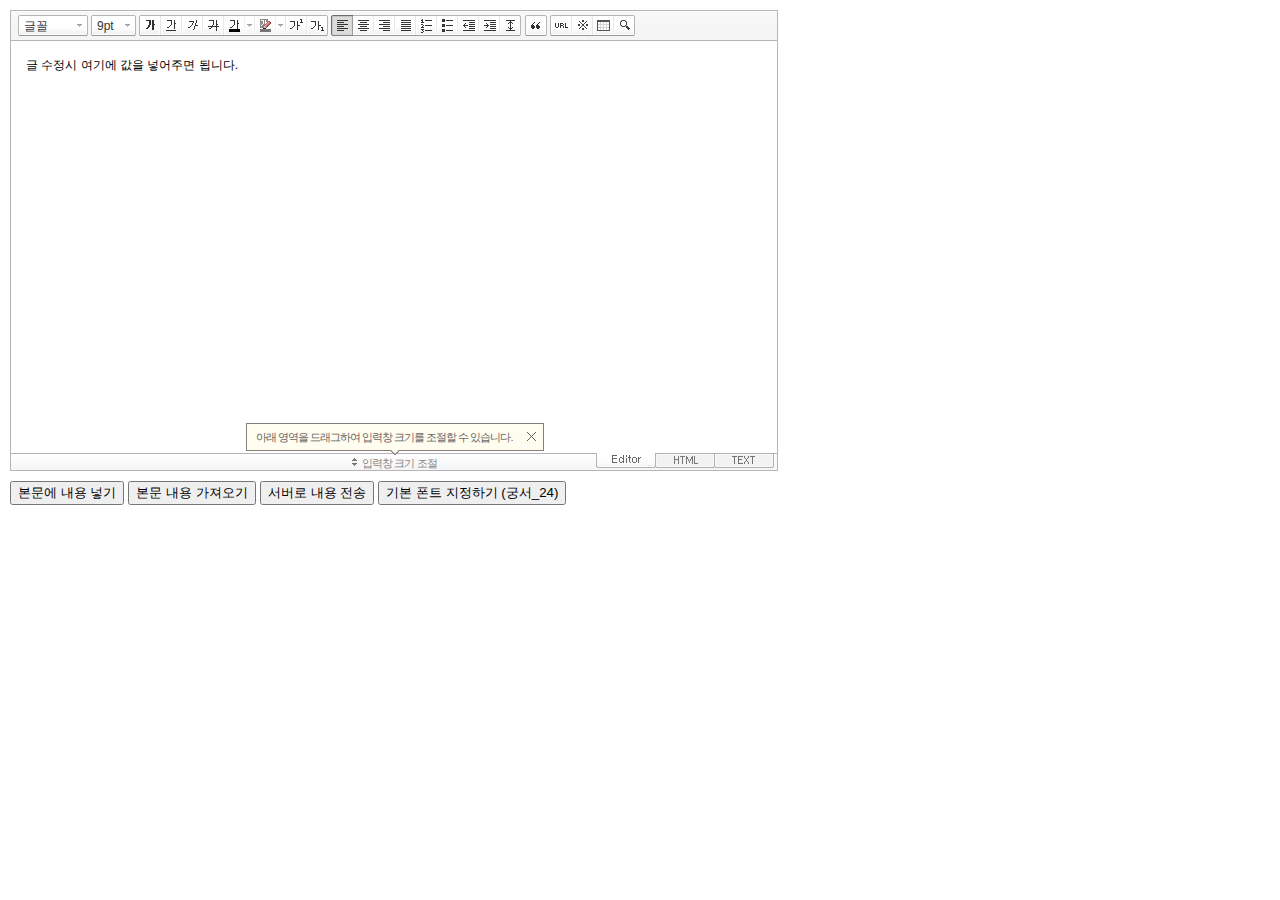
<file: src/main/package/dist/index.html>
<!DOCTYPE HTML PUBLIC "-//W3C//DTD HTML 4.01 Transitional//EN" "http://www.w3.org/TR/html4/loose.dtd">
<html lang="ko">
<head>
<meta http-equiv="Content-Type" content="text/html; charset=utf-8">
<meta http-equiv="Content-Script-Type" content="text/javascript">
<meta http-equiv="Content-Style-Type" content="text/css">
<title>네이버 :: Smart Editor 2 &#8482;</title>
<link href="css/ko_KR/smart_editor2.css" rel="stylesheet" type="text/css">
<style type="text/css">
	body { margin: 10px; }
</style>
<script type="text/javascript" src="./js/lib/jindo2.all.js" charset="utf-8"></script>
<script type="text/javascript" src="./js/lib/jindo_component.js" charset="utf-8"></script>
<script type="text/javascript" src="./js/service/SE2M_Configuration.js" charset="utf-8"></script>	<!-- 설정 파일 -->
<script type="text/javascript" src="./js/service/SE2BasicCreator.js" charset="utf-8"></script>
<script type="text/javascript" src="./js/smarteditor2.js" charset="utf-8"></script>

</head>
<body>

<!-- SE2 Markup Start -->	
<div id="smart_editor2">
	<div id="smart_editor2_content"><a href="#se2_iframe" class="blind">글쓰기영역으로 바로가기</a>
		<div class="se2_tool" id="se2_tool">
			
			<div class="se2_text_tool husky_seditor_text_tool">
			<ul class="se2_font_type">
				<li class="husky_seditor_ui_fontName"><button type="button" class="se2_font_family" title="글꼴"><span class="husky_se2m_current_fontName">글꼴</span></button>
					<!-- 글꼴 레이어 -->
					<div class="se2_layer husky_se_fontName_layer">
						<div class="se2_in_layer">
							<ul class="se2_l_font_fam">
							<li style="display:none"><button type="button"><span>@DisplayName@<span>(</span><em style="font-family:FontFamily;">@SampleText@</em><span>)</span></span></button></li>
							<li class="se2_division husky_seditor_font_separator"></li>
							<li><button type="button"><span>나눔고딕<span>(</span><em style="font-family:'나눔고딕',NanumGothic;">가나다라</em><span>)</span></span></button></li>
							<li><button type="button"><span>나눔명조<span>(</span><em style="font-family:'나눔명조',NanumMyeongjo;">가나다라</em><span>)</span></span></button></li>
							<li><button type="button"><span>나눔고딕코딩<span>(</span><em style="font-family:'나눔고딕코딩',NanumGothicCoding;">가나다라</em><span>)</span></span></button></li>
							<li><button type="button"><span>나눔바른고딕<span>(</span><em style="font-family:'나눔바른고딕',NanumBarunGothic,NanumBarunGothicOTF;">가나다라</em><span>)</span></span></button></li>
							<li><button type="button"><span>나눔바른펜<span>(</span><em style="font-family:'나눔바른펜',NanumBarunpen;">가나다라</em><span>)</span></span></button></li>
							</ul>
						</div>
					</div>
					<!-- //글꼴 레이어 -->
				</li>

				<li class="husky_seditor_ui_fontSize"><button type="button" class="se2_font_size" title="글자크기"><span class="husky_se2m_current_fontSize">크기</span></button>
					<!-- 폰트 사이즈 레이어 -->
					<div class="se2_layer husky_se_fontSize_layer">
						<div class="se2_in_layer">
							<ul class="se2_l_font_size">
							<li><button type="button"><span style="margin-top:4px; margin-bottom:3px; margin-left:5px; font-size:7pt;">가나다라마바사<span style=" font-size:7pt;">(7pt)</span></span></button></li>
							<li><button type="button"><span style="margin-bottom:2px; font-size:8pt;">가나다라마바사<span style="font-size:8pt;">(8pt)</span></span></button></li>
							<li><button type="button"><span style="margin-bottom:1px; font-size:9pt;">가나다라마바사<span style="font-size:9pt;">(9pt)</span></span></button></li>
							<li><button type="button"><span style="margin-bottom:1px; font-size:10pt;">가나다라마바사<span style="font-size:10pt;">(10pt)</span></span></button></li>
							<li><button type="button"><span style="margin-bottom:2px; font-size:11pt;">가나다라마바사<span style="font-size:11pt;">(11pt)</span></span></button></li>
							<li><button type="button"><span style="margin-bottom:1px; font-size:12pt;">가나다라마바사<span style="font-size:12pt;">(12pt)</span></span></button></li>
							<li><button type="button"><span style="margin-bottom:2px; font-size:14pt;">가나다라마바사<span style="margin-left:6px;font-size:14pt;">(14pt)</span></span></button></li>
							<li><button type="button"><span style="margin-bottom:1px; font-size:18pt;">가나다라마바사<span style="margin-left:8px;font-size:18pt;">(18pt)</span></span></button></li>
							<li><button type="button"><span style="margin-left:3px; font-size:24pt;">가나다라마<span style="margin-left:11px;font-size:24pt;">(24pt)</span></span></button></li>
							<li><button type="button"><span style="margin-top:-1px; margin-left:3px; font-size:36pt;">가나다<span style="font-size:36pt;">(36pt)</span></span></button></li>
							</ul>
						</div>
					</div>
					<!-- //폰트 사이즈 레이어 -->
				</li>
</ul><ul>
				<li class="husky_seditor_ui_bold first_child"><button type="button" title="굵게[Ctrl+B]" class="se2_bold"><span class="_buttonRound tool_bg">굵게[Ctrl+B]</span></button></li>

				<li class="husky_seditor_ui_underline"><button type="button" title="밑줄[Ctrl+U]" class="se2_underline"><span class="_buttonRound">밑줄[Ctrl+U]</span></button></li>

				<li class="husky_seditor_ui_italic"><button type="button" title="기울임꼴[Ctrl+I]" class="se2_italic"><span class="_buttonRound">기울임꼴[Ctrl+I]</span></button></li>

				<li class="husky_seditor_ui_lineThrough"><button type="button" title="취소선[Ctrl+D]" class="se2_tdel"><span class="_buttonRound">취소선[Ctrl+D]</span></button></li>

				<li class="se2_pair husky_seditor_ui_fontColor"><span class="selected_color husky_se2m_fontColor_lastUsed" style="background-color:#4477f9"></span><span class="husky_seditor_ui_fontColorA"><button type="button" title="글자색" class="se2_fcolor"><span>글자색</span></button></span><span class="husky_seditor_ui_fontColorB"><button type="button" title="더보기" class="se2_fcolor_more"><span class="_buttonRound">더보기</span></button></span>				
					<!-- 글자색 -->
					<div class="se2_layer husky_se2m_fontcolor_layer" style="display:none">
						<div class="se2_in_layer husky_se2m_fontcolor_paletteHolder">
							<div class="se2_palette husky_se2m_color_palette">
								<ul class="se2_pick_color">
								<li><button type="button" title="#ff0000" style="background:#ff0000"><span><span>#ff0000</span></span></button></li>
								<li><button type="button" title="#ff6c00" style="background:#ff6c00"><span><span>#ff6c00</span></span></button></li>
								<li><button type="button" title="#ffaa00" style="background:#ffaa00"><span><span>#ffaa00</span></span></button></li>
								<li><button type="button" title="#ffef00" style="background:#ffef00"><span><span>#ffef00</span></span></button></li>
								<li><button type="button" title="#a6cf00" style="background:#a6cf00"><span><span>#a6cf00</span></span></button></li>
								<li><button type="button" title="#009e25" style="background:#009e25"><span><span>#009e25</span></span></button></li>
								<li><button type="button" title="#00b0a2" style="background:#00b0a2"><span><span>#00b0a2</span></span></button></li>
								<li><button type="button" title="#0075c8" style="background:#0075c8"><span><span>#0075c8</span></span></button></li>
								<li><button type="button" title="#3a32c3" style="background:#3a32c3"><span><span>#3a32c3</span></span></button></li>
								<li><button type="button" title="#7820b9" style="background:#7820b9"><span><span>#7820b9</span></span></button></li>
								<li><button type="button" title="#ef007c" style="background:#ef007c"><span><span>#ef007c</span></span></button></li>
								<li><button type="button" title="#000000" style="background:#000000"><span><span>#000000</span></span></button></li>
								<li><button type="button" title="#252525" style="background:#252525"><span><span>#252525</span></span></button></li>
								<li><button type="button" title="#464646" style="background:#464646"><span><span>#464646</span></span></button></li>
								<li><button type="button" title="#636363" style="background:#636363"><span><span>#636363</span></span></button></li>
								<li><button type="button" title="#7d7d7d" style="background:#7d7d7d"><span><span>#7d7d7d</span></span></button></li>
								<li><button type="button" title="#9a9a9a" style="background:#9a9a9a"><span><span>#9a9a9a</span></span></button></li>
								<li><button type="button" title="#ffe8e8" style="background:#ffe8e8"><span><span>#9a9a9a</span></span></button></li>
								<li><button type="button" title="#f7e2d2" style="background:#f7e2d2"><span><span>#f7e2d2</span></span></button></li>
								<li><button type="button" title="#f5eddc" style="background:#f5eddc"><span><span>#f5eddc</span></span></button></li>
								<li><button type="button" title="#f5f4e0" style="background:#f5f4e0"><span><span>#f5f4e0</span></span></button></li>
								<li><button type="button" title="#edf2c2" style="background:#edf2c2"><span><span>#edf2c2</span></span></button></li>
								<li><button type="button" title="#def7e5" style="background:#def7e5"><span><span>#def7e5</span></span></button></li>
								<li><button type="button" title="#d9eeec" style="background:#d9eeec"><span><span>#d9eeec</span></span></button></li>
								<li><button type="button" title="#c9e0f0" style="background:#c9e0f0"><span><span>#c9e0f0</span></span></button></li>
								<li><button type="button" title="#d6d4eb" style="background:#d6d4eb"><span><span>#d6d4eb</span></span></button></li>
								<li><button type="button" title="#e7dbed" style="background:#e7dbed"><span><span>#e7dbed</span></span></button></li>
								<li><button type="button" title="#f1e2ea" style="background:#f1e2ea"><span><span>#f1e2ea</span></span></button></li>
								<li><button type="button" title="#acacac" style="background:#acacac"><span><span>#acacac</span></span></button></li>
								<li><button type="button" title="#c2c2c2" style="background:#c2c2c2"><span><span>#c2c2c2</span></span></button></li>
								<li><button type="button" title="#cccccc" style="background:#cccccc"><span><span>#cccccc</span></span></button></li>
								<li><button type="button" title="#e1e1e1" style="background:#e1e1e1"><span><span>#e1e1e1</span></span></button></li>
								<li><button type="button" title="#ebebeb" style="background:#ebebeb"><span><span>#ebebeb</span></span></button></li>
								<li><button type="button" title="#ffffff" style="background:#ffffff"><span><span>#ffffff</span></span></button></li>
								</ul>
								<ul class="se2_pick_color" style="width:156px;">
								<li><button type="button" title="#e97d81" style="background:#e97d81"><span><span>#e97d81</span></span></button></li>
								<li><button type="button" title="#e19b73" style="background:#e19b73"><span><span>#e19b73</span></span></button></li>
								<li><button type="button" title="#d1b274" style="background:#d1b274"><span><span>#d1b274</span></span></button></li>
								<li><button type="button" title="#cfcca2" style="background:#cfcca2"><span><span>#cfcca2</span></span></button></li>
								<li><button type="button" title="#cfcca2" style="background:#cfcca2"><span><span>#cfcca2</span></span></button></li>
								<li><button type="button" title="#61b977" style="background:#61b977"><span><span>#61b977</span></span></button></li>
								<li><button type="button" title="#53aea8" style="background:#53aea8"><span><span>#53aea8</span></span></button></li>
								<li><button type="button" title="#518fbb" style="background:#518fbb"><span><span>#518fbb</span></span></button></li>
								<li><button type="button" title="#6a65bb" style="background:#6a65bb"><span><span>#6a65bb</span></span></button></li>
								<li><button type="button" title="#9a54ce" style="background:#9a54ce"><span><span>#9a54ce</span></span></button></li>
								<li><button type="button" title="#e573ae" style="background:#e573ae"><span><span>#e573ae</span></span></button></li>
								<li><button type="button" title="#5a504b" style="background:#5a504b"><span><span>#5a504b</span></span></button></li>
								<li><button type="button" title="#767b86" style="background:#767b86"><span><span>#767b86</span></span></button></li>
								<li><button type="button" title="#951015" style="background:#951015"><span><span>#951015</span></span></button></li>
								<li><button type="button" title="#6e391a" style="background:#6e391a"><span><span>#6e391a</span></span></button></li>
								<li><button type="button" title="#785c25" style="background:#785c25"><span><span>#785c25</span></span></button></li>
								<li><button type="button" title="#5f5b25" style="background:#5f5b25"><span><span>#5f5b25</span></span></button></li>
								<li><button type="button" title="#4c511f" style="background:#4c511f"><span><span>#4c511f</span></span></button></li>
								<li><button type="button" title="#1c4827" style="background:#1c4827"><span><span>#1c4827</span></span></button></li>
								<li><button type="button" title="#0d514c" style="background:#0d514c"><span><span>#0d514c</span></span></button></li>
								<li><button type="button" title="#1b496a" style="background:#1b496a"><span><span>#1b496a</span></span></button></li>
								<li><button type="button" title="#2b285f" style="background:#2b285f"><span><span>#2b285f</span></span></button></li>
								<li><button type="button" title="#45245b" style="background:#45245b"><span><span>#45245b</span></span></button></li>
								<li><button type="button" title="#721947" style="background:#721947"><span><span>#721947</span></span></button></li>
								<li><button type="button" title="#352e2c" style="background:#352e2c"><span><span>#352e2c</span></span></button></li>
								<li><button type="button" title="#3c3f45" style="background:#3c3f45"><span><span>#3c3f45</span></span></button></li>
								</ul>
								<button type="button" title="더보기" class="se2_view_more husky_se2m_color_palette_more_btn"><span>더보기</span></button>
								<div class="husky_se2m_color_palette_recent" style="display:none">
									<h4>최근 사용한 색</h4>
									<ul class="se2_pick_color">
									<li></li>
									<!-- 최근 사용한 색 템플릿 -->
									<!-- <li><button type="button" title="#e97d81" style="background:#e97d81"><span><span>#e97d81</span></span></button></li> -->
									<!-- //최근 사용한 색 템플릿 -->
									</ul>
								</div>								
								<div class="se2_palette2 husky_se2m_color_palette_colorpicker">
									<!--form action="http://test.emoticon.naver.com/colortable/TextAdd.nhn" method="post"-->
										<div class="se2_color_set">
											<span class="se2_selected_color"><span class="husky_se2m_cp_preview" style="background:#e97d81"></span></span><input type="text" name="" class="input_ty1 husky_se2m_cp_colorcode" value="#e97d81"><button type="button" class="se2_btn_insert husky_se2m_color_palette_ok_btn" title="입력"><span>입력</span></button></div>
										<!--input type="hidden" name="callback" value="http://test.emoticon.naver.com/colortable/result.jsp" />
										<input type="hidden" name="callback_func" value="1" />
										<input type="hidden" name="text_key" value="" />
										<input type="hidden" name="text_data" value="" />
									</form-->
									<div class="se2_gradation1 husky_se2m_cp_colpanel"></div>
									<div class="se2_gradation2 husky_se2m_cp_huepanel"></div>
								</div>
							</div>
                        </div>
					</div>
                    <!-- //글자색 -->
				</li>

				<li class="se2_pair husky_seditor_ui_BGColor"><span class="selected_color husky_se2m_BGColor_lastUsed" style="background-color:#4477f9"></span><span class="husky_seditor_ui_BGColorA"><button type="button" title="배경색" class="se2_bgcolor"><span>배경색</span></button></span><span class="husky_seditor_ui_BGColorB"><button type="button" title="더보기" class="se2_bgcolor_more"><span class="_buttonRound">더보기</span></button></span>
					<!-- 배경색 -->
					<div class="se2_layer se2_layer husky_se2m_BGColor_layer" style="display:none">
						<div class="se2_in_layer">
							<div class="se2_palette_bgcolor">
								<ul class="se2_background husky_se2m_bgcolor_list">
								<li><button type="button" title="배경색#ff0000 글자색#ffffff" style="background:#ff0000; color:#ffffff"><span><span>가나다</span></span></button></li>								
								<li><button type="button" title="배경색#6d30cf 글자색#ffffff" style="background:#6d30cf; color:#ffffff"><span><span>가나다</span></span></button></li>
								<li><button type="button" title="배경색#000000 글자색#ffffff" style="background:#000000; color:#ffffff"><span><span>가나다</span></span></button></li>
								<li><button type="button" title="배경색#ff6600 글자색#ffffff" style="background:#ff6600; color:#ffffff"><span><span>가나다</span></span></button></li>
								<li><button type="button" title="배경색#3333cc 글자색#ffffff" style="background:#3333cc; color:#ffffff"><span><span>가나다</span></span></button></li>
								<li><button type="button" title="배경색#333333 글자색#ffff00" style="background:#333333; color:#ffff00"><span><span>가나다</span></span></button></li>
								<li><button type="button" title="배경색#ffa700 글자색#ffffff" style="background:#ffa700; color:#ffffff"><span><span>가나다</span></span></button></li>
								<li><button type="button" title="배경색#009999 글자색#ffffff" style="background:#009999; color:#ffffff"><span><span>가나다</span></span></button></li>
								<li><button type="button" title="배경색#8e8e8e 글자색#ffffff" style="background:#8e8e8e; color:#ffffff"><span><span>가나다</span></span></button></li>								
								<li><button type="button" title="배경색#cc9900 글자색#ffffff" style="background:#cc9900; color:#ffffff"><span><span>가나다</span></span></button></li>
								<li><button type="button" title="배경색#77b02b 글자색#ffffff" style="background:#77b02b; color:#ffffff"><span><span>가나다</span></span></button></li>
								<li><button type="button" title="배경색#ffffff 글자색#000000" style="background:#ffffff; color:#000000"><span><span>가나다</span></span></button></li>
								</ul>
							</div>
							<div class="husky_se2m_BGColor_paletteHolder"></div>
                        </div>
					</div>
                    <!-- //배경색 -->
				</li>

				<li class="husky_seditor_ui_superscript"><button type="button" title="윗첨자" class="se2_sup"><span class="_buttonRound">윗첨자</span></button></li>

				<li class="husky_seditor_ui_subscript last_child"><button type="button" title="아래첨자" class="se2_sub"><span class="_buttonRound tool_bg">아래첨자</span></button></li>
</ul><ul>
				<li class="husky_seditor_ui_justifyleft first_child"><button type="button" title="왼쪽정렬" class="se2_left"><span class="_buttonRound tool_bg">왼쪽정렬</span></button></li>

				<li class="husky_seditor_ui_justifycenter"><button type="button" title="가운데정렬" class="se2_center"><span class="_buttonRound">가운데정렬</span></button></li>

				<li class="husky_seditor_ui_justifyright"><button type="button" title="오른쪽정렬" class="se2_right"><span class="_buttonRound">오른쪽정렬</span></button></li>

				<li class="husky_seditor_ui_justifyfull"><button type="button" title="양쪽정렬" class="se2_justify"><span class="_buttonRound">양쪽정렬</span></button></li>

				<li class="husky_seditor_ui_orderedlist"><button type="button" title="번호매기기" class="se2_ol"><span class="_buttonRound">번호매기기</span></button></li>

				<li class="husky_seditor_ui_unorderedlist"><button type="button" title="글머리기호" class="se2_ul"><span class="_buttonRound">글머리기호</span></button></li>

				<li class="husky_seditor_ui_outdent"><button type="button" title="내어쓰기[Shift+Tab]" class="se2_outdent"><span class="_buttonRound">내어쓰기[Shift+Tab]</span></button></li>

				<li class="husky_seditor_ui_indent"><button type="button" title="들여쓰기[Tab]" class="se2_indent"><span class="_buttonRound">들여쓰기[Tab]</span></button></li>			

				<li class="husky_seditor_ui_lineHeight last_child"><button type="button" title="줄간격" class="se2_lineheight" ><span class="_buttonRound tool_bg">줄간격</span></button>
					<!-- 줄간격 레이어 -->
					<div class="se2_layer husky_se2m_lineHeight_layer">
						<div class="se2_in_layer">
							<ul class="se2_l_line_height">
							<li><button type="button"><span>50%</span></button></li>
							<li><button type="button"><span>80%</span></button></li>
							<li><button type="button"><span>100%</span></button></li>
							<li><button type="button"><span>120%</span></button></li>
							<li><button type="button"><span>150%</span></button></li>
							<li><button type="button"><span>180%</span></button></li>
							<li><button type="button"><span>200%</span></button></li>
							</ul>
							<div class="se2_l_line_height_user husky_se2m_lineHeight_direct_input">
								<h3>직접 입력</h3>
								<span class="bx_input">
								<input type="text" class="input_ty1" maxlength="3" style="width:75px">
								<button type="button" title="1% 더하기" class="btn_up"><span>1% 더하기</span></button>
								<button type="button" title="1% 빼기" class="btn_down"><span>1% 빼기</span></button>
								</span>		
								<div class="btn_area">
									<button type="button" class="se2_btn_apply3"><span>적용</span></button><button type="button" class="se2_btn_cancel3"><span>취소</span></button>
								</div>
							</div>
						</div>
					</div>
					<!-- //줄간격 레이어 -->
				</li>
</ul><ul>
				<li class="husky_seditor_ui_quote single_child"><button type="button" title="인용구" class="se2_blockquote"><span class="_buttonRound tool_bg">인용구</span></button>
					<!-- 인용구 -->
					<div class="se2_layer husky_seditor_blockquote_layer" style="margin-left:-407px; display:none;">
						<div class="se2_in_layer">
							<div class="se2_quote">
								<ul>
								<li class="q1"><button type="button" class="se2_quote1"><span><span>인용구 스타일1</span></span></button></li>
								<li class="q2"><button type="button" class="se2_quote2"><span><span>인용구 스타일2</span></span></button></li>
								<li class="q3"><button type="button" class="se2_quote3"><span><span>인용구 스타일3</span></span></button></li>
								<li class="q4"><button type="button" class="se2_quote4"><span><span>인용구 스타일4</span></span></button></li>
								<li class="q5"><button type="button" class="se2_quote5"><span><span>인용구 스타일5</span></span></button></li>
								<li class="q6"><button type="button" class="se2_quote6"><span><span>인용구 스타일6</span></span></button></li>
								<li class="q7"><button type="button" class="se2_quote7"><span><span>인용구 스타일7</span></span></button></li>
								<li class="q8"><button type="button" class="se2_quote8"><span><span>인용구 스타일8</span></span></button></li>
								<li class="q9"><button type="button" class="se2_quote9"><span><span>인용구 스타일9</span></span></button></li>
								<li class="q10"><button type="button" class="se2_quote10"><span><span>인용구 스타일10</span></span></button></li>
								</ul>
								<button type="button" class="se2_cancel2"><span>적용취소</span></button>
							</div>
						</div>
					</div>
					<!-- //인용구 -->
				</li>
</ul><ul>
				<li class="husky_seditor_ui_hyperlink first_child"><button type="button" title="링크" class="se2_url"><span class="_buttonRound tool_bg">링크</span></button>
					<!-- 링크 -->
					<div class="se2_layer" style="margin-left:-285px">
						<div class="se2_in_layer">
							<div class="se2_url2">
								<input type="text" class="input_ty1" value="http://">
								<button type="button" class="se2_apply"><span>적용</span></button><button type="button" class="se2_cancel"><span>취소</span></button>
							</div>
						</div>
					</div>
					<!-- //링크 -->
				</li>

				<li class="husky_seditor_ui_sCharacter"><button type="button" title="특수기호" class="se2_character"><span class="_buttonRound">특수기호</span></button>
					<!-- 특수기호 -->
					<div class="se2_layer husky_seditor_sCharacter_layer" style="margin-left:-448px;">
						<div class="se2_in_layer">
							<div class="se2_bx_character">
								<ul class="se2_char_tab">
								<li class="active"><button type="button" title="일반기호" class="se2_char1"><span>일반기호</span></button>
									<div class="se2_s_character">
										<ul class="husky_se2m_sCharacter_list">
											<li></li>
											<!-- 일반기호 목록 -->
											<!-- <li class="hover"><button type="button"><span>｛</span></button></li><li class="active"><button type="button"><span>｝</span></button></li><li><button type="button"><span>〔</span></button></li><li><button type="button"><span>〕</span></button></li><li><button type="button"><span>〈</span></button></li><li><button type="button"><span>〉</span></button></li><li><button type="button"><span>《</span></button></li><li><button type="button"><span>》</span></button></li><li><button type="button"><span>「</span></button></li><li><button type="button"><span>」</span></button></li><li><button type="button"><span>『</span></button></li><li><button type="button"><span>』</span></button></li><li><button type="button"><span>【</span></button></li><li><button type="button"><span>】</span></button></li><li><button type="button"><span>‘</span></button></li><li><button type="button"><span>’</span></button></li><li><button type="button"><span>“</span></button></li><li><button type="button"><span>”</span></button></li><li><button type="button"><span>、</span></button></li><li><button type="button"><span>。</span></button></li><li><button type="button"><span>·</span></button></li><li><button type="button"><span>‥</span></button></li><li><button type="button"><span>…</span></button></li><li><button type="button"><span>§</span></button></li><li><button type="button"><span>※</span></button></li><li><button type="button"><span>☆</span></button></li><li><button type="button"><span>★</span></button></li><li><button type="button"><span>○</span></button></li><li><button type="button"><span>●</span></button></li><li><button type="button"><span>◎</span></button></li><li><button type="button"><span>◇</span></button></li><li><button type="button"><span>◆</span></button></li><li><button type="button"><span>□</span></button></li><li><button type="button"><span>■</span></button></li><li><button type="button"><span>△</span></button></li><li><button type="button"><span>▲</span></button></li><li><button type="button"><span>▽</span></button></li><li><button type="button"><span>▼</span></button></li><li><button type="button"><span>◁</span></button></li><li><button type="button"><span>◀</span></button></li><li><button type="button"><span>▷</span></button></li><li><button type="button"><span>▶</span></button></li><li><button type="button"><span>♤</span></button></li><li><button type="button"><span>♠</span></button></li><li><button type="button"><span>♡</span></button></li><li><button type="button"><span>♥</span></button></li><li><button type="button"><span>♧</span></button></li><li><button type="button"><span>♣</span></button></li><li><button type="button"><span>⊙</span></button></li><li><button type="button"><span>◈</span></button></li><li><button type="button"><span>▣</span></button></li><li><button type="button"><span>◐</span></button></li><li><button type="button"><span>◑</span></button></li><li><button type="button"><span>▒</span></button></li><li><button type="button"><span>▤</span></button></li><li><button type="button"><span>▥</span></button></li><li><button type="button"><span>▨</span></button></li><li><button type="button"><span>▧</span></button></li><li><button type="button"><span>▦</span></button></li><li><button type="button"><span>▩</span></button></li><li><button type="button"><span>±</span></button></li><li><button type="button"><span>×</span></button></li><li><button type="button"><span>÷</span></button></li><li><button type="button"><span>≠</span></button></li><li><button type="button"><span>≤</span></button></li><li><button type="button"><span>≥</span></button></li><li><button type="button"><span>∞</span></button></li><li><button type="button"><span>∴</span></button></li><li><button type="button"><span>°</span></button></li><li><button type="button"><span>′</span></button></li><li><button type="button"><span>″</span></button></li><li><button type="button"><span>∠</span></button></li><li><button type="button"><span>⊥</span></button></li><li><button type="button"><span>⌒</span></button></li><li><button type="button"><span>∂</span></button></li><li><button type="button"><span>≡</span></button></li><li><button type="button"><span>≒</span></button></li><li><button type="button"><span>≪</span></button></li><li><button type="button"><span>≫</span></button></li><li><button type="button"><span>√</span></button></li><li><button type="button"><span>∽</span></button></li><li><button type="button"><span>∝</span></button></li><li><button type="button"><span>∵</span></button></li><li><button type="button"><span>∫</span></button></li><li><button type="button"><span>∬</span></button></li><li><button type="button"><span>∈</span></button></li><li><button type="button"><span>∋</span></button></li><li><button type="button"><span>⊆</span></button></li><li><button type="button"><span>⊇</span></button></li><li><button type="button"><span>⊂</span></button></li><li><button type="button"><span>⊃</span></button></li><li><button type="button"><span>∪</span></button></li><li><button type="button"><span>∩</span></button></li><li><button type="button"><span>∧</span></button></li><li><button type="button"><span>∨</span></button></li><li><button type="button"><span>￢</span></button></li><li><button type="button"><span>⇒</span></button></li><li><button type="button"><span>⇔</span></button></li><li><button type="button"><span>∀</span></button></li><li><button type="button"><span>∃</span></button></li><li><button type="button"><span>´</span></button></li><li><button type="button"><span>～</span></button></li><li><button type="button"><span>ˇ</span></button></li><li><button type="button"><span>˘</span></button></li><li><button type="button"><span>˝</span></button></li><li><button type="button"><span>˚</span></button></li><li><button type="button"><span>˙</span></button></li><li><button type="button"><span>¸</span></button></li><li><button type="button"><span>˛</span></button></li><li><button type="button"><span>¡</span></button></li><li><button type="button"><span>¿</span></button></li><li><button type="button"><span>ː</span></button></li><li><button type="button"><span>∮</span></button></li><li><button type="button"><span>∑</span></button></li><li><button type="button"><span>∏</span></button></li><li><button type="button"><span>♭</span></button></li><li><button type="button"><span>♩</span></button></li><li><button type="button"><span>♪</span></button></li><li><button type="button"><span>♬</span></button></li><li><button type="button"><span>㉿</span></button></li><li><button type="button"><span>→</span></button></li><li><button type="button"><span>←</span></button></li><li><button type="button"><span>↑</span></button></li><li><button type="button"><span>↓</span></button></li><li><button type="button"><span>↔</span></button></li><li><button type="button"><span>↕</span></button></li><li><button type="button"><span>↗</span></button></li><li><button type="button"><span>↙</span></button></li><li><button type="button"><span>↖</span></button></li><li><button type="button"><span>↘</span></button></li><li><button type="button"><span>㈜</span></button></li><li><button type="button"><span>№</span></button></li><li><button type="button"><span>㏇</span></button></li><li><button type="button"><span>™</span></button></li><li><button type="button"><span>㏂</span></button></li><li><button type="button"><span>㏘</span></button></li><li><button type="button"><span>℡</span></button></li><li><button type="button"><span>♨</span></button></li><li><button type="button"><span>☏</span></button></li><li><button type="button"><span>☎</span></button></li><li><button type="button"><span>☜</span></button></li><li><button type="button"><span>☞</span></button></li><li><button type="button"><span>¶</span></button></li><li><button type="button"><span>†</span></button></li><li><button type="button"><span>‡</span></button></li><li><button type="button"><span>®</span></button></li><li><button type="button"><span>ª</span></button></li><li><button type="button"><span>º</span></button></li><li><button type="button"><span>♂</span></button></li><li><button type="button"><span>♀</span></button></li> -->
										</ul>
									</div>
								</li>
								<li><button type="button" title="숫자와 단위" class="se2_char2"><span>숫자와 단위</span></button>
									<div class="se2_s_character">
										<ul class="husky_se2m_sCharacter_list">
											<li></li>
											<!-- 숫자와 단위 목록 -->
											<!-- <li class="hover"><button type="button"><span>½</span></button></li><li><button type="button"><span>⅓</span></button></li><li><button type="button"><span>⅔</span></button></li><li><button type="button"><span>¼</span></button></li><li><button type="button"><span>¾</span></button></li><li><button type="button"><span>⅛</span></button></li><li><button type="button"><span>⅜</span></button></li><li><button type="button"><span>⅝</span></button></li><li><button type="button"><span>⅞</span></button></li><li><button type="button"><span>¹</span></button></li><li><button type="button"><span>²</span></button></li><li><button type="button"><span>³</span></button></li><li><button type="button"><span>⁴</span></button></li><li><button type="button"><span>ⁿ</span></button></li><li><button type="button"><span>₁</span></button></li><li><button type="button"><span>₂</span></button></li><li><button type="button"><span>₃</span></button></li><li><button type="button"><span>₄</span></button></li><li><button type="button"><span>Ⅰ</span></button></li><li><button type="button"><span>Ⅱ</span></button></li><li><button type="button"><span>Ⅲ</span></button></li><li><button type="button"><span>Ⅳ</span></button></li><li><button type="button"><span>Ⅴ</span></button></li><li><button type="button"><span>Ⅵ</span></button></li><li><button type="button"><span>Ⅶ</span></button></li><li><button type="button"><span>Ⅷ</span></button></li><li><button type="button"><span>Ⅸ</span></button></li><li><button type="button"><span>Ⅹ</span></button></li><li><button type="button"><span>ⅰ</span></button></li><li><button type="button"><span>ⅱ</span></button></li><li><button type="button"><span>ⅲ</span></button></li><li><button type="button"><span>ⅳ</span></button></li><li><button type="button"><span>ⅴ</span></button></li><li><button type="button"><span>ⅵ</span></button></li><li><button type="button"><span>ⅶ</span></button></li><li><button type="button"><span>ⅷ</span></button></li><li><button type="button"><span>ⅸ</span></button></li><li><button type="button"><span>ⅹ</span></button></li><li><button type="button"><span>￦</span></button></li><li><button type="button"><span>$</span></button></li><li><button type="button"><span>￥</span></button></li><li><button type="button"><span>￡</span></button></li><li><button type="button"><span>€</span></button></li><li><button type="button"><span>℃</span></button></li><li><button type="button"><span>A</span></button></li><li><button type="button"><span>℉</span></button></li><li><button type="button"><span>￠</span></button></li><li><button type="button"><span>¤</span></button></li><li><button type="button"><span>‰</span></button></li><li><button type="button"><span>㎕</span></button></li><li><button type="button"><span>㎖</span></button></li><li><button type="button"><span>㎗</span></button></li><li><button type="button"><span>ℓ</span></button></li><li><button type="button"><span>㎘</span></button></li><li><button type="button"><span>㏄</span></button></li><li><button type="button"><span>㎣</span></button></li><li><button type="button"><span>㎤</span></button></li><li><button type="button"><span>㎥</span></button></li><li><button type="button"><span>㎦</span></button></li><li><button type="button"><span>㎙</span></button></li><li><button type="button"><span>㎚</span></button></li><li><button type="button"><span>㎛</span></button></li><li><button type="button"><span>㎜</span></button></li><li><button type="button"><span>㎝</span></button></li><li><button type="button"><span>㎞</span></button></li><li><button type="button"><span>㎟</span></button></li><li><button type="button"><span>㎠</span></button></li><li><button type="button"><span>㎡</span></button></li><li><button type="button"><span>㎢</span></button></li><li><button type="button"><span>㏊</span></button></li><li><button type="button"><span>㎍</span></button></li><li><button type="button"><span>㎎</span></button></li><li><button type="button"><span>㎏</span></button></li><li><button type="button"><span>㏏</span></button></li><li><button type="button"><span>㎈</span></button></li><li><button type="button"><span>㎉</span></button></li><li><button type="button"><span>㏈</span></button></li><li><button type="button"><span>㎧</span></button></li><li><button type="button"><span>㎨</span></button></li><li><button type="button"><span>㎰</span></button></li><li><button type="button"><span>㎱</span></button></li><li><button type="button"><span>㎲</span></button></li><li><button type="button"><span>㎳</span></button></li><li><button type="button"><span>㎴</span></button></li><li><button type="button"><span>㎵</span></button></li><li><button type="button"><span>㎶</span></button></li><li><button type="button"><span>㎷</span></button></li><li><button type="button"><span>㎸</span></button></li><li><button type="button"><span>㎹</span></button></li><li><button type="button"><span>㎀</span></button></li><li><button type="button"><span>㎁</span></button></li><li><button type="button"><span>㎂</span></button></li><li><button type="button"><span>㎃</span></button></li><li><button type="button"><span>㎄</span></button></li><li><button type="button"><span>㎺</span></button></li><li><button type="button"><span>㎻</span></button></li><li><button type="button"><span>㎼</span></button></li><li><button type="button"><span>㎽</span></button></li><li><button type="button"><span>㎾</span></button></li><li><button type="button"><span>㎿</span></button></li><li><button type="button"><span>㎐</span></button></li><li><button type="button"><span>㎑</span></button></li><li><button type="button"><span>㎒</span></button></li><li><button type="button"><span>㎓</span></button></li><li><button type="button"><span>㎔</span></button></li><li><button type="button"><span>Ω</span></button></li><li><button type="button"><span>㏀</span></button></li><li><button type="button"><span>㏁</span></button></li><li><button type="button"><span>㎊</span></button></li><li><button type="button"><span>㎋</span></button></li><li><button type="button"><span>㎌</span></button></li><li><button type="button"><span>㏖</span></button></li><li><button type="button"><span>㏅</span></button></li><li><button type="button"><span>㎭</span></button></li><li><button type="button"><span>㎮</span></button></li><li><button type="button"><span>㎯</span></button></li><li><button type="button"><span>㏛</span></button></li><li><button type="button"><span>㎩</span></button></li><li><button type="button"><span>㎪</span></button></li><li><button type="button"><span>㎫</span></button></li><li><button type="button"><span>㎬</span></button></li><li><button type="button"><span>㏝</span></button></li><li><button type="button"><span>㏐</span></button></li><li><button type="button"><span>㏓</span></button></li><li><button type="button"><span>㏃</span></button></li><li><button type="button"><span>㏉</span></button></li><li><button type="button"><span>㏜</span></button></li><li><button type="button"><span>㏆</span></button></li> -->
										</ul>
									</div>
								</li>
								<li><button type="button" title="원,괄호" class="se2_char3"><span>원,괄호</span></button>
									<div class="se2_s_character">
										<ul class="husky_se2m_sCharacter_list">
											<li></li>
											<!-- 원,괄호 목록 -->
											<!-- <li><button type="button"><span>㉠</span></button></li><li><button type="button"><span>㉡</span></button></li><li><button type="button"><span>㉢</span></button></li><li><button type="button"><span>㉣</span></button></li><li><button type="button"><span>㉤</span></button></li><li><button type="button"><span>㉥</span></button></li><li><button type="button"><span>㉦</span></button></li><li><button type="button"><span>㉧</span></button></li><li><button type="button"><span>㉨</span></button></li><li><button type="button"><span>㉩</span></button></li><li><button type="button"><span>㉪</span></button></li><li><button type="button"><span>㉫</span></button></li><li><button type="button"><span>㉬</span></button></li><li><button type="button"><span>㉭</span></button></li><li><button type="button"><span>㉮</span></button></li><li><button type="button"><span>㉯</span></button></li><li><button type="button"><span>㉰</span></button></li><li><button type="button"><span>㉱</span></button></li><li><button type="button"><span>㉲</span></button></li><li><button type="button"><span>㉳</span></button></li><li><button type="button"><span>㉴</span></button></li><li><button type="button"><span>㉵</span></button></li><li><button type="button"><span>㉶</span></button></li><li><button type="button"><span>㉷</span></button></li><li><button type="button"><span>㉸</span></button></li><li><button type="button"><span>㉹</span></button></li><li><button type="button"><span>㉺</span></button></li><li><button type="button"><span>㉻</span></button></li><li><button type="button"><span>ⓐ</span></button></li><li><button type="button"><span>ⓑ</span></button></li><li><button type="button"><span>ⓒ</span></button></li><li><button type="button"><span>ⓓ</span></button></li><li><button type="button"><span>ⓔ</span></button></li><li><button type="button"><span>ⓕ</span></button></li><li><button type="button"><span>ⓖ</span></button></li><li><button type="button"><span>ⓗ</span></button></li><li><button type="button"><span>ⓘ</span></button></li><li><button type="button"><span>ⓙ</span></button></li><li><button type="button"><span>ⓚ</span></button></li><li><button type="button"><span>ⓛ</span></button></li><li><button type="button"><span>ⓜ</span></button></li><li><button type="button"><span>ⓝ</span></button></li><li><button type="button"><span>ⓞ</span></button></li><li><button type="button"><span>ⓟ</span></button></li><li><button type="button"><span>ⓠ</span></button></li><li><button type="button"><span>ⓡ</span></button></li><li><button type="button"><span>ⓢ</span></button></li><li><button type="button"><span>ⓣ</span></button></li><li><button type="button"><span>ⓤ</span></button></li><li><button type="button"><span>ⓥ</span></button></li><li><button type="button"><span>ⓦ</span></button></li><li><button type="button"><span>ⓧ</span></button></li><li><button type="button"><span>ⓨ</span></button></li><li><button type="button"><span>ⓩ</span></button></li><li><button type="button"><span>①</span></button></li><li><button type="button"><span>②</span></button></li><li><button type="button"><span>③</span></button></li><li><button type="button"><span>④</span></button></li><li><button type="button"><span>⑤</span></button></li><li><button type="button"><span>⑥</span></button></li><li><button type="button"><span>⑦</span></button></li><li><button type="button"><span>⑧</span></button></li><li><button type="button"><span>⑨</span></button></li><li><button type="button"><span>⑩</span></button></li><li><button type="button"><span>⑪</span></button></li><li><button type="button"><span>⑫</span></button></li><li><button type="button"><span>⑬</span></button></li><li><button type="button"><span>⑭</span></button></li><li><button type="button"><span>⑮</span></button></li><li><button type="button"><span>㈀</span></button></li><li><button type="button"><span>㈁</span></button></li><li class="hover"><button type="button"><span>㈂</span></button></li><li><button type="button"><span>㈃</span></button></li><li><button type="button"><span>㈄</span></button></li><li><button type="button"><span>㈅</span></button></li><li><button type="button"><span>㈆</span></button></li><li><button type="button"><span>㈇</span></button></li><li><button type="button"><span>㈈</span></button></li><li><button type="button"><span>㈉</span></button></li><li><button type="button"><span>㈊</span></button></li><li><button type="button"><span>㈋</span></button></li><li><button type="button"><span>㈌</span></button></li><li><button type="button"><span>㈍</span></button></li><li><button type="button"><span>㈎</span></button></li><li><button type="button"><span>㈏</span></button></li><li><button type="button"><span>㈐</span></button></li><li><button type="button"><span>㈑</span></button></li><li><button type="button"><span>㈒</span></button></li><li><button type="button"><span>㈓</span></button></li><li><button type="button"><span>㈔</span></button></li><li><button type="button"><span>㈕</span></button></li><li><button type="button"><span>㈖</span></button></li><li><button type="button"><span>㈗</span></button></li><li><button type="button"><span>㈘</span></button></li><li><button type="button"><span>㈙</span></button></li><li><button type="button"><span>㈚</span></button></li><li><button type="button"><span>㈛</span></button></li><li><button type="button"><span>⒜</span></button></li><li><button type="button"><span>⒝</span></button></li><li><button type="button"><span>⒞</span></button></li><li><button type="button"><span>⒟</span></button></li><li><button type="button"><span>⒠</span></button></li><li><button type="button"><span>⒡</span></button></li><li><button type="button"><span>⒢</span></button></li><li><button type="button"><span>⒣</span></button></li><li><button type="button"><span>⒤</span></button></li><li><button type="button"><span>⒥</span></button></li><li><button type="button"><span>⒦</span></button></li><li><button type="button"><span>⒧</span></button></li><li><button type="button"><span>⒨</span></button></li><li><button type="button"><span>⒩</span></button></li><li><button type="button"><span>⒪</span></button></li><li><button type="button"><span>⒫</span></button></li><li><button type="button"><span>⒬</span></button></li><li><button type="button"><span>⒭</span></button></li><li><button type="button"><span>⒮</span></button></li><li><button type="button"><span>⒯</span></button></li><li><button type="button"><span>⒰</span></button></li><li><button type="button"><span>⒱</span></button></li><li><button type="button"><span>⒲</span></button></li><li><button type="button"><span>⒳</span></button></li><li><button type="button"><span>⒴</span></button></li><li><button type="button"><span>⒵</span></button></li><li><button type="button"><span>⑴</span></button></li><li><button type="button"><span>⑵</span></button></li><li><button type="button"><span>⑶</span></button></li><li><button type="button"><span>⑷</span></button></li><li><button type="button"><span>⑸</span></button></li><li><button type="button"><span>⑹</span></button></li><li><button type="button"><span>⑺</span></button></li><li><button type="button"><span>⑻</span></button></li><li><button type="button"><span>⑼</span></button></li><li><button type="button"><span>⑽</span></button></li><li><button type="button"><span>⑾</span></button></li><li><button type="button"><span>⑿</span></button></li><li><button type="button"><span>⒀</span></button></li><li><button type="button"><span>⒁</span></button></li><li><button type="button"><span>⒂</span></button></li> -->
										</ul>
									</div>
								</li>
								<li><button type="button" title="한글" class="se2_char4"><span>한글</span></button>
									<div class="se2_s_character">
										<ul class="husky_se2m_sCharacter_list">
											<li></li>
											<!-- 한글 목록 -->
											<!-- <li><button type="button"><span>ㄱ</span></button></li><li><button type="button"><span>ㄲ</span></button></li><li><button type="button"><span>ㄳ</span></button></li><li><button type="button"><span>ㄴ</span></button></li><li><button type="button"><span>ㄵ</span></button></li><li><button type="button"><span>ㄶ</span></button></li><li><button type="button"><span>ㄷ</span></button></li><li><button type="button"><span>ㄸ</span></button></li><li><button type="button"><span>ㄹ</span></button></li><li><button type="button"><span>ㄺ</span></button></li><li><button type="button"><span>ㄻ</span></button></li><li><button type="button"><span>ㄼ</span></button></li><li><button type="button"><span>ㄽ</span></button></li><li><button type="button"><span>ㄾ</span></button></li><li><button type="button"><span>ㄿ</span></button></li><li><button type="button"><span>ㅀ</span></button></li><li><button type="button"><span>ㅁ</span></button></li><li><button type="button"><span>ㅂ</span></button></li><li><button type="button"><span>ㅃ</span></button></li><li><button type="button"><span>ㅄ</span></button></li><li><button type="button"><span>ㅅ</span></button></li><li><button type="button"><span>ㅆ</span></button></li><li><button type="button"><span>ㅇ</span></button></li><li><button type="button"><span>ㅈ</span></button></li><li><button type="button"><span>ㅉ</span></button></li><li><button type="button"><span>ㅊ</span></button></li><li><button type="button"><span>ㅋ</span></button></li><li><button type="button"><span>ㅌ</span></button></li><li><button type="button"><span>ㅍ</span></button></li><li><button type="button"><span>ㅎ</span></button></li><li><button type="button"><span>ㅏ</span></button></li><li><button type="button"><span>ㅐ</span></button></li><li><button type="button"><span>ㅑ</span></button></li><li><button type="button"><span>ㅒ</span></button></li><li><button type="button"><span>ㅓ</span></button></li><li><button type="button"><span>ㅔ</span></button></li><li><button type="button"><span>ㅕ</span></button></li><li><button type="button"><span>ㅖ</span></button></li><li><button type="button"><span>ㅗ</span></button></li><li><button type="button"><span>ㅘ</span></button></li><li><button type="button"><span>ㅙ</span></button></li><li><button type="button"><span>ㅚ</span></button></li><li><button type="button"><span>ㅛ</span></button></li><li><button type="button"><span>ㅜ</span></button></li><li><button type="button"><span>ㅝ</span></button></li><li><button type="button"><span>ㅞ</span></button></li><li><button type="button"><span>ㅟ</span></button></li><li><button type="button"><span>ㅠ</span></button></li><li><button type="button"><span>ㅡ</span></button></li><li><button type="button"><span>ㅢ</span></button></li><li><button type="button"><span>ㅣ</span></button></li><li><button type="button"><span>ㅥ</span></button></li><li><button type="button"><span>ㅦ</span></button></li><li><button type="button"><span>ㅧ</span></button></li><li><button type="button"><span>ㅨ</span></button></li><li><button type="button"><span>ㅩ</span></button></li><li><button type="button"><span>ㅪ</span></button></li><li><button type="button"><span>ㅫ</span></button></li><li><button type="button"><span>ㅬ</span></button></li><li><button type="button"><span>ㅭ</span></button></li><li><button type="button"><span>ㅮ</span></button></li><li><button type="button"><span>ㅯ</span></button></li><li><button type="button"><span>ㅰ</span></button></li><li><button type="button"><span>ㅱ</span></button></li><li><button type="button"><span>ㅲ</span></button></li><li><button type="button"><span>ㅳ</span></button></li><li><button type="button"><span>ㅴ</span></button></li><li><button type="button"><span>ㅵ</span></button></li><li><button type="button"><span>ㅶ</span></button></li><li><button type="button"><span>ㅷ</span></button></li><li><button type="button"><span>ㅸ</span></button></li><li><button type="button"><span>ㅹ</span></button></li><li><button type="button"><span>ㅺ</span></button></li><li><button type="button"><span>ㅻ</span></button></li><li><button type="button"><span>ㅼ</span></button></li><li><button type="button"><span>ㅽ</span></button></li><li><button type="button"><span>ㅾ</span></button></li><li><button type="button"><span>ㅿ</span></button></li><li><button type="button"><span>ㆀ</span></button></li><li><button type="button"><span>ㆁ</span></button></li><li><button type="button"><span>ㆂ</span></button></li><li><button type="button"><span>ㆃ</span></button></li><li><button type="button"><span>ㆄ</span></button></li><li><button type="button"><span>ㆅ</span></button></li><li><button type="button"><span>ㆆ</span></button></li><li><button type="button"><span>ㆇ</span></button></li><li><button type="button"><span>ㆈ</span></button></li><li><button type="button"><span>ㆉ</span></button></li><li><button type="button"><span>ㆊ</span></button></li><li><button type="button"><span>ㆋ</span></button></li><li><button type="button"><span>ㆌ</span></button></li><li><button type="button"><span>ㆍ</span></button></li><li><button type="button"><span>ㆎ</span></button></li> -->
										</ul>
									</div>
								</li>
								<li><button type="button" title="그리스,라틴어" class="se2_char5"><span>그리스,라틴어</span></button>
									<div class="se2_s_character">
										<ul class="husky_se2m_sCharacter_list">
											<li></li>
											<!-- 그리스,라틴어 목록 -->
											<!-- <li><button type="button"><span>Α</span></button></li><li><button type="button"><span>Β</span></button></li><li><button type="button"><span>Γ</span></button></li><li><button type="button"><span>Δ</span></button></li><li><button type="button"><span>Ε</span></button></li><li><button type="button"><span>Ζ</span></button></li><li><button type="button"><span>Η</span></button></li><li><button type="button"><span>Θ</span></button></li><li><button type="button"><span>Ι</span></button></li><li><button type="button"><span>Κ</span></button></li><li><button type="button"><span>Λ</span></button></li><li><button type="button"><span>Μ</span></button></li><li><button type="button"><span>Ν</span></button></li><li><button type="button"><span>Ξ</span></button></li><li class="hover"><button type="button"><span>Ο</span></button></li><li><button type="button"><span>Π</span></button></li><li><button type="button"><span>Ρ</span></button></li><li><button type="button"><span>Σ</span></button></li><li><button type="button"><span>Τ</span></button></li><li><button type="button"><span>Υ</span></button></li><li><button type="button"><span>Φ</span></button></li><li><button type="button"><span>Χ</span></button></li><li><button type="button"><span>Ψ</span></button></li><li><button type="button"><span>Ω</span></button></li><li><button type="button"><span>α</span></button></li><li><button type="button"><span>β</span></button></li><li><button type="button"><span>γ</span></button></li><li><button type="button"><span>δ</span></button></li><li><button type="button"><span>ε</span></button></li><li><button type="button"><span>ζ</span></button></li><li><button type="button"><span>η</span></button></li><li><button type="button"><span>θ</span></button></li><li><button type="button"><span>ι</span></button></li><li><button type="button"><span>κ</span></button></li><li><button type="button"><span>λ</span></button></li><li><button type="button"><span>μ</span></button></li><li><button type="button"><span>ν</span></button></li><li><button type="button"><span>ξ</span></button></li><li><button type="button"><span>ο</span></button></li><li><button type="button"><span>π</span></button></li><li><button type="button"><span>ρ</span></button></li><li><button type="button"><span>σ</span></button></li><li><button type="button"><span>τ</span></button></li><li><button type="button"><span>υ</span></button></li><li><button type="button"><span>φ</span></button></li><li><button type="button"><span>χ</span></button></li><li><button type="button"><span>ψ</span></button></li><li><button type="button"><span>ω</span></button></li><li><button type="button"><span>Æ</span></button></li><li><button type="button"><span>Ð</span></button></li><li><button type="button"><span>Ħ</span></button></li><li><button type="button"><span>Ĳ</span></button></li><li><button type="button"><span>Ŀ</span></button></li><li><button type="button"><span>Ł</span></button></li><li><button type="button"><span>Ø</span></button></li><li><button type="button"><span>Œ</span></button></li><li><button type="button"><span>Þ</span></button></li><li><button type="button"><span>Ŧ</span></button></li><li><button type="button"><span>Ŋ</span></button></li><li><button type="button"><span>æ</span></button></li><li><button type="button"><span>đ</span></button></li><li><button type="button"><span>ð</span></button></li><li><button type="button"><span>ħ</span></button></li><li><button type="button"><span>I</span></button></li><li><button type="button"><span>ĳ</span></button></li><li><button type="button"><span>ĸ</span></button></li><li><button type="button"><span>ŀ</span></button></li><li><button type="button"><span>ł</span></button></li><li><button type="button"><span>ł</span></button></li><li><button type="button"><span>œ</span></button></li><li><button type="button"><span>ß</span></button></li><li><button type="button"><span>þ</span></button></li><li><button type="button"><span>ŧ</span></button></li><li><button type="button"><span>ŋ</span></button></li><li><button type="button"><span>ŉ</span></button></li><li><button type="button"><span>Б</span></button></li><li><button type="button"><span>Г</span></button></li><li><button type="button"><span>Д</span></button></li><li><button type="button"><span>Ё</span></button></li><li><button type="button"><span>Ж</span></button></li><li><button type="button"><span>З</span></button></li><li><button type="button"><span>И</span></button></li><li><button type="button"><span>Й</span></button></li><li><button type="button"><span>Л</span></button></li><li><button type="button"><span>П</span></button></li><li><button type="button"><span>Ц</span></button></li><li><button type="button"><span>Ч</span></button></li><li><button type="button"><span>Ш</span></button></li><li><button type="button"><span>Щ</span></button></li><li><button type="button"><span>Ъ</span></button></li><li><button type="button"><span>Ы</span></button></li><li><button type="button"><span>Ь</span></button></li><li><button type="button"><span>Э</span></button></li><li><button type="button"><span>Ю</span></button></li><li><button type="button"><span>Я</span></button></li><li><button type="button"><span>б</span></button></li><li><button type="button"><span>в</span></button></li><li><button type="button"><span>г</span></button></li><li><button type="button"><span>д</span></button></li><li><button type="button"><span>ё</span></button></li><li><button type="button"><span>ж</span></button></li><li><button type="button"><span>з</span></button></li><li><button type="button"><span>и</span></button></li><li><button type="button"><span>й</span></button></li><li><button type="button"><span>л</span></button></li><li><button type="button"><span>п</span></button></li><li><button type="button"><span>ф</span></button></li><li><button type="button"><span>ц</span></button></li><li><button type="button"><span>ч</span></button></li><li><button type="button"><span>ш</span></button></li><li><button type="button"><span>щ</span></button></li><li><button type="button"><span>ъ</span></button></li><li><button type="button"><span>ы</span></button></li><li><button type="button"><span>ь</span></button></li><li><button type="button"><span>э</span></button></li><li><button type="button"><span>ю</span></button></li><li><button type="button"><span>я</span></button></li> -->
										</ul>
									</div>
								</li>
								<li><button type="button" title="일본어" class="se2_char6"><span>일본어</span></button>
									<div class="se2_s_character">
										<ul class="husky_se2m_sCharacter_list">
											<li></li>
											<!-- 일본어 목록 -->
											<!-- <li><button type="button"><span>ぁ</span></button></li><li class="hover"><button type="button"><span>あ</span></button></li><li><button type="button"><span>ぃ</span></button></li><li><button type="button"><span>い</span></button></li><li><button type="button"><span>ぅ</span></button></li><li><button type="button"><span>う</span></button></li><li><button type="button"><span>ぇ</span></button></li><li><button type="button"><span>え</span></button></li><li><button type="button"><span>ぉ</span></button></li><li><button type="button"><span>お</span></button></li><li><button type="button"><span>か</span></button></li><li><button type="button"><span>が</span></button></li><li><button type="button"><span>き</span></button></li><li><button type="button"><span>ぎ</span></button></li><li><button type="button"><span>く</span></button></li><li><button type="button"><span>ぐ</span></button></li><li><button type="button"><span>け</span></button></li><li><button type="button"><span>げ</span></button></li><li><button type="button"><span>こ</span></button></li><li><button type="button"><span>ご</span></button></li><li><button type="button"><span>さ</span></button></li><li><button type="button"><span>ざ</span></button></li><li><button type="button"><span>し</span></button></li><li><button type="button"><span>じ</span></button></li><li><button type="button"><span>す</span></button></li><li><button type="button"><span>ず</span></button></li><li><button type="button"><span>せ</span></button></li><li><button type="button"><span>ぜ</span></button></li><li><button type="button"><span>そ</span></button></li><li><button type="button"><span>ぞ</span></button></li><li><button type="button"><span>た</span></button></li><li><button type="button"><span>だ</span></button></li><li><button type="button"><span>ち</span></button></li><li><button type="button"><span>ぢ</span></button></li><li><button type="button"><span>っ</span></button></li><li><button type="button"><span>つ</span></button></li><li><button type="button"><span>づ</span></button></li><li><button type="button"><span>て</span></button></li><li><button type="button"><span>で</span></button></li><li><button type="button"><span>と</span></button></li><li><button type="button"><span>ど</span></button></li><li><button type="button"><span>な</span></button></li><li><button type="button"><span>に</span></button></li><li><button type="button"><span>ぬ</span></button></li><li><button type="button"><span>ね</span></button></li><li><button type="button"><span>の</span></button></li><li><button type="button"><span>は</span></button></li><li><button type="button"><span>ば</span></button></li><li><button type="button"><span>ぱ</span></button></li><li><button type="button"><span>ひ</span></button></li><li><button type="button"><span>び</span></button></li><li><button type="button"><span>ぴ</span></button></li><li><button type="button"><span>ふ</span></button></li><li><button type="button"><span>ぶ</span></button></li><li><button type="button"><span>ぷ</span></button></li><li><button type="button"><span>へ</span></button></li><li><button type="button"><span>べ</span></button></li><li><button type="button"><span>ぺ</span></button></li><li><button type="button"><span>ほ</span></button></li><li><button type="button"><span>ぼ</span></button></li><li><button type="button"><span>ぽ</span></button></li><li><button type="button"><span>ま</span></button></li><li><button type="button"><span>み</span></button></li><li><button type="button"><span>む</span></button></li><li><button type="button"><span>め</span></button></li><li><button type="button"><span>も</span></button></li><li><button type="button"><span>ゃ</span></button></li><li><button type="button"><span>や</span></button></li><li><button type="button"><span>ゅ</span></button></li><li><button type="button"><span>ゆ</span></button></li><li><button type="button"><span>ょ</span></button></li><li><button type="button"><span>よ</span></button></li><li><button type="button"><span>ら</span></button></li><li><button type="button"><span>り</span></button></li><li><button type="button"><span>る</span></button></li><li><button type="button"><span>れ</span></button></li><li><button type="button"><span>ろ</span></button></li><li><button type="button"><span>ゎ</span></button></li><li><button type="button"><span>わ</span></button></li><li><button type="button"><span>ゐ</span></button></li><li><button type="button"><span>ゑ</span></button></li><li><button type="button"><span>を</span></button></li><li><button type="button"><span>ん</span></button></li><li><button type="button"><span>ァ</span></button></li><li><button type="button"><span>ア</span></button></li><li><button type="button"><span>ィ</span></button></li><li><button type="button"><span>イ</span></button></li><li><button type="button"><span>ゥ</span></button></li><li><button type="button"><span>ウ</span></button></li><li><button type="button"><span>ェ</span></button></li><li><button type="button"><span>エ</span></button></li><li><button type="button"><span>ォ</span></button></li><li><button type="button"><span>オ</span></button></li><li><button type="button"><span>カ</span></button></li><li><button type="button"><span>ガ</span></button></li><li><button type="button"><span>キ</span></button></li><li><button type="button"><span>ギ</span></button></li><li><button type="button"><span>ク</span></button></li><li><button type="button"><span>グ</span></button></li><li><button type="button"><span>ケ</span></button></li><li><button type="button"><span>ゲ</span></button></li><li><button type="button"><span>コ</span></button></li><li><button type="button"><span>ゴ</span></button></li><li><button type="button"><span>サ</span></button></li><li><button type="button"><span>ザ</span></button></li><li><button type="button"><span>シ</span></button></li><li><button type="button"><span>ジ</span></button></li><li><button type="button"><span>ス</span></button></li><li><button type="button"><span>ズ</span></button></li><li><button type="button"><span>セ</span></button></li><li><button type="button"><span>ゼ</span></button></li><li><button type="button"><span>ソ</span></button></li><li><button type="button"><span>ゾ</span></button></li><li><button type="button"><span>タ</span></button></li><li><button type="button"><span>ダ</span></button></li><li><button type="button"><span>チ</span></button></li><li><button type="button"><span>ヂ</span></button></li><li><button type="button"><span>ッ</span></button></li><li><button type="button"><span>ツ</span></button></li><li><button type="button"><span>ヅ</span></button></li><li><button type="button"><span>テ</span></button></li><li><button type="button"><span>デ</span></button></li><li><button type="button"><span>ト</span></button></li><li><button type="button"><span>ド</span></button></li><li><button type="button"><span>ナ</span></button></li><li><button type="button"><span>ニ</span></button></li><li><button type="button"><span>ヌ</span></button></li><li><button type="button"><span>ネ</span></button></li><li><button type="button"><span>ノ</span></button></li><li><button type="button"><span>ハ</span></button></li><li><button type="button"><span>バ</span></button></li><li><button type="button"><span>パ</span></button></li><li><button type="button"><span>ヒ</span></button></li><li><button type="button"><span>ビ</span></button></li><li><button type="button"><span>ピ</span></button></li><li><button type="button"><span>フ</span></button></li><li><button type="button"><span>ブ</span></button></li><li><button type="button"><span>プ</span></button></li><li><button type="button"><span>ヘ</span></button></li><li><button type="button"><span>ベ</span></button></li><li><button type="button"><span>ペ</span></button></li><li><button type="button"><span>ホ</span></button></li><li><button type="button"><span>ボ</span></button></li><li><button type="button"><span>ポ</span></button></li><li><button type="button"><span>マ</span></button></li><li><button type="button"><span>ミ</span></button></li><li><button type="button"><span>ム</span></button></li><li><button type="button"><span>メ</span></button></li><li><button type="button"><span>モ</span></button></li><li><button type="button"><span>ャ</span></button></li><li><button type="button"><span>ヤ</span></button></li><li><button type="button"><span>ュ</span></button></li><li><button type="button"><span>ユ</span></button></li><li><button type="button"><span>ョ</span></button></li><li><button type="button"><span>ヨ</span></button></li><li><button type="button"><span>ラ</span></button></li><li><button type="button"><span>リ</span></button></li><li><button type="button"><span>ル</span></button></li><li><button type="button"><span>レ</span></button></li><li><button type="button"><span>ロ</span></button></li><li><button type="button"><span>ヮ</span></button></li><li><button type="button"><span>ワ</span></button></li><li><button type="button"><span>ヰ</span></button></li><li><button type="button"><span>ヱ</span></button></li><li><button type="button"><span>ヲ</span></button></li><li><button type="button"><span>ン</span></button></li><li><button type="button"><span>ヴ</span></button></li><li><button type="button"><span>ヵ</span></button></li><li><button type="button"><span>ヶ</span></button></li> -->
										</ul>
									</div>
								</li>
								</ul>
								<p class="se2_apply_character">
									<label for="char_preview">선택한 기호</label> <input type="text" name="char_preview" id="char_preview" value="®º⊆●○" class="input_ty1"><button type="button" class="se2_confirm"><span>적용</span></button><button type="button" class="se2_cancel husky_se2m_sCharacter_close"><span>취소</span></button>
								</p>
							</div>
						</div>
					</div>
					<!-- //특수기호 -->
				</li>

				<li class="husky_seditor_ui_table"><button type="button" title="표" class="se2_table"><span class="_buttonRound">표</span></button>
					<!--@lazyload_html create_table-->
					<!-- 표 -->
					<div class="se2_layer husky_se2m_table_layer" style="margin-left:-171px">
						<div class="se2_in_layer">
							<div class="se2_table_set">
								<fieldset>
								<legend>칸수 지정</legend>
									<dl class="se2_cell_num">
									<dt><label for="row">행</label></dt>
									<dd><input id="row" name="" type="text" maxlength="2" value="4" class="input_ty2">
										<button type="button" class="se2_add"><span>1행추가</span></button>
										<button type="button" class="se2_del"><span>1행삭제</span></button>
									</dd>
									<dt><label for="col">열</label></dt>
									<dd><input id="col" name="" type="text" maxlength="2" value="4" class="input_ty2">
										<button type="button" class="se2_add"><span>1열추가</span></button>
										<button type="button" class="se2_del"><span>1열삭제</span></button>
									</dd>
									</dl>
									<table border="0" cellspacing="1" class="se2_pre_table husky_se2m_table_preview">
									<tr>
									<td>&nbsp;</td>
									<td>&nbsp;</td>
									<td>&nbsp;</td>
									<td>&nbsp;</td>
									</tr>
									<tr>
									<td>&nbsp;</td>
									<td>&nbsp;</td>
									<td>&nbsp;</td>
									<td>&nbsp;</td>
									</tr>
									<tr>
									<td>&nbsp;</td>
									<td>&nbsp;</td>
									<td>&nbsp;</td>
									<td>&nbsp;</td>
									</tr>
									</table>
								</fieldset>
								<fieldset>
									<legend>속성직접입력</legend>
									<dl class="se2_t_proper1">
									<dt><input type="radio" id="se2_tbp1" name="se2_tbp" checked><label for="se2_tbp1">속성직접입력</label></dt>
									<dd>
										<dl class="se2_t_proper1_1">
										<dt><label>표스타일</label></dt>
										<dd><div class="se2_select_ty1"><span class="se2_b_style3 husky_se2m_table_border_style_preview"></span><button type="button" title="더보기" class="se2_view_more"><span>더보기</span></button></div>
											<!-- 레이어 : 테두리스타일 -->
											<div class="se2_layer_b_style husky_se2m_table_border_style_layer" style="display:none">
												<ul>
												<li><button type="button" class="se2_b_style1"><span class="se2m_no_border">테두리없음</span></button></li>
												<li><button type="button" class="se2_b_style2"><span><span>테두리스타일2</span></span></button></li>
												<li><button type="button" class="se2_b_style3"><span><span>테두리스타일3</span></span></button></li>
												<li><button type="button" class="se2_b_style4"><span><span>테두리스타일4</span></span></button></li>
												<li><button type="button" class="se2_b_style5"><span><span>테두리스타일5</span></span></button></li>
												<li><button type="button" class="se2_b_style6"><span><span>테두리스타일6</span></span></button></li>
												<li><button type="button" class="se2_b_style7"><span><span>테두리스타일7</span></span></button></li>
												</ul>
											</div>
											<!-- //레이어 : 테두리스타일 -->
										</dd>
										</dl>
										<dl class="se2_t_proper1_1 se2_t_proper1_2">
										<dt><label for="se2_b_width">테두리두께</label></dt>
										<dd><input id="se2_b_width" name="" type="text" maxlength="2" value="1" class="input_ty1">
											<button type="button" title="1px 더하기" class="se2_add se2m_incBorder"><span>1px 더하기</span></button>
											<button type="button" title="1px 빼기" class="se2_del se2m_decBorder"><span>1px 빼기</span></button>
										</dd>
										</dl>
										<dl class="se2_t_proper1_1 se2_t_proper1_3">
										<dt><label for="se2_b_color">테두리색</label></dt>
										<dd><input id="se2_b_color" name="" type="text" maxlength="7" value="#cccccc" class="input_ty3"><span class="se2_pre_color"><button type="button" style="background:#cccccc;"><span>색찾기</span></button></span>	
										<!-- 레이어 : 테두리색 -->
											<div class="se2_layer se2_b_t_b1" style="clear:both;display:none;position:absolute;top:20px;left:-147px;">
												<div class="se2_in_layer husky_se2m_table_border_color_pallet">
												</div>
											</div>
										<!-- //레이어 : 테두리색-->
										</dd>
										</dl>
										<div class="se2_t_dim0"></div><!-- 테두리 없음일때 딤드레이어 -->
										<dl class="se2_t_proper1_1 se2_t_proper1_4">
										<dt><label for="se2_cellbg">셀 배경색</label></dt>
										<dd><input id="se2_cellbg" name="" type="text" maxlength="7" value="#ffffff" class="input_ty3"><span class="se2_pre_color"><button type="button" style="background:#ffffff;"><span>색찾기</span></button></span>
										<!-- 레이어 : 셀배경색 -->
										<div class="se2_layer se2_b_t_b1" style="clear:both;display:none;position:absolute;top:20px;left:-147px;">
											<div class="se2_in_layer husky_se2m_table_bgcolor_pallet">
											</div>
										</div>
										<!-- //레이어 : 셀배경색-->
										</dd>
										</dl>
									</dd>
									</dl>
								</fieldset>
								<fieldset>
									<legend>표스타일</legend>
									<dl class="se2_t_proper2">
									<dt><input type="radio" id="se2_tbp2" name="se2_tbp"><label for="se2_tbp2">스타일 선택</label></dt>
									<dd><div class="se2_select_ty2"><span class="se2_t_style1 husky_se2m_table_style_preview"></span><button type="button" title="더보기" class="se2_view_more"><span>더보기</span></button></div>
										<!-- 레이어 : 표템플릿선택 -->
										<div class="se2_layer_t_style husky_se2m_table_style_layer" style="display:none">
											<ul class="se2_scroll">
											<li><button type="button" class="se2_t_style1"><span>표스타일1</span></button></li>
											<li><button type="button" class="se2_t_style2"><span>표스타일2</span></button></li>
											<li><button type="button" class="se2_t_style3"><span>표스타일3</span></button></li>
											<li><button type="button" class="se2_t_style4"><span>표스타일4</span></button></li>
											<li><button type="button" class="se2_t_style5"><span>표스타일5</span></button></li>
											<li><button type="button" class="se2_t_style6"><span>표스타일6</span></button></li>
											<li><button type="button" class="se2_t_style7"><span>표스타일7</span></button></li>
											<li><button type="button" class="se2_t_style8"><span>표스타일8</span></button></li>
											<li><button type="button" class="se2_t_style9"><span>표스타일9</span></button></li>
											<li><button type="button" class="se2_t_style10"><span>표스타일10</span></button></li>
											<li><button type="button" class="se2_t_style11"><span>표스타일11</span></button></li>
											<li><button type="button" class="se2_t_style12"><span>표스타일12</span></button></li>
											<li><button type="button" class="se2_t_style13"><span>표스타일13</span></button></li>
											<li><button type="button" class="se2_t_style14"><span>표스타일14</span></button></li>
											<li><button type="button" class="se2_t_style15"><span>표스타일15</span></button></li>
											<li><button type="button" class="se2_t_style16"><span>표스타일16</span></button></li>
											</ul>
										</div>
										<!-- //레이어 : 표템플릿선택 -->
									</dd>
									</dl>
								</fieldset>
								<p class="se2_btn_area">
									<button type="button" class="se2_apply"><span>적용</span></button><button type="button" class="se2_cancel"><span>취소</span></button>
								</p>
								<!-- 딤드레이어 -->
								<div class="se2_t_dim3"></div>
								<!-- //딤드레이어 -->
							</div>
						</div>
					</div>
					<!-- //표 -->
					<!--//@lazyload_html-->
				</li>

				<li class="husky_seditor_ui_findAndReplace last_child"><button type="button" title="찾기/바꾸기" class="se2_find"><span class="_buttonRound tool_bg">찾기/바꾸기</span></button>
					<!--@lazyload_html find_and_replace-->
					<!-- 찾기/바꾸기 -->
					<div class="se2_layer husky_se2m_findAndReplace_layer" style="margin-left:-238px;">
						<div class="se2_in_layer">
							<div class="se2_bx_find_revise">
								<button type="button" title="닫기" class="se2_close husky_se2m_cancel"><span>닫기</span></button>
								<h3>찾기/바꾸기</h3>
								<ul>
								<li class="active"><button type="button" class="se2_tabfind"><span>찾기</span></button></li>
								<li><button type="button" class="se2_tabrevise"><span>바꾸기</span></button></li>
								</ul>
								<div class="se2_in_bx_find husky_se2m_find_ui" style="display:block">
									<dl>
									<dt><label for="find_word">찾을 단어</label></dt><dd><input type="text" id="find_word" value="스마트에디터" class="input_ty1"></dd>
									</dl>
									<p class="se2_find_btns">
										<button type="button" class="se2_find_next husky_se2m_find_next"><span>다음 찾기</span></button><button type="button" class="se2_cancel husky_se2m_cancel"><span>취소</span></button>
									</p>
								</div>
								<div class="se2_in_bx_revise husky_se2m_replace_ui" style="display:none">
									<dl>
									<dt><label for="find_word2">찾을 단어</label></dt><dd><input type="text" id="find_word2" value="스마트에디터" class="input_ty1"></dd>
									<dt><label for="revise_word">바꿀 단어</label></dt><dd><input type="text" id="revise_word" value="스마트에디터" class="input_ty1"></dd>
									</dl>
									<p class="se2_find_btns">
										<button type="button" class="se2_find_next2 husky_se2m_replace_find_next"><span>다음 찾기</span></button><button type="button" class="se2_revise1 husky_se2m_replace"><span>바꾸기</span></button><button type="button" class="se2_revise2 husky_se2m_replace_all"><span>모두 바꾸기</span></button><button type="button" class="se2_cancel husky_se2m_cancel"><span>취소</span></button>
									</p>
								</div>
								<button type="button" title="닫기" class="se2_close husky_se2m_cancel"><span>닫기</span></button>
							</div>
						</div>
					</div>
					<!-- //찾기/바꾸기 -->
					<!--//@lazyload_html-->
				</li>
</ul>
			</div>
			<!-- //704이상 -->
		</div>
		
				<!-- 접근성 도움말 레이어 -->
		<div class="se2_layer se2_accessibility" style="display:none;">
			<div class="se2_in_layer">
				<button type="button" title="닫기" class="se2_close"><span>닫기</span></button>
				<h3><strong>접근성 도움말</strong></h3>
				<div class="box_help">
					<div>
						<strong>툴바</strong>
						<p>ALT+F10 을 누르면 툴바로 이동합니다. 다음 버튼은 TAB 으로 이전 버튼은 SHIFT+TAB 으로 이동 가능합니다. ENTER 를 누르면 해당 버튼의 기능이 동작하고 글쓰기 영역으로 포커스가 이동합니다. ESC 를 누르면 아무런 기능을 실행하지 않고 글쓰기 영역으로 포커스가 이동합니다.</p>
						<strong>빠져 나가기</strong>
						<p>ALT+. 를 누르면 스마트 에디터 다음 요소로 ALT+, 를 누르면 스마트에디터 이전 요소로 빠져나갈 수 있습니다.</p>
						<strong>명령어 단축키</strong>
						<ul>
						<li>CTRL+B <span>굵게</span></li>
						<li>SHIFT+TAB <span>내어쓰기</span></li>
						<li>CTRL+U <span>밑줄</span></li>
						<li>CTRL+F <span>찾기</span></li>
						<li>CTRL+I <span>기울임 글꼴</span></li>
						<li>CTRL+H <span>바꾸기</span></li>
						<li>CTRL+D <span>취소선</span></li>
						<li>CTRL+K <span>링크걸기</span></li>
						<li>TAB <span>들여쓰기</span></li>
						</ul>
					</div>
				</div>
				<div class="se2_btns">
					<button type="button" class="se2_close2"><span>닫기</span></button>
				</div>
			</div>
		</div>		
		<!-- //접근성 도움말 레이어 -->

		<hr>
		<!-- 입력 -->
		<div class="se2_input_area husky_seditor_editing_area_container">
			
			
			<iframe src="about:blank" id="se2_iframe" name="se2_iframe" class="se2_input_wysiwyg" width="400" height="300" title="글쓰기 영역 : 도구 모음은 ALT+F10을, 도움말은 ALT+0을 누르세요." frameborder="0" style="display:block;"></iframe>
			<textarea name="" rows="10" cols="100" title="HTML 편집 모드" class="se2_input_syntax se2_input_htmlsrc" style="display:none;outline-style:none;resize:none"> </textarea>
			<textarea name="" rows="10" cols="100" title="TEXT 편집 모드" class="se2_input_syntax se2_input_text" style="display:none;outline-style:none;resize:none;"> </textarea>
			
			<!-- 입력창 조절 안내 레이어 -->
			<div class="ly_controller husky_seditor_resize_notice" style="z-index:20;display:none;">
				<p>아래 영역을 드래그하여 입력창 크기를 조절할 수 있습니다.</p>
				<button type="button" title="닫기" class="bt_clse"><span>닫기</span></button>
				<span class="ic_arr"></span>
			</div>
			<!-- //입력창 조절 안내 레이어 -->
						<div class="quick_wrap">
				<!-- 표/글양식 간단편집기 -->
				<!--@lazyload_html qe_table-->
				<div class="q_table_wrap" style="z-index: 150;">
				<button class="_fold se2_qmax q_open_table_full" style="position:absolute; display:none;top:340px;left:210px;z-index:30;" title="최대화" type="button"><span>퀵에디터최대화</span></button>
				<div class="_full se2_qeditor se2_table_set" style="position:absolute;display:none;top:135px;left:661px;z-index:30;">
					<div class="se2_qbar q_dragable"><span class="se2_qmini"><button title="최소화" class="q_open_table_fold"><span>퀵에디터최소화</span></button></span></div>
					<div class="se2_qbody0">
						<div class="se2_qbody">
							<dl class="se2_qe1">
							<dt>삽입</dt><dd><button class="se2_addrow" title="행삽입" type="button"><span>행삽입</span></button><button class="se2_addcol" title="열삽입" type="button"><span>열삽입</span></button></dd>
							<dt>분할</dt><dd><button class="se2_seprow" title="행분할" type="button"><span>행분할</span></button><button class="se2_sepcol" title="열분할" type="button"><span>열분할</span></button></dd>

							<dt>삭제</dt><dd><button class="se2_delrow" title="행삭제" type="button"><span>행삭제</span></button><button class="se2_delcol" title="열삭제" type="button"><span>열삭제</span></button></dd>
							<dt>병합</dt><dd><button class="se2_merrow" title="행병합" type="button"><span>행병합</span></button></dd>
							</dl>
							<div class="se2_qe2 se2_qe2_3"> <!-- 테이블 퀵에디터의 경우만,  se2_qe2_3제거 -->
								<!-- 샐배경색 -->
								<dl class="se2_qe2_1">

								<dt><input type="radio" checked="checked" name="se2_tbp3" id="se2_cellbg2" class="husky_se2m_radio_bgc"><label for="se2_cellbg2">셀 배경색</label></dt>
								<dd><span class="se2_pre_color"><button style="background: none repeat scroll 0% 0% rgb(255, 255, 255);" type="button" class="husky_se2m_table_qe_bgcolor_btn"><span>색찾기</span></button></span>		
									<!-- layer:셀배경색 -->
									<div style="display:none;position:absolute;top:20px;left:0px;" class="se2_layer se2_b_t_b1">
										<div class="se2_in_layer husky_se2m_tbl_qe_bg_paletteHolder">
										</div>
									</div>
									<!-- //layer:셀배경색-->

								</dd>
								</dl>
								<!-- //샐배경색 -->
								<!-- 배경이미지선택 -->
								<dl style="display: none;" class="se2_qe2_2 husky_se2m_tbl_qe_review_bg">
								<dt><input type="radio" name="se2_tbp3" id="se2_cellbg3" class="husky_se2m_radio_bgimg"><label for="se2_cellbg3">이미지</label></dt>
								<dd><span class="se2_pre_bgimg"><button class="husky_se2m_table_qe_bgimage_btn se2_cellimg0" type="button"><span>배경이미지선택</span></button></span>
									<!-- layer:배경이미지선택 -->
									<div style="display:none;position:absolute;top:20px;left:-155px;" class="se2_layer se2_b_t_b1">
										<div class="se2_in_layer husky_se2m_tbl_qe_bg_img_paletteHolder">
											<ul class="se2_cellimg_set">
											<li><button class="se2_cellimg0" type="button"><span>배경없음</span></button></li>
											<li><button class="se2_cellimg1" type="button"><span>배경1</span></button></li>
											<li><button class="se2_cellimg2" type="button"><span>배경2</span></button></li>
											<li><button class="se2_cellimg3" type="button"><span>배경3</span></button></li>
											<li><button class="se2_cellimg4" type="button"><span>배경4</span></button></li>
											<li><button class="se2_cellimg5" type="button"><span>배경5</span></button></li>
											<li><button class="se2_cellimg6" type="button"><span>배경6</span></button></li>
											<li><button class="se2_cellimg7" type="button"><span>배경7</span></button></li>
											<li><button class="se2_cellimg8" type="button"><span>배경8</span></button></li>
											<li><button class="se2_cellimg9" type="button"><span>배경9</span></button></li>
											<li><button class="se2_cellimg10" type="button"><span>배경10</span></button></li>
											<li><button class="se2_cellimg11" type="button"><span>배경11</span></button></li>
											<li><button class="se2_cellimg12" type="button"><span>배경12</span></button></li>
											<li><button class="se2_cellimg13" type="button"><span>배경13</span></button></li>
											<li><button class="se2_cellimg14" type="button"><span>배경14</span></button></li>
											<li><button class="se2_cellimg15" type="button"><span>배경15</span></button></li>
											<li><button class="se2_cellimg16" type="button"><span>배경16</span></button></li>
											<li><button class="se2_cellimg17" type="button"><span>배경17</span></button></li>
											<li><button class="se2_cellimg18" type="button"><span>배경18</span></button></li>
											<li><button class="se2_cellimg19" type="button"><span>배경19</span></button></li>
											<li><button class="se2_cellimg20" type="button"><span>배경20</span></button></li>
											<li><button class="se2_cellimg21" type="button"><span>배경21</span></button></li>
											<li><button class="se2_cellimg22" type="button"><span>배경22</span></button></li>
											<li><button class="se2_cellimg23" type="button"><span>배경23</span></button></li>
											<li><button class="se2_cellimg24" type="button"><span>배경24</span></button></li>
											<li><button class="se2_cellimg25" type="button"><span>배경25</span></button></li>
											<li><button class="se2_cellimg26" type="button"><span>배경26</span></button></li>
											<li><button class="se2_cellimg27" type="button"><span>배경27</span></button></li>
											<li><button class="se2_cellimg28" type="button"><span>배경28</span></button></li>
											<li><button class="se2_cellimg29" type="button"><span>배경29</span></button></li>
											<li><button class="se2_cellimg30" type="button"><span>배경30</span></button></li>
											<li><button class="se2_cellimg31" type="button"><span>배경31</span></button></li>
											</ul>
										</div>
									</div>
									<!-- //layer:배경이미지선택-->
								</dd>
								</dl>
								<!-- //배경이미지선택 -->
							</div>
							<dl style="display: block;" class="se2_qe3 se2_t_proper2">
							<dt><input type="radio" name="se2_tbp3" id="se2_tbp4" class="husky_se2m_radio_template"><label for="se2_tbp4">표 스타일</label></dt>
							<dd>
								<div class="se2_qe3_table">
								<div class="se2_select_ty2"><span class="se2_t_style1"></span><button class="se2_view_more husky_se2m_template_more" title="더보기" type="button"><span>더보기</span></button></div>
								<!-- layer:표스타일 -->
								<div style="display:none;top:33px;left:0;margin:0;" class="se2_layer_t_style">
									<ul>
									<li><button class="se2_t_style1" type="button"><span>표 스타일1</span></button></li>
									<li><button class="se2_t_style2" type="button"><span>표 스타일2</span></button></li>
									<li><button class="se2_t_style3" type="button"><span>표 스타일3</span></button></li>
									<li><button class="se2_t_style4" type="button"><span>표 스타일4</span></button></li>
									<li><button class="se2_t_style5" type="button"><span>표 스타일5</span></button></li>
									<li><button class="se2_t_style6" type="button"><span>표 스타일6</span></button></li>
									<li><button class="se2_t_style7" type="button"><span>표 스타일7</span></button></li>
									<li><button class="se2_t_style8" type="button"><span>표 스타일8</span></button></li>
									<li><button class="se2_t_style9" type="button"><span>표 스타일9</span></button></li>
									<li><button class="se2_t_style10" type="button"><span>표 스타일10</span></button></li>
									<li><button class="se2_t_style11" type="button"><span>표 스타일11</span></button></li>
									<li><button class="se2_t_style12" type="button"><span>표 스타일12</span></button></li>
									<li><button class="se2_t_style13" type="button"><span>표 스타일13</span></button></li>
									<li><button class="se2_t_style14" type="button"><span>표 스타일14</span></button></li>
									<li><button class="se2_t_style15" type="button"><span>표 스타일15</span></button></li>
									<li><button class="se2_t_style16" type="button"><span>표 스타일16</span></button></li>
									</ul>
								</div>
								<!-- //layer:표스타일 -->
								</div>
							</dd>
							</dl>
							<div style="display:none" class="se2_btn_area">
								<button class="se2_btn_save" type="button"><span>My 리뷰저장</span></button>
							</div>
							<div class="se2_qdim0 husky_se2m_tbl_qe_dim1"></div>
							<div class="se2_qdim4 husky_se2m_tbl_qe_dim2"></div>
							<div class="se2_qdim6c husky_se2m_tbl_qe_dim_del_col"></div>
							<div class="se2_qdim6r husky_se2m_tbl_qe_dim_del_row"></div>
						</div>
					</div>
				</div>
				</div>
				<!--//@lazyload_html-->
				<!-- //표/글양식 간단편집기 -->
				<!-- 이미지 간단편집기 -->
				<!--@lazyload_html qe_image-->
				<div class="q_img_wrap">
					<button class="_fold se2_qmax q_open_img_full" style="position:absolute;display:none;top:240px;left:210px;z-index:30;" title="최대화" type="button"><span>퀵에디터최대화</span></button>
					<div class="_full se2_qeditor se2_table_set" style="position:absolute;display:none;top:140px;left:450px;z-index:30;">
						<div class="se2_qbar  q_dragable"><span class="se2_qmini"><button title="최소화" class="q_open_img_fold"><span>퀵에디터최소화</span></button></span></div>
						<div class="se2_qbody0">
							<div class="se2_qbody">
								<div class="se2_qe10">
									<label for="se2_swidth">가로</label><input type="text" class="input_ty1 widthimg" name="" id="se2_swidth" value="1024"><label class="se2_sheight" for="se2_sheight">세로</label><input type="text" class="input_ty1 heightimg" name="" id="se2_sheight" value="768"><button class="se2_sreset" type="button"><span>초기화</span></button>
									<div class="se2_qe10_1"><input type="checkbox" name="" class="se2_srate" id="se2_srate"><label for="se2_srate">가로 세로 비율 유지</label></div>
								</div>
								<div class="se2_qe11">
									<dl class="se2_qe11_1">
									<dt><label for="se2_b_width2">테두리두께</label></dt>
										<dd class="se2_numberStepper"><input type="text" class="input_ty1 input bordersize" value="1" maxlength="2" name="" id="se2_b_width2" readonly="readonly">
										<button class="se2_add plus" type="button"><span>1px 더하기</span></button>
										<button class="se2_del minus" type="button"><span>1px 빼기</span></button>
									</dd>
									</dl>

									<dl class="se2_qe11_2">
									<dt>테두리 색</dt>
									<dd><span class="se2_pre_color"><button style="background:#000000;" type="button" class="husky_se2m_img_qe_bgcolor_btn"><span>색찾기</span></button></span>
										<!-- layer:테두리 색 -->
										<div style="display:none;position:absolute;top:20px;left:-209px;" class="se2_layer se2_b_t_b1">
											<div class="se2_in_layer husky_se2m_img_qe_bg_paletteHolder">
											</div>
										</div>
										<!-- //layer:테두리 색 -->
									</dd>
									</dl>
								</div>
								<dl class="se2_qe12">
								<dt>정렬</dt>
								<dd><button title="정렬없음" class="se2_align0" type="button"><span>정렬없음</span></button><button title="좌측정렬" class="se2_align1 left" type="button"><span>좌측정렬</span></button><button title="우측정렬" class="se2_align2 right" type="button"><span>우측정렬</span></button>
								</dd>
								</dl>
								<button class="se2_highedit" type="button"><span>고급편집</span></button>
								<div class="se2_qdim0"></div>
							</div>
						</div>
					</div>
				</div>
				<!--//@lazyload_html-->
				<!-- 이미지 간단편집기 -->
			</div>
		</div>
		<!-- //입력 -->
		<!-- 입력창조절/ 모드전환 -->
		<div class="se2_conversion_mode">
			<button type="button" class="se2_inputarea_controller husky_seditor_editingArea_verticalResizer" title="입력창 크기 조절"><span>입력창 크기 조절</span></button>
			<ul class="se2_converter">
			<li class="active"><button type="button" class="se2_to_editor"><span>Editor</span></button></li>
			<li><button type="button" class="se2_to_html"><span>HTML</span></button></li>
			<li><button type="button" class="se2_to_text"><span>TEXT</span></button></li>
			</ul>
		</div>
		<!-- //입력창조절/ 모드전환 -->
		<hr>
		<!-- 얼럿 메세지 공통 -->
		<div class="se2_alert_wrap" style="display:none">
			<div class="se2_alert_content">
				<div class="se2_alert_txts"></div>
				<p class="se2_alert_btns">
					<button type="button" class="se2_confirm"><span>확인</span></button><button type="button" class="se2_cancel"><span>취소</span></button>
				</p>
				<a href="#" class="btn_close">닫기</a>
			</div>
			<!-- 레이어 중앙정렬 -->
			<span class="va_line"></span>
			<div class="ie_cover"></div>
		</div>
		<!-- //얼럿 메세지 공통 -->
	</div>
</div>
<!-- SE2 Markup End -->

<!--Example Start-->
<div id="se2_sample" style="margin:10px 0;">
	<input type="button" onclick="pasteHTML();" value="본문에 내용 넣기" />
	<input type="button" onclick="showHTML();" value="본문 내용 가져오기" />
	<input type="button" onclick="submitContents();" value="서버로 내용 전송" />
	<input type="button" onclick="setDefaultFont();" value="기본 폰트 지정하기 (궁서_24)" />
	<form action="sample/viewer/index.php" method="post">
		<textarea name="ir1" id="ir1" rows="10" cols="100" style="width:766px; height:412px; display:none;">
			<p>글 수정시 여기에 값을 넣어주면 됩니다.</p>
		</textarea>
	</form>
</div>

<script type="text/javascript">
if(window.frameElement){
	jindo.$("se2_sample").style.display = "none";
}else{
	var oEditor = createSEditor2(jindo.$("ir1"), {
		bUseToolbar : true,				// 툴바 사용 여부 (true:사용/ false:사용하지 않음)
		bUseVerticalResizer : true,		// 입력창 크기 조절바 사용 여부 (true:사용/ false:사용하지 않음)
		bUseModeChanger : true,			// 모드 탭(Editor | HTML | TEXT) 사용 여부 (true:사용/ false:사용하지 않음)
		//bSkipXssFilter : true,		// client-side xss filter 무시 여부 (true:사용하지 않음 / 그외:사용)
		//aAdditionalFontList : [["MS UI Gothic", "MS UI Gothic"], ["Comic Sans MS", "Comic Sans MS"],["TEST","TEST"]],	// 추가 글꼴 목록
		fOnBeforeUnload : function(){
			//예제 코드
			//return "내용이 변경되었습니다.";
		}
	});
	
	oEditor.run({
		fnOnAppReady: function(){
			//예제 코드
			//oEditor.exec("PASTE_HTML", ["로딩이 완료된 후에 본문에 삽입되는 text입니다."]);
		}
	});
	
	function pasteHTML() {
		var sHTML = "<span style='color:#FF0000;'>이미지도 같은 방식으로 삽입합니다.<\/span>";
		oEditor.exec("PASTE_HTML", [sHTML]);
	}
	
	function showHTML() {
		var sHTML = oEditor.getIR();
		alert(sHTML);
	}
	
	function submitContents() {
		oEditor.exec("UPDATE_CONTENTS_FIELD");	// 에디터의 내용이 textarea에 적용됩니다.
	
		// 에디터의 내용에 대한 값 검증은 이곳에서 document.getElementById("ir1").value를 이용해서 처리하면 됩니다.
		jindo.$("ir1").form.submit();
	}
	
	function setDefaultFont() {
		var sDefaultFont = '궁서';
		var nFontSize = 24;
		oEditor.setDefaultFont(sDefaultFont, nFontSize);
	}
}
</script>
<!--Example End-->
</body>
</html>
</file>
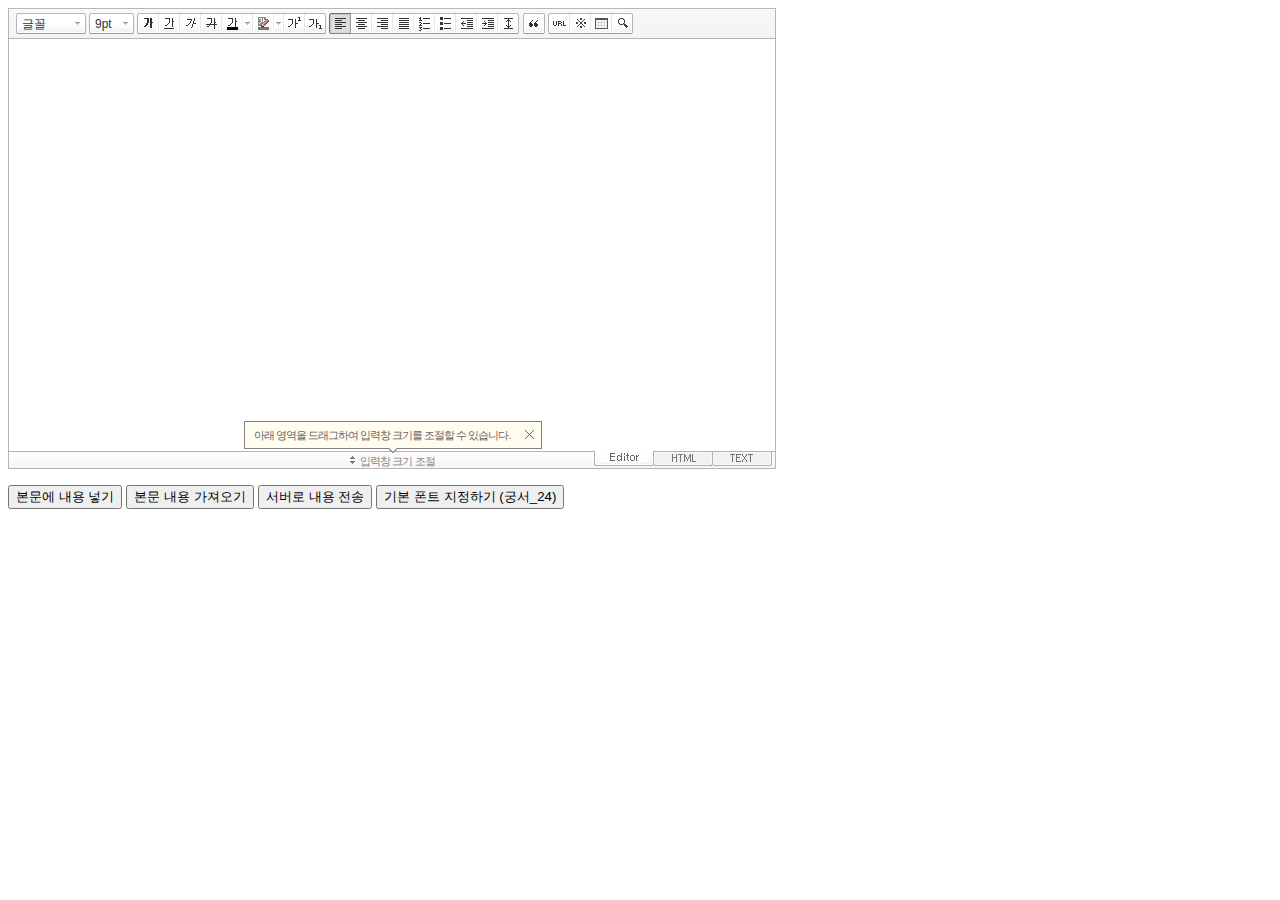
<file: src/main/package/dist/SmartEditor2.html>
<!DOCTYPE html PUBLIC "-//W3C//DTD XHTML 1.0 Transitional//EN" "http://www.w3.org/TR/xhtml1/DTD/xhtml1-transitional.dtd">
<html xmlns="http://www.w3.org/1999/xhtml" lang="ko" xml:lang="ko">
<head>
<meta http-equiv="Content-Type" content="text/html; charset=utf-8" />
<title>네이버 :: Smart Editor 2 &#8482;</title>
<script type="text/javascript" src="./js/service/HuskyEZCreator.js" charset="utf-8"></script>
</head>
<body>
<form action="sample/viewer/index.php" method="post">
	<textarea name="ir1" id="ir1" rows="10" cols="100" style="width:766px; height:412px; display:none;"></textarea>
	<!--textarea name="ir1" id="ir1" rows="10" cols="100" style="width:100%; height:412px; min-width:610px; display:none;"></textarea-->
	<p>
		<input type="button" onclick="pasteHTML();" value="본문에 내용 넣기" />
		<input type="button" onclick="showHTML();" value="본문 내용 가져오기" />
		<input type="button" onclick="submitContents(this);" value="서버로 내용 전송" />
		<input type="button" onclick="setDefaultFont();" value="기본 폰트 지정하기 (궁서_24)" />
	</p>
</form>

<script type="text/javascript">
var oEditors = [];

var sLang = "ko_KR";	// 언어 (ko_KR/ en_US/ ja_JP/ zh_CN/ zh_TW), default = ko_KR

// 추가 글꼴 목록
//var aAdditionalFontSet = [["MS UI Gothic", "MS UI Gothic"], ["Comic Sans MS", "Comic Sans MS"],["TEST","TEST"]];

nhn.husky.EZCreator.createInIFrame({
	oAppRef: oEditors,
	elPlaceHolder: "ir1",
	sSkinURI: "SmartEditor2Skin.html",	
	htParams : {
		bUseToolbar : true,				// 툴바 사용 여부 (true:사용/ false:사용하지 않음)
		bUseVerticalResizer : true,		// 입력창 크기 조절바 사용 여부 (true:사용/ false:사용하지 않음)
		bUseModeChanger : true,			// 모드 탭(Editor | HTML | TEXT) 사용 여부 (true:사용/ false:사용하지 않음)
		//bSkipXssFilter : true,		// client-side xss filter 무시 여부 (true:사용하지 않음 / 그외:사용)
		//aAdditionalFontList : aAdditionalFontSet,		// 추가 글꼴 목록
		fOnBeforeUnload : function(){
			//alert("완료!");
		},
		I18N_LOCALE : sLang
	}, //boolean
	fOnAppLoad : function(){
		//예제 코드
		//oEditors.getById["ir1"].exec("PASTE_HTML", ["로딩이 완료된 후에 본문에 삽입되는 text입니다."]);
	},
	fCreator: "createSEditor2"
});

function pasteHTML() {
	var sHTML = "<span style='color:#FF0000;'>이미지도 같은 방식으로 삽입합니다.<\/span>";
	oEditors.getById["ir1"].exec("PASTE_HTML", [sHTML]);
}

function showHTML() {
	var sHTML = oEditors.getById["ir1"].getIR();
	alert(sHTML);
}
	
function submitContents(elClickedObj) {
	oEditors.getById["ir1"].exec("UPDATE_CONTENTS_FIELD", []);	// 에디터의 내용이 textarea에 적용됩니다.
	
	// 에디터의 내용에 대한 값 검증은 이곳에서 document.getElementById("ir1").value를 이용해서 처리하면 됩니다.
	
	try {
		elClickedObj.form.submit();
	} catch(e) {}
}

function setDefaultFont() {
	var sDefaultFont = '궁서';
	var nFontSize = 24;
	oEditors.getById["ir1"].setDefaultFont(sDefaultFont, nFontSize);
}
</script>

</body>
</html>
</file>
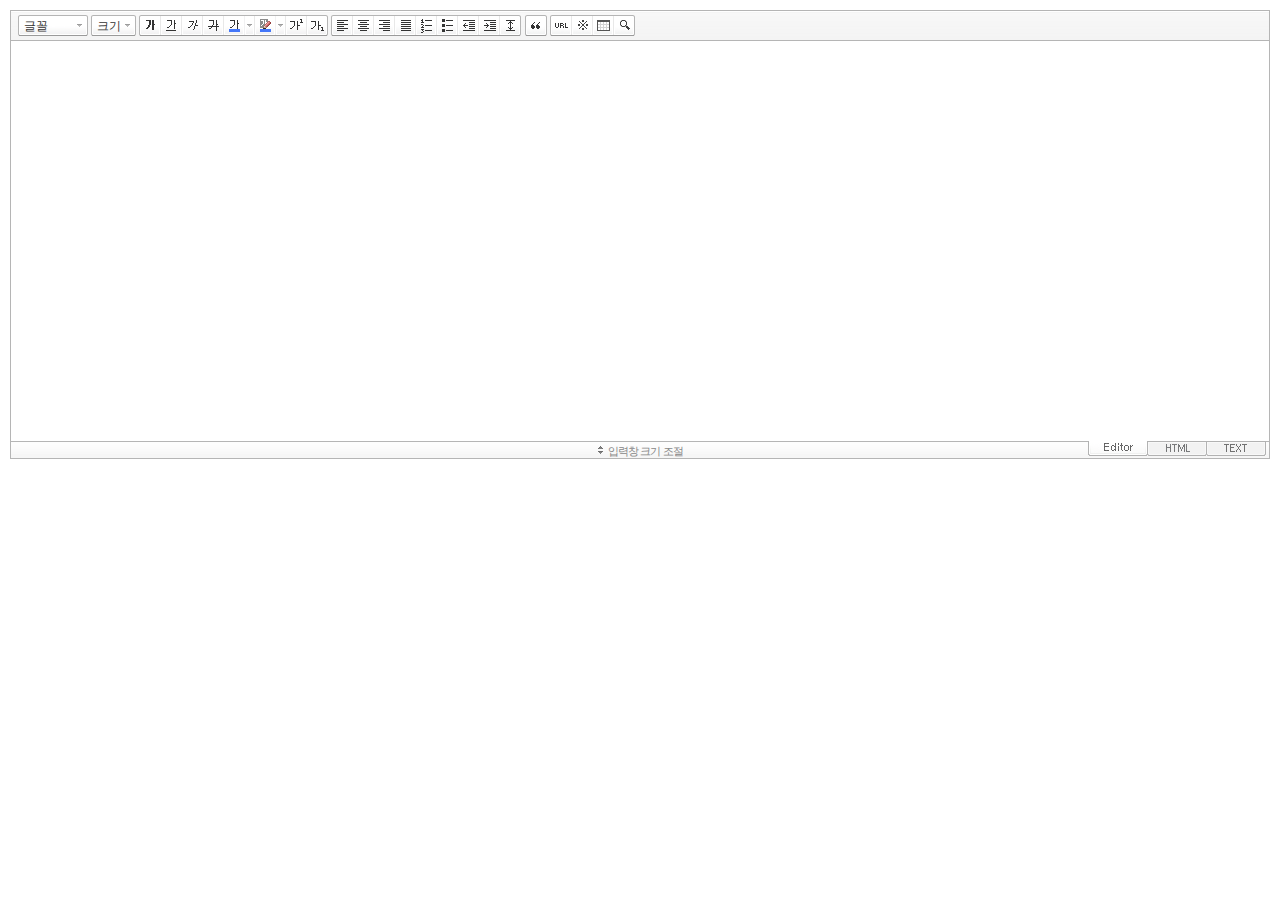
<file: src/main/package/dist/SmartEditor2Skin.html>
<!DOCTYPE HTML PUBLIC "-//W3C//DTD HTML 4.01 Transitional//EN" "http://www.w3.org/TR/html4/loose.dtd">
<html lang="ko">
<head>
<meta http-equiv="Content-Type" content="text/html; charset=utf-8">
<meta http-equiv="Content-Script-Type" content="text/javascript">
<meta http-equiv="Content-Style-Type" content="text/css">
<title>네이버 :: Smart Editor 2 &#8482;</title>
<link href="css/ko_KR/smart_editor2.css" rel="stylesheet" type="text/css">
<style type="text/css">
	body { margin: 10px; }
</style>
<script type="text/javascript" src="./js/lib/jindo2.all.js" charset="utf-8"></script>
<script type="text/javascript" src="./js/lib/jindo_component.js" charset="utf-8"></script>
<script type="text/javascript" src="./js/service/SE2M_Configuration.js" charset="utf-8"></script>	<!-- 설정 파일 -->
<script type="text/javascript" src="./js/service/SE2BasicCreator.js" charset="utf-8"></script>
<script type="text/javascript" src="./js/smarteditor2.js" charset="utf-8"></script>

</head>
<body>

<!-- SE2 Markup Start -->	
<div id="smart_editor2">
	<div id="smart_editor2_content"><a href="#se2_iframe" class="blind">글쓰기영역으로 바로가기</a>
		<div class="se2_tool" id="se2_tool">
			
			<div class="se2_text_tool husky_seditor_text_tool">
			<ul class="se2_font_type">
				<li class="husky_seditor_ui_fontName"><button type="button" class="se2_font_family" title="글꼴"><span class="husky_se2m_current_fontName">글꼴</span></button>
					<!-- 글꼴 레이어 -->
					<div class="se2_layer husky_se_fontName_layer">
						<div class="se2_in_layer">
							<ul class="se2_l_font_fam">
							<li style="display:none"><button type="button"><span>@DisplayName@<span>(</span><em style="font-family:FontFamily;">@SampleText@</em><span>)</span></span></button></li>
							<li class="se2_division husky_seditor_font_separator"></li>
							<li><button type="button"><span>나눔고딕<span>(</span><em style="font-family:'나눔고딕',NanumGothic;">가나다라</em><span>)</span></span></button></li>
							<li><button type="button"><span>나눔명조<span>(</span><em style="font-family:'나눔명조',NanumMyeongjo;">가나다라</em><span>)</span></span></button></li>
							<li><button type="button"><span>나눔고딕코딩<span>(</span><em style="font-family:'나눔고딕코딩',NanumGothicCoding;">가나다라</em><span>)</span></span></button></li>
							<li><button type="button"><span>나눔바른고딕<span>(</span><em style="font-family:'나눔바른고딕',NanumBarunGothic,NanumBarunGothicOTF;">가나다라</em><span>)</span></span></button></li>
							<li><button type="button"><span>나눔바른펜<span>(</span><em style="font-family:'나눔바른펜',NanumBarunpen;">가나다라</em><span>)</span></span></button></li>
							</ul>
						</div>
					</div>
					<!-- //글꼴 레이어 -->
				</li>

				<li class="husky_seditor_ui_fontSize"><button type="button" class="se2_font_size" title="글자크기"><span class="husky_se2m_current_fontSize">크기</span></button>
					<!-- 폰트 사이즈 레이어 -->
					<div class="se2_layer husky_se_fontSize_layer">
						<div class="se2_in_layer">
							<ul class="se2_l_font_size">
							<li><button type="button"><span style="margin-top:4px; margin-bottom:3px; margin-left:5px; font-size:7pt;">가나다라마바사<span style=" font-size:7pt;">(7pt)</span></span></button></li>
							<li><button type="button"><span style="margin-bottom:2px; font-size:8pt;">가나다라마바사<span style="font-size:8pt;">(8pt)</span></span></button></li>
							<li><button type="button"><span style="margin-bottom:1px; font-size:9pt;">가나다라마바사<span style="font-size:9pt;">(9pt)</span></span></button></li>
							<li><button type="button"><span style="margin-bottom:1px; font-size:10pt;">가나다라마바사<span style="font-size:10pt;">(10pt)</span></span></button></li>
							<li><button type="button"><span style="margin-bottom:2px; font-size:11pt;">가나다라마바사<span style="font-size:11pt;">(11pt)</span></span></button></li>
							<li><button type="button"><span style="margin-bottom:1px; font-size:12pt;">가나다라마바사<span style="font-size:12pt;">(12pt)</span></span></button></li>
							<li><button type="button"><span style="margin-bottom:2px; font-size:14pt;">가나다라마바사<span style="margin-left:6px;font-size:14pt;">(14pt)</span></span></button></li>
							<li><button type="button"><span style="margin-bottom:1px; font-size:18pt;">가나다라마바사<span style="margin-left:8px;font-size:18pt;">(18pt)</span></span></button></li>
							<li><button type="button"><span style="margin-left:3px; font-size:24pt;">가나다라마<span style="margin-left:11px;font-size:24pt;">(24pt)</span></span></button></li>
							<li><button type="button"><span style="margin-top:-1px; margin-left:3px; font-size:36pt;">가나다<span style="font-size:36pt;">(36pt)</span></span></button></li>
							</ul>
						</div>
					</div>
					<!-- //폰트 사이즈 레이어 -->
				</li>
</ul><ul>
				<li class="husky_seditor_ui_bold first_child"><button type="button" title="굵게[Ctrl+B]" class="se2_bold"><span class="_buttonRound tool_bg">굵게[Ctrl+B]</span></button></li>

				<li class="husky_seditor_ui_underline"><button type="button" title="밑줄[Ctrl+U]" class="se2_underline"><span class="_buttonRound">밑줄[Ctrl+U]</span></button></li>

				<li class="husky_seditor_ui_italic"><button type="button" title="기울임꼴[Ctrl+I]" class="se2_italic"><span class="_buttonRound">기울임꼴[Ctrl+I]</span></button></li>

				<li class="husky_seditor_ui_lineThrough"><button type="button" title="취소선[Ctrl+D]" class="se2_tdel"><span class="_buttonRound">취소선[Ctrl+D]</span></button></li>

				<li class="se2_pair husky_seditor_ui_fontColor"><span class="selected_color husky_se2m_fontColor_lastUsed" style="background-color:#4477f9"></span><span class="husky_seditor_ui_fontColorA"><button type="button" title="글자색" class="se2_fcolor"><span>글자색</span></button></span><span class="husky_seditor_ui_fontColorB"><button type="button" title="더보기" class="se2_fcolor_more"><span class="_buttonRound">더보기</span></button></span>				
					<!-- 글자색 -->
					<div class="se2_layer husky_se2m_fontcolor_layer" style="display:none">
						<div class="se2_in_layer husky_se2m_fontcolor_paletteHolder">
							<div class="se2_palette husky_se2m_color_palette">
								<ul class="se2_pick_color">
								<li><button type="button" title="#ff0000" style="background:#ff0000"><span><span>#ff0000</span></span></button></li>
								<li><button type="button" title="#ff6c00" style="background:#ff6c00"><span><span>#ff6c00</span></span></button></li>
								<li><button type="button" title="#ffaa00" style="background:#ffaa00"><span><span>#ffaa00</span></span></button></li>
								<li><button type="button" title="#ffef00" style="background:#ffef00"><span><span>#ffef00</span></span></button></li>
								<li><button type="button" title="#a6cf00" style="background:#a6cf00"><span><span>#a6cf00</span></span></button></li>
								<li><button type="button" title="#009e25" style="background:#009e25"><span><span>#009e25</span></span></button></li>
								<li><button type="button" title="#00b0a2" style="background:#00b0a2"><span><span>#00b0a2</span></span></button></li>
								<li><button type="button" title="#0075c8" style="background:#0075c8"><span><span>#0075c8</span></span></button></li>
								<li><button type="button" title="#3a32c3" style="background:#3a32c3"><span><span>#3a32c3</span></span></button></li>
								<li><button type="button" title="#7820b9" style="background:#7820b9"><span><span>#7820b9</span></span></button></li>
								<li><button type="button" title="#ef007c" style="background:#ef007c"><span><span>#ef007c</span></span></button></li>
								<li><button type="button" title="#000000" style="background:#000000"><span><span>#000000</span></span></button></li>
								<li><button type="button" title="#252525" style="background:#252525"><span><span>#252525</span></span></button></li>
								<li><button type="button" title="#464646" style="background:#464646"><span><span>#464646</span></span></button></li>
								<li><button type="button" title="#636363" style="background:#636363"><span><span>#636363</span></span></button></li>
								<li><button type="button" title="#7d7d7d" style="background:#7d7d7d"><span><span>#7d7d7d</span></span></button></li>
								<li><button type="button" title="#9a9a9a" style="background:#9a9a9a"><span><span>#9a9a9a</span></span></button></li>
								<li><button type="button" title="#ffe8e8" style="background:#ffe8e8"><span><span>#9a9a9a</span></span></button></li>
								<li><button type="button" title="#f7e2d2" style="background:#f7e2d2"><span><span>#f7e2d2</span></span></button></li>
								<li><button type="button" title="#f5eddc" style="background:#f5eddc"><span><span>#f5eddc</span></span></button></li>
								<li><button type="button" title="#f5f4e0" style="background:#f5f4e0"><span><span>#f5f4e0</span></span></button></li>
								<li><button type="button" title="#edf2c2" style="background:#edf2c2"><span><span>#edf2c2</span></span></button></li>
								<li><button type="button" title="#def7e5" style="background:#def7e5"><span><span>#def7e5</span></span></button></li>
								<li><button type="button" title="#d9eeec" style="background:#d9eeec"><span><span>#d9eeec</span></span></button></li>
								<li><button type="button" title="#c9e0f0" style="background:#c9e0f0"><span><span>#c9e0f0</span></span></button></li>
								<li><button type="button" title="#d6d4eb" style="background:#d6d4eb"><span><span>#d6d4eb</span></span></button></li>
								<li><button type="button" title="#e7dbed" style="background:#e7dbed"><span><span>#e7dbed</span></span></button></li>
								<li><button type="button" title="#f1e2ea" style="background:#f1e2ea"><span><span>#f1e2ea</span></span></button></li>
								<li><button type="button" title="#acacac" style="background:#acacac"><span><span>#acacac</span></span></button></li>
								<li><button type="button" title="#c2c2c2" style="background:#c2c2c2"><span><span>#c2c2c2</span></span></button></li>
								<li><button type="button" title="#cccccc" style="background:#cccccc"><span><span>#cccccc</span></span></button></li>
								<li><button type="button" title="#e1e1e1" style="background:#e1e1e1"><span><span>#e1e1e1</span></span></button></li>
								<li><button type="button" title="#ebebeb" style="background:#ebebeb"><span><span>#ebebeb</span></span></button></li>
								<li><button type="button" title="#ffffff" style="background:#ffffff"><span><span>#ffffff</span></span></button></li>
								</ul>
								<ul class="se2_pick_color" style="width:156px;">
								<li><button type="button" title="#e97d81" style="background:#e97d81"><span><span>#e97d81</span></span></button></li>
								<li><button type="button" title="#e19b73" style="background:#e19b73"><span><span>#e19b73</span></span></button></li>
								<li><button type="button" title="#d1b274" style="background:#d1b274"><span><span>#d1b274</span></span></button></li>
								<li><button type="button" title="#cfcca2" style="background:#cfcca2"><span><span>#cfcca2</span></span></button></li>
								<li><button type="button" title="#cfcca2" style="background:#cfcca2"><span><span>#cfcca2</span></span></button></li>
								<li><button type="button" title="#61b977" style="background:#61b977"><span><span>#61b977</span></span></button></li>
								<li><button type="button" title="#53aea8" style="background:#53aea8"><span><span>#53aea8</span></span></button></li>
								<li><button type="button" title="#518fbb" style="background:#518fbb"><span><span>#518fbb</span></span></button></li>
								<li><button type="button" title="#6a65bb" style="background:#6a65bb"><span><span>#6a65bb</span></span></button></li>
								<li><button type="button" title="#9a54ce" style="background:#9a54ce"><span><span>#9a54ce</span></span></button></li>
								<li><button type="button" title="#e573ae" style="background:#e573ae"><span><span>#e573ae</span></span></button></li>
								<li><button type="button" title="#5a504b" style="background:#5a504b"><span><span>#5a504b</span></span></button></li>
								<li><button type="button" title="#767b86" style="background:#767b86"><span><span>#767b86</span></span></button></li>
								<li><button type="button" title="#951015" style="background:#951015"><span><span>#951015</span></span></button></li>
								<li><button type="button" title="#6e391a" style="background:#6e391a"><span><span>#6e391a</span></span></button></li>
								<li><button type="button" title="#785c25" style="background:#785c25"><span><span>#785c25</span></span></button></li>
								<li><button type="button" title="#5f5b25" style="background:#5f5b25"><span><span>#5f5b25</span></span></button></li>
								<li><button type="button" title="#4c511f" style="background:#4c511f"><span><span>#4c511f</span></span></button></li>
								<li><button type="button" title="#1c4827" style="background:#1c4827"><span><span>#1c4827</span></span></button></li>
								<li><button type="button" title="#0d514c" style="background:#0d514c"><span><span>#0d514c</span></span></button></li>
								<li><button type="button" title="#1b496a" style="background:#1b496a"><span><span>#1b496a</span></span></button></li>
								<li><button type="button" title="#2b285f" style="background:#2b285f"><span><span>#2b285f</span></span></button></li>
								<li><button type="button" title="#45245b" style="background:#45245b"><span><span>#45245b</span></span></button></li>
								<li><button type="button" title="#721947" style="background:#721947"><span><span>#721947</span></span></button></li>
								<li><button type="button" title="#352e2c" style="background:#352e2c"><span><span>#352e2c</span></span></button></li>
								<li><button type="button" title="#3c3f45" style="background:#3c3f45"><span><span>#3c3f45</span></span></button></li>
								</ul>
								<button type="button" title="더보기" class="se2_view_more husky_se2m_color_palette_more_btn"><span>더보기</span></button>
								<div class="husky_se2m_color_palette_recent" style="display:none">
									<h4>최근 사용한 색</h4>
									<ul class="se2_pick_color">
									<li></li>
									<!-- 최근 사용한 색 템플릿 -->
									<!-- <li><button type="button" title="#e97d81" style="background:#e97d81"><span><span>#e97d81</span></span></button></li> -->
									<!-- //최근 사용한 색 템플릿 -->
									</ul>
								</div>								
								<div class="se2_palette2 husky_se2m_color_palette_colorpicker">
									<!--form action="http://test.emoticon.naver.com/colortable/TextAdd.nhn" method="post"-->
										<div class="se2_color_set">
											<span class="se2_selected_color"><span class="husky_se2m_cp_preview" style="background:#e97d81"></span></span><input type="text" name="" class="input_ty1 husky_se2m_cp_colorcode" value="#e97d81"><button type="button" class="se2_btn_insert husky_se2m_color_palette_ok_btn" title="입력"><span>입력</span></button></div>
										<!--input type="hidden" name="callback" value="http://test.emoticon.naver.com/colortable/result.jsp" />
										<input type="hidden" name="callback_func" value="1" />
										<input type="hidden" name="text_key" value="" />
										<input type="hidden" name="text_data" value="" />
									</form-->
									<div class="se2_gradation1 husky_se2m_cp_colpanel"></div>
									<div class="se2_gradation2 husky_se2m_cp_huepanel"></div>
								</div>
							</div>
                        </div>
					</div>
                    <!-- //글자색 -->
				</li>

				<li class="se2_pair husky_seditor_ui_BGColor"><span class="selected_color husky_se2m_BGColor_lastUsed" style="background-color:#4477f9"></span><span class="husky_seditor_ui_BGColorA"><button type="button" title="배경색" class="se2_bgcolor"><span>배경색</span></button></span><span class="husky_seditor_ui_BGColorB"><button type="button" title="더보기" class="se2_bgcolor_more"><span class="_buttonRound">더보기</span></button></span>
					<!-- 배경색 -->
					<div class="se2_layer se2_layer husky_se2m_BGColor_layer" style="display:none">
						<div class="se2_in_layer">
							<div class="se2_palette_bgcolor">
								<ul class="se2_background husky_se2m_bgcolor_list">
								<li><button type="button" title="배경색#ff0000 글자색#ffffff" style="background:#ff0000; color:#ffffff"><span><span>가나다</span></span></button></li>								
								<li><button type="button" title="배경색#6d30cf 글자색#ffffff" style="background:#6d30cf; color:#ffffff"><span><span>가나다</span></span></button></li>
								<li><button type="button" title="배경색#000000 글자색#ffffff" style="background:#000000; color:#ffffff"><span><span>가나다</span></span></button></li>
								<li><button type="button" title="배경색#ff6600 글자색#ffffff" style="background:#ff6600; color:#ffffff"><span><span>가나다</span></span></button></li>
								<li><button type="button" title="배경색#3333cc 글자색#ffffff" style="background:#3333cc; color:#ffffff"><span><span>가나다</span></span></button></li>
								<li><button type="button" title="배경색#333333 글자색#ffff00" style="background:#333333; color:#ffff00"><span><span>가나다</span></span></button></li>
								<li><button type="button" title="배경색#ffa700 글자색#ffffff" style="background:#ffa700; color:#ffffff"><span><span>가나다</span></span></button></li>
								<li><button type="button" title="배경색#009999 글자색#ffffff" style="background:#009999; color:#ffffff"><span><span>가나다</span></span></button></li>
								<li><button type="button" title="배경색#8e8e8e 글자색#ffffff" style="background:#8e8e8e; color:#ffffff"><span><span>가나다</span></span></button></li>								
								<li><button type="button" title="배경색#cc9900 글자색#ffffff" style="background:#cc9900; color:#ffffff"><span><span>가나다</span></span></button></li>
								<li><button type="button" title="배경색#77b02b 글자색#ffffff" style="background:#77b02b; color:#ffffff"><span><span>가나다</span></span></button></li>
								<li><button type="button" title="배경색#ffffff 글자색#000000" style="background:#ffffff; color:#000000"><span><span>가나다</span></span></button></li>
								</ul>
							</div>
							<div class="husky_se2m_BGColor_paletteHolder"></div>
                        </div>
					</div>
                    <!-- //배경색 -->
				</li>

				<li class="husky_seditor_ui_superscript"><button type="button" title="윗첨자" class="se2_sup"><span class="_buttonRound">윗첨자</span></button></li>

				<li class="husky_seditor_ui_subscript last_child"><button type="button" title="아래첨자" class="se2_sub"><span class="_buttonRound tool_bg">아래첨자</span></button></li>
</ul><ul>
				<li class="husky_seditor_ui_justifyleft first_child"><button type="button" title="왼쪽정렬" class="se2_left"><span class="_buttonRound tool_bg">왼쪽정렬</span></button></li>

				<li class="husky_seditor_ui_justifycenter"><button type="button" title="가운데정렬" class="se2_center"><span class="_buttonRound">가운데정렬</span></button></li>

				<li class="husky_seditor_ui_justifyright"><button type="button" title="오른쪽정렬" class="se2_right"><span class="_buttonRound">오른쪽정렬</span></button></li>

				<li class="husky_seditor_ui_justifyfull"><button type="button" title="양쪽정렬" class="se2_justify"><span class="_buttonRound">양쪽정렬</span></button></li>

				<li class="husky_seditor_ui_orderedlist"><button type="button" title="번호매기기" class="se2_ol"><span class="_buttonRound">번호매기기</span></button></li>

				<li class="husky_seditor_ui_unorderedlist"><button type="button" title="글머리기호" class="se2_ul"><span class="_buttonRound">글머리기호</span></button></li>

				<li class="husky_seditor_ui_outdent"><button type="button" title="내어쓰기[Shift+Tab]" class="se2_outdent"><span class="_buttonRound">내어쓰기[Shift+Tab]</span></button></li>

				<li class="husky_seditor_ui_indent"><button type="button" title="들여쓰기[Tab]" class="se2_indent"><span class="_buttonRound">들여쓰기[Tab]</span></button></li>			

				<li class="husky_seditor_ui_lineHeight last_child"><button type="button" title="줄간격" class="se2_lineheight" ><span class="_buttonRound tool_bg">줄간격</span></button>
					<!-- 줄간격 레이어 -->
					<div class="se2_layer husky_se2m_lineHeight_layer">
						<div class="se2_in_layer">
							<ul class="se2_l_line_height">
							<li><button type="button"><span>50%</span></button></li>
							<li><button type="button"><span>80%</span></button></li>
							<li><button type="button"><span>100%</span></button></li>
							<li><button type="button"><span>120%</span></button></li>
							<li><button type="button"><span>150%</span></button></li>
							<li><button type="button"><span>180%</span></button></li>
							<li><button type="button"><span>200%</span></button></li>
							</ul>
							<div class="se2_l_line_height_user husky_se2m_lineHeight_direct_input">
								<h3>직접 입력</h3>
								<span class="bx_input">
								<input type="text" class="input_ty1" maxlength="3" style="width:75px">
								<button type="button" title="1% 더하기" class="btn_up"><span>1% 더하기</span></button>
								<button type="button" title="1% 빼기" class="btn_down"><span>1% 빼기</span></button>
								</span>		
								<div class="btn_area">
									<button type="button" class="se2_btn_apply3"><span>적용</span></button><button type="button" class="se2_btn_cancel3"><span>취소</span></button>
								</div>
							</div>
						</div>
					</div>
					<!-- //줄간격 레이어 -->
				</li>
</ul><ul>
				<li class="husky_seditor_ui_quote single_child"><button type="button" title="인용구" class="se2_blockquote"><span class="_buttonRound tool_bg">인용구</span></button>
					<!-- 인용구 -->
					<div class="se2_layer husky_seditor_blockquote_layer" style="margin-left:-407px; display:none;">
						<div class="se2_in_layer">
							<div class="se2_quote">
								<ul>
								<li class="q1"><button type="button" class="se2_quote1"><span><span>인용구 스타일1</span></span></button></li>
								<li class="q2"><button type="button" class="se2_quote2"><span><span>인용구 스타일2</span></span></button></li>
								<li class="q3"><button type="button" class="se2_quote3"><span><span>인용구 스타일3</span></span></button></li>
								<li class="q4"><button type="button" class="se2_quote4"><span><span>인용구 스타일4</span></span></button></li>
								<li class="q5"><button type="button" class="se2_quote5"><span><span>인용구 스타일5</span></span></button></li>
								<li class="q6"><button type="button" class="se2_quote6"><span><span>인용구 스타일6</span></span></button></li>
								<li class="q7"><button type="button" class="se2_quote7"><span><span>인용구 스타일7</span></span></button></li>
								<li class="q8"><button type="button" class="se2_quote8"><span><span>인용구 스타일8</span></span></button></li>
								<li class="q9"><button type="button" class="se2_quote9"><span><span>인용구 스타일9</span></span></button></li>
								<li class="q10"><button type="button" class="se2_quote10"><span><span>인용구 스타일10</span></span></button></li>
								</ul>
								<button type="button" class="se2_cancel2"><span>적용취소</span></button>
							</div>
						</div>
					</div>
					<!-- //인용구 -->
				</li>
</ul><ul>
				<li class="husky_seditor_ui_hyperlink first_child"><button type="button" title="링크" class="se2_url"><span class="_buttonRound tool_bg">링크</span></button>
					<!-- 링크 -->
					<div class="se2_layer" style="margin-left:-285px">
						<div class="se2_in_layer">
							<div class="se2_url2">
								<input type="text" class="input_ty1" value="http://">
								<button type="button" class="se2_apply"><span>적용</span></button><button type="button" class="se2_cancel"><span>취소</span></button>
							</div>
						</div>
					</div>
					<!-- //링크 -->
				</li>

				<li class="husky_seditor_ui_sCharacter"><button type="button" title="특수기호" class="se2_character"><span class="_buttonRound">특수기호</span></button>
					<!-- 특수기호 -->
					<div class="se2_layer husky_seditor_sCharacter_layer" style="margin-left:-448px;">
						<div class="se2_in_layer">
							<div class="se2_bx_character">
								<ul class="se2_char_tab">
								<li class="active"><button type="button" title="일반기호" class="se2_char1"><span>일반기호</span></button>
									<div class="se2_s_character">
										<ul class="husky_se2m_sCharacter_list">
											<li></li>
											<!-- 일반기호 목록 -->
											<!-- <li class="hover"><button type="button"><span>｛</span></button></li><li class="active"><button type="button"><span>｝</span></button></li><li><button type="button"><span>〔</span></button></li><li><button type="button"><span>〕</span></button></li><li><button type="button"><span>〈</span></button></li><li><button type="button"><span>〉</span></button></li><li><button type="button"><span>《</span></button></li><li><button type="button"><span>》</span></button></li><li><button type="button"><span>「</span></button></li><li><button type="button"><span>」</span></button></li><li><button type="button"><span>『</span></button></li><li><button type="button"><span>』</span></button></li><li><button type="button"><span>【</span></button></li><li><button type="button"><span>】</span></button></li><li><button type="button"><span>‘</span></button></li><li><button type="button"><span>’</span></button></li><li><button type="button"><span>“</span></button></li><li><button type="button"><span>”</span></button></li><li><button type="button"><span>、</span></button></li><li><button type="button"><span>。</span></button></li><li><button type="button"><span>·</span></button></li><li><button type="button"><span>‥</span></button></li><li><button type="button"><span>…</span></button></li><li><button type="button"><span>§</span></button></li><li><button type="button"><span>※</span></button></li><li><button type="button"><span>☆</span></button></li><li><button type="button"><span>★</span></button></li><li><button type="button"><span>○</span></button></li><li><button type="button"><span>●</span></button></li><li><button type="button"><span>◎</span></button></li><li><button type="button"><span>◇</span></button></li><li><button type="button"><span>◆</span></button></li><li><button type="button"><span>□</span></button></li><li><button type="button"><span>■</span></button></li><li><button type="button"><span>△</span></button></li><li><button type="button"><span>▲</span></button></li><li><button type="button"><span>▽</span></button></li><li><button type="button"><span>▼</span></button></li><li><button type="button"><span>◁</span></button></li><li><button type="button"><span>◀</span></button></li><li><button type="button"><span>▷</span></button></li><li><button type="button"><span>▶</span></button></li><li><button type="button"><span>♤</span></button></li><li><button type="button"><span>♠</span></button></li><li><button type="button"><span>♡</span></button></li><li><button type="button"><span>♥</span></button></li><li><button type="button"><span>♧</span></button></li><li><button type="button"><span>♣</span></button></li><li><button type="button"><span>⊙</span></button></li><li><button type="button"><span>◈</span></button></li><li><button type="button"><span>▣</span></button></li><li><button type="button"><span>◐</span></button></li><li><button type="button"><span>◑</span></button></li><li><button type="button"><span>▒</span></button></li><li><button type="button"><span>▤</span></button></li><li><button type="button"><span>▥</span></button></li><li><button type="button"><span>▨</span></button></li><li><button type="button"><span>▧</span></button></li><li><button type="button"><span>▦</span></button></li><li><button type="button"><span>▩</span></button></li><li><button type="button"><span>±</span></button></li><li><button type="button"><span>×</span></button></li><li><button type="button"><span>÷</span></button></li><li><button type="button"><span>≠</span></button></li><li><button type="button"><span>≤</span></button></li><li><button type="button"><span>≥</span></button></li><li><button type="button"><span>∞</span></button></li><li><button type="button"><span>∴</span></button></li><li><button type="button"><span>°</span></button></li><li><button type="button"><span>′</span></button></li><li><button type="button"><span>″</span></button></li><li><button type="button"><span>∠</span></button></li><li><button type="button"><span>⊥</span></button></li><li><button type="button"><span>⌒</span></button></li><li><button type="button"><span>∂</span></button></li><li><button type="button"><span>≡</span></button></li><li><button type="button"><span>≒</span></button></li><li><button type="button"><span>≪</span></button></li><li><button type="button"><span>≫</span></button></li><li><button type="button"><span>√</span></button></li><li><button type="button"><span>∽</span></button></li><li><button type="button"><span>∝</span></button></li><li><button type="button"><span>∵</span></button></li><li><button type="button"><span>∫</span></button></li><li><button type="button"><span>∬</span></button></li><li><button type="button"><span>∈</span></button></li><li><button type="button"><span>∋</span></button></li><li><button type="button"><span>⊆</span></button></li><li><button type="button"><span>⊇</span></button></li><li><button type="button"><span>⊂</span></button></li><li><button type="button"><span>⊃</span></button></li><li><button type="button"><span>∪</span></button></li><li><button type="button"><span>∩</span></button></li><li><button type="button"><span>∧</span></button></li><li><button type="button"><span>∨</span></button></li><li><button type="button"><span>￢</span></button></li><li><button type="button"><span>⇒</span></button></li><li><button type="button"><span>⇔</span></button></li><li><button type="button"><span>∀</span></button></li><li><button type="button"><span>∃</span></button></li><li><button type="button"><span>´</span></button></li><li><button type="button"><span>～</span></button></li><li><button type="button"><span>ˇ</span></button></li><li><button type="button"><span>˘</span></button></li><li><button type="button"><span>˝</span></button></li><li><button type="button"><span>˚</span></button></li><li><button type="button"><span>˙</span></button></li><li><button type="button"><span>¸</span></button></li><li><button type="button"><span>˛</span></button></li><li><button type="button"><span>¡</span></button></li><li><button type="button"><span>¿</span></button></li><li><button type="button"><span>ː</span></button></li><li><button type="button"><span>∮</span></button></li><li><button type="button"><span>∑</span></button></li><li><button type="button"><span>∏</span></button></li><li><button type="button"><span>♭</span></button></li><li><button type="button"><span>♩</span></button></li><li><button type="button"><span>♪</span></button></li><li><button type="button"><span>♬</span></button></li><li><button type="button"><span>㉿</span></button></li><li><button type="button"><span>→</span></button></li><li><button type="button"><span>←</span></button></li><li><button type="button"><span>↑</span></button></li><li><button type="button"><span>↓</span></button></li><li><button type="button"><span>↔</span></button></li><li><button type="button"><span>↕</span></button></li><li><button type="button"><span>↗</span></button></li><li><button type="button"><span>↙</span></button></li><li><button type="button"><span>↖</span></button></li><li><button type="button"><span>↘</span></button></li><li><button type="button"><span>㈜</span></button></li><li><button type="button"><span>№</span></button></li><li><button type="button"><span>㏇</span></button></li><li><button type="button"><span>™</span></button></li><li><button type="button"><span>㏂</span></button></li><li><button type="button"><span>㏘</span></button></li><li><button type="button"><span>℡</span></button></li><li><button type="button"><span>♨</span></button></li><li><button type="button"><span>☏</span></button></li><li><button type="button"><span>☎</span></button></li><li><button type="button"><span>☜</span></button></li><li><button type="button"><span>☞</span></button></li><li><button type="button"><span>¶</span></button></li><li><button type="button"><span>†</span></button></li><li><button type="button"><span>‡</span></button></li><li><button type="button"><span>®</span></button></li><li><button type="button"><span>ª</span></button></li><li><button type="button"><span>º</span></button></li><li><button type="button"><span>♂</span></button></li><li><button type="button"><span>♀</span></button></li> -->
										</ul>
									</div>
								</li>
								<li><button type="button" title="숫자와 단위" class="se2_char2"><span>숫자와 단위</span></button>
									<div class="se2_s_character">
										<ul class="husky_se2m_sCharacter_list">
											<li></li>
											<!-- 숫자와 단위 목록 -->
											<!-- <li class="hover"><button type="button"><span>½</span></button></li><li><button type="button"><span>⅓</span></button></li><li><button type="button"><span>⅔</span></button></li><li><button type="button"><span>¼</span></button></li><li><button type="button"><span>¾</span></button></li><li><button type="button"><span>⅛</span></button></li><li><button type="button"><span>⅜</span></button></li><li><button type="button"><span>⅝</span></button></li><li><button type="button"><span>⅞</span></button></li><li><button type="button"><span>¹</span></button></li><li><button type="button"><span>²</span></button></li><li><button type="button"><span>³</span></button></li><li><button type="button"><span>⁴</span></button></li><li><button type="button"><span>ⁿ</span></button></li><li><button type="button"><span>₁</span></button></li><li><button type="button"><span>₂</span></button></li><li><button type="button"><span>₃</span></button></li><li><button type="button"><span>₄</span></button></li><li><button type="button"><span>Ⅰ</span></button></li><li><button type="button"><span>Ⅱ</span></button></li><li><button type="button"><span>Ⅲ</span></button></li><li><button type="button"><span>Ⅳ</span></button></li><li><button type="button"><span>Ⅴ</span></button></li><li><button type="button"><span>Ⅵ</span></button></li><li><button type="button"><span>Ⅶ</span></button></li><li><button type="button"><span>Ⅷ</span></button></li><li><button type="button"><span>Ⅸ</span></button></li><li><button type="button"><span>Ⅹ</span></button></li><li><button type="button"><span>ⅰ</span></button></li><li><button type="button"><span>ⅱ</span></button></li><li><button type="button"><span>ⅲ</span></button></li><li><button type="button"><span>ⅳ</span></button></li><li><button type="button"><span>ⅴ</span></button></li><li><button type="button"><span>ⅵ</span></button></li><li><button type="button"><span>ⅶ</span></button></li><li><button type="button"><span>ⅷ</span></button></li><li><button type="button"><span>ⅸ</span></button></li><li><button type="button"><span>ⅹ</span></button></li><li><button type="button"><span>￦</span></button></li><li><button type="button"><span>$</span></button></li><li><button type="button"><span>￥</span></button></li><li><button type="button"><span>￡</span></button></li><li><button type="button"><span>€</span></button></li><li><button type="button"><span>℃</span></button></li><li><button type="button"><span>A</span></button></li><li><button type="button"><span>℉</span></button></li><li><button type="button"><span>￠</span></button></li><li><button type="button"><span>¤</span></button></li><li><button type="button"><span>‰</span></button></li><li><button type="button"><span>㎕</span></button></li><li><button type="button"><span>㎖</span></button></li><li><button type="button"><span>㎗</span></button></li><li><button type="button"><span>ℓ</span></button></li><li><button type="button"><span>㎘</span></button></li><li><button type="button"><span>㏄</span></button></li><li><button type="button"><span>㎣</span></button></li><li><button type="button"><span>㎤</span></button></li><li><button type="button"><span>㎥</span></button></li><li><button type="button"><span>㎦</span></button></li><li><button type="button"><span>㎙</span></button></li><li><button type="button"><span>㎚</span></button></li><li><button type="button"><span>㎛</span></button></li><li><button type="button"><span>㎜</span></button></li><li><button type="button"><span>㎝</span></button></li><li><button type="button"><span>㎞</span></button></li><li><button type="button"><span>㎟</span></button></li><li><button type="button"><span>㎠</span></button></li><li><button type="button"><span>㎡</span></button></li><li><button type="button"><span>㎢</span></button></li><li><button type="button"><span>㏊</span></button></li><li><button type="button"><span>㎍</span></button></li><li><button type="button"><span>㎎</span></button></li><li><button type="button"><span>㎏</span></button></li><li><button type="button"><span>㏏</span></button></li><li><button type="button"><span>㎈</span></button></li><li><button type="button"><span>㎉</span></button></li><li><button type="button"><span>㏈</span></button></li><li><button type="button"><span>㎧</span></button></li><li><button type="button"><span>㎨</span></button></li><li><button type="button"><span>㎰</span></button></li><li><button type="button"><span>㎱</span></button></li><li><button type="button"><span>㎲</span></button></li><li><button type="button"><span>㎳</span></button></li><li><button type="button"><span>㎴</span></button></li><li><button type="button"><span>㎵</span></button></li><li><button type="button"><span>㎶</span></button></li><li><button type="button"><span>㎷</span></button></li><li><button type="button"><span>㎸</span></button></li><li><button type="button"><span>㎹</span></button></li><li><button type="button"><span>㎀</span></button></li><li><button type="button"><span>㎁</span></button></li><li><button type="button"><span>㎂</span></button></li><li><button type="button"><span>㎃</span></button></li><li><button type="button"><span>㎄</span></button></li><li><button type="button"><span>㎺</span></button></li><li><button type="button"><span>㎻</span></button></li><li><button type="button"><span>㎼</span></button></li><li><button type="button"><span>㎽</span></button></li><li><button type="button"><span>㎾</span></button></li><li><button type="button"><span>㎿</span></button></li><li><button type="button"><span>㎐</span></button></li><li><button type="button"><span>㎑</span></button></li><li><button type="button"><span>㎒</span></button></li><li><button type="button"><span>㎓</span></button></li><li><button type="button"><span>㎔</span></button></li><li><button type="button"><span>Ω</span></button></li><li><button type="button"><span>㏀</span></button></li><li><button type="button"><span>㏁</span></button></li><li><button type="button"><span>㎊</span></button></li><li><button type="button"><span>㎋</span></button></li><li><button type="button"><span>㎌</span></button></li><li><button type="button"><span>㏖</span></button></li><li><button type="button"><span>㏅</span></button></li><li><button type="button"><span>㎭</span></button></li><li><button type="button"><span>㎮</span></button></li><li><button type="button"><span>㎯</span></button></li><li><button type="button"><span>㏛</span></button></li><li><button type="button"><span>㎩</span></button></li><li><button type="button"><span>㎪</span></button></li><li><button type="button"><span>㎫</span></button></li><li><button type="button"><span>㎬</span></button></li><li><button type="button"><span>㏝</span></button></li><li><button type="button"><span>㏐</span></button></li><li><button type="button"><span>㏓</span></button></li><li><button type="button"><span>㏃</span></button></li><li><button type="button"><span>㏉</span></button></li><li><button type="button"><span>㏜</span></button></li><li><button type="button"><span>㏆</span></button></li> -->
										</ul>
									</div>
								</li>
								<li><button type="button" title="원,괄호" class="se2_char3"><span>원,괄호</span></button>
									<div class="se2_s_character">
										<ul class="husky_se2m_sCharacter_list">
											<li></li>
											<!-- 원,괄호 목록 -->
											<!-- <li><button type="button"><span>㉠</span></button></li><li><button type="button"><span>㉡</span></button></li><li><button type="button"><span>㉢</span></button></li><li><button type="button"><span>㉣</span></button></li><li><button type="button"><span>㉤</span></button></li><li><button type="button"><span>㉥</span></button></li><li><button type="button"><span>㉦</span></button></li><li><button type="button"><span>㉧</span></button></li><li><button type="button"><span>㉨</span></button></li><li><button type="button"><span>㉩</span></button></li><li><button type="button"><span>㉪</span></button></li><li><button type="button"><span>㉫</span></button></li><li><button type="button"><span>㉬</span></button></li><li><button type="button"><span>㉭</span></button></li><li><button type="button"><span>㉮</span></button></li><li><button type="button"><span>㉯</span></button></li><li><button type="button"><span>㉰</span></button></li><li><button type="button"><span>㉱</span></button></li><li><button type="button"><span>㉲</span></button></li><li><button type="button"><span>㉳</span></button></li><li><button type="button"><span>㉴</span></button></li><li><button type="button"><span>㉵</span></button></li><li><button type="button"><span>㉶</span></button></li><li><button type="button"><span>㉷</span></button></li><li><button type="button"><span>㉸</span></button></li><li><button type="button"><span>㉹</span></button></li><li><button type="button"><span>㉺</span></button></li><li><button type="button"><span>㉻</span></button></li><li><button type="button"><span>ⓐ</span></button></li><li><button type="button"><span>ⓑ</span></button></li><li><button type="button"><span>ⓒ</span></button></li><li><button type="button"><span>ⓓ</span></button></li><li><button type="button"><span>ⓔ</span></button></li><li><button type="button"><span>ⓕ</span></button></li><li><button type="button"><span>ⓖ</span></button></li><li><button type="button"><span>ⓗ</span></button></li><li><button type="button"><span>ⓘ</span></button></li><li><button type="button"><span>ⓙ</span></button></li><li><button type="button"><span>ⓚ</span></button></li><li><button type="button"><span>ⓛ</span></button></li><li><button type="button"><span>ⓜ</span></button></li><li><button type="button"><span>ⓝ</span></button></li><li><button type="button"><span>ⓞ</span></button></li><li><button type="button"><span>ⓟ</span></button></li><li><button type="button"><span>ⓠ</span></button></li><li><button type="button"><span>ⓡ</span></button></li><li><button type="button"><span>ⓢ</span></button></li><li><button type="button"><span>ⓣ</span></button></li><li><button type="button"><span>ⓤ</span></button></li><li><button type="button"><span>ⓥ</span></button></li><li><button type="button"><span>ⓦ</span></button></li><li><button type="button"><span>ⓧ</span></button></li><li><button type="button"><span>ⓨ</span></button></li><li><button type="button"><span>ⓩ</span></button></li><li><button type="button"><span>①</span></button></li><li><button type="button"><span>②</span></button></li><li><button type="button"><span>③</span></button></li><li><button type="button"><span>④</span></button></li><li><button type="button"><span>⑤</span></button></li><li><button type="button"><span>⑥</span></button></li><li><button type="button"><span>⑦</span></button></li><li><button type="button"><span>⑧</span></button></li><li><button type="button"><span>⑨</span></button></li><li><button type="button"><span>⑩</span></button></li><li><button type="button"><span>⑪</span></button></li><li><button type="button"><span>⑫</span></button></li><li><button type="button"><span>⑬</span></button></li><li><button type="button"><span>⑭</span></button></li><li><button type="button"><span>⑮</span></button></li><li><button type="button"><span>㈀</span></button></li><li><button type="button"><span>㈁</span></button></li><li class="hover"><button type="button"><span>㈂</span></button></li><li><button type="button"><span>㈃</span></button></li><li><button type="button"><span>㈄</span></button></li><li><button type="button"><span>㈅</span></button></li><li><button type="button"><span>㈆</span></button></li><li><button type="button"><span>㈇</span></button></li><li><button type="button"><span>㈈</span></button></li><li><button type="button"><span>㈉</span></button></li><li><button type="button"><span>㈊</span></button></li><li><button type="button"><span>㈋</span></button></li><li><button type="button"><span>㈌</span></button></li><li><button type="button"><span>㈍</span></button></li><li><button type="button"><span>㈎</span></button></li><li><button type="button"><span>㈏</span></button></li><li><button type="button"><span>㈐</span></button></li><li><button type="button"><span>㈑</span></button></li><li><button type="button"><span>㈒</span></button></li><li><button type="button"><span>㈓</span></button></li><li><button type="button"><span>㈔</span></button></li><li><button type="button"><span>㈕</span></button></li><li><button type="button"><span>㈖</span></button></li><li><button type="button"><span>㈗</span></button></li><li><button type="button"><span>㈘</span></button></li><li><button type="button"><span>㈙</span></button></li><li><button type="button"><span>㈚</span></button></li><li><button type="button"><span>㈛</span></button></li><li><button type="button"><span>⒜</span></button></li><li><button type="button"><span>⒝</span></button></li><li><button type="button"><span>⒞</span></button></li><li><button type="button"><span>⒟</span></button></li><li><button type="button"><span>⒠</span></button></li><li><button type="button"><span>⒡</span></button></li><li><button type="button"><span>⒢</span></button></li><li><button type="button"><span>⒣</span></button></li><li><button type="button"><span>⒤</span></button></li><li><button type="button"><span>⒥</span></button></li><li><button type="button"><span>⒦</span></button></li><li><button type="button"><span>⒧</span></button></li><li><button type="button"><span>⒨</span></button></li><li><button type="button"><span>⒩</span></button></li><li><button type="button"><span>⒪</span></button></li><li><button type="button"><span>⒫</span></button></li><li><button type="button"><span>⒬</span></button></li><li><button type="button"><span>⒭</span></button></li><li><button type="button"><span>⒮</span></button></li><li><button type="button"><span>⒯</span></button></li><li><button type="button"><span>⒰</span></button></li><li><button type="button"><span>⒱</span></button></li><li><button type="button"><span>⒲</span></button></li><li><button type="button"><span>⒳</span></button></li><li><button type="button"><span>⒴</span></button></li><li><button type="button"><span>⒵</span></button></li><li><button type="button"><span>⑴</span></button></li><li><button type="button"><span>⑵</span></button></li><li><button type="button"><span>⑶</span></button></li><li><button type="button"><span>⑷</span></button></li><li><button type="button"><span>⑸</span></button></li><li><button type="button"><span>⑹</span></button></li><li><button type="button"><span>⑺</span></button></li><li><button type="button"><span>⑻</span></button></li><li><button type="button"><span>⑼</span></button></li><li><button type="button"><span>⑽</span></button></li><li><button type="button"><span>⑾</span></button></li><li><button type="button"><span>⑿</span></button></li><li><button type="button"><span>⒀</span></button></li><li><button type="button"><span>⒁</span></button></li><li><button type="button"><span>⒂</span></button></li> -->
										</ul>
									</div>
								</li>
								<li><button type="button" title="한글" class="se2_char4"><span>한글</span></button>
									<div class="se2_s_character">
										<ul class="husky_se2m_sCharacter_list">
											<li></li>
											<!-- 한글 목록 -->
											<!-- <li><button type="button"><span>ㄱ</span></button></li><li><button type="button"><span>ㄲ</span></button></li><li><button type="button"><span>ㄳ</span></button></li><li><button type="button"><span>ㄴ</span></button></li><li><button type="button"><span>ㄵ</span></button></li><li><button type="button"><span>ㄶ</span></button></li><li><button type="button"><span>ㄷ</span></button></li><li><button type="button"><span>ㄸ</span></button></li><li><button type="button"><span>ㄹ</span></button></li><li><button type="button"><span>ㄺ</span></button></li><li><button type="button"><span>ㄻ</span></button></li><li><button type="button"><span>ㄼ</span></button></li><li><button type="button"><span>ㄽ</span></button></li><li><button type="button"><span>ㄾ</span></button></li><li><button type="button"><span>ㄿ</span></button></li><li><button type="button"><span>ㅀ</span></button></li><li><button type="button"><span>ㅁ</span></button></li><li><button type="button"><span>ㅂ</span></button></li><li><button type="button"><span>ㅃ</span></button></li><li><button type="button"><span>ㅄ</span></button></li><li><button type="button"><span>ㅅ</span></button></li><li><button type="button"><span>ㅆ</span></button></li><li><button type="button"><span>ㅇ</span></button></li><li><button type="button"><span>ㅈ</span></button></li><li><button type="button"><span>ㅉ</span></button></li><li><button type="button"><span>ㅊ</span></button></li><li><button type="button"><span>ㅋ</span></button></li><li><button type="button"><span>ㅌ</span></button></li><li><button type="button"><span>ㅍ</span></button></li><li><button type="button"><span>ㅎ</span></button></li><li><button type="button"><span>ㅏ</span></button></li><li><button type="button"><span>ㅐ</span></button></li><li><button type="button"><span>ㅑ</span></button></li><li><button type="button"><span>ㅒ</span></button></li><li><button type="button"><span>ㅓ</span></button></li><li><button type="button"><span>ㅔ</span></button></li><li><button type="button"><span>ㅕ</span></button></li><li><button type="button"><span>ㅖ</span></button></li><li><button type="button"><span>ㅗ</span></button></li><li><button type="button"><span>ㅘ</span></button></li><li><button type="button"><span>ㅙ</span></button></li><li><button type="button"><span>ㅚ</span></button></li><li><button type="button"><span>ㅛ</span></button></li><li><button type="button"><span>ㅜ</span></button></li><li><button type="button"><span>ㅝ</span></button></li><li><button type="button"><span>ㅞ</span></button></li><li><button type="button"><span>ㅟ</span></button></li><li><button type="button"><span>ㅠ</span></button></li><li><button type="button"><span>ㅡ</span></button></li><li><button type="button"><span>ㅢ</span></button></li><li><button type="button"><span>ㅣ</span></button></li><li><button type="button"><span>ㅥ</span></button></li><li><button type="button"><span>ㅦ</span></button></li><li><button type="button"><span>ㅧ</span></button></li><li><button type="button"><span>ㅨ</span></button></li><li><button type="button"><span>ㅩ</span></button></li><li><button type="button"><span>ㅪ</span></button></li><li><button type="button"><span>ㅫ</span></button></li><li><button type="button"><span>ㅬ</span></button></li><li><button type="button"><span>ㅭ</span></button></li><li><button type="button"><span>ㅮ</span></button></li><li><button type="button"><span>ㅯ</span></button></li><li><button type="button"><span>ㅰ</span></button></li><li><button type="button"><span>ㅱ</span></button></li><li><button type="button"><span>ㅲ</span></button></li><li><button type="button"><span>ㅳ</span></button></li><li><button type="button"><span>ㅴ</span></button></li><li><button type="button"><span>ㅵ</span></button></li><li><button type="button"><span>ㅶ</span></button></li><li><button type="button"><span>ㅷ</span></button></li><li><button type="button"><span>ㅸ</span></button></li><li><button type="button"><span>ㅹ</span></button></li><li><button type="button"><span>ㅺ</span></button></li><li><button type="button"><span>ㅻ</span></button></li><li><button type="button"><span>ㅼ</span></button></li><li><button type="button"><span>ㅽ</span></button></li><li><button type="button"><span>ㅾ</span></button></li><li><button type="button"><span>ㅿ</span></button></li><li><button type="button"><span>ㆀ</span></button></li><li><button type="button"><span>ㆁ</span></button></li><li><button type="button"><span>ㆂ</span></button></li><li><button type="button"><span>ㆃ</span></button></li><li><button type="button"><span>ㆄ</span></button></li><li><button type="button"><span>ㆅ</span></button></li><li><button type="button"><span>ㆆ</span></button></li><li><button type="button"><span>ㆇ</span></button></li><li><button type="button"><span>ㆈ</span></button></li><li><button type="button"><span>ㆉ</span></button></li><li><button type="button"><span>ㆊ</span></button></li><li><button type="button"><span>ㆋ</span></button></li><li><button type="button"><span>ㆌ</span></button></li><li><button type="button"><span>ㆍ</span></button></li><li><button type="button"><span>ㆎ</span></button></li> -->
										</ul>
									</div>
								</li>
								<li><button type="button" title="그리스,라틴어" class="se2_char5"><span>그리스,라틴어</span></button>
									<div class="se2_s_character">
										<ul class="husky_se2m_sCharacter_list">
											<li></li>
											<!-- 그리스,라틴어 목록 -->
											<!-- <li><button type="button"><span>Α</span></button></li><li><button type="button"><span>Β</span></button></li><li><button type="button"><span>Γ</span></button></li><li><button type="button"><span>Δ</span></button></li><li><button type="button"><span>Ε</span></button></li><li><button type="button"><span>Ζ</span></button></li><li><button type="button"><span>Η</span></button></li><li><button type="button"><span>Θ</span></button></li><li><button type="button"><span>Ι</span></button></li><li><button type="button"><span>Κ</span></button></li><li><button type="button"><span>Λ</span></button></li><li><button type="button"><span>Μ</span></button></li><li><button type="button"><span>Ν</span></button></li><li><button type="button"><span>Ξ</span></button></li><li class="hover"><button type="button"><span>Ο</span></button></li><li><button type="button"><span>Π</span></button></li><li><button type="button"><span>Ρ</span></button></li><li><button type="button"><span>Σ</span></button></li><li><button type="button"><span>Τ</span></button></li><li><button type="button"><span>Υ</span></button></li><li><button type="button"><span>Φ</span></button></li><li><button type="button"><span>Χ</span></button></li><li><button type="button"><span>Ψ</span></button></li><li><button type="button"><span>Ω</span></button></li><li><button type="button"><span>α</span></button></li><li><button type="button"><span>β</span></button></li><li><button type="button"><span>γ</span></button></li><li><button type="button"><span>δ</span></button></li><li><button type="button"><span>ε</span></button></li><li><button type="button"><span>ζ</span></button></li><li><button type="button"><span>η</span></button></li><li><button type="button"><span>θ</span></button></li><li><button type="button"><span>ι</span></button></li><li><button type="button"><span>κ</span></button></li><li><button type="button"><span>λ</span></button></li><li><button type="button"><span>μ</span></button></li><li><button type="button"><span>ν</span></button></li><li><button type="button"><span>ξ</span></button></li><li><button type="button"><span>ο</span></button></li><li><button type="button"><span>π</span></button></li><li><button type="button"><span>ρ</span></button></li><li><button type="button"><span>σ</span></button></li><li><button type="button"><span>τ</span></button></li><li><button type="button"><span>υ</span></button></li><li><button type="button"><span>φ</span></button></li><li><button type="button"><span>χ</span></button></li><li><button type="button"><span>ψ</span></button></li><li><button type="button"><span>ω</span></button></li><li><button type="button"><span>Æ</span></button></li><li><button type="button"><span>Ð</span></button></li><li><button type="button"><span>Ħ</span></button></li><li><button type="button"><span>Ĳ</span></button></li><li><button type="button"><span>Ŀ</span></button></li><li><button type="button"><span>Ł</span></button></li><li><button type="button"><span>Ø</span></button></li><li><button type="button"><span>Œ</span></button></li><li><button type="button"><span>Þ</span></button></li><li><button type="button"><span>Ŧ</span></button></li><li><button type="button"><span>Ŋ</span></button></li><li><button type="button"><span>æ</span></button></li><li><button type="button"><span>đ</span></button></li><li><button type="button"><span>ð</span></button></li><li><button type="button"><span>ħ</span></button></li><li><button type="button"><span>I</span></button></li><li><button type="button"><span>ĳ</span></button></li><li><button type="button"><span>ĸ</span></button></li><li><button type="button"><span>ŀ</span></button></li><li><button type="button"><span>ł</span></button></li><li><button type="button"><span>ł</span></button></li><li><button type="button"><span>œ</span></button></li><li><button type="button"><span>ß</span></button></li><li><button type="button"><span>þ</span></button></li><li><button type="button"><span>ŧ</span></button></li><li><button type="button"><span>ŋ</span></button></li><li><button type="button"><span>ŉ</span></button></li><li><button type="button"><span>Б</span></button></li><li><button type="button"><span>Г</span></button></li><li><button type="button"><span>Д</span></button></li><li><button type="button"><span>Ё</span></button></li><li><button type="button"><span>Ж</span></button></li><li><button type="button"><span>З</span></button></li><li><button type="button"><span>И</span></button></li><li><button type="button"><span>Й</span></button></li><li><button type="button"><span>Л</span></button></li><li><button type="button"><span>П</span></button></li><li><button type="button"><span>Ц</span></button></li><li><button type="button"><span>Ч</span></button></li><li><button type="button"><span>Ш</span></button></li><li><button type="button"><span>Щ</span></button></li><li><button type="button"><span>Ъ</span></button></li><li><button type="button"><span>Ы</span></button></li><li><button type="button"><span>Ь</span></button></li><li><button type="button"><span>Э</span></button></li><li><button type="button"><span>Ю</span></button></li><li><button type="button"><span>Я</span></button></li><li><button type="button"><span>б</span></button></li><li><button type="button"><span>в</span></button></li><li><button type="button"><span>г</span></button></li><li><button type="button"><span>д</span></button></li><li><button type="button"><span>ё</span></button></li><li><button type="button"><span>ж</span></button></li><li><button type="button"><span>з</span></button></li><li><button type="button"><span>и</span></button></li><li><button type="button"><span>й</span></button></li><li><button type="button"><span>л</span></button></li><li><button type="button"><span>п</span></button></li><li><button type="button"><span>ф</span></button></li><li><button type="button"><span>ц</span></button></li><li><button type="button"><span>ч</span></button></li><li><button type="button"><span>ш</span></button></li><li><button type="button"><span>щ</span></button></li><li><button type="button"><span>ъ</span></button></li><li><button type="button"><span>ы</span></button></li><li><button type="button"><span>ь</span></button></li><li><button type="button"><span>э</span></button></li><li><button type="button"><span>ю</span></button></li><li><button type="button"><span>я</span></button></li> -->
										</ul>
									</div>
								</li>
								<li><button type="button" title="일본어" class="se2_char6"><span>일본어</span></button>
									<div class="se2_s_character">
										<ul class="husky_se2m_sCharacter_list">
											<li></li>
											<!-- 일본어 목록 -->
											<!-- <li><button type="button"><span>ぁ</span></button></li><li class="hover"><button type="button"><span>あ</span></button></li><li><button type="button"><span>ぃ</span></button></li><li><button type="button"><span>い</span></button></li><li><button type="button"><span>ぅ</span></button></li><li><button type="button"><span>う</span></button></li><li><button type="button"><span>ぇ</span></button></li><li><button type="button"><span>え</span></button></li><li><button type="button"><span>ぉ</span></button></li><li><button type="button"><span>お</span></button></li><li><button type="button"><span>か</span></button></li><li><button type="button"><span>が</span></button></li><li><button type="button"><span>き</span></button></li><li><button type="button"><span>ぎ</span></button></li><li><button type="button"><span>く</span></button></li><li><button type="button"><span>ぐ</span></button></li><li><button type="button"><span>け</span></button></li><li><button type="button"><span>げ</span></button></li><li><button type="button"><span>こ</span></button></li><li><button type="button"><span>ご</span></button></li><li><button type="button"><span>さ</span></button></li><li><button type="button"><span>ざ</span></button></li><li><button type="button"><span>し</span></button></li><li><button type="button"><span>じ</span></button></li><li><button type="button"><span>す</span></button></li><li><button type="button"><span>ず</span></button></li><li><button type="button"><span>せ</span></button></li><li><button type="button"><span>ぜ</span></button></li><li><button type="button"><span>そ</span></button></li><li><button type="button"><span>ぞ</span></button></li><li><button type="button"><span>た</span></button></li><li><button type="button"><span>だ</span></button></li><li><button type="button"><span>ち</span></button></li><li><button type="button"><span>ぢ</span></button></li><li><button type="button"><span>っ</span></button></li><li><button type="button"><span>つ</span></button></li><li><button type="button"><span>づ</span></button></li><li><button type="button"><span>て</span></button></li><li><button type="button"><span>で</span></button></li><li><button type="button"><span>と</span></button></li><li><button type="button"><span>ど</span></button></li><li><button type="button"><span>な</span></button></li><li><button type="button"><span>に</span></button></li><li><button type="button"><span>ぬ</span></button></li><li><button type="button"><span>ね</span></button></li><li><button type="button"><span>の</span></button></li><li><button type="button"><span>は</span></button></li><li><button type="button"><span>ば</span></button></li><li><button type="button"><span>ぱ</span></button></li><li><button type="button"><span>ひ</span></button></li><li><button type="button"><span>び</span></button></li><li><button type="button"><span>ぴ</span></button></li><li><button type="button"><span>ふ</span></button></li><li><button type="button"><span>ぶ</span></button></li><li><button type="button"><span>ぷ</span></button></li><li><button type="button"><span>へ</span></button></li><li><button type="button"><span>べ</span></button></li><li><button type="button"><span>ぺ</span></button></li><li><button type="button"><span>ほ</span></button></li><li><button type="button"><span>ぼ</span></button></li><li><button type="button"><span>ぽ</span></button></li><li><button type="button"><span>ま</span></button></li><li><button type="button"><span>み</span></button></li><li><button type="button"><span>む</span></button></li><li><button type="button"><span>め</span></button></li><li><button type="button"><span>も</span></button></li><li><button type="button"><span>ゃ</span></button></li><li><button type="button"><span>や</span></button></li><li><button type="button"><span>ゅ</span></button></li><li><button type="button"><span>ゆ</span></button></li><li><button type="button"><span>ょ</span></button></li><li><button type="button"><span>よ</span></button></li><li><button type="button"><span>ら</span></button></li><li><button type="button"><span>り</span></button></li><li><button type="button"><span>る</span></button></li><li><button type="button"><span>れ</span></button></li><li><button type="button"><span>ろ</span></button></li><li><button type="button"><span>ゎ</span></button></li><li><button type="button"><span>わ</span></button></li><li><button type="button"><span>ゐ</span></button></li><li><button type="button"><span>ゑ</span></button></li><li><button type="button"><span>を</span></button></li><li><button type="button"><span>ん</span></button></li><li><button type="button"><span>ァ</span></button></li><li><button type="button"><span>ア</span></button></li><li><button type="button"><span>ィ</span></button></li><li><button type="button"><span>イ</span></button></li><li><button type="button"><span>ゥ</span></button></li><li><button type="button"><span>ウ</span></button></li><li><button type="button"><span>ェ</span></button></li><li><button type="button"><span>エ</span></button></li><li><button type="button"><span>ォ</span></button></li><li><button type="button"><span>オ</span></button></li><li><button type="button"><span>カ</span></button></li><li><button type="button"><span>ガ</span></button></li><li><button type="button"><span>キ</span></button></li><li><button type="button"><span>ギ</span></button></li><li><button type="button"><span>ク</span></button></li><li><button type="button"><span>グ</span></button></li><li><button type="button"><span>ケ</span></button></li><li><button type="button"><span>ゲ</span></button></li><li><button type="button"><span>コ</span></button></li><li><button type="button"><span>ゴ</span></button></li><li><button type="button"><span>サ</span></button></li><li><button type="button"><span>ザ</span></button></li><li><button type="button"><span>シ</span></button></li><li><button type="button"><span>ジ</span></button></li><li><button type="button"><span>ス</span></button></li><li><button type="button"><span>ズ</span></button></li><li><button type="button"><span>セ</span></button></li><li><button type="button"><span>ゼ</span></button></li><li><button type="button"><span>ソ</span></button></li><li><button type="button"><span>ゾ</span></button></li><li><button type="button"><span>タ</span></button></li><li><button type="button"><span>ダ</span></button></li><li><button type="button"><span>チ</span></button></li><li><button type="button"><span>ヂ</span></button></li><li><button type="button"><span>ッ</span></button></li><li><button type="button"><span>ツ</span></button></li><li><button type="button"><span>ヅ</span></button></li><li><button type="button"><span>テ</span></button></li><li><button type="button"><span>デ</span></button></li><li><button type="button"><span>ト</span></button></li><li><button type="button"><span>ド</span></button></li><li><button type="button"><span>ナ</span></button></li><li><button type="button"><span>ニ</span></button></li><li><button type="button"><span>ヌ</span></button></li><li><button type="button"><span>ネ</span></button></li><li><button type="button"><span>ノ</span></button></li><li><button type="button"><span>ハ</span></button></li><li><button type="button"><span>バ</span></button></li><li><button type="button"><span>パ</span></button></li><li><button type="button"><span>ヒ</span></button></li><li><button type="button"><span>ビ</span></button></li><li><button type="button"><span>ピ</span></button></li><li><button type="button"><span>フ</span></button></li><li><button type="button"><span>ブ</span></button></li><li><button type="button"><span>プ</span></button></li><li><button type="button"><span>ヘ</span></button></li><li><button type="button"><span>ベ</span></button></li><li><button type="button"><span>ペ</span></button></li><li><button type="button"><span>ホ</span></button></li><li><button type="button"><span>ボ</span></button></li><li><button type="button"><span>ポ</span></button></li><li><button type="button"><span>マ</span></button></li><li><button type="button"><span>ミ</span></button></li><li><button type="button"><span>ム</span></button></li><li><button type="button"><span>メ</span></button></li><li><button type="button"><span>モ</span></button></li><li><button type="button"><span>ャ</span></button></li><li><button type="button"><span>ヤ</span></button></li><li><button type="button"><span>ュ</span></button></li><li><button type="button"><span>ユ</span></button></li><li><button type="button"><span>ョ</span></button></li><li><button type="button"><span>ヨ</span></button></li><li><button type="button"><span>ラ</span></button></li><li><button type="button"><span>リ</span></button></li><li><button type="button"><span>ル</span></button></li><li><button type="button"><span>レ</span></button></li><li><button type="button"><span>ロ</span></button></li><li><button type="button"><span>ヮ</span></button></li><li><button type="button"><span>ワ</span></button></li><li><button type="button"><span>ヰ</span></button></li><li><button type="button"><span>ヱ</span></button></li><li><button type="button"><span>ヲ</span></button></li><li><button type="button"><span>ン</span></button></li><li><button type="button"><span>ヴ</span></button></li><li><button type="button"><span>ヵ</span></button></li><li><button type="button"><span>ヶ</span></button></li> -->
										</ul>
									</div>
								</li>
								</ul>
								<p class="se2_apply_character">
									<label for="char_preview">선택한 기호</label> <input type="text" name="char_preview" id="char_preview" value="®º⊆●○" class="input_ty1"><button type="button" class="se2_confirm"><span>적용</span></button><button type="button" class="se2_cancel husky_se2m_sCharacter_close"><span>취소</span></button>
								</p>
							</div>
						</div>
					</div>
					<!-- //특수기호 -->
				</li>

				<li class="husky_seditor_ui_table"><button type="button" title="표" class="se2_table"><span class="_buttonRound">표</span></button>
					<!--@lazyload_html create_table-->
					<!-- 표 -->
					<div class="se2_layer husky_se2m_table_layer" style="margin-left:-171px">
						<div class="se2_in_layer">
							<div class="se2_table_set">
								<fieldset>
								<legend>칸수 지정</legend>
									<dl class="se2_cell_num">
									<dt><label for="row">행</label></dt>
									<dd><input id="row" name="" type="text" maxlength="2" value="4" class="input_ty2">
										<button type="button" class="se2_add"><span>1행추가</span></button>
										<button type="button" class="se2_del"><span>1행삭제</span></button>
									</dd>
									<dt><label for="col">열</label></dt>
									<dd><input id="col" name="" type="text" maxlength="2" value="4" class="input_ty2">
										<button type="button" class="se2_add"><span>1열추가</span></button>
										<button type="button" class="se2_del"><span>1열삭제</span></button>
									</dd>
									</dl>
									<table border="0" cellspacing="1" class="se2_pre_table husky_se2m_table_preview">
									<tr>
									<td>&nbsp;</td>
									<td>&nbsp;</td>
									<td>&nbsp;</td>
									<td>&nbsp;</td>
									</tr>
									<tr>
									<td>&nbsp;</td>
									<td>&nbsp;</td>
									<td>&nbsp;</td>
									<td>&nbsp;</td>
									</tr>
									<tr>
									<td>&nbsp;</td>
									<td>&nbsp;</td>
									<td>&nbsp;</td>
									<td>&nbsp;</td>
									</tr>
									</table>
								</fieldset>
								<fieldset>
									<legend>속성직접입력</legend>
									<dl class="se2_t_proper1">
									<dt><input type="radio" id="se2_tbp1" name="se2_tbp" checked><label for="se2_tbp1">속성직접입력</label></dt>
									<dd>
										<dl class="se2_t_proper1_1">
										<dt><label>표스타일</label></dt>
										<dd><div class="se2_select_ty1"><span class="se2_b_style3 husky_se2m_table_border_style_preview"></span><button type="button" title="더보기" class="se2_view_more"><span>더보기</span></button></div>
											<!-- 레이어 : 테두리스타일 -->
											<div class="se2_layer_b_style husky_se2m_table_border_style_layer" style="display:none">
												<ul>
												<li><button type="button" class="se2_b_style1"><span class="se2m_no_border">테두리없음</span></button></li>
												<li><button type="button" class="se2_b_style2"><span><span>테두리스타일2</span></span></button></li>
												<li><button type="button" class="se2_b_style3"><span><span>테두리스타일3</span></span></button></li>
												<li><button type="button" class="se2_b_style4"><span><span>테두리스타일4</span></span></button></li>
												<li><button type="button" class="se2_b_style5"><span><span>테두리스타일5</span></span></button></li>
												<li><button type="button" class="se2_b_style6"><span><span>테두리스타일6</span></span></button></li>
												<li><button type="button" class="se2_b_style7"><span><span>테두리스타일7</span></span></button></li>
												</ul>
											</div>
											<!-- //레이어 : 테두리스타일 -->
										</dd>
										</dl>
										<dl class="se2_t_proper1_1 se2_t_proper1_2">
										<dt><label for="se2_b_width">테두리두께</label></dt>
										<dd><input id="se2_b_width" name="" type="text" maxlength="2" value="1" class="input_ty1">
											<button type="button" title="1px 더하기" class="se2_add se2m_incBorder"><span>1px 더하기</span></button>
											<button type="button" title="1px 빼기" class="se2_del se2m_decBorder"><span>1px 빼기</span></button>
										</dd>
										</dl>
										<dl class="se2_t_proper1_1 se2_t_proper1_3">
										<dt><label for="se2_b_color">테두리색</label></dt>
										<dd><input id="se2_b_color" name="" type="text" maxlength="7" value="#cccccc" class="input_ty3"><span class="se2_pre_color"><button type="button" style="background:#cccccc;"><span>색찾기</span></button></span>	
										<!-- 레이어 : 테두리색 -->
											<div class="se2_layer se2_b_t_b1" style="clear:both;display:none;position:absolute;top:20px;left:-147px;">
												<div class="se2_in_layer husky_se2m_table_border_color_pallet">
												</div>
											</div>
										<!-- //레이어 : 테두리색-->
										</dd>
										</dl>
										<div class="se2_t_dim0"></div><!-- 테두리 없음일때 딤드레이어 -->
										<dl class="se2_t_proper1_1 se2_t_proper1_4">
										<dt><label for="se2_cellbg">셀 배경색</label></dt>
										<dd><input id="se2_cellbg" name="" type="text" maxlength="7" value="#ffffff" class="input_ty3"><span class="se2_pre_color"><button type="button" style="background:#ffffff;"><span>색찾기</span></button></span>
										<!-- 레이어 : 셀배경색 -->
										<div class="se2_layer se2_b_t_b1" style="clear:both;display:none;position:absolute;top:20px;left:-147px;">
											<div class="se2_in_layer husky_se2m_table_bgcolor_pallet">
											</div>
										</div>
										<!-- //레이어 : 셀배경색-->
										</dd>
										</dl>
									</dd>
									</dl>
								</fieldset>
								<fieldset>
									<legend>표스타일</legend>
									<dl class="se2_t_proper2">
									<dt><input type="radio" id="se2_tbp2" name="se2_tbp"><label for="se2_tbp2">스타일 선택</label></dt>
									<dd><div class="se2_select_ty2"><span class="se2_t_style1 husky_se2m_table_style_preview"></span><button type="button" title="더보기" class="se2_view_more"><span>더보기</span></button></div>
										<!-- 레이어 : 표템플릿선택 -->
										<div class="se2_layer_t_style husky_se2m_table_style_layer" style="display:none">
											<ul class="se2_scroll">
											<li><button type="button" class="se2_t_style1"><span>표스타일1</span></button></li>
											<li><button type="button" class="se2_t_style2"><span>표스타일2</span></button></li>
											<li><button type="button" class="se2_t_style3"><span>표스타일3</span></button></li>
											<li><button type="button" class="se2_t_style4"><span>표스타일4</span></button></li>
											<li><button type="button" class="se2_t_style5"><span>표스타일5</span></button></li>
											<li><button type="button" class="se2_t_style6"><span>표스타일6</span></button></li>
											<li><button type="button" class="se2_t_style7"><span>표스타일7</span></button></li>
											<li><button type="button" class="se2_t_style8"><span>표스타일8</span></button></li>
											<li><button type="button" class="se2_t_style9"><span>표스타일9</span></button></li>
											<li><button type="button" class="se2_t_style10"><span>표스타일10</span></button></li>
											<li><button type="button" class="se2_t_style11"><span>표스타일11</span></button></li>
											<li><button type="button" class="se2_t_style12"><span>표스타일12</span></button></li>
											<li><button type="button" class="se2_t_style13"><span>표스타일13</span></button></li>
											<li><button type="button" class="se2_t_style14"><span>표스타일14</span></button></li>
											<li><button type="button" class="se2_t_style15"><span>표스타일15</span></button></li>
											<li><button type="button" class="se2_t_style16"><span>표스타일16</span></button></li>
											</ul>
										</div>
										<!-- //레이어 : 표템플릿선택 -->
									</dd>
									</dl>
								</fieldset>
								<p class="se2_btn_area">
									<button type="button" class="se2_apply"><span>적용</span></button><button type="button" class="se2_cancel"><span>취소</span></button>
								</p>
								<!-- 딤드레이어 -->
								<div class="se2_t_dim3"></div>
								<!-- //딤드레이어 -->
							</div>
						</div>
					</div>
					<!-- //표 -->
					<!--//@lazyload_html-->
				</li>

				<li class="husky_seditor_ui_findAndReplace last_child"><button type="button" title="찾기/바꾸기" class="se2_find"><span class="_buttonRound tool_bg">찾기/바꾸기</span></button>
					<!--@lazyload_html find_and_replace-->
					<!-- 찾기/바꾸기 -->
					<div class="se2_layer husky_se2m_findAndReplace_layer" style="margin-left:-238px;">
						<div class="se2_in_layer">
							<div class="se2_bx_find_revise">
								<button type="button" title="닫기" class="se2_close husky_se2m_cancel"><span>닫기</span></button>
								<h3>찾기/바꾸기</h3>
								<ul>
								<li class="active"><button type="button" class="se2_tabfind"><span>찾기</span></button></li>
								<li><button type="button" class="se2_tabrevise"><span>바꾸기</span></button></li>
								</ul>
								<div class="se2_in_bx_find husky_se2m_find_ui" style="display:block">
									<dl>
									<dt><label for="find_word">찾을 단어</label></dt><dd><input type="text" id="find_word" value="스마트에디터" class="input_ty1"></dd>
									</dl>
									<p class="se2_find_btns">
										<button type="button" class="se2_find_next husky_se2m_find_next"><span>다음 찾기</span></button><button type="button" class="se2_cancel husky_se2m_cancel"><span>취소</span></button>
									</p>
								</div>
								<div class="se2_in_bx_revise husky_se2m_replace_ui" style="display:none">
									<dl>
									<dt><label for="find_word2">찾을 단어</label></dt><dd><input type="text" id="find_word2" value="스마트에디터" class="input_ty1"></dd>
									<dt><label for="revise_word">바꿀 단어</label></dt><dd><input type="text" id="revise_word" value="스마트에디터" class="input_ty1"></dd>
									</dl>
									<p class="se2_find_btns">
										<button type="button" class="se2_find_next2 husky_se2m_replace_find_next"><span>다음 찾기</span></button><button type="button" class="se2_revise1 husky_se2m_replace"><span>바꾸기</span></button><button type="button" class="se2_revise2 husky_se2m_replace_all"><span>모두 바꾸기</span></button><button type="button" class="se2_cancel husky_se2m_cancel"><span>취소</span></button>
									</p>
								</div>
								<button type="button" title="닫기" class="se2_close husky_se2m_cancel"><span>닫기</span></button>
							</div>
						</div>
					</div>
					<!-- //찾기/바꾸기 -->
					<!--//@lazyload_html-->
				</li>
</ul>
			</div>
			<!-- //704이상 -->
		</div>
		
				<!-- 접근성 도움말 레이어 -->
		<div class="se2_layer se2_accessibility" style="display:none;">
			<div class="se2_in_layer">
				<button type="button" title="닫기" class="se2_close"><span>닫기</span></button>
				<h3><strong>접근성 도움말</strong></h3>
				<div class="box_help">
					<div>
						<strong>툴바</strong>
						<p>ALT+F10 을 누르면 툴바로 이동합니다. 다음 버튼은 TAB 으로 이전 버튼은 SHIFT+TAB 으로 이동 가능합니다. ENTER 를 누르면 해당 버튼의 기능이 동작하고 글쓰기 영역으로 포커스가 이동합니다. ESC 를 누르면 아무런 기능을 실행하지 않고 글쓰기 영역으로 포커스가 이동합니다.</p>
						<strong>빠져 나가기</strong>
						<p>ALT+. 를 누르면 스마트 에디터 다음 요소로 ALT+, 를 누르면 스마트에디터 이전 요소로 빠져나갈 수 있습니다.</p>
						<strong>명령어 단축키</strong>
						<ul>
						<li>CTRL+B <span>굵게</span></li>
						<li>SHIFT+TAB <span>내어쓰기</span></li>
						<li>CTRL+U <span>밑줄</span></li>
						<li>CTRL+F <span>찾기</span></li>
						<li>CTRL+I <span>기울임 글꼴</span></li>
						<li>CTRL+H <span>바꾸기</span></li>
						<li>CTRL+D <span>취소선</span></li>
						<li>CTRL+K <span>링크걸기</span></li>
						<li>TAB <span>들여쓰기</span></li>
						</ul>
					</div>
				</div>
				<div class="se2_btns">
					<button type="button" class="se2_close2"><span>닫기</span></button>
				</div>
			</div>
		</div>		
		<!-- //접근성 도움말 레이어 -->

		<hr>
		<!-- 입력 -->
		<div class="se2_input_area husky_seditor_editing_area_container">
			
			
			<iframe src="about:blank" id="se2_iframe" name="se2_iframe" class="se2_input_wysiwyg" width="400" height="300" title="글쓰기 영역 : 도구 모음은 ALT+F10을, 도움말은 ALT+0을 누르세요." frameborder="0" style="display:block;"></iframe>
			<textarea name="" rows="10" cols="100" title="HTML 편집 모드" class="se2_input_syntax se2_input_htmlsrc" style="display:none;outline-style:none;resize:none"> </textarea>
			<textarea name="" rows="10" cols="100" title="TEXT 편집 모드" class="se2_input_syntax se2_input_text" style="display:none;outline-style:none;resize:none;"> </textarea>
			
			<!-- 입력창 조절 안내 레이어 -->
			<div class="ly_controller husky_seditor_resize_notice" style="z-index:20;display:none;">
				<p>아래 영역을 드래그하여 입력창 크기를 조절할 수 있습니다.</p>
				<button type="button" title="닫기" class="bt_clse"><span>닫기</span></button>
				<span class="ic_arr"></span>
			</div>
			<!-- //입력창 조절 안내 레이어 -->
						<div class="quick_wrap">
				<!-- 표/글양식 간단편집기 -->
				<!--@lazyload_html qe_table-->
				<div class="q_table_wrap" style="z-index: 150;">
				<button class="_fold se2_qmax q_open_table_full" style="position:absolute; display:none;top:340px;left:210px;z-index:30;" title="최대화" type="button"><span>퀵에디터최대화</span></button>
				<div class="_full se2_qeditor se2_table_set" style="position:absolute;display:none;top:135px;left:661px;z-index:30;">
					<div class="se2_qbar q_dragable"><span class="se2_qmini"><button title="최소화" class="q_open_table_fold"><span>퀵에디터최소화</span></button></span></div>
					<div class="se2_qbody0">
						<div class="se2_qbody">
							<dl class="se2_qe1">
							<dt>삽입</dt><dd><button class="se2_addrow" title="행삽입" type="button"><span>행삽입</span></button><button class="se2_addcol" title="열삽입" type="button"><span>열삽입</span></button></dd>
							<dt>분할</dt><dd><button class="se2_seprow" title="행분할" type="button"><span>행분할</span></button><button class="se2_sepcol" title="열분할" type="button"><span>열분할</span></button></dd>

							<dt>삭제</dt><dd><button class="se2_delrow" title="행삭제" type="button"><span>행삭제</span></button><button class="se2_delcol" title="열삭제" type="button"><span>열삭제</span></button></dd>
							<dt>병합</dt><dd><button class="se2_merrow" title="행병합" type="button"><span>행병합</span></button></dd>
							</dl>
							<div class="se2_qe2 se2_qe2_3"> <!-- 테이블 퀵에디터의 경우만,  se2_qe2_3제거 -->
								<!-- 샐배경색 -->
								<dl class="se2_qe2_1">

								<dt><input type="radio" checked="checked" name="se2_tbp3" id="se2_cellbg2" class="husky_se2m_radio_bgc"><label for="se2_cellbg2">셀 배경색</label></dt>
								<dd><span class="se2_pre_color"><button style="background: none repeat scroll 0% 0% rgb(255, 255, 255);" type="button" class="husky_se2m_table_qe_bgcolor_btn"><span>색찾기</span></button></span>		
									<!-- layer:셀배경색 -->
									<div style="display:none;position:absolute;top:20px;left:0px;" class="se2_layer se2_b_t_b1">
										<div class="se2_in_layer husky_se2m_tbl_qe_bg_paletteHolder">
										</div>
									</div>
									<!-- //layer:셀배경색-->

								</dd>
								</dl>
								<!-- //샐배경색 -->
								<!-- 배경이미지선택 -->
								<dl style="display: none;" class="se2_qe2_2 husky_se2m_tbl_qe_review_bg">
								<dt><input type="radio" name="se2_tbp3" id="se2_cellbg3" class="husky_se2m_radio_bgimg"><label for="se2_cellbg3">이미지</label></dt>
								<dd><span class="se2_pre_bgimg"><button class="husky_se2m_table_qe_bgimage_btn se2_cellimg0" type="button"><span>배경이미지선택</span></button></span>
									<!-- layer:배경이미지선택 -->
									<div style="display:none;position:absolute;top:20px;left:-155px;" class="se2_layer se2_b_t_b1">
										<div class="se2_in_layer husky_se2m_tbl_qe_bg_img_paletteHolder">
											<ul class="se2_cellimg_set">
											<li><button class="se2_cellimg0" type="button"><span>배경없음</span></button></li>
											<li><button class="se2_cellimg1" type="button"><span>배경1</span></button></li>
											<li><button class="se2_cellimg2" type="button"><span>배경2</span></button></li>
											<li><button class="se2_cellimg3" type="button"><span>배경3</span></button></li>
											<li><button class="se2_cellimg4" type="button"><span>배경4</span></button></li>
											<li><button class="se2_cellimg5" type="button"><span>배경5</span></button></li>
											<li><button class="se2_cellimg6" type="button"><span>배경6</span></button></li>
											<li><button class="se2_cellimg7" type="button"><span>배경7</span></button></li>
											<li><button class="se2_cellimg8" type="button"><span>배경8</span></button></li>
											<li><button class="se2_cellimg9" type="button"><span>배경9</span></button></li>
											<li><button class="se2_cellimg10" type="button"><span>배경10</span></button></li>
											<li><button class="se2_cellimg11" type="button"><span>배경11</span></button></li>
											<li><button class="se2_cellimg12" type="button"><span>배경12</span></button></li>
											<li><button class="se2_cellimg13" type="button"><span>배경13</span></button></li>
											<li><button class="se2_cellimg14" type="button"><span>배경14</span></button></li>
											<li><button class="se2_cellimg15" type="button"><span>배경15</span></button></li>
											<li><button class="se2_cellimg16" type="button"><span>배경16</span></button></li>
											<li><button class="se2_cellimg17" type="button"><span>배경17</span></button></li>
											<li><button class="se2_cellimg18" type="button"><span>배경18</span></button></li>
											<li><button class="se2_cellimg19" type="button"><span>배경19</span></button></li>
											<li><button class="se2_cellimg20" type="button"><span>배경20</span></button></li>
											<li><button class="se2_cellimg21" type="button"><span>배경21</span></button></li>
											<li><button class="se2_cellimg22" type="button"><span>배경22</span></button></li>
											<li><button class="se2_cellimg23" type="button"><span>배경23</span></button></li>
											<li><button class="se2_cellimg24" type="button"><span>배경24</span></button></li>
											<li><button class="se2_cellimg25" type="button"><span>배경25</span></button></li>
											<li><button class="se2_cellimg26" type="button"><span>배경26</span></button></li>
											<li><button class="se2_cellimg27" type="button"><span>배경27</span></button></li>
											<li><button class="se2_cellimg28" type="button"><span>배경28</span></button></li>
											<li><button class="se2_cellimg29" type="button"><span>배경29</span></button></li>
											<li><button class="se2_cellimg30" type="button"><span>배경30</span></button></li>
											<li><button class="se2_cellimg31" type="button"><span>배경31</span></button></li>
											</ul>
										</div>
									</div>
									<!-- //layer:배경이미지선택-->
								</dd>
								</dl>
								<!-- //배경이미지선택 -->
							</div>
							<dl style="display: block;" class="se2_qe3 se2_t_proper2">
							<dt><input type="radio" name="se2_tbp3" id="se2_tbp4" class="husky_se2m_radio_template"><label for="se2_tbp4">표 스타일</label></dt>
							<dd>
								<div class="se2_qe3_table">
								<div class="se2_select_ty2"><span class="se2_t_style1"></span><button class="se2_view_more husky_se2m_template_more" title="더보기" type="button"><span>더보기</span></button></div>
								<!-- layer:표스타일 -->
								<div style="display:none;top:33px;left:0;margin:0;" class="se2_layer_t_style">
									<ul>
									<li><button class="se2_t_style1" type="button"><span>표 스타일1</span></button></li>
									<li><button class="se2_t_style2" type="button"><span>표 스타일2</span></button></li>
									<li><button class="se2_t_style3" type="button"><span>표 스타일3</span></button></li>
									<li><button class="se2_t_style4" type="button"><span>표 스타일4</span></button></li>
									<li><button class="se2_t_style5" type="button"><span>표 스타일5</span></button></li>
									<li><button class="se2_t_style6" type="button"><span>표 스타일6</span></button></li>
									<li><button class="se2_t_style7" type="button"><span>표 스타일7</span></button></li>
									<li><button class="se2_t_style8" type="button"><span>표 스타일8</span></button></li>
									<li><button class="se2_t_style9" type="button"><span>표 스타일9</span></button></li>
									<li><button class="se2_t_style10" type="button"><span>표 스타일10</span></button></li>
									<li><button class="se2_t_style11" type="button"><span>표 스타일11</span></button></li>
									<li><button class="se2_t_style12" type="button"><span>표 스타일12</span></button></li>
									<li><button class="se2_t_style13" type="button"><span>표 스타일13</span></button></li>
									<li><button class="se2_t_style14" type="button"><span>표 스타일14</span></button></li>
									<li><button class="se2_t_style15" type="button"><span>표 스타일15</span></button></li>
									<li><button class="se2_t_style16" type="button"><span>표 스타일16</span></button></li>
									</ul>
								</div>
								<!-- //layer:표스타일 -->
								</div>
							</dd>
							</dl>
							<div style="display:none" class="se2_btn_area">
								<button class="se2_btn_save" type="button"><span>My 리뷰저장</span></button>
							</div>
							<div class="se2_qdim0 husky_se2m_tbl_qe_dim1"></div>
							<div class="se2_qdim4 husky_se2m_tbl_qe_dim2"></div>
							<div class="se2_qdim6c husky_se2m_tbl_qe_dim_del_col"></div>
							<div class="se2_qdim6r husky_se2m_tbl_qe_dim_del_row"></div>
						</div>
					</div>
				</div>
				</div>
				<!--//@lazyload_html-->
				<!-- //표/글양식 간단편집기 -->
				<!-- 이미지 간단편집기 -->
				<!--@lazyload_html qe_image-->
				<div class="q_img_wrap">
					<button class="_fold se2_qmax q_open_img_full" style="position:absolute;display:none;top:240px;left:210px;z-index:30;" title="최대화" type="button"><span>퀵에디터최대화</span></button>
					<div class="_full se2_qeditor se2_table_set" style="position:absolute;display:none;top:140px;left:450px;z-index:30;">
						<div class="se2_qbar  q_dragable"><span class="se2_qmini"><button title="최소화" class="q_open_img_fold"><span>퀵에디터최소화</span></button></span></div>
						<div class="se2_qbody0">
							<div class="se2_qbody">
								<div class="se2_qe10">
									<label for="se2_swidth">가로</label><input type="text" class="input_ty1 widthimg" name="" id="se2_swidth" value="1024"><label class="se2_sheight" for="se2_sheight">세로</label><input type="text" class="input_ty1 heightimg" name="" id="se2_sheight" value="768"><button class="se2_sreset" type="button"><span>초기화</span></button>
									<div class="se2_qe10_1"><input type="checkbox" name="" class="se2_srate" id="se2_srate"><label for="se2_srate">가로 세로 비율 유지</label></div>
								</div>
								<div class="se2_qe11">
									<dl class="se2_qe11_1">
									<dt><label for="se2_b_width2">테두리두께</label></dt>
										<dd class="se2_numberStepper"><input type="text" class="input_ty1 input bordersize" value="1" maxlength="2" name="" id="se2_b_width2" readonly="readonly">
										<button class="se2_add plus" type="button"><span>1px 더하기</span></button>
										<button class="se2_del minus" type="button"><span>1px 빼기</span></button>
									</dd>
									</dl>

									<dl class="se2_qe11_2">
									<dt>테두리 색</dt>
									<dd><span class="se2_pre_color"><button style="background:#000000;" type="button" class="husky_se2m_img_qe_bgcolor_btn"><span>색찾기</span></button></span>
										<!-- layer:테두리 색 -->
										<div style="display:none;position:absolute;top:20px;left:-209px;" class="se2_layer se2_b_t_b1">
											<div class="se2_in_layer husky_se2m_img_qe_bg_paletteHolder">
											</div>
										</div>
										<!-- //layer:테두리 색 -->
									</dd>
									</dl>
								</div>
								<dl class="se2_qe12">
								<dt>정렬</dt>
								<dd><button title="정렬없음" class="se2_align0" type="button"><span>정렬없음</span></button><button title="좌측정렬" class="se2_align1 left" type="button"><span>좌측정렬</span></button><button title="우측정렬" class="se2_align2 right" type="button"><span>우측정렬</span></button>
								</dd>
								</dl>
								<button class="se2_highedit" type="button"><span>고급편집</span></button>
								<div class="se2_qdim0"></div>
							</div>
						</div>
					</div>
				</div>
				<!--//@lazyload_html-->
				<!-- 이미지 간단편집기 -->
			</div>
		</div>
		<!-- //입력 -->
		<!-- 입력창조절/ 모드전환 -->
		<div class="se2_conversion_mode">
			<button type="button" class="se2_inputarea_controller husky_seditor_editingArea_verticalResizer" title="입력창 크기 조절"><span>입력창 크기 조절</span></button>
			<ul class="se2_converter">
			<li class="active"><button type="button" class="se2_to_editor"><span>Editor</span></button></li>
			<li><button type="button" class="se2_to_html"><span>HTML</span></button></li>
			<li><button type="button" class="se2_to_text"><span>TEXT</span></button></li>
			</ul>
		</div>
		<!-- //입력창조절/ 모드전환 -->
		<hr>
		<!-- 얼럿 메세지 공통 -->
		<div class="se2_alert_wrap" style="display:none">
			<div class="se2_alert_content">
				<div class="se2_alert_txts"></div>
				<p class="se2_alert_btns">
					<button type="button" class="se2_confirm"><span>확인</span></button><button type="button" class="se2_cancel"><span>취소</span></button>
				</p>
				<a href="#" class="btn_close">닫기</a>
			</div>
			<!-- 레이어 중앙정렬 -->
			<span class="va_line"></span>
			<div class="ie_cover"></div>
		</div>
		<!-- //얼럿 메세지 공통 -->
	</div>
</div>
<!-- SE2 Markup End -->


</body>
</html>
</file>
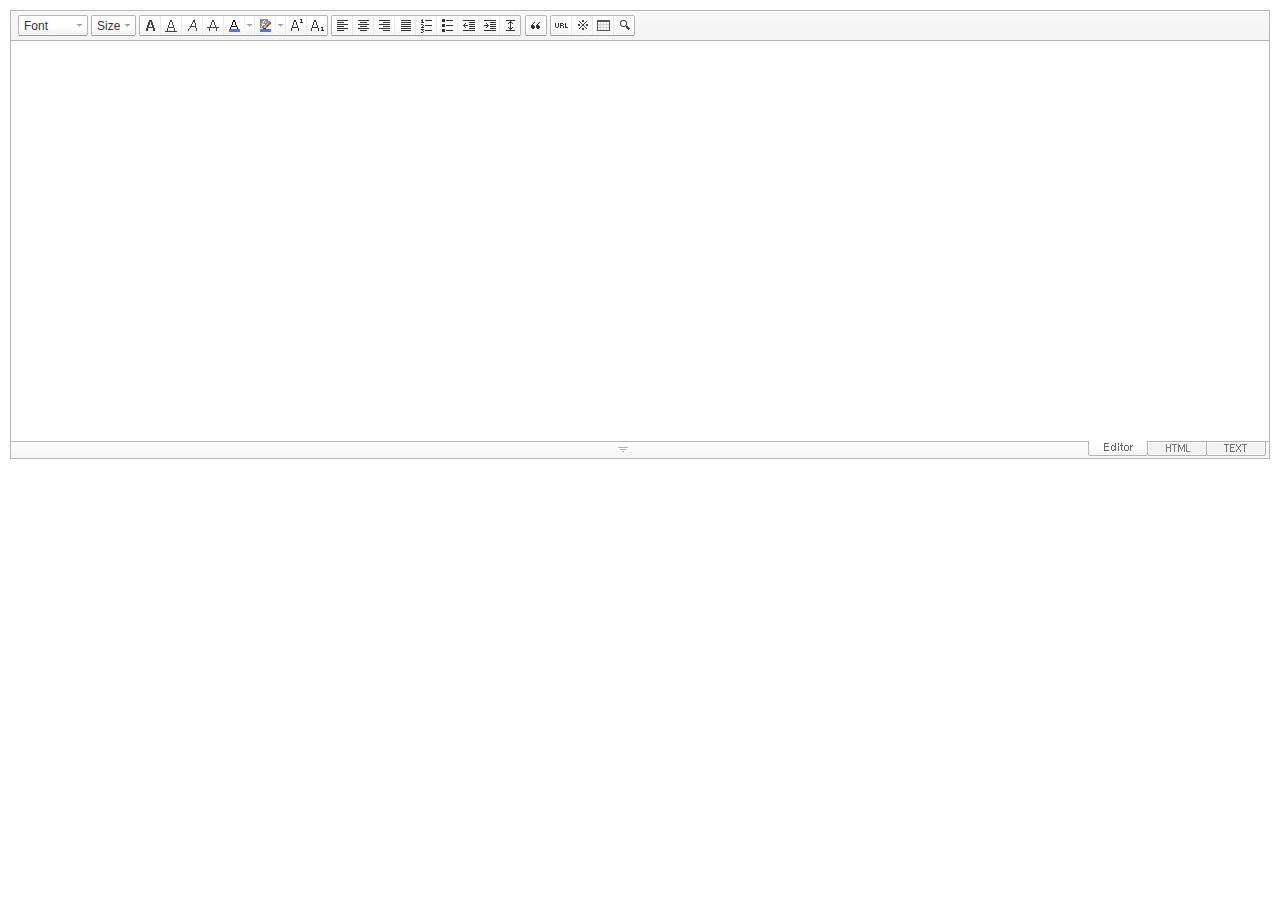
<file: src/main/package/dist/SmartEditor2Skin_en_US.html>
<!DOCTYPE HTML PUBLIC "-//W3C//DTD HTML 4.01 Transitional//EN" "http://www.w3.org/TR/html4/loose.dtd">
<html lang="ko">
<head>
<meta http-equiv="Content-Type" content="text/html; charset=utf-8">
<meta http-equiv="Content-Script-Type" content="text/javascript">
<meta http-equiv="Content-Style-Type" content="text/css">
<title>네이버 :: Smart Editor 2 &#8482;</title>
<link href="css/en_US/smart_editor2.css" rel="stylesheet" type="text/css">
<style type="text/css">
	body { margin: 10px; }
</style>
<script type="text/javascript" src="./js/lib/jindo2.all.js" charset="utf-8"></script>
<script type="text/javascript" src="./js/lib/jindo_component.js" charset="utf-8"></script>
<script type="text/javascript" src="./js/service/SE2M_Configuration.js" charset="utf-8"></script>	<!-- 설정 파일 -->
<script type="text/javascript" src="./js/service/SE2BasicCreator.js" charset="utf-8"></script>
<script type="text/javascript" src="./js/smarteditor2.js" charset="utf-8"></script>

</head>
<body>

<!-- SE2 Markup Start -->	
<div id="smart_editor2">
	<div id="smart_editor2_content"><a href="#se2_iframe" class="blind">글쓰기영역으로 바로가기</a>
		<div class="se2_tool" id="se2_tool">
			
			<div class="se2_text_tool husky_seditor_text_tool">
			<ul class="se2_font_type">
				<li class="husky_seditor_ui_fontName"><button type="button" class="se2_font_family" title="Font"><span class="husky_se2m_current_fontName">Font</span></button>
					<!-- 글꼴 레이어 -->
					<div class="se2_layer husky_se_fontName_layer">
						<div class="se2_in_layer">
							<ul class="se2_l_font_fam">
							<li style="display:none"><button type="button"><span>@DisplayName@<span>(</span><em style="font-family:FontFamily;">@SampleText@</em><span>)</span></span></button></li>
							<li class="se2_division husky_seditor_font_separator"></li>
							<li><button type="button"><span>NanumGothic<span>(</span><em style="font-family:'NanumGothic',NanumGothic;">ABCD</em><span>)</span></span></button></li>
							<li><button type="button"><span>NanumMyungjo<span>(</span><em style="font-family:'NanumMyungjo',NanumMyeongjo;">ABCD</em><span>)</span></span></button></li>
							<li><button type="button"><span>NanumGothicCoding<span>(</span><em style="font-family:'NanumGothicCoding',NanumGothicCoding;">ABCD</em><span>)</span></span></button></li>
							<li><button type="button"><span>NanumBarunGothic<span>(</span><em style="font-family:'NanumBarunGothic',NanumBarunGothic,NanumBarunGothicOTF;">ABCD</em><span>)</span></span></button></li>
							<li><button type="button"><span>NanumBarunpen<span>(</span><em style="font-family:'NanumBarunpen',NanumBarunpen;">ABCD</em><span>)</span></span></button></li>
							</ul>
						</div>
					</div>
					<!-- //글꼴 레이어 -->
				</li>

				<li class="husky_seditor_ui_fontSize"><button type="button" class="se2_font_size" title="Letter Size"><span class="husky_se2m_current_fontSize">Size</span></button>
					<!-- 폰트 사이즈 레이어 -->
					<div class="se2_layer husky_se_fontSize_layer">
						<div class="se2_in_layer">
							<ul class="se2_l_font_size">
							<li><button type="button"><span style="margin-top:4px; margin-bottom:3px; margin-left:5px; font-size:7pt;">ABCDEFG<span style=" font-size:7pt;">(7pt)</span></span></button></li>
							<li><button type="button"><span style="margin-bottom:2px; font-size:8pt;">ABCDEFG<span style="font-size:8pt;">(8pt)</span></span></button></li>
							<li><button type="button"><span style="margin-bottom:1px; font-size:9pt;">ABCDEFG<span style="font-size:9pt;">(9pt)</span></span></button></li>
							<li><button type="button"><span style="margin-bottom:1px; font-size:10pt;">ABCDEFG<span style="font-size:10pt;">(10pt)</span></span></button></li>
							<li><button type="button"><span style="margin-bottom:2px; font-size:11pt;">ABCDEFG<span style="font-size:11pt;">(11pt)</span></span></button></li>
							<li><button type="button"><span style="margin-bottom:1px; font-size:12pt;">ABCDEFG<span style="font-size:12pt;">(12pt)</span></span></button></li>
							<li><button type="button"><span style="margin-bottom:2px; font-size:14pt;">ABCDEFG<span style="margin-left:6px;font-size:14pt;">(14pt)</span></span></button></li>
							<li><button type="button"><span style="margin-bottom:1px; font-size:18pt;">ABCDEFG<span style="margin-left:8px;font-size:18pt;">(18pt)</span></span></button></li>
							<li><button type="button"><span style="margin-left:3px; font-size:24pt;">ABCDEF<span style="margin-left:11px;font-size:24pt;">(24pt)</span></span></button></li>
							<li><button type="button"><span style="margin-top:-1px; margin-left:3px; font-size:36pt;">ABCD<span style="font-size:36pt;">(36pt)</span></span></button></li>
							</ul>
						</div>
					</div>
					<!-- //폰트 사이즈 레이어 -->
				</li>
</ul><ul>
				<li class="husky_seditor_ui_bold first_child"><button type="button" title="Bold[Ctrl+B]" class="se2_bold"><span class="_buttonRound tool_bg">Bold[Ctrl+B]</span></button></li>

				<li class="husky_seditor_ui_underline"><button type="button" title="Underline[Ctrl+U]" class="se2_underline"><span class="_buttonRound">Underline[Ctrl+U]</span></button></li>

				<li class="husky_seditor_ui_italic"><button type="button" title="Italic[Ctrl+I]" class="se2_italic"><span class="_buttonRound">Italic[Ctrl+I]</span></button></li>

				<li class="husky_seditor_ui_lineThrough"><button type="button" title="Cancel[Ctrl+D]" class="se2_tdel"><span class="_buttonRound">Cancel[Ctrl+D]</span></button></li>

				<li class="se2_pair husky_seditor_ui_fontColor"><span class="selected_color husky_se2m_fontColor_lastUsed" style="background-color:#4477f9"></span><span class="husky_seditor_ui_fontColorA"><button type="button" title="Letter color" class="se2_fcolor"><span>Letter color</span></button></span><span class="husky_seditor_ui_fontColorB"><button type="button" title="More" class="se2_fcolor_more"><span class="_buttonRound">More</span></button></span>				
					<!-- 글자색 -->
					<div class="se2_layer husky_se2m_fontcolor_layer" style="display:none">
						<div class="se2_in_layer husky_se2m_fontcolor_paletteHolder">
							<div class="se2_palette husky_se2m_color_palette">
								<ul class="se2_pick_color">
								<li><button type="button" title="#ff0000" style="background:#ff0000"><span><span>#ff0000</span></span></button></li>
								<li><button type="button" title="#ff6c00" style="background:#ff6c00"><span><span>#ff6c00</span></span></button></li>
								<li><button type="button" title="#ffaa00" style="background:#ffaa00"><span><span>#ffaa00</span></span></button></li>
								<li><button type="button" title="#ffef00" style="background:#ffef00"><span><span>#ffef00</span></span></button></li>
								<li><button type="button" title="#a6cf00" style="background:#a6cf00"><span><span>#a6cf00</span></span></button></li>
								<li><button type="button" title="#009e25" style="background:#009e25"><span><span>#009e25</span></span></button></li>
								<li><button type="button" title="#00b0a2" style="background:#00b0a2"><span><span>#00b0a2</span></span></button></li>
								<li><button type="button" title="#0075c8" style="background:#0075c8"><span><span>#0075c8</span></span></button></li>
								<li><button type="button" title="#3a32c3" style="background:#3a32c3"><span><span>#3a32c3</span></span></button></li>
								<li><button type="button" title="#7820b9" style="background:#7820b9"><span><span>#7820b9</span></span></button></li>
								<li><button type="button" title="#ef007c" style="background:#ef007c"><span><span>#ef007c</span></span></button></li>
								<li><button type="button" title="#000000" style="background:#000000"><span><span>#000000</span></span></button></li>
								<li><button type="button" title="#252525" style="background:#252525"><span><span>#252525</span></span></button></li>
								<li><button type="button" title="#464646" style="background:#464646"><span><span>#464646</span></span></button></li>
								<li><button type="button" title="#636363" style="background:#636363"><span><span>#636363</span></span></button></li>
								<li><button type="button" title="#7d7d7d" style="background:#7d7d7d"><span><span>#7d7d7d</span></span></button></li>
								<li><button type="button" title="#9a9a9a" style="background:#9a9a9a"><span><span>#9a9a9a</span></span></button></li>
								<li><button type="button" title="#ffe8e8" style="background:#ffe8e8"><span><span>#9a9a9a</span></span></button></li>
								<li><button type="button" title="#f7e2d2" style="background:#f7e2d2"><span><span>#f7e2d2</span></span></button></li>
								<li><button type="button" title="#f5eddc" style="background:#f5eddc"><span><span>#f5eddc</span></span></button></li>
								<li><button type="button" title="#f5f4e0" style="background:#f5f4e0"><span><span>#f5f4e0</span></span></button></li>
								<li><button type="button" title="#edf2c2" style="background:#edf2c2"><span><span>#edf2c2</span></span></button></li>
								<li><button type="button" title="#def7e5" style="background:#def7e5"><span><span>#def7e5</span></span></button></li>
								<li><button type="button" title="#d9eeec" style="background:#d9eeec"><span><span>#d9eeec</span></span></button></li>
								<li><button type="button" title="#c9e0f0" style="background:#c9e0f0"><span><span>#c9e0f0</span></span></button></li>
								<li><button type="button" title="#d6d4eb" style="background:#d6d4eb"><span><span>#d6d4eb</span></span></button></li>
								<li><button type="button" title="#e7dbed" style="background:#e7dbed"><span><span>#e7dbed</span></span></button></li>
								<li><button type="button" title="#f1e2ea" style="background:#f1e2ea"><span><span>#f1e2ea</span></span></button></li>
								<li><button type="button" title="#acacac" style="background:#acacac"><span><span>#acacac</span></span></button></li>
								<li><button type="button" title="#c2c2c2" style="background:#c2c2c2"><span><span>#c2c2c2</span></span></button></li>
								<li><button type="button" title="#cccccc" style="background:#cccccc"><span><span>#cccccc</span></span></button></li>
								<li><button type="button" title="#e1e1e1" style="background:#e1e1e1"><span><span>#e1e1e1</span></span></button></li>
								<li><button type="button" title="#ebebeb" style="background:#ebebeb"><span><span>#ebebeb</span></span></button></li>
								<li><button type="button" title="#ffffff" style="background:#ffffff"><span><span>#ffffff</span></span></button></li>
								</ul>
								<ul class="se2_pick_color" style="width:156px;">
								<li><button type="button" title="#e97d81" style="background:#e97d81"><span><span>#e97d81</span></span></button></li>
								<li><button type="button" title="#e19b73" style="background:#e19b73"><span><span>#e19b73</span></span></button></li>
								<li><button type="button" title="#d1b274" style="background:#d1b274"><span><span>#d1b274</span></span></button></li>
								<li><button type="button" title="#cfcca2" style="background:#cfcca2"><span><span>#cfcca2</span></span></button></li>
								<li><button type="button" title="#cfcca2" style="background:#cfcca2"><span><span>#cfcca2</span></span></button></li>
								<li><button type="button" title="#61b977" style="background:#61b977"><span><span>#61b977</span></span></button></li>
								<li><button type="button" title="#53aea8" style="background:#53aea8"><span><span>#53aea8</span></span></button></li>
								<li><button type="button" title="#518fbb" style="background:#518fbb"><span><span>#518fbb</span></span></button></li>
								<li><button type="button" title="#6a65bb" style="background:#6a65bb"><span><span>#6a65bb</span></span></button></li>
								<li><button type="button" title="#9a54ce" style="background:#9a54ce"><span><span>#9a54ce</span></span></button></li>
								<li><button type="button" title="#e573ae" style="background:#e573ae"><span><span>#e573ae</span></span></button></li>
								<li><button type="button" title="#5a504b" style="background:#5a504b"><span><span>#5a504b</span></span></button></li>
								<li><button type="button" title="#767b86" style="background:#767b86"><span><span>#767b86</span></span></button></li>
								<li><button type="button" title="#951015" style="background:#951015"><span><span>#951015</span></span></button></li>
								<li><button type="button" title="#6e391a" style="background:#6e391a"><span><span>#6e391a</span></span></button></li>
								<li><button type="button" title="#785c25" style="background:#785c25"><span><span>#785c25</span></span></button></li>
								<li><button type="button" title="#5f5b25" style="background:#5f5b25"><span><span>#5f5b25</span></span></button></li>
								<li><button type="button" title="#4c511f" style="background:#4c511f"><span><span>#4c511f</span></span></button></li>
								<li><button type="button" title="#1c4827" style="background:#1c4827"><span><span>#1c4827</span></span></button></li>
								<li><button type="button" title="#0d514c" style="background:#0d514c"><span><span>#0d514c</span></span></button></li>
								<li><button type="button" title="#1b496a" style="background:#1b496a"><span><span>#1b496a</span></span></button></li>
								<li><button type="button" title="#2b285f" style="background:#2b285f"><span><span>#2b285f</span></span></button></li>
								<li><button type="button" title="#45245b" style="background:#45245b"><span><span>#45245b</span></span></button></li>
								<li><button type="button" title="#721947" style="background:#721947"><span><span>#721947</span></span></button></li>
								<li><button type="button" title="#352e2c" style="background:#352e2c"><span><span>#352e2c</span></span></button></li>
								<li><button type="button" title="#3c3f45" style="background:#3c3f45"><span><span>#3c3f45</span></span></button></li>
								</ul>
								<button type="button" title="More" class="se2_view_more husky_se2m_color_palette_more_btn"><span>More</span></button>
								<div class="husky_se2m_color_palette_recent" style="display:none">
									<h4>Recent Color</h4>
									<ul class="se2_pick_color">
									<li></li>
									<!-- 최근 사용한 색 템플릿 -->
									<!-- <li><button type="button" title="#e97d81" style="background:#e97d81"><span><span>#e97d81</span></span></button></li> -->
									<!-- //최근 사용한 색 템플릿 -->
									</ul>
								</div>								
								<div class="se2_palette2 husky_se2m_color_palette_colorpicker">
									<!--form action="http://test.emoticon.naver.com/colortable/TextAdd.nhn" method="post"-->
										<div class="se2_color_set">
											<span class="se2_selected_color"><span class="husky_se2m_cp_preview" style="background:#e97d81"></span></span><input type="text" name="" class="input_ty1 husky_se2m_cp_colorcode" value="#e97d81"><button type="button" class="se2_btn_insert husky_se2m_color_palette_ok_btn" title="Enter"><span>Enter</span></button></div>
										<!--input type="hidden" name="callback" value="http://test.emoticon.naver.com/colortable/result.jsp" />
										<input type="hidden" name="callback_func" value="1" />
										<input type="hidden" name="text_key" value="" />
										<input type="hidden" name="text_data" value="" />
									</form-->
									<div class="se2_gradation1 husky_se2m_cp_colpanel"></div>
									<div class="se2_gradation2 husky_se2m_cp_huepanel"></div>
								</div>
							</div>
                        </div>
					</div>
                    <!-- //글자색 -->
				</li>

				<li class="se2_pair husky_seditor_ui_BGColor"><span class="selected_color husky_se2m_BGColor_lastUsed" style="background-color:#4477f9"></span><span class="husky_seditor_ui_BGColorA"><button type="button" title="Background Color" class="se2_bgcolor"><span>Background Color</span></button></span><span class="husky_seditor_ui_BGColorB"><button type="button" title="More" class="se2_bgcolor_more"><span class="_buttonRound">More</span></button></span>
					<!-- 배경색 -->
					<div class="se2_layer se2_layer husky_se2m_BGColor_layer" style="display:none">
						<div class="se2_in_layer">
							<div class="se2_palette_bgcolor">
								<ul class="se2_background husky_se2m_bgcolor_list">
								<li><button type="button" title="Background Color#ff0000 Font Color#ffffff" style="background:#ff0000; color:#ffffff"><span><span>ABCDE</span></span></button></li>								
								<li><button type="button" title="Background Color#6d30cf Font Color#ffffff" style="background:#6d30cf; color:#ffffff"><span><span>ABCDE</span></span></button></li>
								<li><button type="button" title="Background Color#000000 Font Color#ffffff" style="background:#000000; color:#ffffff"><span><span>ABCDE</span></span></button></li>
								<li><button type="button" title="Background Color#ff6600 Font Color#ffffff" style="background:#ff6600; color:#ffffff"><span><span>ABCDE</span></span></button></li>
								<li><button type="button" title="Background Color#3333cc Font Color#ffffff" style="background:#3333cc; color:#ffffff"><span><span>ABCDE</span></span></button></li>
								<li><button type="button" title="Background Color#333333 Font Color#ffff00" style="background:#333333; color:#ffff00"><span><span>ABCDE</span></span></button></li>
								<li><button type="button" title="Background Color#ffa700 Font Color#ffffff" style="background:#ffa700; color:#ffffff"><span><span>ABCDE</span></span></button></li>
								<li><button type="button" title="Background Color#009999 Font Color#ffffff" style="background:#009999; color:#ffffff"><span><span>ABCDE</span></span></button></li>
								<li><button type="button" title="Background Color#8e8e8e Font Color#ffffff" style="background:#8e8e8e; color:#ffffff"><span><span>ABCDE</span></span></button></li>								
								<li><button type="button" title="Background Color#cc9900 Font Color#ffffff" style="background:#cc9900; color:#ffffff"><span><span>ABCDE</span></span></button></li>
								<li><button type="button" title="Background Color#77b02b Font Color#ffffff" style="background:#77b02b; color:#ffffff"><span><span>ABCDE</span></span></button></li>
								<li><button type="button" title="Background Color#ffffff Font Color#000000" style="background:#ffffff; color:#000000"><span><span>ABCDE</span></span></button></li>
								</ul>
							</div>
							<div class="husky_se2m_BGColor_paletteHolder"></div>
                        </div>
					</div>
                    <!-- //배경색 -->
				</li>

				<li class="husky_seditor_ui_superscript"><button type="button" title="윗첨자" class="se2_sup"><span class="_buttonRound">윗첨자</span></button></li>

				<li class="husky_seditor_ui_subscript last_child"><button type="button" title="아래첨자" class="se2_sub"><span class="_buttonRound tool_bg">아래첨자</span></button></li>
</ul><ul>
				<li class="husky_seditor_ui_justifyleft first_child"><button type="button" title="Align: Left" class="se2_left"><span class="_buttonRound tool_bg">Align: Left</span></button></li>

				<li class="husky_seditor_ui_justifycenter"><button type="button" title="Align: Center" class="se2_center"><span class="_buttonRound">Align: Center</span></button></li>

				<li class="husky_seditor_ui_justifyright"><button type="button" title="Align: Right" class="se2_right"><span class="_buttonRound">Align: Right</span></button></li>

				<li class="husky_seditor_ui_justifyfull"><button type="button" title="Align: Justify" class="se2_justify"><span class="_buttonRound">Align: Justify</span></button></li>

				<li class="husky_seditor_ui_orderedlist"><button type="button" title="Add Number" class="se2_ol"><span class="_buttonRound">Add Number</span></button></li>

				<li class="husky_seditor_ui_unorderedlist"><button type="button" title="Bullet" class="se2_ul"><span class="_buttonRound">Bullet</span></button></li>

				<li class="husky_seditor_ui_outdent"><button type="button" title="Outdent[Shift+Tab]" class="se2_outdent"><span class="_buttonRound">Outdent[Shift+Tab]</span></button></li>

				<li class="husky_seditor_ui_indent"><button type="button" title="Indent[Tab]" class="se2_indent"><span class="_buttonRound">Indent[Tab]</span></button></li>			

				<li class="husky_seditor_ui_lineHeight last_child"><button type="button" title="Line-height" class="se2_lineheight" ><span class="_buttonRound tool_bg">Line-height</span></button>
					<!-- 줄간격 레이어 -->
					<div class="se2_layer husky_se2m_lineHeight_layer">
						<div class="se2_in_layer">
							<ul class="se2_l_line_height">
							<li><button type="button"><span>50%</span></button></li>
							<li><button type="button"><span>80%</span></button></li>
							<li><button type="button"><span>100%</span></button></li>
							<li><button type="button"><span>120%</span></button></li>
							<li><button type="button"><span>150%</span></button></li>
							<li><button type="button"><span>180%</span></button></li>
							<li><button type="button"><span>200%</span></button></li>
							</ul>
							<div class="se2_l_line_height_user husky_se2m_lineHeight_direct_input">
								<h3>Enter</h3>
								<span class="bx_input">
								<input type="text" class="input_ty1" maxlength="3" style="width:75px">
								<button type="button" title="1% Add" class="btn_up"><span>1% Add</span></button>
								<button type="button" title="1% Minus" class="btn_down"><span>1% Minus</span></button>
								</span>		
								<div class="btn_area">
									<button type="button" class="se2_btn_apply3"><span>Apply</span></button><button type="button" class="se2_btn_cancel3"><span>Cancel</span></button>
								</div>
							</div>
						</div>
					</div>
					<!-- //줄간격 레이어 -->
				</li>
</ul><ul>
				<li class="husky_seditor_ui_quote single_child"><button type="button" title="인용구" class="se2_blockquote"><span class="_buttonRound tool_bg">인용구</span></button>
					<!-- 인용구 -->
					<div class="se2_layer husky_seditor_blockquote_layer" style="margin-left:-407px; display:none;">
						<div class="se2_in_layer">
							<div class="se2_quote">
								<ul>
								<li class="q1"><button type="button" class="se2_quote1"><span><span>인용구 스타일1</span></span></button></li>
								<li class="q2"><button type="button" class="se2_quote2"><span><span>인용구 스타일2</span></span></button></li>
								<li class="q3"><button type="button" class="se2_quote3"><span><span>인용구 스타일3</span></span></button></li>
								<li class="q4"><button type="button" class="se2_quote4"><span><span>인용구 스타일4</span></span></button></li>
								<li class="q5"><button type="button" class="se2_quote5"><span><span>인용구 스타일5</span></span></button></li>
								<li class="q6"><button type="button" class="se2_quote6"><span><span>인용구 스타일6</span></span></button></li>
								<li class="q7"><button type="button" class="se2_quote7"><span><span>인용구 스타일7</span></span></button></li>
								<li class="q8"><button type="button" class="se2_quote8"><span><span>인용구 스타일8</span></span></button></li>
								<li class="q9"><button type="button" class="se2_quote9"><span><span>인용구 스타일9</span></span></button></li>
								<li class="q10"><button type="button" class="se2_quote10"><span><span>인용구 스타일10</span></span></button></li>
								</ul>
								<button type="button" class="se2_cancel2"><span>적용취소</span></button>
							</div>
						</div>
					</div>
					<!-- //인용구 -->
				</li>
</ul><ul>
				<li class="husky_seditor_ui_hyperlink first_child"><button type="button" title="Link" class="se2_url"><span class="_buttonRound tool_bg">Link</span></button>
					<!-- 링크 -->
					<div class="se2_layer" style="margin-left:-285px">
						<div class="se2_in_layer">
							<div class="se2_url2">
								<input type="text" class="input_ty1" value="http://">
								<button type="button" class="se2_apply"><span>Apply</span></button><button type="button" class="se2_cancel"><span>Cancel</span></button>
							</div>
						</div>
					</div>
					<!-- //링크 -->
				</li>

				<li class="husky_seditor_ui_sCharacter"><button type="button" title="Special Symbols" class="se2_character"><span class="_buttonRound">Special Symbols</span></button>
					<!-- 특수기호 -->
					<div class="se2_layer husky_seditor_sCharacter_layer" style="margin-left:-448px;">
						<div class="se2_in_layer">
							<div class="se2_bx_character">
								<ul class="se2_char_tab">
								<li class="active"><button type="button" title="Basic Symbols" class="se2_char1"><span>Basic Symbols</span></button>
									<div class="se2_s_character">
										<ul class="husky_se2m_sCharacter_list">
											<li></li>
											<!-- 일반기호 목록 -->
											<!-- <li class="hover"><button type="button"><span>｛</span></button></li><li class="active"><button type="button"><span>｝</span></button></li><li><button type="button"><span>〔</span></button></li><li><button type="button"><span>〕</span></button></li><li><button type="button"><span>〈</span></button></li><li><button type="button"><span>〉</span></button></li><li><button type="button"><span>《</span></button></li><li><button type="button"><span>》</span></button></li><li><button type="button"><span>「</span></button></li><li><button type="button"><span>」</span></button></li><li><button type="button"><span>『</span></button></li><li><button type="button"><span>』</span></button></li><li><button type="button"><span>【</span></button></li><li><button type="button"><span>】</span></button></li><li><button type="button"><span>‘</span></button></li><li><button type="button"><span>’</span></button></li><li><button type="button"><span>“</span></button></li><li><button type="button"><span>”</span></button></li><li><button type="button"><span>、</span></button></li><li><button type="button"><span>。</span></button></li><li><button type="button"><span>·</span></button></li><li><button type="button"><span>‥</span></button></li><li><button type="button"><span>…</span></button></li><li><button type="button"><span>§</span></button></li><li><button type="button"><span>※</span></button></li><li><button type="button"><span>☆</span></button></li><li><button type="button"><span>★</span></button></li><li><button type="button"><span>○</span></button></li><li><button type="button"><span>●</span></button></li><li><button type="button"><span>◎</span></button></li><li><button type="button"><span>◇</span></button></li><li><button type="button"><span>◆</span></button></li><li><button type="button"><span>□</span></button></li><li><button type="button"><span>■</span></button></li><li><button type="button"><span>△</span></button></li><li><button type="button"><span>▲</span></button></li><li><button type="button"><span>▽</span></button></li><li><button type="button"><span>▼</span></button></li><li><button type="button"><span>◁</span></button></li><li><button type="button"><span>◀</span></button></li><li><button type="button"><span>▷</span></button></li><li><button type="button"><span>▶</span></button></li><li><button type="button"><span>♤</span></button></li><li><button type="button"><span>♠</span></button></li><li><button type="button"><span>♡</span></button></li><li><button type="button"><span>♥</span></button></li><li><button type="button"><span>♧</span></button></li><li><button type="button"><span>♣</span></button></li><li><button type="button"><span>⊙</span></button></li><li><button type="button"><span>◈</span></button></li><li><button type="button"><span>▣</span></button></li><li><button type="button"><span>◐</span></button></li><li><button type="button"><span>◑</span></button></li><li><button type="button"><span>▒</span></button></li><li><button type="button"><span>▤</span></button></li><li><button type="button"><span>▥</span></button></li><li><button type="button"><span>▨</span></button></li><li><button type="button"><span>▧</span></button></li><li><button type="button"><span>▦</span></button></li><li><button type="button"><span>▩</span></button></li><li><button type="button"><span>±</span></button></li><li><button type="button"><span>×</span></button></li><li><button type="button"><span>÷</span></button></li><li><button type="button"><span>≠</span></button></li><li><button type="button"><span>≤</span></button></li><li><button type="button"><span>≥</span></button></li><li><button type="button"><span>∞</span></button></li><li><button type="button"><span>∴</span></button></li><li><button type="button"><span>°</span></button></li><li><button type="button"><span>′</span></button></li><li><button type="button"><span>″</span></button></li><li><button type="button"><span>∠</span></button></li><li><button type="button"><span>⊥</span></button></li><li><button type="button"><span>⌒</span></button></li><li><button type="button"><span>∂</span></button></li><li><button type="button"><span>≡</span></button></li><li><button type="button"><span>≒</span></button></li><li><button type="button"><span>≪</span></button></li><li><button type="button"><span>≫</span></button></li><li><button type="button"><span>√</span></button></li><li><button type="button"><span>∽</span></button></li><li><button type="button"><span>∝</span></button></li><li><button type="button"><span>∵</span></button></li><li><button type="button"><span>∫</span></button></li><li><button type="button"><span>∬</span></button></li><li><button type="button"><span>∈</span></button></li><li><button type="button"><span>∋</span></button></li><li><button type="button"><span>⊆</span></button></li><li><button type="button"><span>⊇</span></button></li><li><button type="button"><span>⊂</span></button></li><li><button type="button"><span>⊃</span></button></li><li><button type="button"><span>∪</span></button></li><li><button type="button"><span>∩</span></button></li><li><button type="button"><span>∧</span></button></li><li><button type="button"><span>∨</span></button></li><li><button type="button"><span>￢</span></button></li><li><button type="button"><span>⇒</span></button></li><li><button type="button"><span>⇔</span></button></li><li><button type="button"><span>∀</span></button></li><li><button type="button"><span>∃</span></button></li><li><button type="button"><span>´</span></button></li><li><button type="button"><span>～</span></button></li><li><button type="button"><span>ˇ</span></button></li><li><button type="button"><span>˘</span></button></li><li><button type="button"><span>˝</span></button></li><li><button type="button"><span>˚</span></button></li><li><button type="button"><span>˙</span></button></li><li><button type="button"><span>¸</span></button></li><li><button type="button"><span>˛</span></button></li><li><button type="button"><span>¡</span></button></li><li><button type="button"><span>¿</span></button></li><li><button type="button"><span>ː</span></button></li><li><button type="button"><span>∮</span></button></li><li><button type="button"><span>∑</span></button></li><li><button type="button"><span>∏</span></button></li><li><button type="button"><span>♭</span></button></li><li><button type="button"><span>♩</span></button></li><li><button type="button"><span>♪</span></button></li><li><button type="button"><span>♬</span></button></li><li><button type="button"><span>㉿</span></button></li><li><button type="button"><span>→</span></button></li><li><button type="button"><span>←</span></button></li><li><button type="button"><span>↑</span></button></li><li><button type="button"><span>↓</span></button></li><li><button type="button"><span>↔</span></button></li><li><button type="button"><span>↕</span></button></li><li><button type="button"><span>↗</span></button></li><li><button type="button"><span>↙</span></button></li><li><button type="button"><span>↖</span></button></li><li><button type="button"><span>↘</span></button></li><li><button type="button"><span>㈜</span></button></li><li><button type="button"><span>№</span></button></li><li><button type="button"><span>㏇</span></button></li><li><button type="button"><span>™</span></button></li><li><button type="button"><span>㏂</span></button></li><li><button type="button"><span>㏘</span></button></li><li><button type="button"><span>℡</span></button></li><li><button type="button"><span>♨</span></button></li><li><button type="button"><span>☏</span></button></li><li><button type="button"><span>☎</span></button></li><li><button type="button"><span>☜</span></button></li><li><button type="button"><span>☞</span></button></li><li><button type="button"><span>¶</span></button></li><li><button type="button"><span>†</span></button></li><li><button type="button"><span>‡</span></button></li><li><button type="button"><span>®</span></button></li><li><button type="button"><span>ª</span></button></li><li><button type="button"><span>º</span></button></li><li><button type="button"><span>♂</span></button></li><li><button type="button"><span>♀</span></button></li> -->
										</ul>
									</div>
								</li>
								<li><button type="button" title="Numbers and Units" class="se2_char2"><span>Numbers and Units</span></button>
									<div class="se2_s_character">
										<ul class="husky_se2m_sCharacter_list">
											<li></li>
											<!-- 숫자와 단위 목록 -->
											<!-- <li class="hover"><button type="button"><span>½</span></button></li><li><button type="button"><span>⅓</span></button></li><li><button type="button"><span>⅔</span></button></li><li><button type="button"><span>¼</span></button></li><li><button type="button"><span>¾</span></button></li><li><button type="button"><span>⅛</span></button></li><li><button type="button"><span>⅜</span></button></li><li><button type="button"><span>⅝</span></button></li><li><button type="button"><span>⅞</span></button></li><li><button type="button"><span>¹</span></button></li><li><button type="button"><span>²</span></button></li><li><button type="button"><span>³</span></button></li><li><button type="button"><span>⁴</span></button></li><li><button type="button"><span>ⁿ</span></button></li><li><button type="button"><span>₁</span></button></li><li><button type="button"><span>₂</span></button></li><li><button type="button"><span>₃</span></button></li><li><button type="button"><span>₄</span></button></li><li><button type="button"><span>Ⅰ</span></button></li><li><button type="button"><span>Ⅱ</span></button></li><li><button type="button"><span>Ⅲ</span></button></li><li><button type="button"><span>Ⅳ</span></button></li><li><button type="button"><span>Ⅴ</span></button></li><li><button type="button"><span>Ⅵ</span></button></li><li><button type="button"><span>Ⅶ</span></button></li><li><button type="button"><span>Ⅷ</span></button></li><li><button type="button"><span>Ⅸ</span></button></li><li><button type="button"><span>Ⅹ</span></button></li><li><button type="button"><span>ⅰ</span></button></li><li><button type="button"><span>ⅱ</span></button></li><li><button type="button"><span>ⅲ</span></button></li><li><button type="button"><span>ⅳ</span></button></li><li><button type="button"><span>ⅴ</span></button></li><li><button type="button"><span>ⅵ</span></button></li><li><button type="button"><span>ⅶ</span></button></li><li><button type="button"><span>ⅷ</span></button></li><li><button type="button"><span>ⅸ</span></button></li><li><button type="button"><span>ⅹ</span></button></li><li><button type="button"><span>￦</span></button></li><li><button type="button"><span>$</span></button></li><li><button type="button"><span>￥</span></button></li><li><button type="button"><span>￡</span></button></li><li><button type="button"><span>€</span></button></li><li><button type="button"><span>℃</span></button></li><li><button type="button"><span>A</span></button></li><li><button type="button"><span>℉</span></button></li><li><button type="button"><span>￠</span></button></li><li><button type="button"><span>¤</span></button></li><li><button type="button"><span>‰</span></button></li><li><button type="button"><span>㎕</span></button></li><li><button type="button"><span>㎖</span></button></li><li><button type="button"><span>㎗</span></button></li><li><button type="button"><span>ℓ</span></button></li><li><button type="button"><span>㎘</span></button></li><li><button type="button"><span>㏄</span></button></li><li><button type="button"><span>㎣</span></button></li><li><button type="button"><span>㎤</span></button></li><li><button type="button"><span>㎥</span></button></li><li><button type="button"><span>㎦</span></button></li><li><button type="button"><span>㎙</span></button></li><li><button type="button"><span>㎚</span></button></li><li><button type="button"><span>㎛</span></button></li><li><button type="button"><span>㎜</span></button></li><li><button type="button"><span>㎝</span></button></li><li><button type="button"><span>㎞</span></button></li><li><button type="button"><span>㎟</span></button></li><li><button type="button"><span>㎠</span></button></li><li><button type="button"><span>㎡</span></button></li><li><button type="button"><span>㎢</span></button></li><li><button type="button"><span>㏊</span></button></li><li><button type="button"><span>㎍</span></button></li><li><button type="button"><span>㎎</span></button></li><li><button type="button"><span>㎏</span></button></li><li><button type="button"><span>㏏</span></button></li><li><button type="button"><span>㎈</span></button></li><li><button type="button"><span>㎉</span></button></li><li><button type="button"><span>㏈</span></button></li><li><button type="button"><span>㎧</span></button></li><li><button type="button"><span>㎨</span></button></li><li><button type="button"><span>㎰</span></button></li><li><button type="button"><span>㎱</span></button></li><li><button type="button"><span>㎲</span></button></li><li><button type="button"><span>㎳</span></button></li><li><button type="button"><span>㎴</span></button></li><li><button type="button"><span>㎵</span></button></li><li><button type="button"><span>㎶</span></button></li><li><button type="button"><span>㎷</span></button></li><li><button type="button"><span>㎸</span></button></li><li><button type="button"><span>㎹</span></button></li><li><button type="button"><span>㎀</span></button></li><li><button type="button"><span>㎁</span></button></li><li><button type="button"><span>㎂</span></button></li><li><button type="button"><span>㎃</span></button></li><li><button type="button"><span>㎄</span></button></li><li><button type="button"><span>㎺</span></button></li><li><button type="button"><span>㎻</span></button></li><li><button type="button"><span>㎼</span></button></li><li><button type="button"><span>㎽</span></button></li><li><button type="button"><span>㎾</span></button></li><li><button type="button"><span>㎿</span></button></li><li><button type="button"><span>㎐</span></button></li><li><button type="button"><span>㎑</span></button></li><li><button type="button"><span>㎒</span></button></li><li><button type="button"><span>㎓</span></button></li><li><button type="button"><span>㎔</span></button></li><li><button type="button"><span>Ω</span></button></li><li><button type="button"><span>㏀</span></button></li><li><button type="button"><span>㏁</span></button></li><li><button type="button"><span>㎊</span></button></li><li><button type="button"><span>㎋</span></button></li><li><button type="button"><span>㎌</span></button></li><li><button type="button"><span>㏖</span></button></li><li><button type="button"><span>㏅</span></button></li><li><button type="button"><span>㎭</span></button></li><li><button type="button"><span>㎮</span></button></li><li><button type="button"><span>㎯</span></button></li><li><button type="button"><span>㏛</span></button></li><li><button type="button"><span>㎩</span></button></li><li><button type="button"><span>㎪</span></button></li><li><button type="button"><span>㎫</span></button></li><li><button type="button"><span>㎬</span></button></li><li><button type="button"><span>㏝</span></button></li><li><button type="button"><span>㏐</span></button></li><li><button type="button"><span>㏓</span></button></li><li><button type="button"><span>㏃</span></button></li><li><button type="button"><span>㏉</span></button></li><li><button type="button"><span>㏜</span></button></li><li><button type="button"><span>㏆</span></button></li> -->
										</ul>
									</div>
								</li>
								<li><button type="button" title="Circle, Parenthesis" class="se2_char3"><span>Circle, Parenthesis</span></button>
									<div class="se2_s_character">
										<ul class="husky_se2m_sCharacter_list">
											<li></li>
											<!-- 원,괄호 목록 -->
											<!-- <li><button type="button"><span>㉠</span></button></li><li><button type="button"><span>㉡</span></button></li><li><button type="button"><span>㉢</span></button></li><li><button type="button"><span>㉣</span></button></li><li><button type="button"><span>㉤</span></button></li><li><button type="button"><span>㉥</span></button></li><li><button type="button"><span>㉦</span></button></li><li><button type="button"><span>㉧</span></button></li><li><button type="button"><span>㉨</span></button></li><li><button type="button"><span>㉩</span></button></li><li><button type="button"><span>㉪</span></button></li><li><button type="button"><span>㉫</span></button></li><li><button type="button"><span>㉬</span></button></li><li><button type="button"><span>㉭</span></button></li><li><button type="button"><span>㉮</span></button></li><li><button type="button"><span>㉯</span></button></li><li><button type="button"><span>㉰</span></button></li><li><button type="button"><span>㉱</span></button></li><li><button type="button"><span>㉲</span></button></li><li><button type="button"><span>㉳</span></button></li><li><button type="button"><span>㉴</span></button></li><li><button type="button"><span>㉵</span></button></li><li><button type="button"><span>㉶</span></button></li><li><button type="button"><span>㉷</span></button></li><li><button type="button"><span>㉸</span></button></li><li><button type="button"><span>㉹</span></button></li><li><button type="button"><span>㉺</span></button></li><li><button type="button"><span>㉻</span></button></li><li><button type="button"><span>ⓐ</span></button></li><li><button type="button"><span>ⓑ</span></button></li><li><button type="button"><span>ⓒ</span></button></li><li><button type="button"><span>ⓓ</span></button></li><li><button type="button"><span>ⓔ</span></button></li><li><button type="button"><span>ⓕ</span></button></li><li><button type="button"><span>ⓖ</span></button></li><li><button type="button"><span>ⓗ</span></button></li><li><button type="button"><span>ⓘ</span></button></li><li><button type="button"><span>ⓙ</span></button></li><li><button type="button"><span>ⓚ</span></button></li><li><button type="button"><span>ⓛ</span></button></li><li><button type="button"><span>ⓜ</span></button></li><li><button type="button"><span>ⓝ</span></button></li><li><button type="button"><span>ⓞ</span></button></li><li><button type="button"><span>ⓟ</span></button></li><li><button type="button"><span>ⓠ</span></button></li><li><button type="button"><span>ⓡ</span></button></li><li><button type="button"><span>ⓢ</span></button></li><li><button type="button"><span>ⓣ</span></button></li><li><button type="button"><span>ⓤ</span></button></li><li><button type="button"><span>ⓥ</span></button></li><li><button type="button"><span>ⓦ</span></button></li><li><button type="button"><span>ⓧ</span></button></li><li><button type="button"><span>ⓨ</span></button></li><li><button type="button"><span>ⓩ</span></button></li><li><button type="button"><span>①</span></button></li><li><button type="button"><span>②</span></button></li><li><button type="button"><span>③</span></button></li><li><button type="button"><span>④</span></button></li><li><button type="button"><span>⑤</span></button></li><li><button type="button"><span>⑥</span></button></li><li><button type="button"><span>⑦</span></button></li><li><button type="button"><span>⑧</span></button></li><li><button type="button"><span>⑨</span></button></li><li><button type="button"><span>⑩</span></button></li><li><button type="button"><span>⑪</span></button></li><li><button type="button"><span>⑫</span></button></li><li><button type="button"><span>⑬</span></button></li><li><button type="button"><span>⑭</span></button></li><li><button type="button"><span>⑮</span></button></li><li><button type="button"><span>㈀</span></button></li><li><button type="button"><span>㈁</span></button></li><li class="hover"><button type="button"><span>㈂</span></button></li><li><button type="button"><span>㈃</span></button></li><li><button type="button"><span>㈄</span></button></li><li><button type="button"><span>㈅</span></button></li><li><button type="button"><span>㈆</span></button></li><li><button type="button"><span>㈇</span></button></li><li><button type="button"><span>㈈</span></button></li><li><button type="button"><span>㈉</span></button></li><li><button type="button"><span>㈊</span></button></li><li><button type="button"><span>㈋</span></button></li><li><button type="button"><span>㈌</span></button></li><li><button type="button"><span>㈍</span></button></li><li><button type="button"><span>㈎</span></button></li><li><button type="button"><span>㈏</span></button></li><li><button type="button"><span>㈐</span></button></li><li><button type="button"><span>㈑</span></button></li><li><button type="button"><span>㈒</span></button></li><li><button type="button"><span>㈓</span></button></li><li><button type="button"><span>㈔</span></button></li><li><button type="button"><span>㈕</span></button></li><li><button type="button"><span>㈖</span></button></li><li><button type="button"><span>㈗</span></button></li><li><button type="button"><span>㈘</span></button></li><li><button type="button"><span>㈙</span></button></li><li><button type="button"><span>㈚</span></button></li><li><button type="button"><span>㈛</span></button></li><li><button type="button"><span>⒜</span></button></li><li><button type="button"><span>⒝</span></button></li><li><button type="button"><span>⒞</span></button></li><li><button type="button"><span>⒟</span></button></li><li><button type="button"><span>⒠</span></button></li><li><button type="button"><span>⒡</span></button></li><li><button type="button"><span>⒢</span></button></li><li><button type="button"><span>⒣</span></button></li><li><button type="button"><span>⒤</span></button></li><li><button type="button"><span>⒥</span></button></li><li><button type="button"><span>⒦</span></button></li><li><button type="button"><span>⒧</span></button></li><li><button type="button"><span>⒨</span></button></li><li><button type="button"><span>⒩</span></button></li><li><button type="button"><span>⒪</span></button></li><li><button type="button"><span>⒫</span></button></li><li><button type="button"><span>⒬</span></button></li><li><button type="button"><span>⒭</span></button></li><li><button type="button"><span>⒮</span></button></li><li><button type="button"><span>⒯</span></button></li><li><button type="button"><span>⒰</span></button></li><li><button type="button"><span>⒱</span></button></li><li><button type="button"><span>⒲</span></button></li><li><button type="button"><span>⒳</span></button></li><li><button type="button"><span>⒴</span></button></li><li><button type="button"><span>⒵</span></button></li><li><button type="button"><span>⑴</span></button></li><li><button type="button"><span>⑵</span></button></li><li><button type="button"><span>⑶</span></button></li><li><button type="button"><span>⑷</span></button></li><li><button type="button"><span>⑸</span></button></li><li><button type="button"><span>⑹</span></button></li><li><button type="button"><span>⑺</span></button></li><li><button type="button"><span>⑻</span></button></li><li><button type="button"><span>⑼</span></button></li><li><button type="button"><span>⑽</span></button></li><li><button type="button"><span>⑾</span></button></li><li><button type="button"><span>⑿</span></button></li><li><button type="button"><span>⒀</span></button></li><li><button type="button"><span>⒁</span></button></li><li><button type="button"><span>⒂</span></button></li> -->
										</ul>
									</div>
								</li>
								<li><button type="button" title="Korean" class="se2_char4"><span>Korean</span></button>
									<div class="se2_s_character">
										<ul class="husky_se2m_sCharacter_list">
											<li></li>
											<!-- 한글 목록 -->
											<!-- <li><button type="button"><span>ㄱ</span></button></li><li><button type="button"><span>ㄲ</span></button></li><li><button type="button"><span>ㄳ</span></button></li><li><button type="button"><span>ㄴ</span></button></li><li><button type="button"><span>ㄵ</span></button></li><li><button type="button"><span>ㄶ</span></button></li><li><button type="button"><span>ㄷ</span></button></li><li><button type="button"><span>ㄸ</span></button></li><li><button type="button"><span>ㄹ</span></button></li><li><button type="button"><span>ㄺ</span></button></li><li><button type="button"><span>ㄻ</span></button></li><li><button type="button"><span>ㄼ</span></button></li><li><button type="button"><span>ㄽ</span></button></li><li><button type="button"><span>ㄾ</span></button></li><li><button type="button"><span>ㄿ</span></button></li><li><button type="button"><span>ㅀ</span></button></li><li><button type="button"><span>ㅁ</span></button></li><li><button type="button"><span>ㅂ</span></button></li><li><button type="button"><span>ㅃ</span></button></li><li><button type="button"><span>ㅄ</span></button></li><li><button type="button"><span>ㅅ</span></button></li><li><button type="button"><span>ㅆ</span></button></li><li><button type="button"><span>ㅇ</span></button></li><li><button type="button"><span>ㅈ</span></button></li><li><button type="button"><span>ㅉ</span></button></li><li><button type="button"><span>ㅊ</span></button></li><li><button type="button"><span>ㅋ</span></button></li><li><button type="button"><span>ㅌ</span></button></li><li><button type="button"><span>ㅍ</span></button></li><li><button type="button"><span>ㅎ</span></button></li><li><button type="button"><span>ㅏ</span></button></li><li><button type="button"><span>ㅐ</span></button></li><li><button type="button"><span>ㅑ</span></button></li><li><button type="button"><span>ㅒ</span></button></li><li><button type="button"><span>ㅓ</span></button></li><li><button type="button"><span>ㅔ</span></button></li><li><button type="button"><span>ㅕ</span></button></li><li><button type="button"><span>ㅖ</span></button></li><li><button type="button"><span>ㅗ</span></button></li><li><button type="button"><span>ㅘ</span></button></li><li><button type="button"><span>ㅙ</span></button></li><li><button type="button"><span>ㅚ</span></button></li><li><button type="button"><span>ㅛ</span></button></li><li><button type="button"><span>ㅜ</span></button></li><li><button type="button"><span>ㅝ</span></button></li><li><button type="button"><span>ㅞ</span></button></li><li><button type="button"><span>ㅟ</span></button></li><li><button type="button"><span>ㅠ</span></button></li><li><button type="button"><span>ㅡ</span></button></li><li><button type="button"><span>ㅢ</span></button></li><li><button type="button"><span>ㅣ</span></button></li><li><button type="button"><span>ㅥ</span></button></li><li><button type="button"><span>ㅦ</span></button></li><li><button type="button"><span>ㅧ</span></button></li><li><button type="button"><span>ㅨ</span></button></li><li><button type="button"><span>ㅩ</span></button></li><li><button type="button"><span>ㅪ</span></button></li><li><button type="button"><span>ㅫ</span></button></li><li><button type="button"><span>ㅬ</span></button></li><li><button type="button"><span>ㅭ</span></button></li><li><button type="button"><span>ㅮ</span></button></li><li><button type="button"><span>ㅯ</span></button></li><li><button type="button"><span>ㅰ</span></button></li><li><button type="button"><span>ㅱ</span></button></li><li><button type="button"><span>ㅲ</span></button></li><li><button type="button"><span>ㅳ</span></button></li><li><button type="button"><span>ㅴ</span></button></li><li><button type="button"><span>ㅵ</span></button></li><li><button type="button"><span>ㅶ</span></button></li><li><button type="button"><span>ㅷ</span></button></li><li><button type="button"><span>ㅸ</span></button></li><li><button type="button"><span>ㅹ</span></button></li><li><button type="button"><span>ㅺ</span></button></li><li><button type="button"><span>ㅻ</span></button></li><li><button type="button"><span>ㅼ</span></button></li><li><button type="button"><span>ㅽ</span></button></li><li><button type="button"><span>ㅾ</span></button></li><li><button type="button"><span>ㅿ</span></button></li><li><button type="button"><span>ㆀ</span></button></li><li><button type="button"><span>ㆁ</span></button></li><li><button type="button"><span>ㆂ</span></button></li><li><button type="button"><span>ㆃ</span></button></li><li><button type="button"><span>ㆄ</span></button></li><li><button type="button"><span>ㆅ</span></button></li><li><button type="button"><span>ㆆ</span></button></li><li><button type="button"><span>ㆇ</span></button></li><li><button type="button"><span>ㆈ</span></button></li><li><button type="button"><span>ㆉ</span></button></li><li><button type="button"><span>ㆊ</span></button></li><li><button type="button"><span>ㆋ</span></button></li><li><button type="button"><span>ㆌ</span></button></li><li><button type="button"><span>ㆍ</span></button></li><li><button type="button"><span>ㆎ</span></button></li> -->
										</ul>
									</div>
								</li>
								<li><button type="button" title="Greek, Latin" class="se2_char5"><span>Greek, Latin</span></button>
									<div class="se2_s_character">
										<ul class="husky_se2m_sCharacter_list">
											<li></li>
											<!-- 그리스,라틴어 목록 -->
											<!-- <li><button type="button"><span>Α</span></button></li><li><button type="button"><span>Β</span></button></li><li><button type="button"><span>Γ</span></button></li><li><button type="button"><span>Δ</span></button></li><li><button type="button"><span>Ε</span></button></li><li><button type="button"><span>Ζ</span></button></li><li><button type="button"><span>Η</span></button></li><li><button type="button"><span>Θ</span></button></li><li><button type="button"><span>Ι</span></button></li><li><button type="button"><span>Κ</span></button></li><li><button type="button"><span>Λ</span></button></li><li><button type="button"><span>Μ</span></button></li><li><button type="button"><span>Ν</span></button></li><li><button type="button"><span>Ξ</span></button></li><li class="hover"><button type="button"><span>Ο</span></button></li><li><button type="button"><span>Π</span></button></li><li><button type="button"><span>Ρ</span></button></li><li><button type="button"><span>Σ</span></button></li><li><button type="button"><span>Τ</span></button></li><li><button type="button"><span>Υ</span></button></li><li><button type="button"><span>Φ</span></button></li><li><button type="button"><span>Χ</span></button></li><li><button type="button"><span>Ψ</span></button></li><li><button type="button"><span>Ω</span></button></li><li><button type="button"><span>α</span></button></li><li><button type="button"><span>β</span></button></li><li><button type="button"><span>γ</span></button></li><li><button type="button"><span>δ</span></button></li><li><button type="button"><span>ε</span></button></li><li><button type="button"><span>ζ</span></button></li><li><button type="button"><span>η</span></button></li><li><button type="button"><span>θ</span></button></li><li><button type="button"><span>ι</span></button></li><li><button type="button"><span>κ</span></button></li><li><button type="button"><span>λ</span></button></li><li><button type="button"><span>μ</span></button></li><li><button type="button"><span>ν</span></button></li><li><button type="button"><span>ξ</span></button></li><li><button type="button"><span>ο</span></button></li><li><button type="button"><span>π</span></button></li><li><button type="button"><span>ρ</span></button></li><li><button type="button"><span>σ</span></button></li><li><button type="button"><span>τ</span></button></li><li><button type="button"><span>υ</span></button></li><li><button type="button"><span>φ</span></button></li><li><button type="button"><span>χ</span></button></li><li><button type="button"><span>ψ</span></button></li><li><button type="button"><span>ω</span></button></li><li><button type="button"><span>Æ</span></button></li><li><button type="button"><span>Ð</span></button></li><li><button type="button"><span>Ħ</span></button></li><li><button type="button"><span>Ĳ</span></button></li><li><button type="button"><span>Ŀ</span></button></li><li><button type="button"><span>Ł</span></button></li><li><button type="button"><span>Ø</span></button></li><li><button type="button"><span>Œ</span></button></li><li><button type="button"><span>Þ</span></button></li><li><button type="button"><span>Ŧ</span></button></li><li><button type="button"><span>Ŋ</span></button></li><li><button type="button"><span>æ</span></button></li><li><button type="button"><span>đ</span></button></li><li><button type="button"><span>ð</span></button></li><li><button type="button"><span>ħ</span></button></li><li><button type="button"><span>I</span></button></li><li><button type="button"><span>ĳ</span></button></li><li><button type="button"><span>ĸ</span></button></li><li><button type="button"><span>ŀ</span></button></li><li><button type="button"><span>ł</span></button></li><li><button type="button"><span>ł</span></button></li><li><button type="button"><span>œ</span></button></li><li><button type="button"><span>ß</span></button></li><li><button type="button"><span>þ</span></button></li><li><button type="button"><span>ŧ</span></button></li><li><button type="button"><span>ŋ</span></button></li><li><button type="button"><span>ŉ</span></button></li><li><button type="button"><span>Б</span></button></li><li><button type="button"><span>Г</span></button></li><li><button type="button"><span>Д</span></button></li><li><button type="button"><span>Ё</span></button></li><li><button type="button"><span>Ж</span></button></li><li><button type="button"><span>З</span></button></li><li><button type="button"><span>И</span></button></li><li><button type="button"><span>Й</span></button></li><li><button type="button"><span>Л</span></button></li><li><button type="button"><span>П</span></button></li><li><button type="button"><span>Ц</span></button></li><li><button type="button"><span>Ч</span></button></li><li><button type="button"><span>Ш</span></button></li><li><button type="button"><span>Щ</span></button></li><li><button type="button"><span>Ъ</span></button></li><li><button type="button"><span>Ы</span></button></li><li><button type="button"><span>Ь</span></button></li><li><button type="button"><span>Э</span></button></li><li><button type="button"><span>Ю</span></button></li><li><button type="button"><span>Я</span></button></li><li><button type="button"><span>б</span></button></li><li><button type="button"><span>в</span></button></li><li><button type="button"><span>г</span></button></li><li><button type="button"><span>д</span></button></li><li><button type="button"><span>ё</span></button></li><li><button type="button"><span>ж</span></button></li><li><button type="button"><span>з</span></button></li><li><button type="button"><span>и</span></button></li><li><button type="button"><span>й</span></button></li><li><button type="button"><span>л</span></button></li><li><button type="button"><span>п</span></button></li><li><button type="button"><span>ф</span></button></li><li><button type="button"><span>ц</span></button></li><li><button type="button"><span>ч</span></button></li><li><button type="button"><span>ш</span></button></li><li><button type="button"><span>щ</span></button></li><li><button type="button"><span>ъ</span></button></li><li><button type="button"><span>ы</span></button></li><li><button type="button"><span>ь</span></button></li><li><button type="button"><span>э</span></button></li><li><button type="button"><span>ю</span></button></li><li><button type="button"><span>я</span></button></li> -->
										</ul>
									</div>
								</li>
								<li><button type="button" title="Japanese" class="se2_char6"><span>Japanese</span></button>
									<div class="se2_s_character">
										<ul class="husky_se2m_sCharacter_list">
											<li></li>
											<!-- 일본어 목록 -->
											<!-- <li><button type="button"><span>ぁ</span></button></li><li class="hover"><button type="button"><span>あ</span></button></li><li><button type="button"><span>ぃ</span></button></li><li><button type="button"><span>い</span></button></li><li><button type="button"><span>ぅ</span></button></li><li><button type="button"><span>う</span></button></li><li><button type="button"><span>ぇ</span></button></li><li><button type="button"><span>え</span></button></li><li><button type="button"><span>ぉ</span></button></li><li><button type="button"><span>お</span></button></li><li><button type="button"><span>か</span></button></li><li><button type="button"><span>が</span></button></li><li><button type="button"><span>き</span></button></li><li><button type="button"><span>ぎ</span></button></li><li><button type="button"><span>く</span></button></li><li><button type="button"><span>ぐ</span></button></li><li><button type="button"><span>け</span></button></li><li><button type="button"><span>げ</span></button></li><li><button type="button"><span>こ</span></button></li><li><button type="button"><span>ご</span></button></li><li><button type="button"><span>さ</span></button></li><li><button type="button"><span>ざ</span></button></li><li><button type="button"><span>し</span></button></li><li><button type="button"><span>じ</span></button></li><li><button type="button"><span>す</span></button></li><li><button type="button"><span>ず</span></button></li><li><button type="button"><span>せ</span></button></li><li><button type="button"><span>ぜ</span></button></li><li><button type="button"><span>そ</span></button></li><li><button type="button"><span>ぞ</span></button></li><li><button type="button"><span>た</span></button></li><li><button type="button"><span>だ</span></button></li><li><button type="button"><span>ち</span></button></li><li><button type="button"><span>ぢ</span></button></li><li><button type="button"><span>っ</span></button></li><li><button type="button"><span>つ</span></button></li><li><button type="button"><span>づ</span></button></li><li><button type="button"><span>て</span></button></li><li><button type="button"><span>で</span></button></li><li><button type="button"><span>と</span></button></li><li><button type="button"><span>ど</span></button></li><li><button type="button"><span>な</span></button></li><li><button type="button"><span>に</span></button></li><li><button type="button"><span>ぬ</span></button></li><li><button type="button"><span>ね</span></button></li><li><button type="button"><span>の</span></button></li><li><button type="button"><span>は</span></button></li><li><button type="button"><span>ば</span></button></li><li><button type="button"><span>ぱ</span></button></li><li><button type="button"><span>ひ</span></button></li><li><button type="button"><span>び</span></button></li><li><button type="button"><span>ぴ</span></button></li><li><button type="button"><span>ふ</span></button></li><li><button type="button"><span>ぶ</span></button></li><li><button type="button"><span>ぷ</span></button></li><li><button type="button"><span>へ</span></button></li><li><button type="button"><span>べ</span></button></li><li><button type="button"><span>ぺ</span></button></li><li><button type="button"><span>ほ</span></button></li><li><button type="button"><span>ぼ</span></button></li><li><button type="button"><span>ぽ</span></button></li><li><button type="button"><span>ま</span></button></li><li><button type="button"><span>み</span></button></li><li><button type="button"><span>む</span></button></li><li><button type="button"><span>め</span></button></li><li><button type="button"><span>も</span></button></li><li><button type="button"><span>ゃ</span></button></li><li><button type="button"><span>や</span></button></li><li><button type="button"><span>ゅ</span></button></li><li><button type="button"><span>ゆ</span></button></li><li><button type="button"><span>ょ</span></button></li><li><button type="button"><span>よ</span></button></li><li><button type="button"><span>ら</span></button></li><li><button type="button"><span>り</span></button></li><li><button type="button"><span>る</span></button></li><li><button type="button"><span>れ</span></button></li><li><button type="button"><span>ろ</span></button></li><li><button type="button"><span>ゎ</span></button></li><li><button type="button"><span>わ</span></button></li><li><button type="button"><span>ゐ</span></button></li><li><button type="button"><span>ゑ</span></button></li><li><button type="button"><span>を</span></button></li><li><button type="button"><span>ん</span></button></li><li><button type="button"><span>ァ</span></button></li><li><button type="button"><span>ア</span></button></li><li><button type="button"><span>ィ</span></button></li><li><button type="button"><span>イ</span></button></li><li><button type="button"><span>ゥ</span></button></li><li><button type="button"><span>ウ</span></button></li><li><button type="button"><span>ェ</span></button></li><li><button type="button"><span>エ</span></button></li><li><button type="button"><span>ォ</span></button></li><li><button type="button"><span>オ</span></button></li><li><button type="button"><span>カ</span></button></li><li><button type="button"><span>ガ</span></button></li><li><button type="button"><span>キ</span></button></li><li><button type="button"><span>ギ</span></button></li><li><button type="button"><span>ク</span></button></li><li><button type="button"><span>グ</span></button></li><li><button type="button"><span>ケ</span></button></li><li><button type="button"><span>ゲ</span></button></li><li><button type="button"><span>コ</span></button></li><li><button type="button"><span>ゴ</span></button></li><li><button type="button"><span>サ</span></button></li><li><button type="button"><span>ザ</span></button></li><li><button type="button"><span>シ</span></button></li><li><button type="button"><span>ジ</span></button></li><li><button type="button"><span>ス</span></button></li><li><button type="button"><span>ズ</span></button></li><li><button type="button"><span>セ</span></button></li><li><button type="button"><span>ゼ</span></button></li><li><button type="button"><span>ソ</span></button></li><li><button type="button"><span>ゾ</span></button></li><li><button type="button"><span>タ</span></button></li><li><button type="button"><span>ダ</span></button></li><li><button type="button"><span>チ</span></button></li><li><button type="button"><span>ヂ</span></button></li><li><button type="button"><span>ッ</span></button></li><li><button type="button"><span>ツ</span></button></li><li><button type="button"><span>ヅ</span></button></li><li><button type="button"><span>テ</span></button></li><li><button type="button"><span>デ</span></button></li><li><button type="button"><span>ト</span></button></li><li><button type="button"><span>ド</span></button></li><li><button type="button"><span>ナ</span></button></li><li><button type="button"><span>ニ</span></button></li><li><button type="button"><span>ヌ</span></button></li><li><button type="button"><span>ネ</span></button></li><li><button type="button"><span>ノ</span></button></li><li><button type="button"><span>ハ</span></button></li><li><button type="button"><span>バ</span></button></li><li><button type="button"><span>パ</span></button></li><li><button type="button"><span>ヒ</span></button></li><li><button type="button"><span>ビ</span></button></li><li><button type="button"><span>ピ</span></button></li><li><button type="button"><span>フ</span></button></li><li><button type="button"><span>ブ</span></button></li><li><button type="button"><span>プ</span></button></li><li><button type="button"><span>ヘ</span></button></li><li><button type="button"><span>ベ</span></button></li><li><button type="button"><span>ペ</span></button></li><li><button type="button"><span>ホ</span></button></li><li><button type="button"><span>ボ</span></button></li><li><button type="button"><span>ポ</span></button></li><li><button type="button"><span>マ</span></button></li><li><button type="button"><span>ミ</span></button></li><li><button type="button"><span>ム</span></button></li><li><button type="button"><span>メ</span></button></li><li><button type="button"><span>モ</span></button></li><li><button type="button"><span>ャ</span></button></li><li><button type="button"><span>ヤ</span></button></li><li><button type="button"><span>ュ</span></button></li><li><button type="button"><span>ユ</span></button></li><li><button type="button"><span>ョ</span></button></li><li><button type="button"><span>ヨ</span></button></li><li><button type="button"><span>ラ</span></button></li><li><button type="button"><span>リ</span></button></li><li><button type="button"><span>ル</span></button></li><li><button type="button"><span>レ</span></button></li><li><button type="button"><span>ロ</span></button></li><li><button type="button"><span>ヮ</span></button></li><li><button type="button"><span>ワ</span></button></li><li><button type="button"><span>ヰ</span></button></li><li><button type="button"><span>ヱ</span></button></li><li><button type="button"><span>ヲ</span></button></li><li><button type="button"><span>ン</span></button></li><li><button type="button"><span>ヴ</span></button></li><li><button type="button"><span>ヵ</span></button></li><li><button type="button"><span>ヶ</span></button></li> -->
										</ul>
									</div>
								</li>
								</ul>
								<p class="se2_apply_character">
									<label for="char_preview">Selected Sign</label> <input type="text" name="char_preview" id="char_preview" value="®º⊆●○" class="input_ty1"><button type="button" class="se2_confirm"><span>Apply</span></button><button type="button" class="se2_cancel husky_se2m_sCharacter_close"><span>Cancel</span></button>
								</p>
							</div>
						</div>
					</div>
					<!-- //특수기호 -->
				</li>

				<li class="husky_seditor_ui_table"><button type="button" title="Table" class="se2_table"><span class="_buttonRound">Table</span></button>
					<!--@lazyload_html create_table-->
					<!-- 표 -->
					<div class="se2_layer husky_se2m_table_layer" style="margin-left:-171px">
						<div class="se2_in_layer">
							<div class="se2_table_set">
								<fieldset>
								<legend>Designate Number of Blanks</legend>
									<dl class="se2_cell_num">
									<dt><label for="row">Row</label></dt>
									<dd><input id="row" name="" type="text" maxlength="2" value="4" class="input_ty2">
										<button type="button" class="se2_add"><span>Add 1 Line</span></button>
										<button type="button" class="se2_del"><span>Delete 1 Line</span></button>
									</dd>
									<dt><label for="col">Col</label></dt>
									<dd><input id="col" name="" type="text" maxlength="2" value="4" class="input_ty2">
										<button type="button" class="se2_add"><span>Add 1 Column</span></button>
										<button type="button" class="se2_del"><span>Delete 1 Column</span></button>
									</dd>
									</dl>
									<table border="0" cellspacing="1" class="se2_pre_table husky_se2m_table_preview">
									<tr>
									<td>&nbsp;</td>
									<td>&nbsp;</td>
									<td>&nbsp;</td>
									<td>&nbsp;</td>
									</tr>
									<tr>
									<td>&nbsp;</td>
									<td>&nbsp;</td>
									<td>&nbsp;</td>
									<td>&nbsp;</td>
									</tr>
									<tr>
									<td>&nbsp;</td>
									<td>&nbsp;</td>
									<td>&nbsp;</td>
									<td>&nbsp;</td>
									</tr>
									</table>
								</fieldset>
								<fieldset>
									<legend>Enter Attributes</legend>
									<dl class="se2_t_proper1">
									<dt><input type="radio" id="se2_tbp1" name="se2_tbp" checked><label for="se2_tbp1">Enter Attributes</label></dt>
									<dd>
										<dl class="se2_t_proper1_1">
										<dt><label>Table Style</label></dt>
										<dd><div class="se2_select_ty1"><span class="se2_b_style3 husky_se2m_table_border_style_preview"></span><button type="button" title="More" class="se2_view_more"><span>More</span></button></div>
											<!-- 레이어 : 테두리스타일 -->
											<div class="se2_layer_b_style husky_se2m_table_border_style_layer" style="display:none">
												<ul>
												<li><button type="button" class="se2_b_style1"><span class="se2m_no_border">No Border</span></button></li>
												<li><button type="button" class="se2_b_style2"><span><span>Border Style2</span></span></button></li>
												<li><button type="button" class="se2_b_style3"><span><span>Border Style3</span></span></button></li>
												<li><button type="button" class="se2_b_style4"><span><span>Border Style4</span></span></button></li>
												<li><button type="button" class="se2_b_style5"><span><span>Border Style5</span></span></button></li>
												<li><button type="button" class="se2_b_style6"><span><span>Border Style6</span></span></button></li>
												<li><button type="button" class="se2_b_style7"><span><span>Border Style7</span></span></button></li>
												</ul>
											</div>
											<!-- //레이어 : 테두리스타일 -->
										</dd>
										</dl>
										<dl class="se2_t_proper1_1 se2_t_proper1_2">
										<dt><label for="se2_b_width">Border Width</label></dt>
										<dd><input id="se2_b_width" name="" type="text" maxlength="2" value="1" class="input_ty1">
											<button type="button" title="1px Add" class="se2_add se2m_incBorder"><span>1px Add</span></button>
											<button type="button" title="1px Minus" class="se2_del se2m_decBorder"><span>1px Minus</span></button>
										</dd>
										</dl>
										<dl class="se2_t_proper1_1 se2_t_proper1_3">
										<dt><label for="se2_b_color">Border Color</label></dt>
										<dd><input id="se2_b_color" name="" type="text" maxlength="7" value="#cccccc" class="input_ty3"><span class="se2_pre_color"><button type="button" style="background:#cccccc;"><span>Find Color</span></button></span>	
										<!-- 레이어 : 테두리색 -->
											<div class="se2_layer se2_b_t_b1" style="clear:both;display:none;position:absolute;top:20px;left:-147px;">
												<div class="se2_in_layer husky_se2m_table_border_color_pallet">
												</div>
											</div>
										<!-- //레이어 : 테두리색-->
										</dd>
										</dl>
										<div class="se2_t_dim0"></div><!-- 테두리 없음일때 딤드레이어 -->
										<dl class="se2_t_proper1_1 se2_t_proper1_4">
										<dt><label for="se2_cellbg">Cell BGColor</label></dt>
										<dd><input id="se2_cellbg" name="" type="text" maxlength="7" value="#ffffff" class="input_ty3"><span class="se2_pre_color"><button type="button" style="background:#ffffff;"><span>Find Color</span></button></span>
										<!-- 레이어 : 셀배경색 -->
										<div class="se2_layer se2_b_t_b1" style="clear:both;display:none;position:absolute;top:20px;left:-147px;">
											<div class="se2_in_layer husky_se2m_table_bgcolor_pallet">
											</div>
										</div>
										<!-- //레이어 : 셀배경색-->
										</dd>
										</dl>
									</dd>
									</dl>
								</fieldset>
								<fieldset>
									<legend>Table Style</legend>
									<dl class="se2_t_proper2">
									<dt><input type="radio" id="se2_tbp2" name="se2_tbp"><label for="se2_tbp2">Table Style</label></dt>
									<dd><div class="se2_select_ty2"><span class="se2_t_style1 husky_se2m_table_style_preview"></span><button type="button" title="More" class="se2_view_more"><span>More</span></button></div>
										<!-- 레이어 : 표템플릿선택 -->
										<div class="se2_layer_t_style husky_se2m_table_style_layer" style="display:none">
											<ul class="se2_scroll">
											<li><button type="button" class="se2_t_style1"><span>Table Style1</span></button></li>
											<li><button type="button" class="se2_t_style2"><span>Table Style2</span></button></li>
											<li><button type="button" class="se2_t_style3"><span>Table Style3</span></button></li>
											<li><button type="button" class="se2_t_style4"><span>Table Style4</span></button></li>
											<li><button type="button" class="se2_t_style5"><span>Table Style5</span></button></li>
											<li><button type="button" class="se2_t_style6"><span>Table Style6</span></button></li>
											<li><button type="button" class="se2_t_style7"><span>Table Style7</span></button></li>
											<li><button type="button" class="se2_t_style8"><span>Table Style8</span></button></li>
											<li><button type="button" class="se2_t_style9"><span>Table Style9</span></button></li>
											<li><button type="button" class="se2_t_style10"><span>Table Style10</span></button></li>
											<li><button type="button" class="se2_t_style11"><span>Table Style11</span></button></li>
											<li><button type="button" class="se2_t_style12"><span>Table Style12</span></button></li>
											<li><button type="button" class="se2_t_style13"><span>Table Style13</span></button></li>
											<li><button type="button" class="se2_t_style14"><span>Table Style14</span></button></li>
											<li><button type="button" class="se2_t_style15"><span>Table Style15</span></button></li>
											<li><button type="button" class="se2_t_style16"><span>Table Style16</span></button></li>
											</ul>
										</div>
										<!-- //레이어 : 표템플릿선택 -->
									</dd>
									</dl>
								</fieldset>
								<p class="se2_btn_area">
									<button type="button" class="se2_apply"><span>Apply</span></button><button type="button" class="se2_cancel"><span>Cancel</span></button>
								</p>
								<!-- 딤드레이어 -->
								<div class="se2_t_dim3"></div>
								<!-- //딤드레이어 -->
							</div>
						</div>
					</div>
					<!-- //표 -->
					<!--//@lazyload_html-->
				</li>

				<li class="husky_seditor_ui_findAndReplace last_child"><button type="button" title="Find/Change" class="se2_find"><span class="_buttonRound tool_bg">Find/Change</span></button>
					<!--@lazyload_html find_and_replace-->
					<!-- 찾기/바꾸기 -->
					<div class="se2_layer husky_se2m_findAndReplace_layer" style="margin-left:-238px;">
						<div class="se2_in_layer">
							<div class="se2_bx_find_revise">
								<button type="button" title="Close" class="se2_close husky_se2m_cancel"><span>Close</span></button>
								<h3>Find/Change</h3>
								<ul>
								<li class="active"><button type="button" class="se2_tabfind"><span>Find</span></button></li>
								<li><button type="button" class="se2_tabrevise"><span>Change</span></button></li>
								</ul>
								<div class="se2_in_bx_find husky_se2m_find_ui" style="display:block">
									<dl>
									<dt><label for="find_word">Find Word</label></dt><dd><input type="text" id="find_word" value="SmartEditor" class="input_ty1"></dd>
									</dl>
									<p class="se2_find_btns">
										<button type="button" class="se2_find_next husky_se2m_find_next"><span>Next</span></button><button type="button" class="se2_cancel husky_se2m_cancel"><span>취소</span></button>
									</p>
								</div>
								<div class="se2_in_bx_revise husky_se2m_replace_ui" style="display:none">
									<dl>
									<dt><label for="find_word2">Find Word</label></dt><dd><input type="text" id="find_word2" value="SmartEditor" class="input_ty1"></dd>
									<dt><label for="revise_word">Change Word</label></dt><dd><input type="text" id="revise_word" value="SmartEditor" class="input_ty1"></dd>
									</dl>
									<p class="se2_find_btns">
										<button type="button" class="se2_find_next2 husky_se2m_replace_find_next"><span>Next</span></button><button type="button" class="se2_revise1 husky_se2m_replace"><span>Change</span></button><button type="button" class="se2_revise2 husky_se2m_replace_all"><span>Change All</span></button><button type="button" class="se2_cancel husky_se2m_cancel"><span>Cancel</span></button>
									</p>
								</div>
								<button type="button" title="Close" class="se2_close husky_se2m_cancel"><span>Close</span></button>
							</div>
						</div>
					</div>
					<!-- //찾기/바꾸기 -->
					<!--//@lazyload_html-->
				</li>
</ul>
			</div>
			<!-- //704이상 -->
		</div>
		
				<!-- 접근성 도움말 레이어 -->
		<div class="se2_layer se2_accessibility" style="display:none;">
			<div class="se2_in_layer">
				<button type="button" title="닫기" class="se2_close"><span>닫기</span></button>
				<h3><strong>접근성 도움말</strong></h3>
				<div class="box_help">
					<div>
						<strong>툴바</strong>
						<p>ALT+F10 을 누르면 툴바로 이동합니다. 다음 버튼은 TAB 으로 이전 버튼은 SHIFT+TAB 으로 이동 가능합니다. ENTER 를 누르면 해당 버튼의 기능이 동작하고 글쓰기 영역으로 포커스가 이동합니다. ESC 를 누르면 아무런 기능을 실행하지 않고 글쓰기 영역으로 포커스가 이동합니다.</p>
						<strong>빠져 나가기</strong>
						<p>ALT+. 를 누르면 스마트 에디터 다음 요소로 ALT+, 를 누르면 스마트에디터 이전 요소로 빠져나갈 수 있습니다.</p>
						<strong>명령어 단축키</strong>
						<ul>
						<li>CTRL+B <span>굵게</span></li>
						<li>SHIFT+TAB <span>내어쓰기</span></li>
						<li>CTRL+U <span>밑줄</span></li>
						<li>CTRL+F <span>찾기</span></li>
						<li>CTRL+I <span>기울임 글꼴</span></li>
						<li>CTRL+H <span>바꾸기</span></li>
						<li>CTRL+D <span>취소선</span></li>
						<li>CTRL+K <span>링크걸기</span></li>
						<li>TAB <span>들여쓰기</span></li>
						</ul>
					</div>
				</div>
				<div class="se2_btns">
					<button type="button" class="se2_close2"><span>닫기</span></button>
				</div>
			</div>
		</div>		
		<!-- //접근성 도움말 레이어 -->

		<hr>
		<!-- 입력 -->
		<div class="se2_input_area husky_seditor_editing_area_container">
			
			
			<iframe src="about:blank" id="se2_iframe" name="se2_iframe" class="se2_input_wysiwyg" width="400" height="300" title="Writing Area : To come out of the writing area, press Shift+ESC key." frameborder="0" style="display:block;"></iframe>
			<textarea name="" rows="10" cols="100" title="HTML Editing Mode" class="se2_input_syntax se2_input_htmlsrc" style="display:none;outline-style:none;resize:none"> </textarea>
			<textarea name="" rows="10" cols="100" title="TEXT Editing Mode" class="se2_input_syntax se2_input_text" style="display:none;outline-style:none;resize:none;"> </textarea>
			
			<!-- 입력창 조절 안내 레이어 -->
			<div class="ly_controller husky_seditor_resize_notice" style="z-index:20;display:none;">
				<p>아래 영역을 드래그하여 입력창 크기를 조절할 수 있습니다.</p>
				<button type="button" title="닫기" class="bt_clse"><span>닫기</span></button>
				<span class="ic_arr"></span>
			</div>
			<!-- //입력창 조절 안내 레이어 -->
						<div class="quick_wrap">
				<!-- 표/글양식 간단편집기 -->
				<!--@lazyload_html qe_table-->
				<div class="q_table_wrap" style="z-index: 150;">
				<button class="_fold se2_qmax q_open_table_full" style="position:absolute; display:none;top:340px;left:210px;z-index:30;" title="Maximize" type="button"><span>Quick EditorMaximize</span></button>
				<div class="_full se2_qeditor se2_table_set" style="position:absolute;display:none;top:135px;left:661px;z-index:30;">
					<div class="se2_qbar q_dragable"><span class="se2_qmini"><button title="Minimize" class="q_open_table_fold"><span>Quick EditorMinimize</span></button></span></div>
					<div class="se2_qbody0">
						<div class="se2_qbody">
							<dl class="se2_qe1">
							<dt>Ins</dt><dd><button class="se2_addrow" title="Insert Line" type="button"><span>Insert Line</span></button><button class="se2_addcol" title="Insert Column" type="button"><span>Insert Column</span></button></dd>
							<dt>Div</dt><dd><button class="se2_seprow" title="Divide Line" type="button"><span>Divide Line</span></button><button class="se2_sepcol" title="Divide Column" type="button"><span>Divide Column</span></button></dd>

							<dt>Del</dt><dd><button class="se2_delrow" title="Delete Line" type="button"><span>Delete Line</span></button><button class="se2_delcol" title="Delete Column" type="button"><span>Delete Column</span></button></dd>
							<dt>Com</dt><dd><button class="se2_merrow" title="Combine Line" type="button"><span>Combine Line</span></button></dd>
							</dl>
							<div class="se2_qe2 se2_qe2_3"> <!-- 테이블 퀵에디터의 경우만,  se2_qe2_3제거 -->
								<!-- 샐배경색 -->
								<dl class="se2_qe2_1">

								<dt><input type="radio" checked="checked" name="se2_tbp3" id="se2_cellbg2" class="husky_se2m_radio_bgc"><label for="se2_cellbg2">Cell BGColor</label></dt>
								<dd><span class="se2_pre_color"><button style="background: none repeat scroll 0% 0% rgb(255, 255, 255);" type="button" class="husky_se2m_table_qe_bgcolor_btn"><span>Find Color</span></button></span>		
									<!-- layer:셀배경색 -->
									<div style="display:none;position:absolute;top:20px;left:0px;" class="se2_layer se2_b_t_b1">
										<div class="se2_in_layer husky_se2m_tbl_qe_bg_paletteHolder">
										</div>
									</div>
									<!-- //layer:셀배경색-->

								</dd>
								</dl>
								<!-- //샐배경색 -->
								<!-- 배경이미지선택 -->
								<dl style="display: none;" class="se2_qe2_2 husky_se2m_tbl_qe_review_bg">
								<dt><input type="radio" name="se2_tbp3" id="se2_cellbg3" class="husky_se2m_radio_bgimg"><label for="se2_cellbg3">Image</label></dt>
								<dd><span class="se2_pre_bgimg"><button class="husky_se2m_table_qe_bgimage_btn se2_cellimg0" type="button"><span>Select Background Image</span></button></span>
									<!-- layer:배경이미지선택 -->
									<div style="display:none;position:absolute;top:20px;left:-155px;" class="se2_layer se2_b_t_b1">
										<div class="se2_in_layer husky_se2m_tbl_qe_bg_img_paletteHolder">
											<ul class="se2_cellimg_set">
											<li><button class="se2_cellimg0" type="button"><span>No Background</span></button></li>
											<li><button class="se2_cellimg1" type="button"><span>Background1</span></button></li>
											<li><button class="se2_cellimg2" type="button"><span>Background2</span></button></li>
											<li><button class="se2_cellimg3" type="button"><span>Background3</span></button></li>
											<li><button class="se2_cellimg4" type="button"><span>Background4</span></button></li>
											<li><button class="se2_cellimg5" type="button"><span>Background5</span></button></li>
											<li><button class="se2_cellimg6" type="button"><span>Background6</span></button></li>
											<li><button class="se2_cellimg7" type="button"><span>Background7</span></button></li>
											<li><button class="se2_cellimg8" type="button"><span>Background8</span></button></li>
											<li><button class="se2_cellimg9" type="button"><span>Background9</span></button></li>
											<li><button class="se2_cellimg10" type="button"><span>Background10</span></button></li>
											<li><button class="se2_cellimg11" type="button"><span>Background11</span></button></li>
											<li><button class="se2_cellimg12" type="button"><span>Background12</span></button></li>
											<li><button class="se2_cellimg13" type="button"><span>Background13</span></button></li>
											<li><button class="se2_cellimg14" type="button"><span>Background14</span></button></li>
											<li><button class="se2_cellimg15" type="button"><span>Background15</span></button></li>
											<li><button class="se2_cellimg16" type="button"><span>Background16</span></button></li>
											<li><button class="se2_cellimg17" type="button"><span>Background17</span></button></li>
											<li><button class="se2_cellimg18" type="button"><span>Background18</span></button></li>
											<li><button class="se2_cellimg19" type="button"><span>Background19</span></button></li>
											<li><button class="se2_cellimg20" type="button"><span>Background20</span></button></li>
											<li><button class="se2_cellimg21" type="button"><span>Background21</span></button></li>
											<li><button class="se2_cellimg22" type="button"><span>Background22</span></button></li>
											<li><button class="se2_cellimg23" type="button"><span>Background23</span></button></li>
											<li><button class="se2_cellimg24" type="button"><span>Background24</span></button></li>
											<li><button class="se2_cellimg25" type="button"><span>Background25</span></button></li>
											<li><button class="se2_cellimg26" type="button"><span>Background26</span></button></li>
											<li><button class="se2_cellimg27" type="button"><span>Background27</span></button></li>
											<li><button class="se2_cellimg28" type="button"><span>Background28</span></button></li>
											<li><button class="se2_cellimg29" type="button"><span>Background29</span></button></li>
											<li><button class="se2_cellimg30" type="button"><span>Background30</span></button></li>
											<li><button class="se2_cellimg31" type="button"><span>Background31</span></button></li>
											</ul>
										</div>
									</div>
									<!-- //layer:배경이미지선택-->
								</dd>
								</dl>
								<!-- //배경이미지선택 -->
							</div>
							<dl style="display: block;" class="se2_qe3 se2_t_proper2">
							<dt><input type="radio" name="se2_tbp3" id="se2_tbp4" class="husky_se2m_radio_template"><label for="se2_tbp4">Table Style</label></dt>
							<dd>
								<div class="se2_qe3_table">
								<div class="se2_select_ty2"><span class="se2_t_style1"></span><button class="se2_view_more husky_se2m_template_more" title="더보기" type="button"><span>More</span></button></div>
								<!-- layer:표스타일 -->
								<div style="display:none;top:33px;left:0;margin:0;" class="se2_layer_t_style">
									<ul>
									<li><button class="se2_t_style1" type="button"><span>Table Style1</span></button></li>
									<li><button class="se2_t_style2" type="button"><span>Table Style2</span></button></li>
									<li><button class="se2_t_style3" type="button"><span>Table Style3</span></button></li>
									<li><button class="se2_t_style4" type="button"><span>Table Style4</span></button></li>
									<li><button class="se2_t_style5" type="button"><span>Table Style5</span></button></li>
									<li><button class="se2_t_style6" type="button"><span>Table Style6</span></button></li>
									<li><button class="se2_t_style7" type="button"><span>Table Style7</span></button></li>
									<li><button class="se2_t_style8" type="button"><span>Table Style8</span></button></li>
									<li><button class="se2_t_style9" type="button"><span>Table Style9</span></button></li>
									<li><button class="se2_t_style10" type="button"><span>Table Style10</span></button></li>
									<li><button class="se2_t_style11" type="button"><span>Table Style11</span></button></li>
									<li><button class="se2_t_style12" type="button"><span>Table Style12</span></button></li>
									<li><button class="se2_t_style13" type="button"><span>Table Style13</span></button></li>
									<li><button class="se2_t_style14" type="button"><span>Table Style14</span></button></li>
									<li><button class="se2_t_style15" type="button"><span>Table Style15</span></button></li>
									<li><button class="se2_t_style16" type="button"><span>Table Style16</span></button></li>
									</ul>
								</div>
								<!-- //layer:표스타일 -->
								</div>
							</dd>
							</dl>
							<div style="display:none" class="se2_btn_area">
								<button class="se2_btn_save" type="button"><span>My Save Review</span></button>
							</div>
							<div class="se2_qdim0 husky_se2m_tbl_qe_dim1"></div>
							<div class="se2_qdim4 husky_se2m_tbl_qe_dim2"></div>
							<div class="se2_qdim6c husky_se2m_tbl_qe_dim_del_col"></div>
							<div class="se2_qdim6r husky_se2m_tbl_qe_dim_del_row"></div>
						</div>
					</div>
				</div>
				</div>
				<!--//@lazyload_html-->
				<!-- //표/글양식 간단편집기 -->
				<!-- 이미지 간단편집기 -->
				<!--@lazyload_html qe_image-->
				<div class="q_img_wrap">
					<button class="_fold se2_qmax q_open_img_full" style="position:absolute;display:none;top:240px;left:210px;z-index:30;" title="Maximize" type="button"><span>Quick EditorMaximize</span></button>
					<div class="_full se2_qeditor se2_table_set" style="position:absolute;display:none;top:140px;left:450px;z-index:30;">
						<div class="se2_qbar  q_dragable"><span class="se2_qmini"><button title="Minimize" class="q_open_img_fold"><span>Quick EditorMinimize</span></button></span></div>
						<div class="se2_qbody0">
							<div class="se2_qbody">
								<div class="se2_qe10">
									<label for="se2_swidth">Horizontal</label><input type="text" class="input_ty1 widthimg" name="" id="se2_swidth" value="1024"><label class="se2_sheight" for="se2_sheight">Vertical</label><input type="text" class="input_ty1 heightimg" name="" id="se2_sheight" value="768"><button class="se2_sreset" type="button"><span>Initialize</span></button>
									<div class="se2_qe10_1"><input type="checkbox" name="" class="se2_srate" id="se2_srate"><label for="se2_srate">가로 세로 비율 유지</label></div>
								</div>
								<div class="se2_qe11">
									<dl class="se2_qe11_1">
									<dt><label for="se2_b_width2">Border Width</label></dt>
										<dd class="se2_numberStepper"><input type="text" class="input_ty1 input bordersize" value="1" maxlength="2" name="" id="se2_b_width2" readonly="readonly">
										<button class="se2_add plus" type="button"><span>1px Add</span></button>
										<button class="se2_del minus" type="button"><span>1px Minus</span></button>
									</dd>
									</dl>

									<dl class="se2_qe11_2">
									<dt>Border Color</dt>
									<dd><span class="se2_pre_color"><button style="background:#000000;" type="button" class="husky_se2m_img_qe_bgcolor_btn"><span>Find Color</span></button></span>
										<!-- layer:테두리 색 -->
										<div style="display:none;position:absolute;top:20px;left:-209px;" class="se2_layer se2_b_t_b1">
											<div class="se2_in_layer husky_se2m_img_qe_bg_paletteHolder">
											</div>
										</div>
										<!-- //layer:테두리 색 -->
									</dd>
									</dl>
								</div>
								<dl class="se2_qe12">
								<dt>Alignment</dt>
								<dd><button title="No Alignment" class="se2_align0" type="button"><span>No Alignment</span></button><button title="Align: Left" class="se2_align1 left" type="button"><span>Align: Left</span></button><button title="Align: Right" class="se2_align2 right" type="button"><span>Align: Right</span></button>
								</dd>
								</dl>
								<button class="se2_highedit" type="button"><span>Advanced Editing</span></button>
								<div class="se2_qdim0"></div>
							</div>
						</div>
					</div>
				</div>
				<!--//@lazyload_html-->
				<!-- 이미지 간단편집기 -->
			</div>
		</div>
		<!-- //입력 -->
		<!-- 입력창조절/ 모드전환 -->
		<div class="se2_conversion_mode">
			<button type="button" class="se2_inputarea_controller husky_seditor_editingArea_verticalResizer" title="Adjust Resize Bar Size"><span>Adjust Resize Bar Size</span></button>
			<ul class="se2_converter">
			<li class="active"><button type="button" class="se2_to_editor"><span>Editor</span></button></li>
			<li><button type="button" class="se2_to_html"><span>HTML</span></button></li>
			<li><button type="button" class="se2_to_text"><span>TEXT</span></button></li>
			</ul>
		</div>
		<!-- //입력창조절/ 모드전환 -->
		<hr>
		<!-- 얼럿 메세지 공통 -->
		<div class="se2_alert_wrap" style="display:none">
			<div class="se2_alert_content">
				<div class="se2_alert_txts"></div>
				<p class="se2_alert_btns">
					<button type="button" class="se2_confirm"><span>OK</span></button><button type="button" class="se2_cancel"><span>Cancel</span></button>
				</p>
				<a href="#" class="btn_close">Close</a>
			</div>
			<!-- 레이어 중앙정렬 -->
			<span class="va_line"></span>
			<div class="ie_cover"></div>
		</div>
		<!-- //얼럿 메세지 공통 -->
	</div>
</div>
<!-- SE2 Markup End -->


</body>
</html>
</file>
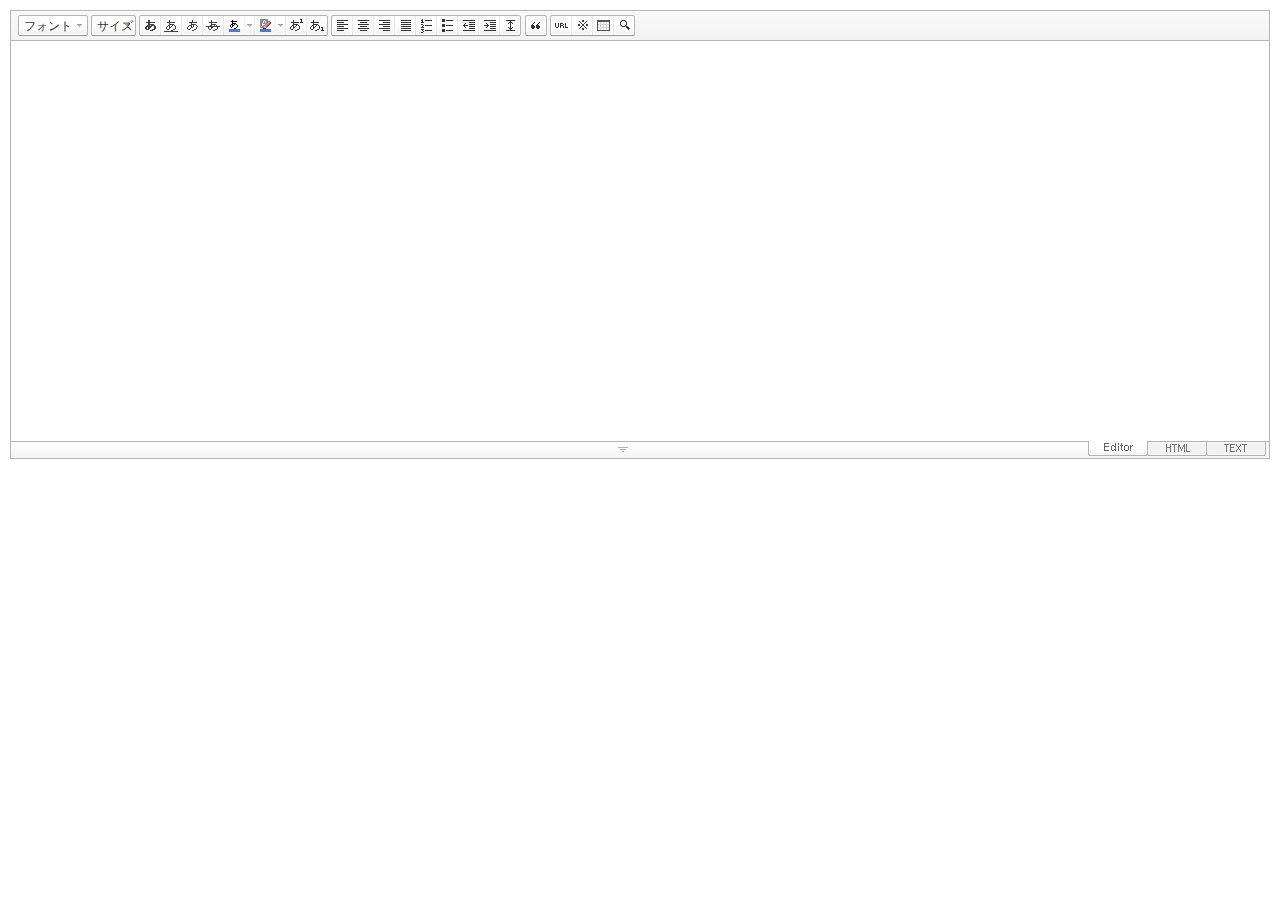
<file: src/main/package/dist/SmartEditor2Skin_ja_JP.html>
<!DOCTYPE HTML PUBLIC "-//W3C//DTD HTML 4.01 Transitional//EN" "http://www.w3.org/TR/html4/loose.dtd">
<html lang="ko">
<head>
<meta http-equiv="Content-Type" content="text/html; charset=utf-8">
<meta http-equiv="Content-Script-Type" content="text/javascript">
<meta http-equiv="Content-Style-Type" content="text/css">
<title>네이버 :: Smart Editor 2 &#8482;</title>
<link href="css/ja_JP/smart_editor2.css" rel="stylesheet" type="text/css">
<style type="text/css">
	body { margin: 10px; }
</style>
<script type="text/javascript" src="./js/lib/jindo2.all.js" charset="utf-8"></script>
<script type="text/javascript" src="./js/lib/jindo_component.js" charset="utf-8"></script>
<script type="text/javascript" src="./js/service/SE2M_Configuration.js" charset="utf-8"></script>	<!-- 설정 파일 -->
<script type="text/javascript" src="./js/service/SE2BasicCreator.js" charset="utf-8"></script>
<script type="text/javascript" src="./js/smarteditor2.js" charset="utf-8"></script>

</head>
<body>

<!-- SE2 Markup Start -->	
<div id="smart_editor2">
	<div id="smart_editor2_content"><a href="#se2_iframe" class="blind">글쓰기영역으로 바로가기</a>
		<div class="se2_tool" id="se2_tool">
			
			<div class="se2_text_tool husky_seditor_text_tool">
			<ul class="se2_font_type">
				<li class="husky_seditor_ui_fontName"><button type="button" class="se2_font_family" title="フォント"><span class="husky_se2m_current_fontName">フォント</span></button>
					<!-- 글꼴 레이어 -->
					<div class="se2_layer husky_se_fontName_layer">
						<div class="se2_in_layer">
							<ul class="se2_l_font_fam">
							<li style="display:none"><button type="button"><span>@DisplayName@<span>(</span><em style="font-family:FontFamily;">@SampleText@</em><span>)</span></span></button></li>
							<li class="se2_division husky_seditor_font_separator"></li>
							<li><button type="button"><span>NanumGothic<span>(</span><em style="font-family:'NanumGothic',NanumGothic;">あいうえお</em><span>)</span></span></button></li>
							<li><button type="button"><span>NanumMyungjo<span>(</span><em style="font-family:'NanumMyungjo',NanumMyeongjo;">あいうえお</em><span>)</span></span></button></li>
							<li><button type="button"><span>NanumGothicCoding<span>(</span><em style="font-family:'NanumGothicCoding',NanumGothicCoding;">あいうえお</em><span>)</span></span></button></li>
							<li><button type="button"><span>NanumBarunGothic<span>(</span><em style="font-family:'NanumBarunGothic',NanumBarunGothic,NanumBarunGothicOTF;">あいうえお</em><span>)</span></span></button></li>
							<li><button type="button"><span>NanumBarunpen<span>(</span><em style="font-family:'NanumBarunpen',NanumBarunpen;">あいうえお</em><span>)</span></span></button></li>
							</ul>
						</div>
					</div>
					<!-- //글꼴 레이어 -->
				</li>

				<li class="husky_seditor_ui_fontSize"><button type="button" class="se2_font_size" title="文字サイズ"><span class="husky_se2m_current_fontSize">サイズ</span></button>
					<!-- 폰트 사이즈 레이어 -->
					<div class="se2_layer husky_se_fontSize_layer">
						<div class="se2_in_layer">
							<ul class="se2_l_font_size">
							<li><button type="button"><span style="margin-top:4px; margin-bottom:3px; margin-left:5px; font-size:7pt;">あいうえお<span style=" font-size:7pt;">(7pt)</span></span></button></li>
							<li><button type="button"><span style="margin-bottom:2px; font-size:8pt;">あいうえお<span style="font-size:8pt;">(8pt)</span></span></button></li>
							<li><button type="button"><span style="margin-bottom:1px; font-size:9pt;">あいうえお<span style="font-size:9pt;">(9pt)</span></span></button></li>
							<li><button type="button"><span style="margin-bottom:1px; font-size:10pt;">あいうえお<span style="font-size:10pt;">(10pt)</span></span></button></li>
							<li><button type="button"><span style="margin-bottom:2px; font-size:11pt;">あいうえお<span style="font-size:11pt;">(11pt)</span></span></button></li>
							<li><button type="button"><span style="margin-bottom:1px; font-size:12pt;">あいうえお<span style="font-size:12pt;">(12pt)</span></span></button></li>
							<li><button type="button"><span style="margin-bottom:2px; font-size:14pt;">あいうえお<span style="margin-left:6px;font-size:14pt;">(14pt)</span></span></button></li>
							<li><button type="button"><span style="margin-bottom:1px; font-size:18pt;">あいうえお<span style="margin-left:8px;font-size:18pt;">(18pt)</span></span></button></li>
							<li><button type="button"><span style="margin-left:3px; font-size:24pt;">あいうえ<span style="margin-left:11px;font-size:24pt;">(24pt)</span></span></button></li>
							<li><button type="button"><span style="margin-top:-1px; margin-left:3px; font-size:36pt;">あいう<span style="font-size:36pt;">(36pt)</span></span></button></li>
							</ul>
						</div>
					</div>
					<!-- //폰트 사이즈 레이어 -->
				</li>
</ul><ul>
				<li class="husky_seditor_ui_bold first_child"><button type="button" title="太字[Ctrl+B]" class="se2_bold"><span class="_buttonRound tool_bg">太字[Ctrl+B]</span></button></li>

				<li class="husky_seditor_ui_underline"><button type="button" title="下線[Ctrl+U]" class="se2_underline"><span class="_buttonRound">下線[Ctrl+U]</span></button></li>

				<li class="husky_seditor_ui_italic"><button type="button" title="斜体[Ctrl+I]" class="se2_italic"><span class="_buttonRound">斜体[Ctrl+I]</span></button></li>

				<li class="husky_seditor_ui_lineThrough"><button type="button" title="取り消し線[Ctrl+D]" class="se2_tdel"><span class="_buttonRound">取り消し線[Ctrl+D]</span></button></li>

				<li class="se2_pair husky_seditor_ui_fontColor"><span class="selected_color husky_se2m_fontColor_lastUsed" style="background-color:#4477f9"></span><span class="husky_seditor_ui_fontColorA"><button type="button" title="文字の色" class="se2_fcolor"><span>文字の色</span></button></span><span class="husky_seditor_ui_fontColorB"><button type="button" title="More" class="se2_fcolor_more"><span class="_buttonRound">More</span></button></span>				
					<!-- 글자색 -->
					<div class="se2_layer husky_se2m_fontcolor_layer" style="display:none">
						<div class="se2_in_layer husky_se2m_fontcolor_paletteHolder">
							<div class="se2_palette husky_se2m_color_palette">
								<ul class="se2_pick_color">
								<li><button type="button" title="#ff0000" style="background:#ff0000"><span><span>#ff0000</span></span></button></li>
								<li><button type="button" title="#ff6c00" style="background:#ff6c00"><span><span>#ff6c00</span></span></button></li>
								<li><button type="button" title="#ffaa00" style="background:#ffaa00"><span><span>#ffaa00</span></span></button></li>
								<li><button type="button" title="#ffef00" style="background:#ffef00"><span><span>#ffef00</span></span></button></li>
								<li><button type="button" title="#a6cf00" style="background:#a6cf00"><span><span>#a6cf00</span></span></button></li>
								<li><button type="button" title="#009e25" style="background:#009e25"><span><span>#009e25</span></span></button></li>
								<li><button type="button" title="#00b0a2" style="background:#00b0a2"><span><span>#00b0a2</span></span></button></li>
								<li><button type="button" title="#0075c8" style="background:#0075c8"><span><span>#0075c8</span></span></button></li>
								<li><button type="button" title="#3a32c3" style="background:#3a32c3"><span><span>#3a32c3</span></span></button></li>
								<li><button type="button" title="#7820b9" style="background:#7820b9"><span><span>#7820b9</span></span></button></li>
								<li><button type="button" title="#ef007c" style="background:#ef007c"><span><span>#ef007c</span></span></button></li>
								<li><button type="button" title="#000000" style="background:#000000"><span><span>#000000</span></span></button></li>
								<li><button type="button" title="#252525" style="background:#252525"><span><span>#252525</span></span></button></li>
								<li><button type="button" title="#464646" style="background:#464646"><span><span>#464646</span></span></button></li>
								<li><button type="button" title="#636363" style="background:#636363"><span><span>#636363</span></span></button></li>
								<li><button type="button" title="#7d7d7d" style="background:#7d7d7d"><span><span>#7d7d7d</span></span></button></li>
								<li><button type="button" title="#9a9a9a" style="background:#9a9a9a"><span><span>#9a9a9a</span></span></button></li>
								<li><button type="button" title="#ffe8e8" style="background:#ffe8e8"><span><span>#9a9a9a</span></span></button></li>
								<li><button type="button" title="#f7e2d2" style="background:#f7e2d2"><span><span>#f7e2d2</span></span></button></li>
								<li><button type="button" title="#f5eddc" style="background:#f5eddc"><span><span>#f5eddc</span></span></button></li>
								<li><button type="button" title="#f5f4e0" style="background:#f5f4e0"><span><span>#f5f4e0</span></span></button></li>
								<li><button type="button" title="#edf2c2" style="background:#edf2c2"><span><span>#edf2c2</span></span></button></li>
								<li><button type="button" title="#def7e5" style="background:#def7e5"><span><span>#def7e5</span></span></button></li>
								<li><button type="button" title="#d9eeec" style="background:#d9eeec"><span><span>#d9eeec</span></span></button></li>
								<li><button type="button" title="#c9e0f0" style="background:#c9e0f0"><span><span>#c9e0f0</span></span></button></li>
								<li><button type="button" title="#d6d4eb" style="background:#d6d4eb"><span><span>#d6d4eb</span></span></button></li>
								<li><button type="button" title="#e7dbed" style="background:#e7dbed"><span><span>#e7dbed</span></span></button></li>
								<li><button type="button" title="#f1e2ea" style="background:#f1e2ea"><span><span>#f1e2ea</span></span></button></li>
								<li><button type="button" title="#acacac" style="background:#acacac"><span><span>#acacac</span></span></button></li>
								<li><button type="button" title="#c2c2c2" style="background:#c2c2c2"><span><span>#c2c2c2</span></span></button></li>
								<li><button type="button" title="#cccccc" style="background:#cccccc"><span><span>#cccccc</span></span></button></li>
								<li><button type="button" title="#e1e1e1" style="background:#e1e1e1"><span><span>#e1e1e1</span></span></button></li>
								<li><button type="button" title="#ebebeb" style="background:#ebebeb"><span><span>#ebebeb</span></span></button></li>
								<li><button type="button" title="#ffffff" style="background:#ffffff"><span><span>#ffffff</span></span></button></li>
								</ul>
								<ul class="se2_pick_color" style="width:156px;">
								<li><button type="button" title="#e97d81" style="background:#e97d81"><span><span>#e97d81</span></span></button></li>
								<li><button type="button" title="#e19b73" style="background:#e19b73"><span><span>#e19b73</span></span></button></li>
								<li><button type="button" title="#d1b274" style="background:#d1b274"><span><span>#d1b274</span></span></button></li>
								<li><button type="button" title="#cfcca2" style="background:#cfcca2"><span><span>#cfcca2</span></span></button></li>
								<li><button type="button" title="#cfcca2" style="background:#cfcca2"><span><span>#cfcca2</span></span></button></li>
								<li><button type="button" title="#61b977" style="background:#61b977"><span><span>#61b977</span></span></button></li>
								<li><button type="button" title="#53aea8" style="background:#53aea8"><span><span>#53aea8</span></span></button></li>
								<li><button type="button" title="#518fbb" style="background:#518fbb"><span><span>#518fbb</span></span></button></li>
								<li><button type="button" title="#6a65bb" style="background:#6a65bb"><span><span>#6a65bb</span></span></button></li>
								<li><button type="button" title="#9a54ce" style="background:#9a54ce"><span><span>#9a54ce</span></span></button></li>
								<li><button type="button" title="#e573ae" style="background:#e573ae"><span><span>#e573ae</span></span></button></li>
								<li><button type="button" title="#5a504b" style="background:#5a504b"><span><span>#5a504b</span></span></button></li>
								<li><button type="button" title="#767b86" style="background:#767b86"><span><span>#767b86</span></span></button></li>
								<li><button type="button" title="#951015" style="background:#951015"><span><span>#951015</span></span></button></li>
								<li><button type="button" title="#6e391a" style="background:#6e391a"><span><span>#6e391a</span></span></button></li>
								<li><button type="button" title="#785c25" style="background:#785c25"><span><span>#785c25</span></span></button></li>
								<li><button type="button" title="#5f5b25" style="background:#5f5b25"><span><span>#5f5b25</span></span></button></li>
								<li><button type="button" title="#4c511f" style="background:#4c511f"><span><span>#4c511f</span></span></button></li>
								<li><button type="button" title="#1c4827" style="background:#1c4827"><span><span>#1c4827</span></span></button></li>
								<li><button type="button" title="#0d514c" style="background:#0d514c"><span><span>#0d514c</span></span></button></li>
								<li><button type="button" title="#1b496a" style="background:#1b496a"><span><span>#1b496a</span></span></button></li>
								<li><button type="button" title="#2b285f" style="background:#2b285f"><span><span>#2b285f</span></span></button></li>
								<li><button type="button" title="#45245b" style="background:#45245b"><span><span>#45245b</span></span></button></li>
								<li><button type="button" title="#721947" style="background:#721947"><span><span>#721947</span></span></button></li>
								<li><button type="button" title="#352e2c" style="background:#352e2c"><span><span>#352e2c</span></span></button></li>
								<li><button type="button" title="#3c3f45" style="background:#3c3f45"><span><span>#3c3f45</span></span></button></li>
								</ul>
								<button type="button" title="More" class="se2_view_more husky_se2m_color_palette_more_btn"><span>More</span></button>
								<div class="husky_se2m_color_palette_recent" style="display:none">
									<h4>最近使用した色</h4>
									<ul class="se2_pick_color">
									<li></li>
									<!-- 최근 사용한 색 템플릿 -->
									<!-- <li><button type="button" title="#e97d81" style="background:#e97d81"><span><span>#e97d81</span></span></button></li> -->
									<!-- //최근 사용한 색 템플릿 -->
									</ul>
								</div>								
								<div class="se2_palette2 husky_se2m_color_palette_colorpicker">
									<!--form action="http://test.emoticon.naver.com/colortable/TextAdd.nhn" method="post"-->
										<div class="se2_color_set">
											<span class="se2_selected_color"><span class="husky_se2m_cp_preview" style="background:#e97d81"></span></span><input type="text" name="" class="input_ty1 husky_se2m_cp_colorcode" value="#e97d81"><button type="button" class="se2_btn_insert husky_se2m_color_palette_ok_btn" title="入力"><span>入力</span></button></div>
										<!--input type="hidden" name="callback" value="http://test.emoticon.naver.com/colortable/result.jsp" />
										<input type="hidden" name="callback_func" value="1" />
										<input type="hidden" name="text_key" value="" />
										<input type="hidden" name="text_data" value="" />
									</form-->
									<div class="se2_gradation1 husky_se2m_cp_colpanel"></div>
									<div class="se2_gradation2 husky_se2m_cp_huepanel"></div>
								</div>
							</div>
                        </div>
					</div>
                    <!-- //글자색 -->
				</li>

				<li class="se2_pair husky_seditor_ui_BGColor"><span class="selected_color husky_se2m_BGColor_lastUsed" style="background-color:#4477f9"></span><span class="husky_seditor_ui_BGColorA"><button type="button" title="背景色" class="se2_bgcolor"><span>背景色</span></button></span><span class="husky_seditor_ui_BGColorB"><button type="button" title="More" class="se2_bgcolor_more"><span class="_buttonRound">More</span></button></span>
					<!-- 배경색 -->
					<div class="se2_layer se2_layer husky_se2m_BGColor_layer" style="display:none">
						<div class="se2_in_layer">
							<div class="se2_palette_bgcolor">
								<ul class="se2_background husky_se2m_bgcolor_list">
								<li><button type="button" title="背景色#ff0000 字色#ffffff" style="background:#ff0000; color:#ffffff"><span><span>あいうえお</span></span></button></li>								
								<li><button type="button" title="背景色#6d30cf 字色#ffffff" style="background:#6d30cf; color:#ffffff"><span><span>あいうえお</span></span></button></li>
								<li><button type="button" title="背景色#000000 字色#ffffff" style="background:#000000; color:#ffffff"><span><span>あいうえお</span></span></button></li>
								<li><button type="button" title="背景色#ff6600 字色#ffffff" style="background:#ff6600; color:#ffffff"><span><span>あいうえお</span></span></button></li>
								<li><button type="button" title="背景色#3333cc 字色#ffffff" style="background:#3333cc; color:#ffffff"><span><span>あいうえお</span></span></button></li>
								<li><button type="button" title="背景色#333333 字色#ffff00" style="background:#333333; color:#ffff00"><span><span>あいうえお</span></span></button></li>
								<li><button type="button" title="背景色#ffa700 字色#ffffff" style="background:#ffa700; color:#ffffff"><span><span>あいうえお</span></span></button></li>
								<li><button type="button" title="背景色#009999 字色#ffffff" style="background:#009999; color:#ffffff"><span><span>あいうえお</span></span></button></li>
								<li><button type="button" title="背景色#8e8e8e 字色#ffffff" style="background:#8e8e8e; color:#ffffff"><span><span>あいうえお</span></span></button></li>								
								<li><button type="button" title="背景色#cc9900 字色#ffffff" style="background:#cc9900; color:#ffffff"><span><span>あいうえお</span></span></button></li>
								<li><button type="button" title="背景色#77b02b 字色#ffffff" style="background:#77b02b; color:#ffffff"><span><span>あいうえお</span></span></button></li>
								<li><button type="button" title="背景色#ffffff 字色#000000" style="background:#ffffff; color:#000000"><span><span>あいうえお</span></span></button></li>
								</ul>
							</div>
							<div class="husky_se2m_BGColor_paletteHolder"></div>
                        </div>
					</div>
                    <!-- //배경색 -->
				</li>

				<li class="husky_seditor_ui_superscript"><button type="button" title="윗첨자" class="se2_sup"><span class="_buttonRound">윗첨자</span></button></li>

				<li class="husky_seditor_ui_subscript last_child"><button type="button" title="아래첨자" class="se2_sub"><span class="_buttonRound tool_bg">아래첨자</span></button></li>
</ul><ul>
				<li class="husky_seditor_ui_justifyleft first_child"><button type="button" title="左に揃える" class="se2_left"><span class="_buttonRound tool_bg">左に揃える</span></button></li>

				<li class="husky_seditor_ui_justifycenter"><button type="button" title="中央揃え" class="se2_center"><span class="_buttonRound">中央揃え</span></button></li>

				<li class="husky_seditor_ui_justifyright"><button type="button" title="右に揃える" class="se2_right"><span class="_buttonRound">右に揃える</span></button></li>

				<li class="husky_seditor_ui_justifyfull"><button type="button" title="両端揃え" class="se2_justify"><span class="_buttonRound">両端揃え</span></button></li>

				<li class="husky_seditor_ui_orderedlist"><button type="button" title="段落番号" class="se2_ol"><span class="_buttonRound">段落番号</span></button></li>

				<li class="husky_seditor_ui_unorderedlist"><button type="button" title="箇条書き" class="se2_ul"><span class="_buttonRound">箇条書き</span></button></li>

				<li class="husky_seditor_ui_outdent"><button type="button" title="インデントを減らす[Shift+Tab]" class="se2_outdent"><span class="_buttonRound">インデントを減らす[Shift+Tab]</span></button></li>

				<li class="husky_seditor_ui_indent"><button type="button" title="インデントを増やす[Tab]" class="se2_indent"><span class="_buttonRound">インデントを増やす[Tab]</span></button></li>			

				<li class="husky_seditor_ui_lineHeight last_child"><button type="button" title="行間" class="se2_lineheight" ><span class="_buttonRound tool_bg">行間</span></button>
					<!-- 줄간격 레이어 -->
					<div class="se2_layer husky_se2m_lineHeight_layer">
						<div class="se2_in_layer">
							<ul class="se2_l_line_height">
							<li><button type="button"><span>50%</span></button></li>
							<li><button type="button"><span>80%</span></button></li>
							<li><button type="button"><span>100%</span></button></li>
							<li><button type="button"><span>120%</span></button></li>
							<li><button type="button"><span>150%</span></button></li>
							<li><button type="button"><span>180%</span></button></li>
							<li><button type="button"><span>200%</span></button></li>
							</ul>
							<div class="se2_l_line_height_user husky_se2m_lineHeight_direct_input">
								<h3>直接入力</h3>
								<span class="bx_input">
								<input type="text" class="input_ty1" maxlength="3" style="width:75px">
								<button type="button" title="1% 増やす" class="btn_up"><span>1% 増やす</span></button>
								<button type="button" title="1% 減らす" class="btn_down"><span>1% 減らす</span></button>
								</span>		
								<div class="btn_area">
									<button type="button" class="se2_btn_apply3"><span>適用</span></button><button type="button" class="se2_btn_cancel3"><span>選択</span></button>
								</div>
							</div>
						</div>
					</div>
					<!-- //줄간격 레이어 -->
				</li>
</ul><ul>
				<li class="husky_seditor_ui_quote single_child"><button type="button" title="인용구" class="se2_blockquote"><span class="_buttonRound tool_bg">인용구</span></button>
					<!-- 인용구 -->
					<div class="se2_layer husky_seditor_blockquote_layer" style="margin-left:-407px; display:none;">
						<div class="se2_in_layer">
							<div class="se2_quote">
								<ul>
								<li class="q1"><button type="button" class="se2_quote1"><span><span>인용구 스타일1</span></span></button></li>
								<li class="q2"><button type="button" class="se2_quote2"><span><span>인용구 스타일2</span></span></button></li>
								<li class="q3"><button type="button" class="se2_quote3"><span><span>인용구 스타일3</span></span></button></li>
								<li class="q4"><button type="button" class="se2_quote4"><span><span>인용구 스타일4</span></span></button></li>
								<li class="q5"><button type="button" class="se2_quote5"><span><span>인용구 스타일5</span></span></button></li>
								<li class="q6"><button type="button" class="se2_quote6"><span><span>인용구 스타일6</span></span></button></li>
								<li class="q7"><button type="button" class="se2_quote7"><span><span>인용구 스타일7</span></span></button></li>
								<li class="q8"><button type="button" class="se2_quote8"><span><span>인용구 스타일8</span></span></button></li>
								<li class="q9"><button type="button" class="se2_quote9"><span><span>인용구 스타일9</span></span></button></li>
								<li class="q10"><button type="button" class="se2_quote10"><span><span>인용구 스타일10</span></span></button></li>
								</ul>
								<button type="button" class="se2_cancel2"><span>적용취소</span></button>
							</div>
						</div>
					</div>
					<!-- //인용구 -->
				</li>
</ul><ul>
				<li class="husky_seditor_ui_hyperlink first_child"><button type="button" title="リンク" class="se2_url"><span class="_buttonRound tool_bg">リンク</span></button>
					<!-- 링크 -->
					<div class="se2_layer" style="margin-left:-285px">
						<div class="se2_in_layer">
							<div class="se2_url2">
								<input type="text" class="input_ty1" value="http://">
								<button type="button" class="se2_apply"><span>適用</span></button><button type="button" class="se2_cancel"><span>選択</span></button>
							</div>
						</div>
					</div>
					<!-- //링크 -->
				</li>

				<li class="husky_seditor_ui_sCharacter"><button type="button" title="特殊記号" class="se2_character"><span class="_buttonRound">特殊記号</span></button>
					<!-- 특수기호 -->
					<div class="se2_layer husky_seditor_sCharacter_layer" style="margin-left:-448px;">
						<div class="se2_in_layer">
							<div class="se2_bx_character">
								<ul class="se2_char_tab">
								<li class="active"><button type="button" title="一般記号" class="se2_char1"><span>一般記号</span></button>
									<div class="se2_s_character">
										<ul class="husky_se2m_sCharacter_list">
											<li></li>
											<!-- 일반기호 목록 -->
											<!-- <li class="hover"><button type="button"><span>｛</span></button></li><li class="active"><button type="button"><span>｝</span></button></li><li><button type="button"><span>〔</span></button></li><li><button type="button"><span>〕</span></button></li><li><button type="button"><span>〈</span></button></li><li><button type="button"><span>〉</span></button></li><li><button type="button"><span>《</span></button></li><li><button type="button"><span>》</span></button></li><li><button type="button"><span>「</span></button></li><li><button type="button"><span>」</span></button></li><li><button type="button"><span>『</span></button></li><li><button type="button"><span>』</span></button></li><li><button type="button"><span>【</span></button></li><li><button type="button"><span>】</span></button></li><li><button type="button"><span>‘</span></button></li><li><button type="button"><span>’</span></button></li><li><button type="button"><span>“</span></button></li><li><button type="button"><span>”</span></button></li><li><button type="button"><span>、</span></button></li><li><button type="button"><span>。</span></button></li><li><button type="button"><span>·</span></button></li><li><button type="button"><span>‥</span></button></li><li><button type="button"><span>…</span></button></li><li><button type="button"><span>§</span></button></li><li><button type="button"><span>※</span></button></li><li><button type="button"><span>☆</span></button></li><li><button type="button"><span>★</span></button></li><li><button type="button"><span>○</span></button></li><li><button type="button"><span>●</span></button></li><li><button type="button"><span>◎</span></button></li><li><button type="button"><span>◇</span></button></li><li><button type="button"><span>◆</span></button></li><li><button type="button"><span>□</span></button></li><li><button type="button"><span>■</span></button></li><li><button type="button"><span>△</span></button></li><li><button type="button"><span>▲</span></button></li><li><button type="button"><span>▽</span></button></li><li><button type="button"><span>▼</span></button></li><li><button type="button"><span>◁</span></button></li><li><button type="button"><span>◀</span></button></li><li><button type="button"><span>▷</span></button></li><li><button type="button"><span>▶</span></button></li><li><button type="button"><span>♤</span></button></li><li><button type="button"><span>♠</span></button></li><li><button type="button"><span>♡</span></button></li><li><button type="button"><span>♥</span></button></li><li><button type="button"><span>♧</span></button></li><li><button type="button"><span>♣</span></button></li><li><button type="button"><span>⊙</span></button></li><li><button type="button"><span>◈</span></button></li><li><button type="button"><span>▣</span></button></li><li><button type="button"><span>◐</span></button></li><li><button type="button"><span>◑</span></button></li><li><button type="button"><span>▒</span></button></li><li><button type="button"><span>▤</span></button></li><li><button type="button"><span>▥</span></button></li><li><button type="button"><span>▨</span></button></li><li><button type="button"><span>▧</span></button></li><li><button type="button"><span>▦</span></button></li><li><button type="button"><span>▩</span></button></li><li><button type="button"><span>±</span></button></li><li><button type="button"><span>×</span></button></li><li><button type="button"><span>÷</span></button></li><li><button type="button"><span>≠</span></button></li><li><button type="button"><span>≤</span></button></li><li><button type="button"><span>≥</span></button></li><li><button type="button"><span>∞</span></button></li><li><button type="button"><span>∴</span></button></li><li><button type="button"><span>°</span></button></li><li><button type="button"><span>′</span></button></li><li><button type="button"><span>″</span></button></li><li><button type="button"><span>∠</span></button></li><li><button type="button"><span>⊥</span></button></li><li><button type="button"><span>⌒</span></button></li><li><button type="button"><span>∂</span></button></li><li><button type="button"><span>≡</span></button></li><li><button type="button"><span>≒</span></button></li><li><button type="button"><span>≪</span></button></li><li><button type="button"><span>≫</span></button></li><li><button type="button"><span>√</span></button></li><li><button type="button"><span>∽</span></button></li><li><button type="button"><span>∝</span></button></li><li><button type="button"><span>∵</span></button></li><li><button type="button"><span>∫</span></button></li><li><button type="button"><span>∬</span></button></li><li><button type="button"><span>∈</span></button></li><li><button type="button"><span>∋</span></button></li><li><button type="button"><span>⊆</span></button></li><li><button type="button"><span>⊇</span></button></li><li><button type="button"><span>⊂</span></button></li><li><button type="button"><span>⊃</span></button></li><li><button type="button"><span>∪</span></button></li><li><button type="button"><span>∩</span></button></li><li><button type="button"><span>∧</span></button></li><li><button type="button"><span>∨</span></button></li><li><button type="button"><span>￢</span></button></li><li><button type="button"><span>⇒</span></button></li><li><button type="button"><span>⇔</span></button></li><li><button type="button"><span>∀</span></button></li><li><button type="button"><span>∃</span></button></li><li><button type="button"><span>´</span></button></li><li><button type="button"><span>～</span></button></li><li><button type="button"><span>ˇ</span></button></li><li><button type="button"><span>˘</span></button></li><li><button type="button"><span>˝</span></button></li><li><button type="button"><span>˚</span></button></li><li><button type="button"><span>˙</span></button></li><li><button type="button"><span>¸</span></button></li><li><button type="button"><span>˛</span></button></li><li><button type="button"><span>¡</span></button></li><li><button type="button"><span>¿</span></button></li><li><button type="button"><span>ː</span></button></li><li><button type="button"><span>∮</span></button></li><li><button type="button"><span>∑</span></button></li><li><button type="button"><span>∏</span></button></li><li><button type="button"><span>♭</span></button></li><li><button type="button"><span>♩</span></button></li><li><button type="button"><span>♪</span></button></li><li><button type="button"><span>♬</span></button></li><li><button type="button"><span>㉿</span></button></li><li><button type="button"><span>→</span></button></li><li><button type="button"><span>←</span></button></li><li><button type="button"><span>↑</span></button></li><li><button type="button"><span>↓</span></button></li><li><button type="button"><span>↔</span></button></li><li><button type="button"><span>↕</span></button></li><li><button type="button"><span>↗</span></button></li><li><button type="button"><span>↙</span></button></li><li><button type="button"><span>↖</span></button></li><li><button type="button"><span>↘</span></button></li><li><button type="button"><span>㈜</span></button></li><li><button type="button"><span>№</span></button></li><li><button type="button"><span>㏇</span></button></li><li><button type="button"><span>™</span></button></li><li><button type="button"><span>㏂</span></button></li><li><button type="button"><span>㏘</span></button></li><li><button type="button"><span>℡</span></button></li><li><button type="button"><span>♨</span></button></li><li><button type="button"><span>☏</span></button></li><li><button type="button"><span>☎</span></button></li><li><button type="button"><span>☜</span></button></li><li><button type="button"><span>☞</span></button></li><li><button type="button"><span>¶</span></button></li><li><button type="button"><span>†</span></button></li><li><button type="button"><span>‡</span></button></li><li><button type="button"><span>®</span></button></li><li><button type="button"><span>ª</span></button></li><li><button type="button"><span>º</span></button></li><li><button type="button"><span>♂</span></button></li><li><button type="button"><span>♀</span></button></li> -->
										</ul>
									</div>
								</li>
								<li><button type="button" title="数字と単語" class="se2_char2"><span>数字と単語</span></button>
									<div class="se2_s_character">
										<ul class="husky_se2m_sCharacter_list">
											<li></li>
											<!-- 숫자와 단위 목록 -->
											<!-- <li class="hover"><button type="button"><span>½</span></button></li><li><button type="button"><span>⅓</span></button></li><li><button type="button"><span>⅔</span></button></li><li><button type="button"><span>¼</span></button></li><li><button type="button"><span>¾</span></button></li><li><button type="button"><span>⅛</span></button></li><li><button type="button"><span>⅜</span></button></li><li><button type="button"><span>⅝</span></button></li><li><button type="button"><span>⅞</span></button></li><li><button type="button"><span>¹</span></button></li><li><button type="button"><span>²</span></button></li><li><button type="button"><span>³</span></button></li><li><button type="button"><span>⁴</span></button></li><li><button type="button"><span>ⁿ</span></button></li><li><button type="button"><span>₁</span></button></li><li><button type="button"><span>₂</span></button></li><li><button type="button"><span>₃</span></button></li><li><button type="button"><span>₄</span></button></li><li><button type="button"><span>Ⅰ</span></button></li><li><button type="button"><span>Ⅱ</span></button></li><li><button type="button"><span>Ⅲ</span></button></li><li><button type="button"><span>Ⅳ</span></button></li><li><button type="button"><span>Ⅴ</span></button></li><li><button type="button"><span>Ⅵ</span></button></li><li><button type="button"><span>Ⅶ</span></button></li><li><button type="button"><span>Ⅷ</span></button></li><li><button type="button"><span>Ⅸ</span></button></li><li><button type="button"><span>Ⅹ</span></button></li><li><button type="button"><span>ⅰ</span></button></li><li><button type="button"><span>ⅱ</span></button></li><li><button type="button"><span>ⅲ</span></button></li><li><button type="button"><span>ⅳ</span></button></li><li><button type="button"><span>ⅴ</span></button></li><li><button type="button"><span>ⅵ</span></button></li><li><button type="button"><span>ⅶ</span></button></li><li><button type="button"><span>ⅷ</span></button></li><li><button type="button"><span>ⅸ</span></button></li><li><button type="button"><span>ⅹ</span></button></li><li><button type="button"><span>￦</span></button></li><li><button type="button"><span>$</span></button></li><li><button type="button"><span>￥</span></button></li><li><button type="button"><span>￡</span></button></li><li><button type="button"><span>€</span></button></li><li><button type="button"><span>℃</span></button></li><li><button type="button"><span>A</span></button></li><li><button type="button"><span>℉</span></button></li><li><button type="button"><span>￠</span></button></li><li><button type="button"><span>¤</span></button></li><li><button type="button"><span>‰</span></button></li><li><button type="button"><span>㎕</span></button></li><li><button type="button"><span>㎖</span></button></li><li><button type="button"><span>㎗</span></button></li><li><button type="button"><span>ℓ</span></button></li><li><button type="button"><span>㎘</span></button></li><li><button type="button"><span>㏄</span></button></li><li><button type="button"><span>㎣</span></button></li><li><button type="button"><span>㎤</span></button></li><li><button type="button"><span>㎥</span></button></li><li><button type="button"><span>㎦</span></button></li><li><button type="button"><span>㎙</span></button></li><li><button type="button"><span>㎚</span></button></li><li><button type="button"><span>㎛</span></button></li><li><button type="button"><span>㎜</span></button></li><li><button type="button"><span>㎝</span></button></li><li><button type="button"><span>㎞</span></button></li><li><button type="button"><span>㎟</span></button></li><li><button type="button"><span>㎠</span></button></li><li><button type="button"><span>㎡</span></button></li><li><button type="button"><span>㎢</span></button></li><li><button type="button"><span>㏊</span></button></li><li><button type="button"><span>㎍</span></button></li><li><button type="button"><span>㎎</span></button></li><li><button type="button"><span>㎏</span></button></li><li><button type="button"><span>㏏</span></button></li><li><button type="button"><span>㎈</span></button></li><li><button type="button"><span>㎉</span></button></li><li><button type="button"><span>㏈</span></button></li><li><button type="button"><span>㎧</span></button></li><li><button type="button"><span>㎨</span></button></li><li><button type="button"><span>㎰</span></button></li><li><button type="button"><span>㎱</span></button></li><li><button type="button"><span>㎲</span></button></li><li><button type="button"><span>㎳</span></button></li><li><button type="button"><span>㎴</span></button></li><li><button type="button"><span>㎵</span></button></li><li><button type="button"><span>㎶</span></button></li><li><button type="button"><span>㎷</span></button></li><li><button type="button"><span>㎸</span></button></li><li><button type="button"><span>㎹</span></button></li><li><button type="button"><span>㎀</span></button></li><li><button type="button"><span>㎁</span></button></li><li><button type="button"><span>㎂</span></button></li><li><button type="button"><span>㎃</span></button></li><li><button type="button"><span>㎄</span></button></li><li><button type="button"><span>㎺</span></button></li><li><button type="button"><span>㎻</span></button></li><li><button type="button"><span>㎼</span></button></li><li><button type="button"><span>㎽</span></button></li><li><button type="button"><span>㎾</span></button></li><li><button type="button"><span>㎿</span></button></li><li><button type="button"><span>㎐</span></button></li><li><button type="button"><span>㎑</span></button></li><li><button type="button"><span>㎒</span></button></li><li><button type="button"><span>㎓</span></button></li><li><button type="button"><span>㎔</span></button></li><li><button type="button"><span>Ω</span></button></li><li><button type="button"><span>㏀</span></button></li><li><button type="button"><span>㏁</span></button></li><li><button type="button"><span>㎊</span></button></li><li><button type="button"><span>㎋</span></button></li><li><button type="button"><span>㎌</span></button></li><li><button type="button"><span>㏖</span></button></li><li><button type="button"><span>㏅</span></button></li><li><button type="button"><span>㎭</span></button></li><li><button type="button"><span>㎮</span></button></li><li><button type="button"><span>㎯</span></button></li><li><button type="button"><span>㏛</span></button></li><li><button type="button"><span>㎩</span></button></li><li><button type="button"><span>㎪</span></button></li><li><button type="button"><span>㎫</span></button></li><li><button type="button"><span>㎬</span></button></li><li><button type="button"><span>㏝</span></button></li><li><button type="button"><span>㏐</span></button></li><li><button type="button"><span>㏓</span></button></li><li><button type="button"><span>㏃</span></button></li><li><button type="button"><span>㏉</span></button></li><li><button type="button"><span>㏜</span></button></li><li><button type="button"><span>㏆</span></button></li> -->
										</ul>
									</div>
								</li>
								<li><button type="button" title="円、カッコ" class="se2_char3"><span>円、カッコ</span></button>
									<div class="se2_s_character">
										<ul class="husky_se2m_sCharacter_list">
											<li></li>
											<!-- 원,괄호 목록 -->
											<!-- <li><button type="button"><span>㉠</span></button></li><li><button type="button"><span>㉡</span></button></li><li><button type="button"><span>㉢</span></button></li><li><button type="button"><span>㉣</span></button></li><li><button type="button"><span>㉤</span></button></li><li><button type="button"><span>㉥</span></button></li><li><button type="button"><span>㉦</span></button></li><li><button type="button"><span>㉧</span></button></li><li><button type="button"><span>㉨</span></button></li><li><button type="button"><span>㉩</span></button></li><li><button type="button"><span>㉪</span></button></li><li><button type="button"><span>㉫</span></button></li><li><button type="button"><span>㉬</span></button></li><li><button type="button"><span>㉭</span></button></li><li><button type="button"><span>㉮</span></button></li><li><button type="button"><span>㉯</span></button></li><li><button type="button"><span>㉰</span></button></li><li><button type="button"><span>㉱</span></button></li><li><button type="button"><span>㉲</span></button></li><li><button type="button"><span>㉳</span></button></li><li><button type="button"><span>㉴</span></button></li><li><button type="button"><span>㉵</span></button></li><li><button type="button"><span>㉶</span></button></li><li><button type="button"><span>㉷</span></button></li><li><button type="button"><span>㉸</span></button></li><li><button type="button"><span>㉹</span></button></li><li><button type="button"><span>㉺</span></button></li><li><button type="button"><span>㉻</span></button></li><li><button type="button"><span>ⓐ</span></button></li><li><button type="button"><span>ⓑ</span></button></li><li><button type="button"><span>ⓒ</span></button></li><li><button type="button"><span>ⓓ</span></button></li><li><button type="button"><span>ⓔ</span></button></li><li><button type="button"><span>ⓕ</span></button></li><li><button type="button"><span>ⓖ</span></button></li><li><button type="button"><span>ⓗ</span></button></li><li><button type="button"><span>ⓘ</span></button></li><li><button type="button"><span>ⓙ</span></button></li><li><button type="button"><span>ⓚ</span></button></li><li><button type="button"><span>ⓛ</span></button></li><li><button type="button"><span>ⓜ</span></button></li><li><button type="button"><span>ⓝ</span></button></li><li><button type="button"><span>ⓞ</span></button></li><li><button type="button"><span>ⓟ</span></button></li><li><button type="button"><span>ⓠ</span></button></li><li><button type="button"><span>ⓡ</span></button></li><li><button type="button"><span>ⓢ</span></button></li><li><button type="button"><span>ⓣ</span></button></li><li><button type="button"><span>ⓤ</span></button></li><li><button type="button"><span>ⓥ</span></button></li><li><button type="button"><span>ⓦ</span></button></li><li><button type="button"><span>ⓧ</span></button></li><li><button type="button"><span>ⓨ</span></button></li><li><button type="button"><span>ⓩ</span></button></li><li><button type="button"><span>①</span></button></li><li><button type="button"><span>②</span></button></li><li><button type="button"><span>③</span></button></li><li><button type="button"><span>④</span></button></li><li><button type="button"><span>⑤</span></button></li><li><button type="button"><span>⑥</span></button></li><li><button type="button"><span>⑦</span></button></li><li><button type="button"><span>⑧</span></button></li><li><button type="button"><span>⑨</span></button></li><li><button type="button"><span>⑩</span></button></li><li><button type="button"><span>⑪</span></button></li><li><button type="button"><span>⑫</span></button></li><li><button type="button"><span>⑬</span></button></li><li><button type="button"><span>⑭</span></button></li><li><button type="button"><span>⑮</span></button></li><li><button type="button"><span>㈀</span></button></li><li><button type="button"><span>㈁</span></button></li><li class="hover"><button type="button"><span>㈂</span></button></li><li><button type="button"><span>㈃</span></button></li><li><button type="button"><span>㈄</span></button></li><li><button type="button"><span>㈅</span></button></li><li><button type="button"><span>㈆</span></button></li><li><button type="button"><span>㈇</span></button></li><li><button type="button"><span>㈈</span></button></li><li><button type="button"><span>㈉</span></button></li><li><button type="button"><span>㈊</span></button></li><li><button type="button"><span>㈋</span></button></li><li><button type="button"><span>㈌</span></button></li><li><button type="button"><span>㈍</span></button></li><li><button type="button"><span>㈎</span></button></li><li><button type="button"><span>㈏</span></button></li><li><button type="button"><span>㈐</span></button></li><li><button type="button"><span>㈑</span></button></li><li><button type="button"><span>㈒</span></button></li><li><button type="button"><span>㈓</span></button></li><li><button type="button"><span>㈔</span></button></li><li><button type="button"><span>㈕</span></button></li><li><button type="button"><span>㈖</span></button></li><li><button type="button"><span>㈗</span></button></li><li><button type="button"><span>㈘</span></button></li><li><button type="button"><span>㈙</span></button></li><li><button type="button"><span>㈚</span></button></li><li><button type="button"><span>㈛</span></button></li><li><button type="button"><span>⒜</span></button></li><li><button type="button"><span>⒝</span></button></li><li><button type="button"><span>⒞</span></button></li><li><button type="button"><span>⒟</span></button></li><li><button type="button"><span>⒠</span></button></li><li><button type="button"><span>⒡</span></button></li><li><button type="button"><span>⒢</span></button></li><li><button type="button"><span>⒣</span></button></li><li><button type="button"><span>⒤</span></button></li><li><button type="button"><span>⒥</span></button></li><li><button type="button"><span>⒦</span></button></li><li><button type="button"><span>⒧</span></button></li><li><button type="button"><span>⒨</span></button></li><li><button type="button"><span>⒩</span></button></li><li><button type="button"><span>⒪</span></button></li><li><button type="button"><span>⒫</span></button></li><li><button type="button"><span>⒬</span></button></li><li><button type="button"><span>⒭</span></button></li><li><button type="button"><span>⒮</span></button></li><li><button type="button"><span>⒯</span></button></li><li><button type="button"><span>⒰</span></button></li><li><button type="button"><span>⒱</span></button></li><li><button type="button"><span>⒲</span></button></li><li><button type="button"><span>⒳</span></button></li><li><button type="button"><span>⒴</span></button></li><li><button type="button"><span>⒵</span></button></li><li><button type="button"><span>⑴</span></button></li><li><button type="button"><span>⑵</span></button></li><li><button type="button"><span>⑶</span></button></li><li><button type="button"><span>⑷</span></button></li><li><button type="button"><span>⑸</span></button></li><li><button type="button"><span>⑹</span></button></li><li><button type="button"><span>⑺</span></button></li><li><button type="button"><span>⑻</span></button></li><li><button type="button"><span>⑼</span></button></li><li><button type="button"><span>⑽</span></button></li><li><button type="button"><span>⑾</span></button></li><li><button type="button"><span>⑿</span></button></li><li><button type="button"><span>⒀</span></button></li><li><button type="button"><span>⒁</span></button></li><li><button type="button"><span>⒂</span></button></li> -->
										</ul>
									</div>
								</li>
								<li><button type="button" title="韓国語" class="se2_char4"><span>韓国語</span></button>
									<div class="se2_s_character">
										<ul class="husky_se2m_sCharacter_list">
											<li></li>
											<!-- 한글 목록 -->
											<!-- <li><button type="button"><span>ㄱ</span></button></li><li><button type="button"><span>ㄲ</span></button></li><li><button type="button"><span>ㄳ</span></button></li><li><button type="button"><span>ㄴ</span></button></li><li><button type="button"><span>ㄵ</span></button></li><li><button type="button"><span>ㄶ</span></button></li><li><button type="button"><span>ㄷ</span></button></li><li><button type="button"><span>ㄸ</span></button></li><li><button type="button"><span>ㄹ</span></button></li><li><button type="button"><span>ㄺ</span></button></li><li><button type="button"><span>ㄻ</span></button></li><li><button type="button"><span>ㄼ</span></button></li><li><button type="button"><span>ㄽ</span></button></li><li><button type="button"><span>ㄾ</span></button></li><li><button type="button"><span>ㄿ</span></button></li><li><button type="button"><span>ㅀ</span></button></li><li><button type="button"><span>ㅁ</span></button></li><li><button type="button"><span>ㅂ</span></button></li><li><button type="button"><span>ㅃ</span></button></li><li><button type="button"><span>ㅄ</span></button></li><li><button type="button"><span>ㅅ</span></button></li><li><button type="button"><span>ㅆ</span></button></li><li><button type="button"><span>ㅇ</span></button></li><li><button type="button"><span>ㅈ</span></button></li><li><button type="button"><span>ㅉ</span></button></li><li><button type="button"><span>ㅊ</span></button></li><li><button type="button"><span>ㅋ</span></button></li><li><button type="button"><span>ㅌ</span></button></li><li><button type="button"><span>ㅍ</span></button></li><li><button type="button"><span>ㅎ</span></button></li><li><button type="button"><span>ㅏ</span></button></li><li><button type="button"><span>ㅐ</span></button></li><li><button type="button"><span>ㅑ</span></button></li><li><button type="button"><span>ㅒ</span></button></li><li><button type="button"><span>ㅓ</span></button></li><li><button type="button"><span>ㅔ</span></button></li><li><button type="button"><span>ㅕ</span></button></li><li><button type="button"><span>ㅖ</span></button></li><li><button type="button"><span>ㅗ</span></button></li><li><button type="button"><span>ㅘ</span></button></li><li><button type="button"><span>ㅙ</span></button></li><li><button type="button"><span>ㅚ</span></button></li><li><button type="button"><span>ㅛ</span></button></li><li><button type="button"><span>ㅜ</span></button></li><li><button type="button"><span>ㅝ</span></button></li><li><button type="button"><span>ㅞ</span></button></li><li><button type="button"><span>ㅟ</span></button></li><li><button type="button"><span>ㅠ</span></button></li><li><button type="button"><span>ㅡ</span></button></li><li><button type="button"><span>ㅢ</span></button></li><li><button type="button"><span>ㅣ</span></button></li><li><button type="button"><span>ㅥ</span></button></li><li><button type="button"><span>ㅦ</span></button></li><li><button type="button"><span>ㅧ</span></button></li><li><button type="button"><span>ㅨ</span></button></li><li><button type="button"><span>ㅩ</span></button></li><li><button type="button"><span>ㅪ</span></button></li><li><button type="button"><span>ㅫ</span></button></li><li><button type="button"><span>ㅬ</span></button></li><li><button type="button"><span>ㅭ</span></button></li><li><button type="button"><span>ㅮ</span></button></li><li><button type="button"><span>ㅯ</span></button></li><li><button type="button"><span>ㅰ</span></button></li><li><button type="button"><span>ㅱ</span></button></li><li><button type="button"><span>ㅲ</span></button></li><li><button type="button"><span>ㅳ</span></button></li><li><button type="button"><span>ㅴ</span></button></li><li><button type="button"><span>ㅵ</span></button></li><li><button type="button"><span>ㅶ</span></button></li><li><button type="button"><span>ㅷ</span></button></li><li><button type="button"><span>ㅸ</span></button></li><li><button type="button"><span>ㅹ</span></button></li><li><button type="button"><span>ㅺ</span></button></li><li><button type="button"><span>ㅻ</span></button></li><li><button type="button"><span>ㅼ</span></button></li><li><button type="button"><span>ㅽ</span></button></li><li><button type="button"><span>ㅾ</span></button></li><li><button type="button"><span>ㅿ</span></button></li><li><button type="button"><span>ㆀ</span></button></li><li><button type="button"><span>ㆁ</span></button></li><li><button type="button"><span>ㆂ</span></button></li><li><button type="button"><span>ㆃ</span></button></li><li><button type="button"><span>ㆄ</span></button></li><li><button type="button"><span>ㆅ</span></button></li><li><button type="button"><span>ㆆ</span></button></li><li><button type="button"><span>ㆇ</span></button></li><li><button type="button"><span>ㆈ</span></button></li><li><button type="button"><span>ㆉ</span></button></li><li><button type="button"><span>ㆊ</span></button></li><li><button type="button"><span>ㆋ</span></button></li><li><button type="button"><span>ㆌ</span></button></li><li><button type="button"><span>ㆍ</span></button></li><li><button type="button"><span>ㆎ</span></button></li> -->
										</ul>
									</div>
								</li>
								<li><button type="button" title="ギリシャ、ラテン語" class="se2_char5"><span>ギリシャ、ラテン語</span></button>
									<div class="se2_s_character">
										<ul class="husky_se2m_sCharacter_list">
											<li></li>
											<!-- 그리스,라틴어 목록 -->
											<!-- <li><button type="button"><span>Α</span></button></li><li><button type="button"><span>Β</span></button></li><li><button type="button"><span>Γ</span></button></li><li><button type="button"><span>Δ</span></button></li><li><button type="button"><span>Ε</span></button></li><li><button type="button"><span>Ζ</span></button></li><li><button type="button"><span>Η</span></button></li><li><button type="button"><span>Θ</span></button></li><li><button type="button"><span>Ι</span></button></li><li><button type="button"><span>Κ</span></button></li><li><button type="button"><span>Λ</span></button></li><li><button type="button"><span>Μ</span></button></li><li><button type="button"><span>Ν</span></button></li><li><button type="button"><span>Ξ</span></button></li><li class="hover"><button type="button"><span>Ο</span></button></li><li><button type="button"><span>Π</span></button></li><li><button type="button"><span>Ρ</span></button></li><li><button type="button"><span>Σ</span></button></li><li><button type="button"><span>Τ</span></button></li><li><button type="button"><span>Υ</span></button></li><li><button type="button"><span>Φ</span></button></li><li><button type="button"><span>Χ</span></button></li><li><button type="button"><span>Ψ</span></button></li><li><button type="button"><span>Ω</span></button></li><li><button type="button"><span>α</span></button></li><li><button type="button"><span>β</span></button></li><li><button type="button"><span>γ</span></button></li><li><button type="button"><span>δ</span></button></li><li><button type="button"><span>ε</span></button></li><li><button type="button"><span>ζ</span></button></li><li><button type="button"><span>η</span></button></li><li><button type="button"><span>θ</span></button></li><li><button type="button"><span>ι</span></button></li><li><button type="button"><span>κ</span></button></li><li><button type="button"><span>λ</span></button></li><li><button type="button"><span>μ</span></button></li><li><button type="button"><span>ν</span></button></li><li><button type="button"><span>ξ</span></button></li><li><button type="button"><span>ο</span></button></li><li><button type="button"><span>π</span></button></li><li><button type="button"><span>ρ</span></button></li><li><button type="button"><span>σ</span></button></li><li><button type="button"><span>τ</span></button></li><li><button type="button"><span>υ</span></button></li><li><button type="button"><span>φ</span></button></li><li><button type="button"><span>χ</span></button></li><li><button type="button"><span>ψ</span></button></li><li><button type="button"><span>ω</span></button></li><li><button type="button"><span>Æ</span></button></li><li><button type="button"><span>Ð</span></button></li><li><button type="button"><span>Ħ</span></button></li><li><button type="button"><span>Ĳ</span></button></li><li><button type="button"><span>Ŀ</span></button></li><li><button type="button"><span>Ł</span></button></li><li><button type="button"><span>Ø</span></button></li><li><button type="button"><span>Œ</span></button></li><li><button type="button"><span>Þ</span></button></li><li><button type="button"><span>Ŧ</span></button></li><li><button type="button"><span>Ŋ</span></button></li><li><button type="button"><span>æ</span></button></li><li><button type="button"><span>đ</span></button></li><li><button type="button"><span>ð</span></button></li><li><button type="button"><span>ħ</span></button></li><li><button type="button"><span>I</span></button></li><li><button type="button"><span>ĳ</span></button></li><li><button type="button"><span>ĸ</span></button></li><li><button type="button"><span>ŀ</span></button></li><li><button type="button"><span>ł</span></button></li><li><button type="button"><span>ł</span></button></li><li><button type="button"><span>œ</span></button></li><li><button type="button"><span>ß</span></button></li><li><button type="button"><span>þ</span></button></li><li><button type="button"><span>ŧ</span></button></li><li><button type="button"><span>ŋ</span></button></li><li><button type="button"><span>ŉ</span></button></li><li><button type="button"><span>Б</span></button></li><li><button type="button"><span>Г</span></button></li><li><button type="button"><span>Д</span></button></li><li><button type="button"><span>Ё</span></button></li><li><button type="button"><span>Ж</span></button></li><li><button type="button"><span>З</span></button></li><li><button type="button"><span>И</span></button></li><li><button type="button"><span>Й</span></button></li><li><button type="button"><span>Л</span></button></li><li><button type="button"><span>П</span></button></li><li><button type="button"><span>Ц</span></button></li><li><button type="button"><span>Ч</span></button></li><li><button type="button"><span>Ш</span></button></li><li><button type="button"><span>Щ</span></button></li><li><button type="button"><span>Ъ</span></button></li><li><button type="button"><span>Ы</span></button></li><li><button type="button"><span>Ь</span></button></li><li><button type="button"><span>Э</span></button></li><li><button type="button"><span>Ю</span></button></li><li><button type="button"><span>Я</span></button></li><li><button type="button"><span>б</span></button></li><li><button type="button"><span>в</span></button></li><li><button type="button"><span>г</span></button></li><li><button type="button"><span>д</span></button></li><li><button type="button"><span>ё</span></button></li><li><button type="button"><span>ж</span></button></li><li><button type="button"><span>з</span></button></li><li><button type="button"><span>и</span></button></li><li><button type="button"><span>й</span></button></li><li><button type="button"><span>л</span></button></li><li><button type="button"><span>п</span></button></li><li><button type="button"><span>ф</span></button></li><li><button type="button"><span>ц</span></button></li><li><button type="button"><span>ч</span></button></li><li><button type="button"><span>ш</span></button></li><li><button type="button"><span>щ</span></button></li><li><button type="button"><span>ъ</span></button></li><li><button type="button"><span>ы</span></button></li><li><button type="button"><span>ь</span></button></li><li><button type="button"><span>э</span></button></li><li><button type="button"><span>ю</span></button></li><li><button type="button"><span>я</span></button></li> -->
										</ul>
									</div>
								</li>
								<li><button type="button" title="日本語" class="se2_char6"><span>日本語</span></button>
									<div class="se2_s_character">
										<ul class="husky_se2m_sCharacter_list">
											<li></li>
											<!-- 일본어 목록 -->
											<!-- <li><button type="button"><span>ぁ</span></button></li><li class="hover"><button type="button"><span>あ</span></button></li><li><button type="button"><span>ぃ</span></button></li><li><button type="button"><span>い</span></button></li><li><button type="button"><span>ぅ</span></button></li><li><button type="button"><span>う</span></button></li><li><button type="button"><span>ぇ</span></button></li><li><button type="button"><span>え</span></button></li><li><button type="button"><span>ぉ</span></button></li><li><button type="button"><span>お</span></button></li><li><button type="button"><span>か</span></button></li><li><button type="button"><span>が</span></button></li><li><button type="button"><span>き</span></button></li><li><button type="button"><span>ぎ</span></button></li><li><button type="button"><span>く</span></button></li><li><button type="button"><span>ぐ</span></button></li><li><button type="button"><span>け</span></button></li><li><button type="button"><span>げ</span></button></li><li><button type="button"><span>こ</span></button></li><li><button type="button"><span>ご</span></button></li><li><button type="button"><span>さ</span></button></li><li><button type="button"><span>ざ</span></button></li><li><button type="button"><span>し</span></button></li><li><button type="button"><span>じ</span></button></li><li><button type="button"><span>す</span></button></li><li><button type="button"><span>ず</span></button></li><li><button type="button"><span>せ</span></button></li><li><button type="button"><span>ぜ</span></button></li><li><button type="button"><span>そ</span></button></li><li><button type="button"><span>ぞ</span></button></li><li><button type="button"><span>た</span></button></li><li><button type="button"><span>だ</span></button></li><li><button type="button"><span>ち</span></button></li><li><button type="button"><span>ぢ</span></button></li><li><button type="button"><span>っ</span></button></li><li><button type="button"><span>つ</span></button></li><li><button type="button"><span>づ</span></button></li><li><button type="button"><span>て</span></button></li><li><button type="button"><span>で</span></button></li><li><button type="button"><span>と</span></button></li><li><button type="button"><span>ど</span></button></li><li><button type="button"><span>な</span></button></li><li><button type="button"><span>に</span></button></li><li><button type="button"><span>ぬ</span></button></li><li><button type="button"><span>ね</span></button></li><li><button type="button"><span>の</span></button></li><li><button type="button"><span>は</span></button></li><li><button type="button"><span>ば</span></button></li><li><button type="button"><span>ぱ</span></button></li><li><button type="button"><span>ひ</span></button></li><li><button type="button"><span>び</span></button></li><li><button type="button"><span>ぴ</span></button></li><li><button type="button"><span>ふ</span></button></li><li><button type="button"><span>ぶ</span></button></li><li><button type="button"><span>ぷ</span></button></li><li><button type="button"><span>へ</span></button></li><li><button type="button"><span>べ</span></button></li><li><button type="button"><span>ぺ</span></button></li><li><button type="button"><span>ほ</span></button></li><li><button type="button"><span>ぼ</span></button></li><li><button type="button"><span>ぽ</span></button></li><li><button type="button"><span>ま</span></button></li><li><button type="button"><span>み</span></button></li><li><button type="button"><span>む</span></button></li><li><button type="button"><span>め</span></button></li><li><button type="button"><span>も</span></button></li><li><button type="button"><span>ゃ</span></button></li><li><button type="button"><span>や</span></button></li><li><button type="button"><span>ゅ</span></button></li><li><button type="button"><span>ゆ</span></button></li><li><button type="button"><span>ょ</span></button></li><li><button type="button"><span>よ</span></button></li><li><button type="button"><span>ら</span></button></li><li><button type="button"><span>り</span></button></li><li><button type="button"><span>る</span></button></li><li><button type="button"><span>れ</span></button></li><li><button type="button"><span>ろ</span></button></li><li><button type="button"><span>ゎ</span></button></li><li><button type="button"><span>わ</span></button></li><li><button type="button"><span>ゐ</span></button></li><li><button type="button"><span>ゑ</span></button></li><li><button type="button"><span>を</span></button></li><li><button type="button"><span>ん</span></button></li><li><button type="button"><span>ァ</span></button></li><li><button type="button"><span>ア</span></button></li><li><button type="button"><span>ィ</span></button></li><li><button type="button"><span>イ</span></button></li><li><button type="button"><span>ゥ</span></button></li><li><button type="button"><span>ウ</span></button></li><li><button type="button"><span>ェ</span></button></li><li><button type="button"><span>エ</span></button></li><li><button type="button"><span>ォ</span></button></li><li><button type="button"><span>オ</span></button></li><li><button type="button"><span>カ</span></button></li><li><button type="button"><span>ガ</span></button></li><li><button type="button"><span>キ</span></button></li><li><button type="button"><span>ギ</span></button></li><li><button type="button"><span>ク</span></button></li><li><button type="button"><span>グ</span></button></li><li><button type="button"><span>ケ</span></button></li><li><button type="button"><span>ゲ</span></button></li><li><button type="button"><span>コ</span></button></li><li><button type="button"><span>ゴ</span></button></li><li><button type="button"><span>サ</span></button></li><li><button type="button"><span>ザ</span></button></li><li><button type="button"><span>シ</span></button></li><li><button type="button"><span>ジ</span></button></li><li><button type="button"><span>ス</span></button></li><li><button type="button"><span>ズ</span></button></li><li><button type="button"><span>セ</span></button></li><li><button type="button"><span>ゼ</span></button></li><li><button type="button"><span>ソ</span></button></li><li><button type="button"><span>ゾ</span></button></li><li><button type="button"><span>タ</span></button></li><li><button type="button"><span>ダ</span></button></li><li><button type="button"><span>チ</span></button></li><li><button type="button"><span>ヂ</span></button></li><li><button type="button"><span>ッ</span></button></li><li><button type="button"><span>ツ</span></button></li><li><button type="button"><span>ヅ</span></button></li><li><button type="button"><span>テ</span></button></li><li><button type="button"><span>デ</span></button></li><li><button type="button"><span>ト</span></button></li><li><button type="button"><span>ド</span></button></li><li><button type="button"><span>ナ</span></button></li><li><button type="button"><span>ニ</span></button></li><li><button type="button"><span>ヌ</span></button></li><li><button type="button"><span>ネ</span></button></li><li><button type="button"><span>ノ</span></button></li><li><button type="button"><span>ハ</span></button></li><li><button type="button"><span>バ</span></button></li><li><button type="button"><span>パ</span></button></li><li><button type="button"><span>ヒ</span></button></li><li><button type="button"><span>ビ</span></button></li><li><button type="button"><span>ピ</span></button></li><li><button type="button"><span>フ</span></button></li><li><button type="button"><span>ブ</span></button></li><li><button type="button"><span>プ</span></button></li><li><button type="button"><span>ヘ</span></button></li><li><button type="button"><span>ベ</span></button></li><li><button type="button"><span>ペ</span></button></li><li><button type="button"><span>ホ</span></button></li><li><button type="button"><span>ボ</span></button></li><li><button type="button"><span>ポ</span></button></li><li><button type="button"><span>マ</span></button></li><li><button type="button"><span>ミ</span></button></li><li><button type="button"><span>ム</span></button></li><li><button type="button"><span>メ</span></button></li><li><button type="button"><span>モ</span></button></li><li><button type="button"><span>ャ</span></button></li><li><button type="button"><span>ヤ</span></button></li><li><button type="button"><span>ュ</span></button></li><li><button type="button"><span>ユ</span></button></li><li><button type="button"><span>ョ</span></button></li><li><button type="button"><span>ヨ</span></button></li><li><button type="button"><span>ラ</span></button></li><li><button type="button"><span>リ</span></button></li><li><button type="button"><span>ル</span></button></li><li><button type="button"><span>レ</span></button></li><li><button type="button"><span>ロ</span></button></li><li><button type="button"><span>ヮ</span></button></li><li><button type="button"><span>ワ</span></button></li><li><button type="button"><span>ヰ</span></button></li><li><button type="button"><span>ヱ</span></button></li><li><button type="button"><span>ヲ</span></button></li><li><button type="button"><span>ン</span></button></li><li><button type="button"><span>ヴ</span></button></li><li><button type="button"><span>ヵ</span></button></li><li><button type="button"><span>ヶ</span></button></li> -->
										</ul>
									</div>
								</li>
								</ul>
								<p class="se2_apply_character">
									<label for="char_preview">選択した記号</label> <input type="text" name="char_preview" id="char_preview" value="®º⊆●○" class="input_ty1"><button type="button" class="se2_confirm"><span>適用</span></button><button type="button" class="se2_cancel husky_se2m_sCharacter_close"><span>選択</span></button>
								</p>
							</div>
						</div>
					</div>
					<!-- //특수기호 -->
				</li>

				<li class="husky_seditor_ui_table"><button type="button" title="表" class="se2_table"><span class="_buttonRound">表</span></button>
					<!--@lazyload_html create_table-->
					<!-- 표 -->
					<div class="se2_layer husky_se2m_table_layer" style="margin-left:-171px">
						<div class="se2_in_layer">
							<div class="se2_table_set">
								<fieldset>
								<legend>セル数指定</legend>
									<dl class="se2_cell_num">
									<dt><label for="row">行</label></dt>
									<dd><input id="row" name="" type="text" maxlength="2" value="4" class="input_ty2">
										<button type="button" class="se2_add"><span>1行追加</span></button>
										<button type="button" class="se2_del"><span>1行削除</span></button>
									</dd>
									<dt><label for="col">列</label></dt>
									<dd><input id="col" name="" type="text" maxlength="2" value="4" class="input_ty2">
										<button type="button" class="se2_add"><span>1列追加</span></button>
										<button type="button" class="se2_del"><span>1列削除</span></button>
									</dd>
									</dl>
									<table border="0" cellspacing="1" class="se2_pre_table husky_se2m_table_preview">
									<tr>
									<td>&nbsp;</td>
									<td>&nbsp;</td>
									<td>&nbsp;</td>
									<td>&nbsp;</td>
									</tr>
									<tr>
									<td>&nbsp;</td>
									<td>&nbsp;</td>
									<td>&nbsp;</td>
									<td>&nbsp;</td>
									</tr>
									<tr>
									<td>&nbsp;</td>
									<td>&nbsp;</td>
									<td>&nbsp;</td>
									<td>&nbsp;</td>
									</tr>
									</table>
								</fieldset>
								<fieldset>
									<legend>プロパティ直接入力</legend>
									<dl class="se2_t_proper1">
									<dt><input type="radio" id="se2_tbp1" name="se2_tbp" checked><label for="se2_tbp1">プロパティ直接入力</label></dt>
									<dd>
										<dl class="se2_t_proper1_1">
										<dt><label>表スタイル</label></dt>
										<dd><div class="se2_select_ty1"><span class="se2_b_style3 husky_se2m_table_border_style_preview"></span><button type="button" title="More" class="se2_view_more"><span>More</span></button></div>
											<!-- 레이어 : 테두리스타일 -->
											<div class="se2_layer_b_style husky_se2m_table_border_style_layer" style="display:none">
												<ul>
												<li><button type="button" class="se2_b_style1"><span class="se2m_no_border">罫線なし</span></button></li>
												<li><button type="button" class="se2_b_style2"><span><span>罫線スタイル2</span></span></button></li>
												<li><button type="button" class="se2_b_style3"><span><span>罫線スタイル3</span></span></button></li>
												<li><button type="button" class="se2_b_style4"><span><span>罫線スタイル4</span></span></button></li>
												<li><button type="button" class="se2_b_style5"><span><span>罫線スタイル5</span></span></button></li>
												<li><button type="button" class="se2_b_style6"><span><span>罫線スタイル6</span></span></button></li>
												<li><button type="button" class="se2_b_style7"><span><span>罫線スタイル7</span></span></button></li>
												</ul>
											</div>
											<!-- //레이어 : 테두리스타일 -->
										</dd>
										</dl>
										<dl class="se2_t_proper1_1 se2_t_proper1_2">
										<dt><label for="se2_b_width">罫線の太さ</label></dt>
										<dd><input id="se2_b_width" name="" type="text" maxlength="2" value="1" class="input_ty1">
											<button type="button" title="1px 太く" class="se2_add se2m_incBorder"><span>1px 太く</span></button>
											<button type="button" title="1px 細く" class="se2_del se2m_decBorder"><span>1px 細く</span></button>
										</dd>
										</dl>
										<dl class="se2_t_proper1_1 se2_t_proper1_3">
										<dt><label for="se2_b_color">罫線の色</label></dt>
										<dd><input id="se2_b_color" name="" type="text" maxlength="7" value="#cccccc" class="input_ty3"><span class="se2_pre_color"><button type="button" style="background:#cccccc;"><span>色検索</span></button></span>	
										<!-- 레이어 : 테두리색 -->
											<div class="se2_layer se2_b_t_b1" style="clear:both;display:none;position:absolute;top:20px;left:-147px;">
												<div class="se2_in_layer husky_se2m_table_border_color_pallet">
												</div>
											</div>
										<!-- //레이어 : 테두리색-->
										</dd>
										</dl>
										<div class="se2_t_dim0"></div><!-- 테두리 없음일때 딤드레이어 -->
										<dl class="se2_t_proper1_1 se2_t_proper1_4">
										<dt><label for="se2_cellbg">セル背景色</label></dt>
										<dd><input id="se2_cellbg" name="" type="text" maxlength="7" value="#ffffff" class="input_ty3"><span class="se2_pre_color"><button type="button" style="background:#ffffff;"><span>色検索</span></button></span>
										<!-- 레이어 : 셀배경색 -->
										<div class="se2_layer se2_b_t_b1" style="clear:both;display:none;position:absolute;top:20px;left:-147px;">
											<div class="se2_in_layer husky_se2m_table_bgcolor_pallet">
											</div>
										</div>
										<!-- //레이어 : 셀배경색-->
										</dd>
										</dl>
									</dd>
									</dl>
								</fieldset>
								<fieldset>
									<legend>表スタイル</legend>
									<dl class="se2_t_proper2">
									<dt><input type="radio" id="se2_tbp2" name="se2_tbp"><label for="se2_tbp2">スタイル選択</label></dt>
									<dd><div class="se2_select_ty2"><span class="se2_t_style1 husky_se2m_table_style_preview"></span><button type="button" title="More" class="se2_view_more"><span>More</span></button></div>
										<!-- 레이어 : 표템플릿선택 -->
										<div class="se2_layer_t_style husky_se2m_table_style_layer" style="display:none">
											<ul class="se2_scroll">
											<li><button type="button" class="se2_t_style1"><span>表スタイル1</span></button></li>
											<li><button type="button" class="se2_t_style2"><span>表スタイル2</span></button></li>
											<li><button type="button" class="se2_t_style3"><span>表スタイル3</span></button></li>
											<li><button type="button" class="se2_t_style4"><span>表スタイル4</span></button></li>
											<li><button type="button" class="se2_t_style5"><span>表スタイル5</span></button></li>
											<li><button type="button" class="se2_t_style6"><span>表スタイル6</span></button></li>
											<li><button type="button" class="se2_t_style7"><span>表スタイル7</span></button></li>
											<li><button type="button" class="se2_t_style8"><span>表スタイル8</span></button></li>
											<li><button type="button" class="se2_t_style9"><span>表スタイル9</span></button></li>
											<li><button type="button" class="se2_t_style10"><span>表スタイル10</span></button></li>
											<li><button type="button" class="se2_t_style11"><span>表スタイル11</span></button></li>
											<li><button type="button" class="se2_t_style12"><span>表スタイル12</span></button></li>
											<li><button type="button" class="se2_t_style13"><span>表スタイル13</span></button></li>
											<li><button type="button" class="se2_t_style14"><span>表スタイル14</span></button></li>
											<li><button type="button" class="se2_t_style15"><span>表スタイル15</span></button></li>
											<li><button type="button" class="se2_t_style16"><span>表スタイル16</span></button></li>
											</ul>
										</div>
										<!-- //레이어 : 표템플릿선택 -->
									</dd>
									</dl>
								</fieldset>
								<p class="se2_btn_area">
									<button type="button" class="se2_apply"><span>適用</span></button><button type="button" class="se2_cancel"><span>選択</span></button>
								</p>
								<!-- 딤드레이어 -->
								<div class="se2_t_dim3"></div>
								<!-- //딤드레이어 -->
							</div>
						</div>
					</div>
					<!-- //표 -->
					<!--//@lazyload_html-->
				</li>

				<li class="husky_seditor_ui_findAndReplace last_child"><button type="button" title="検索/置換" class="se2_find"><span class="_buttonRound tool_bg">検索/置換</span></button>
					<!--@lazyload_html find_and_replace-->
					<!-- 찾기/바꾸기 -->
					<div class="se2_layer husky_se2m_findAndReplace_layer" style="margin-left:-238px;">
						<div class="se2_in_layer">
							<div class="se2_bx_find_revise">
								<button type="button" title="閉じる" class="se2_close husky_se2m_cancel"><span>閉じる</span></button>
								<h3>検索/置換</h3>
								<ul>
								<li class="active"><button type="button" class="se2_tabfind"><span>検索</span></button></li>
								<li><button type="button" class="se2_tabrevise"><span>置換</span></button></li>
								</ul>
								<div class="se2_in_bx_find husky_se2m_find_ui" style="display:block">
									<dl>
									<dt><label for="find_word">探す単語</label></dt><dd><input type="text" id="find_word" value="スマートエディター" class="input_ty1"></dd>
									</dl>
									<p class="se2_find_btns">
										<button type="button" class="se2_find_next husky_se2m_find_next"><span>次を探す</span></button><button type="button" class="se2_cancel husky_se2m_cancel"><span>취소</span></button>
									</p>
								</div>
								<div class="se2_in_bx_revise husky_se2m_replace_ui" style="display:none">
									<dl>
									<dt><label for="find_word2">探す単語</label></dt><dd><input type="text" id="find_word2" value="スマートエディター" class="input_ty1"></dd>
									<dt><label for="revise_word">変更する単語</label></dt><dd><input type="text" id="revise_word" value="スマートエディター" class="input_ty1"></dd>
									</dl>
									<p class="se2_find_btns">
										<button type="button" class="se2_find_next2 husky_se2m_replace_find_next"><span>次を探す</span></button><button type="button" class="se2_revise1 husky_se2m_replace"><span>置換</span></button><button type="button" class="se2_revise2 husky_se2m_replace_all"><span>すべて置換</span></button><button type="button" class="se2_cancel husky_se2m_cancel"><span>選択</span></button>
									</p>
								</div>
								<button type="button" title="閉じる" class="se2_close husky_se2m_cancel"><span>閉じる</span></button>
							</div>
						</div>
					</div>
					<!-- //찾기/바꾸기 -->
					<!--//@lazyload_html-->
				</li>
</ul>
			</div>
			<!-- //704이상 -->
		</div>
		
				<!-- 접근성 도움말 레이어 -->
		<div class="se2_layer se2_accessibility" style="display:none;">
			<div class="se2_in_layer">
				<button type="button" title="닫기" class="se2_close"><span>닫기</span></button>
				<h3><strong>접근성 도움말</strong></h3>
				<div class="box_help">
					<div>
						<strong>툴바</strong>
						<p>ALT+F10 을 누르면 툴바로 이동합니다. 다음 버튼은 TAB 으로 이전 버튼은 SHIFT+TAB 으로 이동 가능합니다. ENTER 를 누르면 해당 버튼의 기능이 동작하고 글쓰기 영역으로 포커스가 이동합니다. ESC 를 누르면 아무런 기능을 실행하지 않고 글쓰기 영역으로 포커스가 이동합니다.</p>
						<strong>빠져 나가기</strong>
						<p>ALT+. 를 누르면 스마트 에디터 다음 요소로 ALT+, 를 누르면 스마트에디터 이전 요소로 빠져나갈 수 있습니다.</p>
						<strong>명령어 단축키</strong>
						<ul>
						<li>CTRL+B <span>굵게</span></li>
						<li>SHIFT+TAB <span>내어쓰기</span></li>
						<li>CTRL+U <span>밑줄</span></li>
						<li>CTRL+F <span>찾기</span></li>
						<li>CTRL+I <span>기울임 글꼴</span></li>
						<li>CTRL+H <span>바꾸기</span></li>
						<li>CTRL+D <span>취소선</span></li>
						<li>CTRL+K <span>링크걸기</span></li>
						<li>TAB <span>들여쓰기</span></li>
						</ul>
					</div>
				</div>
				<div class="se2_btns">
					<button type="button" class="se2_close2"><span>닫기</span></button>
				</div>
			</div>
		</div>		
		<!-- //접근성 도움말 레이어 -->

		<hr>
		<!-- 입력 -->
		<div class="se2_input_area husky_seditor_editing_area_container">
			
			
			<iframe src="about:blank" id="se2_iframe" name="se2_iframe" class="se2_input_wysiwyg" width="400" height="300" title="文章作成領域 : 文章作成領域から外れ出るには、Shift+ ESCキーを押してください。" frameborder="0" style="display:block;"></iframe>
			<textarea name="" rows="10" cols="100" title="HTML 編集モード" class="se2_input_syntax se2_input_htmlsrc" style="display:none;outline-style:none;resize:none"> </textarea>
			<textarea name="" rows="10" cols="100" title="TEXT 編集モード" class="se2_input_syntax se2_input_text" style="display:none;outline-style:none;resize:none;"> </textarea>
			
			<!-- 입력창 조절 안내 레이어 -->
			<div class="ly_controller husky_seditor_resize_notice" style="z-index:20;display:none;">
				<p>아래 영역을 드래그하여 입력창 크기를 조절할 수 있습니다.</p>
				<button type="button" title="닫기" class="bt_clse"><span>닫기</span></button>
				<span class="ic_arr"></span>
			</div>
			<!-- //입력창 조절 안내 레이어 -->
						<div class="quick_wrap">
				<!-- 표/글양식 간단편집기 -->
				<!--@lazyload_html qe_table-->
				<div class="q_table_wrap" style="z-index: 150;">
				<button class="_fold se2_qmax q_open_table_full" style="position:absolute; display:none;top:340px;left:210px;z-index:30;" title="最大化" type="button"><span>クイックエディター最大化</span></button>
				<div class="_full se2_qeditor se2_table_set" style="position:absolute;display:none;top:135px;left:661px;z-index:30;">
					<div class="se2_qbar q_dragable"><span class="se2_qmini"><button title="最小化" class="q_open_table_fold"><span>クイックエディター最小化</span></button></span></div>
					<div class="se2_qbody0">
						<div class="se2_qbody">
							<dl class="se2_qe1">
							<dt>挿入</dt><dd><button class="se2_addrow" title="行挿入" type="button"><span>行挿入</span></button><button class="se2_addcol" title="列挿入" type="button"><span>列挿入</span></button></dd>
							<dt>分割</dt><dd><button class="se2_seprow" title="行分割" type="button"><span>行分割</span></button><button class="se2_sepcol" title="列分割" type="button"><span>列分割</span></button></dd>

							<dt>削除</dt><dd><button class="se2_delrow" title="行削除" type="button"><span>行削除</span></button><button class="se2_delcol" title="列削除" type="button"><span>列削除</span></button></dd>
							<dt>結合</dt><dd><button class="se2_merrow" title="行結合" type="button"><span>行結合</span></button></dd>
							</dl>
							<div class="se2_qe2 se2_qe2_3"> <!-- 테이블 퀵에디터의 경우만,  se2_qe2_3제거 -->
								<!-- 샐배경색 -->
								<dl class="se2_qe2_1">

								<dt><input type="radio" checked="checked" name="se2_tbp3" id="se2_cellbg2" class="husky_se2m_radio_bgc"><label for="se2_cellbg2">セル背景色</label></dt>
								<dd><span class="se2_pre_color"><button style="background: none repeat scroll 0% 0% rgb(255, 255, 255);" type="button" class="husky_se2m_table_qe_bgcolor_btn"><span>色検索</span></button></span>		
									<!-- layer:셀배경색 -->
									<div style="display:none;position:absolute;top:20px;left:0px;" class="se2_layer se2_b_t_b1">
										<div class="se2_in_layer husky_se2m_tbl_qe_bg_paletteHolder">
										</div>
									</div>
									<!-- //layer:셀배경색-->

								</dd>
								</dl>
								<!-- //샐배경색 -->
								<!-- 배경이미지선택 -->
								<dl style="display: none;" class="se2_qe2_2 husky_se2m_tbl_qe_review_bg">
								<dt><input type="radio" name="se2_tbp3" id="se2_cellbg3" class="husky_se2m_radio_bgimg"><label for="se2_cellbg3">画像</label></dt>
								<dd><span class="se2_pre_bgimg"><button class="husky_se2m_table_qe_bgimage_btn se2_cellimg0" type="button"><span>背景画像選択</span></button></span>
									<!-- layer:배경이미지선택 -->
									<div style="display:none;position:absolute;top:20px;left:-155px;" class="se2_layer se2_b_t_b1">
										<div class="se2_in_layer husky_se2m_tbl_qe_bg_img_paletteHolder">
											<ul class="se2_cellimg_set">
											<li><button class="se2_cellimg0" type="button"><span>背景なし</span></button></li>
											<li><button class="se2_cellimg1" type="button"><span>背景1</span></button></li>
											<li><button class="se2_cellimg2" type="button"><span>背景2</span></button></li>
											<li><button class="se2_cellimg3" type="button"><span>背景3</span></button></li>
											<li><button class="se2_cellimg4" type="button"><span>背景4</span></button></li>
											<li><button class="se2_cellimg5" type="button"><span>背景5</span></button></li>
											<li><button class="se2_cellimg6" type="button"><span>背景6</span></button></li>
											<li><button class="se2_cellimg7" type="button"><span>背景7</span></button></li>
											<li><button class="se2_cellimg8" type="button"><span>背景8</span></button></li>
											<li><button class="se2_cellimg9" type="button"><span>背景9</span></button></li>
											<li><button class="se2_cellimg10" type="button"><span>背景10</span></button></li>
											<li><button class="se2_cellimg11" type="button"><span>背景11</span></button></li>
											<li><button class="se2_cellimg12" type="button"><span>背景12</span></button></li>
											<li><button class="se2_cellimg13" type="button"><span>背景13</span></button></li>
											<li><button class="se2_cellimg14" type="button"><span>背景14</span></button></li>
											<li><button class="se2_cellimg15" type="button"><span>背景15</span></button></li>
											<li><button class="se2_cellimg16" type="button"><span>背景16</span></button></li>
											<li><button class="se2_cellimg17" type="button"><span>背景17</span></button></li>
											<li><button class="se2_cellimg18" type="button"><span>背景18</span></button></li>
											<li><button class="se2_cellimg19" type="button"><span>背景19</span></button></li>
											<li><button class="se2_cellimg20" type="button"><span>背景20</span></button></li>
											<li><button class="se2_cellimg21" type="button"><span>背景21</span></button></li>
											<li><button class="se2_cellimg22" type="button"><span>背景22</span></button></li>
											<li><button class="se2_cellimg23" type="button"><span>背景23</span></button></li>
											<li><button class="se2_cellimg24" type="button"><span>背景24</span></button></li>
											<li><button class="se2_cellimg25" type="button"><span>背景25</span></button></li>
											<li><button class="se2_cellimg26" type="button"><span>背景26</span></button></li>
											<li><button class="se2_cellimg27" type="button"><span>背景27</span></button></li>
											<li><button class="se2_cellimg28" type="button"><span>背景28</span></button></li>
											<li><button class="se2_cellimg29" type="button"><span>背景29</span></button></li>
											<li><button class="se2_cellimg30" type="button"><span>背景30</span></button></li>
											<li><button class="se2_cellimg31" type="button"><span>背景31</span></button></li>
											</ul>
										</div>
									</div>
									<!-- //layer:배경이미지선택-->
								</dd>
								</dl>
								<!-- //배경이미지선택 -->
							</div>
							<dl style="display: block;" class="se2_qe3 se2_t_proper2">
							<dt><input type="radio" name="se2_tbp3" id="se2_tbp4" class="husky_se2m_radio_template"><label for="se2_tbp4">表スタイル</label></dt>
							<dd>
								<div class="se2_qe3_table">
								<div class="se2_select_ty2"><span class="se2_t_style1"></span><button class="se2_view_more husky_se2m_template_more" title="더보기" type="button"><span>More</span></button></div>
								<!-- layer:표스타일 -->
								<div style="display:none;top:33px;left:0;margin:0;" class="se2_layer_t_style">
									<ul>
									<li><button class="se2_t_style1" type="button"><span>表スタイル1</span></button></li>
									<li><button class="se2_t_style2" type="button"><span>表スタイル2</span></button></li>
									<li><button class="se2_t_style3" type="button"><span>表スタイル3</span></button></li>
									<li><button class="se2_t_style4" type="button"><span>表スタイル4</span></button></li>
									<li><button class="se2_t_style5" type="button"><span>表スタイル5</span></button></li>
									<li><button class="se2_t_style6" type="button"><span>表スタイル6</span></button></li>
									<li><button class="se2_t_style7" type="button"><span>表スタイル7</span></button></li>
									<li><button class="se2_t_style8" type="button"><span>表スタイル8</span></button></li>
									<li><button class="se2_t_style9" type="button"><span>表スタイル9</span></button></li>
									<li><button class="se2_t_style10" type="button"><span>表スタイル10</span></button></li>
									<li><button class="se2_t_style11" type="button"><span>表スタイル11</span></button></li>
									<li><button class="se2_t_style12" type="button"><span>表スタイル12</span></button></li>
									<li><button class="se2_t_style13" type="button"><span>表スタイル13</span></button></li>
									<li><button class="se2_t_style14" type="button"><span>表スタイル14</span></button></li>
									<li><button class="se2_t_style15" type="button"><span>表スタイル15</span></button></li>
									<li><button class="se2_t_style16" type="button"><span>表スタイル16</span></button></li>
									</ul>
								</div>
								<!-- //layer:표스타일 -->
								</div>
							</dd>
							</dl>
							<div style="display:none" class="se2_btn_area">
								<button class="se2_btn_save" type="button"><span>My レビュー保存</span></button>
							</div>
							<div class="se2_qdim0 husky_se2m_tbl_qe_dim1"></div>
							<div class="se2_qdim4 husky_se2m_tbl_qe_dim2"></div>
							<div class="se2_qdim6c husky_se2m_tbl_qe_dim_del_col"></div>
							<div class="se2_qdim6r husky_se2m_tbl_qe_dim_del_row"></div>
						</div>
					</div>
				</div>
				</div>
				<!--//@lazyload_html-->
				<!-- //표/글양식 간단편집기 -->
				<!-- 이미지 간단편집기 -->
				<!--@lazyload_html qe_image-->
				<div class="q_img_wrap">
					<button class="_fold se2_qmax q_open_img_full" style="position:absolute;display:none;top:240px;left:210px;z-index:30;" title="最大化" type="button"><span>クイックエディター最大化</span></button>
					<div class="_full se2_qeditor se2_table_set" style="position:absolute;display:none;top:140px;left:450px;z-index:30;">
						<div class="se2_qbar  q_dragable"><span class="se2_qmini"><button title="最小化" class="q_open_img_fold"><span>クイックエディター最小化</span></button></span></div>
						<div class="se2_qbody0">
							<div class="se2_qbody">
								<div class="se2_qe10">
									<label for="se2_swidth">幅</label><input type="text" class="input_ty1 widthimg" name="" id="se2_swidth" value="1024"><label class="se2_sheight" for="se2_sheight">高さ</label><input type="text" class="input_ty1 heightimg" name="" id="se2_sheight" value="768"><button class="se2_sreset" type="button"><span>初期化</span></button>
									<div class="se2_qe10_1"><input type="checkbox" name="" class="se2_srate" id="se2_srate"><label for="se2_srate">가로 세로 비율 유지</label></div>
								</div>
								<div class="se2_qe11">
									<dl class="se2_qe11_1">
									<dt><label for="se2_b_width2">枠線の太さ</label></dt>
										<dd class="se2_numberStepper"><input type="text" class="input_ty1 input bordersize" value="1" maxlength="2" name="" id="se2_b_width2" readonly="readonly">
										<button class="se2_add plus" type="button"><span>1px 増やす</span></button>
										<button class="se2_del minus" type="button"><span>1px 減らす</span></button>
									</dd>
									</dl>

									<dl class="se2_qe11_2">
									<dt>枠線の色</dt>
									<dd><span class="se2_pre_color"><button style="background:#000000;" type="button" class="husky_se2m_img_qe_bgcolor_btn"><span>色検索</span></button></span>
										<!-- layer:테두리 색 -->
										<div style="display:none;position:absolute;top:20px;left:-209px;" class="se2_layer se2_b_t_b1">
											<div class="se2_in_layer husky_se2m_img_qe_bg_paletteHolder">
											</div>
										</div>
										<!-- //layer:테두리 색 -->
									</dd>
									</dl>
								</div>
								<dl class="se2_qe12">
								<dt>整列</dt>
								<dd><button title="整列なし" class="se2_align0" type="button"><span>整列なし</span></button><button title="左に揃える" class="se2_align1 left" type="button"><span>左に揃える</span></button><button title="右に揃える" class="se2_align2 right" type="button"><span>右に揃える</span></button>
								</dd>
								</dl>
								<button class="se2_highedit" type="button"><span>リッチ編集</span></button>
								<div class="se2_qdim0"></div>
							</div>
						</div>
					</div>
				</div>
				<!--//@lazyload_html-->
				<!-- 이미지 간단편집기 -->
			</div>
		</div>
		<!-- //입력 -->
		<!-- 입력창조절/ 모드전환 -->
		<div class="se2_conversion_mode">
			<button type="button" class="se2_inputarea_controller husky_seditor_editingArea_verticalResizer" title="入力ウィンドウサイズ調節"><span>入力ウィンドウサイズ調節</span></button>
			<ul class="se2_converter">
			<li class="active"><button type="button" class="se2_to_editor"><span>Editor</span></button></li>
			<li><button type="button" class="se2_to_html"><span>HTML</span></button></li>
			<li><button type="button" class="se2_to_text"><span>TEXT</span></button></li>
			</ul>
		</div>
		<!-- //입력창조절/ 모드전환 -->
		<hr>
		<!-- 얼럿 메세지 공통 -->
		<div class="se2_alert_wrap" style="display:none">
			<div class="se2_alert_content">
				<div class="se2_alert_txts"></div>
				<p class="se2_alert_btns">
					<button type="button" class="se2_confirm"><span>OK</span></button><button type="button" class="se2_cancel"><span>選択</span></button>
				</p>
				<a href="#" class="btn_close">閉じる</a>
			</div>
			<!-- 레이어 중앙정렬 -->
			<span class="va_line"></span>
			<div class="ie_cover"></div>
		</div>
		<!-- //얼럿 메세지 공통 -->
	</div>
</div>
<!-- SE2 Markup End -->


</body>
</html>
</file>
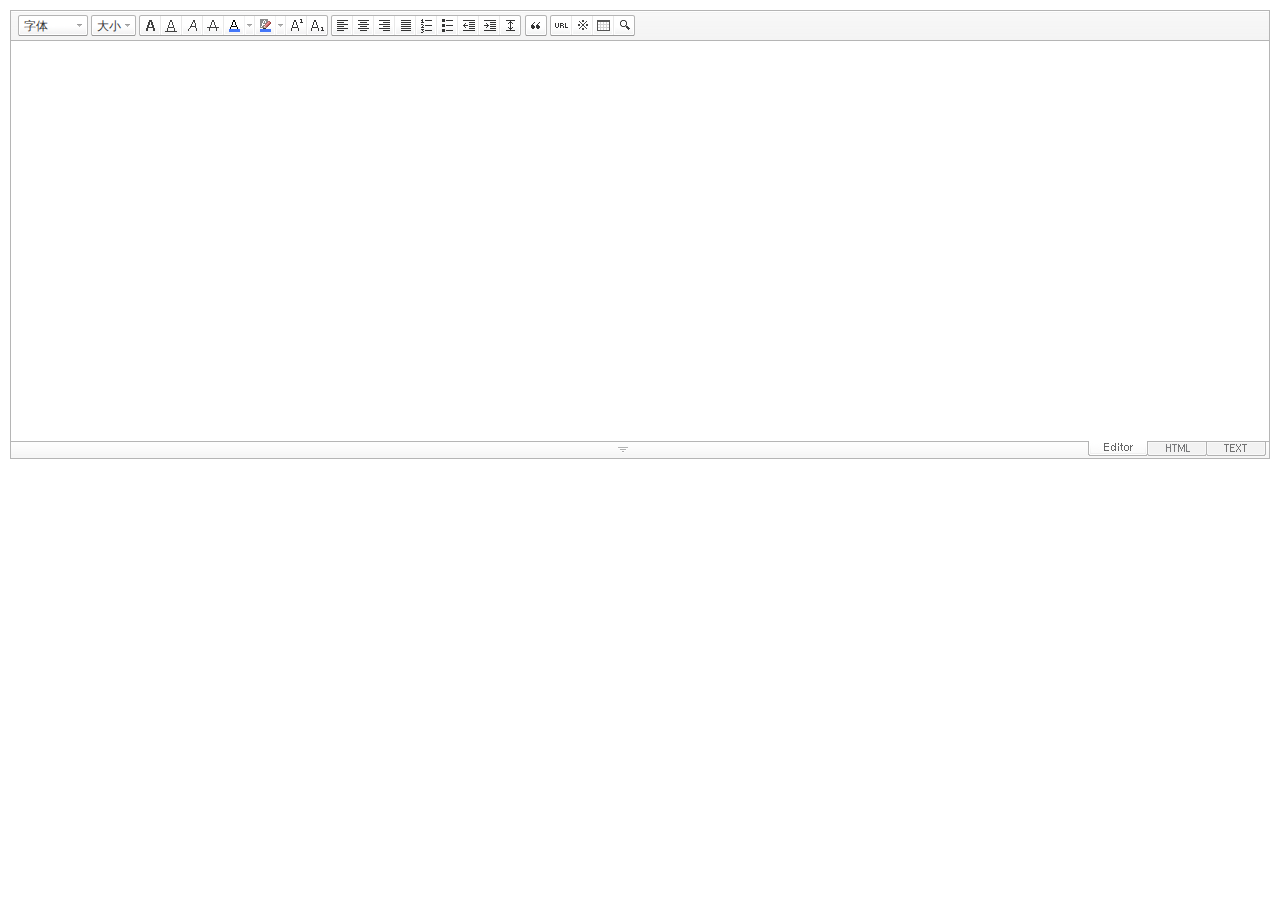
<file: src/main/package/dist/SmartEditor2Skin_zh_CN.html>
<!DOCTYPE HTML PUBLIC "-//W3C//DTD HTML 4.01 Transitional//EN" "http://www.w3.org/TR/html4/loose.dtd">
<html lang="ko">
<head>
<meta http-equiv="Content-Type" content="text/html; charset=utf-8">
<meta http-equiv="Content-Script-Type" content="text/javascript">
<meta http-equiv="Content-Style-Type" content="text/css">
<title>네이버 :: Smart Editor 2 &#8482;</title>
<link href="css/zh_CN/smart_editor2.css" rel="stylesheet" type="text/css">
<style type="text/css">
	body { margin: 10px; }
</style>
<script type="text/javascript" src="./js/lib/jindo2.all.js" charset="utf-8"></script>
<script type="text/javascript" src="./js/lib/jindo_component.js" charset="utf-8"></script>
<script type="text/javascript" src="./js/service/SE2M_Configuration.js" charset="utf-8"></script>	<!-- 설정 파일 -->
<script type="text/javascript" src="./js/service/SE2BasicCreator.js" charset="utf-8"></script>
<script type="text/javascript" src="./js/smarteditor2.js" charset="utf-8"></script>

</head>
<body>

<!-- SE2 Markup Start -->	
<div id="smart_editor2">
	<div id="smart_editor2_content"><a href="#se2_iframe" class="blind">글쓰기영역으로 바로가기</a>
		<div class="se2_tool" id="se2_tool">
			
			<div class="se2_text_tool husky_seditor_text_tool">
			<ul class="se2_font_type">
				<li class="husky_seditor_ui_fontName"><button type="button" class="se2_font_family" title="字体"><span class="husky_se2m_current_fontName">字体</span></button>
					<!-- 글꼴 레이어 -->
					<div class="se2_layer husky_se_fontName_layer">
						<div class="se2_in_layer">
							<ul class="se2_l_font_fam">
							<li style="display:none"><button type="button"><span>@DisplayName@<span>(</span><em style="font-family:FontFamily;">@SampleText@</em><span>)</span></span></button></li>
							<li class="se2_division husky_seditor_font_separator"></li>
							<li><button type="button"><span>NanumGothic<span>(</span><em style="font-family:'NanumGothic',NanumGothic;">ABCD</em><span>)</span></span></button></li>
							<li><button type="button"><span>NanumMyungjo<span>(</span><em style="font-family:'NanumMyungjo',NanumMyeongjo;">ABCD</em><span>)</span></span></button></li>
							<li><button type="button"><span>NanumGothicCoding<span>(</span><em style="font-family:'NanumGothicCoding',NanumGothicCoding;">ABCD</em><span>)</span></span></button></li>
							<li><button type="button"><span>NanumBarunGothic<span>(</span><em style="font-family:'NanumBarunGothic',NanumBarunGothic,NanumBarunGothicOTF;">ABCD</em><span>)</span></span></button></li>
							<li><button type="button"><span>NanumBarunpen<span>(</span><em style="font-family:'NanumBarunpen',NanumBarunpen;">ABCD</em><span>)</span></span></button></li>
							</ul>
						</div>
					</div>
					<!-- //글꼴 레이어 -->
				</li>

				<li class="husky_seditor_ui_fontSize"><button type="button" class="se2_font_size" title="字号大小"><span class="husky_se2m_current_fontSize">大小</span></button>
					<!-- 폰트 사이즈 레이어 -->
					<div class="se2_layer husky_se_fontSize_layer">
						<div class="se2_in_layer">
							<ul class="se2_l_font_size">
							<li><button type="button"><span style="margin-top:4px; margin-bottom:3px; margin-left:5px; font-size:7pt;">ABCDEFG<span style=" font-size:7pt;">(7pt)</span></span></button></li>
							<li><button type="button"><span style="margin-bottom:2px; font-size:8pt;">ABCDEFG<span style="font-size:8pt;">(8pt)</span></span></button></li>
							<li><button type="button"><span style="margin-bottom:1px; font-size:9pt;">ABCDEFG<span style="font-size:9pt;">(9pt)</span></span></button></li>
							<li><button type="button"><span style="margin-bottom:1px; font-size:10pt;">ABCDEFG<span style="font-size:10pt;">(10pt)</span></span></button></li>
							<li><button type="button"><span style="margin-bottom:2px; font-size:11pt;">ABCDEFG<span style="font-size:11pt;">(11pt)</span></span></button></li>
							<li><button type="button"><span style="margin-bottom:1px; font-size:12pt;">ABCDEFG<span style="font-size:12pt;">(12pt)</span></span></button></li>
							<li><button type="button"><span style="margin-bottom:2px; font-size:14pt;">ABCDEFG<span style="margin-left:6px;font-size:14pt;">(14pt)</span></span></button></li>
							<li><button type="button"><span style="margin-bottom:1px; font-size:18pt;">ABCDEFG<span style="margin-left:8px;font-size:18pt;">(18pt)</span></span></button></li>
							<li><button type="button"><span style="margin-left:3px; font-size:24pt;">ABCDEFG<span style="margin-left:11px;font-size:24pt;">(24pt)</span></span></button></li>
							<li><button type="button"><span style="margin-top:-1px; margin-left:3px; font-size:36pt;">ABCD<span style="font-size:36pt;">(36pt)</span></span></button></li>
							</ul>
						</div>
					</div>
					<!-- //폰트 사이즈 레이어 -->
				</li>
</ul><ul>
				<li class="husky_seditor_ui_bold first_child"><button type="button" title="变粗[Ctrl+B]" class="se2_bold"><span class="_buttonRound tool_bg">变粗[Ctrl+B]</span></button></li>

				<li class="husky_seditor_ui_underline"><button type="button" title="划线[Ctrl+U]" class="se2_underline"><span class="_buttonRound">划线[Ctrl+U]</span></button></li>

				<li class="husky_seditor_ui_italic"><button type="button" title="倾斜字体[Ctrl+I]" class="se2_italic"><span class="_buttonRound">倾斜字体[Ctrl+I]</span></button></li>

				<li class="husky_seditor_ui_lineThrough"><button type="button" title="取消线[Ctrl+D]" class="se2_tdel"><span class="_buttonRound">取消线[Ctrl+D]</span></button></li>

				<li class="se2_pair husky_seditor_ui_fontColor"><span class="selected_color husky_se2m_fontColor_lastUsed" style="background-color:#4477f9"></span><span class="husky_seditor_ui_fontColorA"><button type="button" title="字色" class="se2_fcolor"><span>字色</span></button></span><span class="husky_seditor_ui_fontColorB"><button type="button" title="More" class="se2_fcolor_more"><span class="_buttonRound">More</span></button></span>				
					<!-- 글자색 -->
					<div class="se2_layer husky_se2m_fontcolor_layer" style="display:none">
						<div class="se2_in_layer husky_se2m_fontcolor_paletteHolder">
							<div class="se2_palette husky_se2m_color_palette">
								<ul class="se2_pick_color">
								<li><button type="button" title="#ff0000" style="background:#ff0000"><span><span>#ff0000</span></span></button></li>
								<li><button type="button" title="#ff6c00" style="background:#ff6c00"><span><span>#ff6c00</span></span></button></li>
								<li><button type="button" title="#ffaa00" style="background:#ffaa00"><span><span>#ffaa00</span></span></button></li>
								<li><button type="button" title="#ffef00" style="background:#ffef00"><span><span>#ffef00</span></span></button></li>
								<li><button type="button" title="#a6cf00" style="background:#a6cf00"><span><span>#a6cf00</span></span></button></li>
								<li><button type="button" title="#009e25" style="background:#009e25"><span><span>#009e25</span></span></button></li>
								<li><button type="button" title="#00b0a2" style="background:#00b0a2"><span><span>#00b0a2</span></span></button></li>
								<li><button type="button" title="#0075c8" style="background:#0075c8"><span><span>#0075c8</span></span></button></li>
								<li><button type="button" title="#3a32c3" style="background:#3a32c3"><span><span>#3a32c3</span></span></button></li>
								<li><button type="button" title="#7820b9" style="background:#7820b9"><span><span>#7820b9</span></span></button></li>
								<li><button type="button" title="#ef007c" style="background:#ef007c"><span><span>#ef007c</span></span></button></li>
								<li><button type="button" title="#000000" style="background:#000000"><span><span>#000000</span></span></button></li>
								<li><button type="button" title="#252525" style="background:#252525"><span><span>#252525</span></span></button></li>
								<li><button type="button" title="#464646" style="background:#464646"><span><span>#464646</span></span></button></li>
								<li><button type="button" title="#636363" style="background:#636363"><span><span>#636363</span></span></button></li>
								<li><button type="button" title="#7d7d7d" style="background:#7d7d7d"><span><span>#7d7d7d</span></span></button></li>
								<li><button type="button" title="#9a9a9a" style="background:#9a9a9a"><span><span>#9a9a9a</span></span></button></li>
								<li><button type="button" title="#ffe8e8" style="background:#ffe8e8"><span><span>#9a9a9a</span></span></button></li>
								<li><button type="button" title="#f7e2d2" style="background:#f7e2d2"><span><span>#f7e2d2</span></span></button></li>
								<li><button type="button" title="#f5eddc" style="background:#f5eddc"><span><span>#f5eddc</span></span></button></li>
								<li><button type="button" title="#f5f4e0" style="background:#f5f4e0"><span><span>#f5f4e0</span></span></button></li>
								<li><button type="button" title="#edf2c2" style="background:#edf2c2"><span><span>#edf2c2</span></span></button></li>
								<li><button type="button" title="#def7e5" style="background:#def7e5"><span><span>#def7e5</span></span></button></li>
								<li><button type="button" title="#d9eeec" style="background:#d9eeec"><span><span>#d9eeec</span></span></button></li>
								<li><button type="button" title="#c9e0f0" style="background:#c9e0f0"><span><span>#c9e0f0</span></span></button></li>
								<li><button type="button" title="#d6d4eb" style="background:#d6d4eb"><span><span>#d6d4eb</span></span></button></li>
								<li><button type="button" title="#e7dbed" style="background:#e7dbed"><span><span>#e7dbed</span></span></button></li>
								<li><button type="button" title="#f1e2ea" style="background:#f1e2ea"><span><span>#f1e2ea</span></span></button></li>
								<li><button type="button" title="#acacac" style="background:#acacac"><span><span>#acacac</span></span></button></li>
								<li><button type="button" title="#c2c2c2" style="background:#c2c2c2"><span><span>#c2c2c2</span></span></button></li>
								<li><button type="button" title="#cccccc" style="background:#cccccc"><span><span>#cccccc</span></span></button></li>
								<li><button type="button" title="#e1e1e1" style="background:#e1e1e1"><span><span>#e1e1e1</span></span></button></li>
								<li><button type="button" title="#ebebeb" style="background:#ebebeb"><span><span>#ebebeb</span></span></button></li>
								<li><button type="button" title="#ffffff" style="background:#ffffff"><span><span>#ffffff</span></span></button></li>
								</ul>
								<ul class="se2_pick_color" style="width:156px;">
								<li><button type="button" title="#e97d81" style="background:#e97d81"><span><span>#e97d81</span></span></button></li>
								<li><button type="button" title="#e19b73" style="background:#e19b73"><span><span>#e19b73</span></span></button></li>
								<li><button type="button" title="#d1b274" style="background:#d1b274"><span><span>#d1b274</span></span></button></li>
								<li><button type="button" title="#cfcca2" style="background:#cfcca2"><span><span>#cfcca2</span></span></button></li>
								<li><button type="button" title="#cfcca2" style="background:#cfcca2"><span><span>#cfcca2</span></span></button></li>
								<li><button type="button" title="#61b977" style="background:#61b977"><span><span>#61b977</span></span></button></li>
								<li><button type="button" title="#53aea8" style="background:#53aea8"><span><span>#53aea8</span></span></button></li>
								<li><button type="button" title="#518fbb" style="background:#518fbb"><span><span>#518fbb</span></span></button></li>
								<li><button type="button" title="#6a65bb" style="background:#6a65bb"><span><span>#6a65bb</span></span></button></li>
								<li><button type="button" title="#9a54ce" style="background:#9a54ce"><span><span>#9a54ce</span></span></button></li>
								<li><button type="button" title="#e573ae" style="background:#e573ae"><span><span>#e573ae</span></span></button></li>
								<li><button type="button" title="#5a504b" style="background:#5a504b"><span><span>#5a504b</span></span></button></li>
								<li><button type="button" title="#767b86" style="background:#767b86"><span><span>#767b86</span></span></button></li>
								<li><button type="button" title="#951015" style="background:#951015"><span><span>#951015</span></span></button></li>
								<li><button type="button" title="#6e391a" style="background:#6e391a"><span><span>#6e391a</span></span></button></li>
								<li><button type="button" title="#785c25" style="background:#785c25"><span><span>#785c25</span></span></button></li>
								<li><button type="button" title="#5f5b25" style="background:#5f5b25"><span><span>#5f5b25</span></span></button></li>
								<li><button type="button" title="#4c511f" style="background:#4c511f"><span><span>#4c511f</span></span></button></li>
								<li><button type="button" title="#1c4827" style="background:#1c4827"><span><span>#1c4827</span></span></button></li>
								<li><button type="button" title="#0d514c" style="background:#0d514c"><span><span>#0d514c</span></span></button></li>
								<li><button type="button" title="#1b496a" style="background:#1b496a"><span><span>#1b496a</span></span></button></li>
								<li><button type="button" title="#2b285f" style="background:#2b285f"><span><span>#2b285f</span></span></button></li>
								<li><button type="button" title="#45245b" style="background:#45245b"><span><span>#45245b</span></span></button></li>
								<li><button type="button" title="#721947" style="background:#721947"><span><span>#721947</span></span></button></li>
								<li><button type="button" title="#352e2c" style="background:#352e2c"><span><span>#352e2c</span></span></button></li>
								<li><button type="button" title="#3c3f45" style="background:#3c3f45"><span><span>#3c3f45</span></span></button></li>
								</ul>
								<button type="button" title="More" class="se2_view_more husky_se2m_color_palette_more_btn"><span>More</span></button>
								<div class="husky_se2m_color_palette_recent" style="display:none">
									<h4>最近使用的颜色</h4>
									<ul class="se2_pick_color">
									<li></li>
									<!-- 최근 사용한 색 템플릿 -->
									<!-- <li><button type="button" title="#e97d81" style="background:#e97d81"><span><span>#e97d81</span></span></button></li> -->
									<!-- //최근 사용한 색 템플릿 -->
									</ul>
								</div>								
								<div class="se2_palette2 husky_se2m_color_palette_colorpicker">
									<!--form action="http://test.emoticon.naver.com/colortable/TextAdd.nhn" method="post"-->
										<div class="se2_color_set">
											<span class="se2_selected_color"><span class="husky_se2m_cp_preview" style="background:#e97d81"></span></span><input type="text" name="" class="input_ty1 husky_se2m_cp_colorcode" value="#e97d81"><button type="button" class="se2_btn_insert husky_se2m_color_palette_ok_btn" title="输入"><span>输入</span></button></div>
										<!--input type="hidden" name="callback" value="http://test.emoticon.naver.com/colortable/result.jsp" />
										<input type="hidden" name="callback_func" value="1" />
										<input type="hidden" name="text_key" value="" />
										<input type="hidden" name="text_data" value="" />
									</form-->
									<div class="se2_gradation1 husky_se2m_cp_colpanel"></div>
									<div class="se2_gradation2 husky_se2m_cp_huepanel"></div>
								</div>
							</div>
                        </div>
					</div>
                    <!-- //글자색 -->
				</li>

				<li class="se2_pair husky_seditor_ui_BGColor"><span class="selected_color husky_se2m_BGColor_lastUsed" style="background-color:#4477f9"></span><span class="husky_seditor_ui_BGColorA"><button type="button" title="背景颜色" class="se2_bgcolor"><span>背景颜色</span></button></span><span class="husky_seditor_ui_BGColorB"><button type="button" title="More" class="se2_bgcolor_more"><span class="_buttonRound">More</span></button></span>
					<!-- 배경색 -->
					<div class="se2_layer se2_layer husky_se2m_BGColor_layer" style="display:none">
						<div class="se2_in_layer">
							<div class="se2_palette_bgcolor">
								<ul class="se2_background husky_se2m_bgcolor_list">
								<li><button type="button" title="背景色#ff0000 字色#ffffff" style="background:#ff0000; color:#ffffff"><span><span>ABCDE</span></span></button></li>								
								<li><button type="button" title="背景色#6d30cf 字色#ffffff" style="background:#6d30cf; color:#ffffff"><span><span>ABCDE</span></span></button></li>
								<li><button type="button" title="背景色#000000 字色#ffffff" style="background:#000000; color:#ffffff"><span><span>ABCDE</span></span></button></li>
								<li><button type="button" title="背景色#ff6600 字色#ffffff" style="background:#ff6600; color:#ffffff"><span><span>ABCDE</span></span></button></li>
								<li><button type="button" title="背景色#3333cc 字色#ffffff" style="background:#3333cc; color:#ffffff"><span><span>ABCDE</span></span></button></li>
								<li><button type="button" title="背景色#333333 字色#ffff00" style="background:#333333; color:#ffff00"><span><span>ABCDE</span></span></button></li>
								<li><button type="button" title="背景色#ffa700 字色#ffffff" style="background:#ffa700; color:#ffffff"><span><span>ABCDE</span></span></button></li>
								<li><button type="button" title="背景色#009999 字色#ffffff" style="background:#009999; color:#ffffff"><span><span>ABCDE</span></span></button></li>
								<li><button type="button" title="背景色#8e8e8e 字色#ffffff" style="background:#8e8e8e; color:#ffffff"><span><span>ABCDE</span></span></button></li>								
								<li><button type="button" title="背景色#cc9900 字色#ffffff" style="background:#cc9900; color:#ffffff"><span><span>ABCDE</span></span></button></li>
								<li><button type="button" title="背景色#77b02b 字色#ffffff" style="background:#77b02b; color:#ffffff"><span><span>ABCDE</span></span></button></li>
								<li><button type="button" title="背景色#ffffff 字色#000000" style="background:#ffffff; color:#000000"><span><span>ABCDE</span></span></button></li>
								</ul>
							</div>
							<div class="husky_se2m_BGColor_paletteHolder"></div>
                        </div>
					</div>
                    <!-- //배경색 -->
				</li>

				<li class="husky_seditor_ui_superscript"><button type="button" title="윗첨자" class="se2_sup"><span class="_buttonRound">윗첨자</span></button></li>

				<li class="husky_seditor_ui_subscript last_child"><button type="button" title="아래첨자" class="se2_sub"><span class="_buttonRound tool_bg">아래첨자</span></button></li>
</ul><ul>
				<li class="husky_seditor_ui_justifyleft first_child"><button type="button" title="靠左排列" class="se2_left"><span class="_buttonRound tool_bg">靠左排列</span></button></li>

				<li class="husky_seditor_ui_justifycenter"><button type="button" title="中间排列" class="se2_center"><span class="_buttonRound">中间排列</span></button></li>

				<li class="husky_seditor_ui_justifyright"><button type="button" title="靠右排列" class="se2_right"><span class="_buttonRound">靠右排列</span></button></li>

				<li class="husky_seditor_ui_justifyfull"><button type="button" title="两旁排列" class="se2_justify"><span class="_buttonRound">两旁排列</span></button></li>

				<li class="husky_seditor_ui_orderedlist"><button type="button" title="编号" class="se2_ol"><span class="_buttonRound">编号</span></button></li>

				<li class="husky_seditor_ui_unorderedlist"><button type="button" title="文章开头的符号" class="se2_ul"><span class="_buttonRound">文章开头的符号</span></button></li>

				<li class="husky_seditor_ui_outdent"><button type="button" title="间距[Shift+Tab]" class="se2_outdent"><span class="_buttonRound">间距[Shift+Tab]</span></button></li>

				<li class="husky_seditor_ui_indent"><button type="button" title="缩排[Tab]" class="se2_indent"><span class="_buttonRound">缩排[Tab]</span></button></li>			

				<li class="husky_seditor_ui_lineHeight last_child"><button type="button" title="行列间隔" class="se2_lineheight" ><span class="_buttonRound tool_bg">行列间隔</span></button>
					<!-- 줄간격 레이어 -->
					<div class="se2_layer husky_se2m_lineHeight_layer">
						<div class="se2_in_layer">
							<ul class="se2_l_line_height">
							<li><button type="button"><span>50%</span></button></li>
							<li><button type="button"><span>80%</span></button></li>
							<li><button type="button"><span>100%</span></button></li>
							<li><button type="button"><span>120%</span></button></li>
							<li><button type="button"><span>150%</span></button></li>
							<li><button type="button"><span>180%</span></button></li>
							<li><button type="button"><span>200%</span></button></li>
							</ul>
							<div class="se2_l_line_height_user husky_se2m_lineHeight_direct_input">
								<h3>直接输入</h3>
								<span class="bx_input">
								<input type="text" class="input_ty1" maxlength="3" style="width:75px">
								<button type="button" title="1% 加" class="btn_up"><span>1% 加</span></button>
								<button type="button" title="1% 减" class="btn_down"><span>1% 减</span></button>
								</span>		
								<div class="btn_area">
									<button type="button" class="se2_btn_apply3"><span>适用</span></button><button type="button" class="se2_btn_cancel3"><span>取消</span></button>
								</div>
							</div>
						</div>
					</div>
					<!-- //줄간격 레이어 -->
				</li>
</ul><ul>
				<li class="husky_seditor_ui_quote single_child"><button type="button" title="인용구" class="se2_blockquote"><span class="_buttonRound tool_bg">인용구</span></button>
					<!-- 인용구 -->
					<div class="se2_layer husky_seditor_blockquote_layer" style="margin-left:-407px; display:none;">
						<div class="se2_in_layer">
							<div class="se2_quote">
								<ul>
								<li class="q1"><button type="button" class="se2_quote1"><span><span>인용구 스타일1</span></span></button></li>
								<li class="q2"><button type="button" class="se2_quote2"><span><span>인용구 스타일2</span></span></button></li>
								<li class="q3"><button type="button" class="se2_quote3"><span><span>인용구 스타일3</span></span></button></li>
								<li class="q4"><button type="button" class="se2_quote4"><span><span>인용구 스타일4</span></span></button></li>
								<li class="q5"><button type="button" class="se2_quote5"><span><span>인용구 스타일5</span></span></button></li>
								<li class="q6"><button type="button" class="se2_quote6"><span><span>인용구 스타일6</span></span></button></li>
								<li class="q7"><button type="button" class="se2_quote7"><span><span>인용구 스타일7</span></span></button></li>
								<li class="q8"><button type="button" class="se2_quote8"><span><span>인용구 스타일8</span></span></button></li>
								<li class="q9"><button type="button" class="se2_quote9"><span><span>인용구 스타일9</span></span></button></li>
								<li class="q10"><button type="button" class="se2_quote10"><span><span>인용구 스타일10</span></span></button></li>
								</ul>
								<button type="button" class="se2_cancel2"><span>적용취소</span></button>
							</div>
						</div>
					</div>
					<!-- //인용구 -->
				</li>
</ul><ul>
				<li class="husky_seditor_ui_hyperlink first_child"><button type="button" title="链接" class="se2_url"><span class="_buttonRound tool_bg">链接</span></button>
					<!-- 링크 -->
					<div class="se2_layer" style="margin-left:-285px">
						<div class="se2_in_layer">
							<div class="se2_url2">
								<input type="text" class="input_ty1" value="http://">
								<button type="button" class="se2_apply"><span>适用</span></button><button type="button" class="se2_cancel"><span>取消</span></button>
							</div>
						</div>
					</div>
					<!-- //링크 -->
				</li>

				<li class="husky_seditor_ui_sCharacter"><button type="button" title="特定符号" class="se2_character"><span class="_buttonRound">特定符号</span></button>
					<!-- 특수기호 -->
					<div class="se2_layer husky_seditor_sCharacter_layer" style="margin-left:-448px;">
						<div class="se2_in_layer">
							<div class="se2_bx_character">
								<ul class="se2_char_tab">
								<li class="active"><button type="button" title="一般符号" class="se2_char1"><span>一般符号</span></button>
									<div class="se2_s_character">
										<ul class="husky_se2m_sCharacter_list">
											<li></li>
											<!-- 일반기호 목록 -->
											<!-- <li class="hover"><button type="button"><span>｛</span></button></li><li class="active"><button type="button"><span>｝</span></button></li><li><button type="button"><span>〔</span></button></li><li><button type="button"><span>〕</span></button></li><li><button type="button"><span>〈</span></button></li><li><button type="button"><span>〉</span></button></li><li><button type="button"><span>《</span></button></li><li><button type="button"><span>》</span></button></li><li><button type="button"><span>「</span></button></li><li><button type="button"><span>」</span></button></li><li><button type="button"><span>『</span></button></li><li><button type="button"><span>』</span></button></li><li><button type="button"><span>【</span></button></li><li><button type="button"><span>】</span></button></li><li><button type="button"><span>‘</span></button></li><li><button type="button"><span>’</span></button></li><li><button type="button"><span>“</span></button></li><li><button type="button"><span>”</span></button></li><li><button type="button"><span>、</span></button></li><li><button type="button"><span>。</span></button></li><li><button type="button"><span>·</span></button></li><li><button type="button"><span>‥</span></button></li><li><button type="button"><span>…</span></button></li><li><button type="button"><span>§</span></button></li><li><button type="button"><span>※</span></button></li><li><button type="button"><span>☆</span></button></li><li><button type="button"><span>★</span></button></li><li><button type="button"><span>○</span></button></li><li><button type="button"><span>●</span></button></li><li><button type="button"><span>◎</span></button></li><li><button type="button"><span>◇</span></button></li><li><button type="button"><span>◆</span></button></li><li><button type="button"><span>□</span></button></li><li><button type="button"><span>■</span></button></li><li><button type="button"><span>△</span></button></li><li><button type="button"><span>▲</span></button></li><li><button type="button"><span>▽</span></button></li><li><button type="button"><span>▼</span></button></li><li><button type="button"><span>◁</span></button></li><li><button type="button"><span>◀</span></button></li><li><button type="button"><span>▷</span></button></li><li><button type="button"><span>▶</span></button></li><li><button type="button"><span>♤</span></button></li><li><button type="button"><span>♠</span></button></li><li><button type="button"><span>♡</span></button></li><li><button type="button"><span>♥</span></button></li><li><button type="button"><span>♧</span></button></li><li><button type="button"><span>♣</span></button></li><li><button type="button"><span>⊙</span></button></li><li><button type="button"><span>◈</span></button></li><li><button type="button"><span>▣</span></button></li><li><button type="button"><span>◐</span></button></li><li><button type="button"><span>◑</span></button></li><li><button type="button"><span>▒</span></button></li><li><button type="button"><span>▤</span></button></li><li><button type="button"><span>▥</span></button></li><li><button type="button"><span>▨</span></button></li><li><button type="button"><span>▧</span></button></li><li><button type="button"><span>▦</span></button></li><li><button type="button"><span>▩</span></button></li><li><button type="button"><span>±</span></button></li><li><button type="button"><span>×</span></button></li><li><button type="button"><span>÷</span></button></li><li><button type="button"><span>≠</span></button></li><li><button type="button"><span>≤</span></button></li><li><button type="button"><span>≥</span></button></li><li><button type="button"><span>∞</span></button></li><li><button type="button"><span>∴</span></button></li><li><button type="button"><span>°</span></button></li><li><button type="button"><span>′</span></button></li><li><button type="button"><span>″</span></button></li><li><button type="button"><span>∠</span></button></li><li><button type="button"><span>⊥</span></button></li><li><button type="button"><span>⌒</span></button></li><li><button type="button"><span>∂</span></button></li><li><button type="button"><span>≡</span></button></li><li><button type="button"><span>≒</span></button></li><li><button type="button"><span>≪</span></button></li><li><button type="button"><span>≫</span></button></li><li><button type="button"><span>√</span></button></li><li><button type="button"><span>∽</span></button></li><li><button type="button"><span>∝</span></button></li><li><button type="button"><span>∵</span></button></li><li><button type="button"><span>∫</span></button></li><li><button type="button"><span>∬</span></button></li><li><button type="button"><span>∈</span></button></li><li><button type="button"><span>∋</span></button></li><li><button type="button"><span>⊆</span></button></li><li><button type="button"><span>⊇</span></button></li><li><button type="button"><span>⊂</span></button></li><li><button type="button"><span>⊃</span></button></li><li><button type="button"><span>∪</span></button></li><li><button type="button"><span>∩</span></button></li><li><button type="button"><span>∧</span></button></li><li><button type="button"><span>∨</span></button></li><li><button type="button"><span>￢</span></button></li><li><button type="button"><span>⇒</span></button></li><li><button type="button"><span>⇔</span></button></li><li><button type="button"><span>∀</span></button></li><li><button type="button"><span>∃</span></button></li><li><button type="button"><span>´</span></button></li><li><button type="button"><span>～</span></button></li><li><button type="button"><span>ˇ</span></button></li><li><button type="button"><span>˘</span></button></li><li><button type="button"><span>˝</span></button></li><li><button type="button"><span>˚</span></button></li><li><button type="button"><span>˙</span></button></li><li><button type="button"><span>¸</span></button></li><li><button type="button"><span>˛</span></button></li><li><button type="button"><span>¡</span></button></li><li><button type="button"><span>¿</span></button></li><li><button type="button"><span>ː</span></button></li><li><button type="button"><span>∮</span></button></li><li><button type="button"><span>∑</span></button></li><li><button type="button"><span>∏</span></button></li><li><button type="button"><span>♭</span></button></li><li><button type="button"><span>♩</span></button></li><li><button type="button"><span>♪</span></button></li><li><button type="button"><span>♬</span></button></li><li><button type="button"><span>㉿</span></button></li><li><button type="button"><span>→</span></button></li><li><button type="button"><span>←</span></button></li><li><button type="button"><span>↑</span></button></li><li><button type="button"><span>↓</span></button></li><li><button type="button"><span>↔</span></button></li><li><button type="button"><span>↕</span></button></li><li><button type="button"><span>↗</span></button></li><li><button type="button"><span>↙</span></button></li><li><button type="button"><span>↖</span></button></li><li><button type="button"><span>↘</span></button></li><li><button type="button"><span>㈜</span></button></li><li><button type="button"><span>№</span></button></li><li><button type="button"><span>㏇</span></button></li><li><button type="button"><span>™</span></button></li><li><button type="button"><span>㏂</span></button></li><li><button type="button"><span>㏘</span></button></li><li><button type="button"><span>℡</span></button></li><li><button type="button"><span>♨</span></button></li><li><button type="button"><span>☏</span></button></li><li><button type="button"><span>☎</span></button></li><li><button type="button"><span>☜</span></button></li><li><button type="button"><span>☞</span></button></li><li><button type="button"><span>¶</span></button></li><li><button type="button"><span>†</span></button></li><li><button type="button"><span>‡</span></button></li><li><button type="button"><span>®</span></button></li><li><button type="button"><span>ª</span></button></li><li><button type="button"><span>º</span></button></li><li><button type="button"><span>♂</span></button></li><li><button type="button"><span>♀</span></button></li> -->
										</ul>
									</div>
								</li>
								<li><button type="button" title="数字和单位" class="se2_char2"><span>数字和单位</span></button>
									<div class="se2_s_character">
										<ul class="husky_se2m_sCharacter_list">
											<li></li>
											<!-- 숫자와 단위 목록 -->
											<!-- <li class="hover"><button type="button"><span>½</span></button></li><li><button type="button"><span>⅓</span></button></li><li><button type="button"><span>⅔</span></button></li><li><button type="button"><span>¼</span></button></li><li><button type="button"><span>¾</span></button></li><li><button type="button"><span>⅛</span></button></li><li><button type="button"><span>⅜</span></button></li><li><button type="button"><span>⅝</span></button></li><li><button type="button"><span>⅞</span></button></li><li><button type="button"><span>¹</span></button></li><li><button type="button"><span>²</span></button></li><li><button type="button"><span>³</span></button></li><li><button type="button"><span>⁴</span></button></li><li><button type="button"><span>ⁿ</span></button></li><li><button type="button"><span>₁</span></button></li><li><button type="button"><span>₂</span></button></li><li><button type="button"><span>₃</span></button></li><li><button type="button"><span>₄</span></button></li><li><button type="button"><span>Ⅰ</span></button></li><li><button type="button"><span>Ⅱ</span></button></li><li><button type="button"><span>Ⅲ</span></button></li><li><button type="button"><span>Ⅳ</span></button></li><li><button type="button"><span>Ⅴ</span></button></li><li><button type="button"><span>Ⅵ</span></button></li><li><button type="button"><span>Ⅶ</span></button></li><li><button type="button"><span>Ⅷ</span></button></li><li><button type="button"><span>Ⅸ</span></button></li><li><button type="button"><span>Ⅹ</span></button></li><li><button type="button"><span>ⅰ</span></button></li><li><button type="button"><span>ⅱ</span></button></li><li><button type="button"><span>ⅲ</span></button></li><li><button type="button"><span>ⅳ</span></button></li><li><button type="button"><span>ⅴ</span></button></li><li><button type="button"><span>ⅵ</span></button></li><li><button type="button"><span>ⅶ</span></button></li><li><button type="button"><span>ⅷ</span></button></li><li><button type="button"><span>ⅸ</span></button></li><li><button type="button"><span>ⅹ</span></button></li><li><button type="button"><span>￦</span></button></li><li><button type="button"><span>$</span></button></li><li><button type="button"><span>￥</span></button></li><li><button type="button"><span>￡</span></button></li><li><button type="button"><span>€</span></button></li><li><button type="button"><span>℃</span></button></li><li><button type="button"><span>A</span></button></li><li><button type="button"><span>℉</span></button></li><li><button type="button"><span>￠</span></button></li><li><button type="button"><span>¤</span></button></li><li><button type="button"><span>‰</span></button></li><li><button type="button"><span>㎕</span></button></li><li><button type="button"><span>㎖</span></button></li><li><button type="button"><span>㎗</span></button></li><li><button type="button"><span>ℓ</span></button></li><li><button type="button"><span>㎘</span></button></li><li><button type="button"><span>㏄</span></button></li><li><button type="button"><span>㎣</span></button></li><li><button type="button"><span>㎤</span></button></li><li><button type="button"><span>㎥</span></button></li><li><button type="button"><span>㎦</span></button></li><li><button type="button"><span>㎙</span></button></li><li><button type="button"><span>㎚</span></button></li><li><button type="button"><span>㎛</span></button></li><li><button type="button"><span>㎜</span></button></li><li><button type="button"><span>㎝</span></button></li><li><button type="button"><span>㎞</span></button></li><li><button type="button"><span>㎟</span></button></li><li><button type="button"><span>㎠</span></button></li><li><button type="button"><span>㎡</span></button></li><li><button type="button"><span>㎢</span></button></li><li><button type="button"><span>㏊</span></button></li><li><button type="button"><span>㎍</span></button></li><li><button type="button"><span>㎎</span></button></li><li><button type="button"><span>㎏</span></button></li><li><button type="button"><span>㏏</span></button></li><li><button type="button"><span>㎈</span></button></li><li><button type="button"><span>㎉</span></button></li><li><button type="button"><span>㏈</span></button></li><li><button type="button"><span>㎧</span></button></li><li><button type="button"><span>㎨</span></button></li><li><button type="button"><span>㎰</span></button></li><li><button type="button"><span>㎱</span></button></li><li><button type="button"><span>㎲</span></button></li><li><button type="button"><span>㎳</span></button></li><li><button type="button"><span>㎴</span></button></li><li><button type="button"><span>㎵</span></button></li><li><button type="button"><span>㎶</span></button></li><li><button type="button"><span>㎷</span></button></li><li><button type="button"><span>㎸</span></button></li><li><button type="button"><span>㎹</span></button></li><li><button type="button"><span>㎀</span></button></li><li><button type="button"><span>㎁</span></button></li><li><button type="button"><span>㎂</span></button></li><li><button type="button"><span>㎃</span></button></li><li><button type="button"><span>㎄</span></button></li><li><button type="button"><span>㎺</span></button></li><li><button type="button"><span>㎻</span></button></li><li><button type="button"><span>㎼</span></button></li><li><button type="button"><span>㎽</span></button></li><li><button type="button"><span>㎾</span></button></li><li><button type="button"><span>㎿</span></button></li><li><button type="button"><span>㎐</span></button></li><li><button type="button"><span>㎑</span></button></li><li><button type="button"><span>㎒</span></button></li><li><button type="button"><span>㎓</span></button></li><li><button type="button"><span>㎔</span></button></li><li><button type="button"><span>Ω</span></button></li><li><button type="button"><span>㏀</span></button></li><li><button type="button"><span>㏁</span></button></li><li><button type="button"><span>㎊</span></button></li><li><button type="button"><span>㎋</span></button></li><li><button type="button"><span>㎌</span></button></li><li><button type="button"><span>㏖</span></button></li><li><button type="button"><span>㏅</span></button></li><li><button type="button"><span>㎭</span></button></li><li><button type="button"><span>㎮</span></button></li><li><button type="button"><span>㎯</span></button></li><li><button type="button"><span>㏛</span></button></li><li><button type="button"><span>㎩</span></button></li><li><button type="button"><span>㎪</span></button></li><li><button type="button"><span>㎫</span></button></li><li><button type="button"><span>㎬</span></button></li><li><button type="button"><span>㏝</span></button></li><li><button type="button"><span>㏐</span></button></li><li><button type="button"><span>㏓</span></button></li><li><button type="button"><span>㏃</span></button></li><li><button type="button"><span>㏉</span></button></li><li><button type="button"><span>㏜</span></button></li><li><button type="button"><span>㏆</span></button></li> -->
										</ul>
									</div>
								</li>
								<li><button type="button" title="圆/括号" class="se2_char3"><span>圆/括号</span></button>
									<div class="se2_s_character">
										<ul class="husky_se2m_sCharacter_list">
											<li></li>
											<!-- 원,괄호 목록 -->
											<!-- <li><button type="button"><span>㉠</span></button></li><li><button type="button"><span>㉡</span></button></li><li><button type="button"><span>㉢</span></button></li><li><button type="button"><span>㉣</span></button></li><li><button type="button"><span>㉤</span></button></li><li><button type="button"><span>㉥</span></button></li><li><button type="button"><span>㉦</span></button></li><li><button type="button"><span>㉧</span></button></li><li><button type="button"><span>㉨</span></button></li><li><button type="button"><span>㉩</span></button></li><li><button type="button"><span>㉪</span></button></li><li><button type="button"><span>㉫</span></button></li><li><button type="button"><span>㉬</span></button></li><li><button type="button"><span>㉭</span></button></li><li><button type="button"><span>㉮</span></button></li><li><button type="button"><span>㉯</span></button></li><li><button type="button"><span>㉰</span></button></li><li><button type="button"><span>㉱</span></button></li><li><button type="button"><span>㉲</span></button></li><li><button type="button"><span>㉳</span></button></li><li><button type="button"><span>㉴</span></button></li><li><button type="button"><span>㉵</span></button></li><li><button type="button"><span>㉶</span></button></li><li><button type="button"><span>㉷</span></button></li><li><button type="button"><span>㉸</span></button></li><li><button type="button"><span>㉹</span></button></li><li><button type="button"><span>㉺</span></button></li><li><button type="button"><span>㉻</span></button></li><li><button type="button"><span>ⓐ</span></button></li><li><button type="button"><span>ⓑ</span></button></li><li><button type="button"><span>ⓒ</span></button></li><li><button type="button"><span>ⓓ</span></button></li><li><button type="button"><span>ⓔ</span></button></li><li><button type="button"><span>ⓕ</span></button></li><li><button type="button"><span>ⓖ</span></button></li><li><button type="button"><span>ⓗ</span></button></li><li><button type="button"><span>ⓘ</span></button></li><li><button type="button"><span>ⓙ</span></button></li><li><button type="button"><span>ⓚ</span></button></li><li><button type="button"><span>ⓛ</span></button></li><li><button type="button"><span>ⓜ</span></button></li><li><button type="button"><span>ⓝ</span></button></li><li><button type="button"><span>ⓞ</span></button></li><li><button type="button"><span>ⓟ</span></button></li><li><button type="button"><span>ⓠ</span></button></li><li><button type="button"><span>ⓡ</span></button></li><li><button type="button"><span>ⓢ</span></button></li><li><button type="button"><span>ⓣ</span></button></li><li><button type="button"><span>ⓤ</span></button></li><li><button type="button"><span>ⓥ</span></button></li><li><button type="button"><span>ⓦ</span></button></li><li><button type="button"><span>ⓧ</span></button></li><li><button type="button"><span>ⓨ</span></button></li><li><button type="button"><span>ⓩ</span></button></li><li><button type="button"><span>①</span></button></li><li><button type="button"><span>②</span></button></li><li><button type="button"><span>③</span></button></li><li><button type="button"><span>④</span></button></li><li><button type="button"><span>⑤</span></button></li><li><button type="button"><span>⑥</span></button></li><li><button type="button"><span>⑦</span></button></li><li><button type="button"><span>⑧</span></button></li><li><button type="button"><span>⑨</span></button></li><li><button type="button"><span>⑩</span></button></li><li><button type="button"><span>⑪</span></button></li><li><button type="button"><span>⑫</span></button></li><li><button type="button"><span>⑬</span></button></li><li><button type="button"><span>⑭</span></button></li><li><button type="button"><span>⑮</span></button></li><li><button type="button"><span>㈀</span></button></li><li><button type="button"><span>㈁</span></button></li><li class="hover"><button type="button"><span>㈂</span></button></li><li><button type="button"><span>㈃</span></button></li><li><button type="button"><span>㈄</span></button></li><li><button type="button"><span>㈅</span></button></li><li><button type="button"><span>㈆</span></button></li><li><button type="button"><span>㈇</span></button></li><li><button type="button"><span>㈈</span></button></li><li><button type="button"><span>㈉</span></button></li><li><button type="button"><span>㈊</span></button></li><li><button type="button"><span>㈋</span></button></li><li><button type="button"><span>㈌</span></button></li><li><button type="button"><span>㈍</span></button></li><li><button type="button"><span>㈎</span></button></li><li><button type="button"><span>㈏</span></button></li><li><button type="button"><span>㈐</span></button></li><li><button type="button"><span>㈑</span></button></li><li><button type="button"><span>㈒</span></button></li><li><button type="button"><span>㈓</span></button></li><li><button type="button"><span>㈔</span></button></li><li><button type="button"><span>㈕</span></button></li><li><button type="button"><span>㈖</span></button></li><li><button type="button"><span>㈗</span></button></li><li><button type="button"><span>㈘</span></button></li><li><button type="button"><span>㈙</span></button></li><li><button type="button"><span>㈚</span></button></li><li><button type="button"><span>㈛</span></button></li><li><button type="button"><span>⒜</span></button></li><li><button type="button"><span>⒝</span></button></li><li><button type="button"><span>⒞</span></button></li><li><button type="button"><span>⒟</span></button></li><li><button type="button"><span>⒠</span></button></li><li><button type="button"><span>⒡</span></button></li><li><button type="button"><span>⒢</span></button></li><li><button type="button"><span>⒣</span></button></li><li><button type="button"><span>⒤</span></button></li><li><button type="button"><span>⒥</span></button></li><li><button type="button"><span>⒦</span></button></li><li><button type="button"><span>⒧</span></button></li><li><button type="button"><span>⒨</span></button></li><li><button type="button"><span>⒩</span></button></li><li><button type="button"><span>⒪</span></button></li><li><button type="button"><span>⒫</span></button></li><li><button type="button"><span>⒬</span></button></li><li><button type="button"><span>⒭</span></button></li><li><button type="button"><span>⒮</span></button></li><li><button type="button"><span>⒯</span></button></li><li><button type="button"><span>⒰</span></button></li><li><button type="button"><span>⒱</span></button></li><li><button type="button"><span>⒲</span></button></li><li><button type="button"><span>⒳</span></button></li><li><button type="button"><span>⒴</span></button></li><li><button type="button"><span>⒵</span></button></li><li><button type="button"><span>⑴</span></button></li><li><button type="button"><span>⑵</span></button></li><li><button type="button"><span>⑶</span></button></li><li><button type="button"><span>⑷</span></button></li><li><button type="button"><span>⑸</span></button></li><li><button type="button"><span>⑹</span></button></li><li><button type="button"><span>⑺</span></button></li><li><button type="button"><span>⑻</span></button></li><li><button type="button"><span>⑼</span></button></li><li><button type="button"><span>⑽</span></button></li><li><button type="button"><span>⑾</span></button></li><li><button type="button"><span>⑿</span></button></li><li><button type="button"><span>⒀</span></button></li><li><button type="button"><span>⒁</span></button></li><li><button type="button"><span>⒂</span></button></li> -->
										</ul>
									</div>
								</li>
								<li><button type="button" title="韩字" class="se2_char4"><span>韩字</span></button>
									<div class="se2_s_character">
										<ul class="husky_se2m_sCharacter_list">
											<li></li>
											<!-- 한글 목록 -->
											<!-- <li><button type="button"><span>ㄱ</span></button></li><li><button type="button"><span>ㄲ</span></button></li><li><button type="button"><span>ㄳ</span></button></li><li><button type="button"><span>ㄴ</span></button></li><li><button type="button"><span>ㄵ</span></button></li><li><button type="button"><span>ㄶ</span></button></li><li><button type="button"><span>ㄷ</span></button></li><li><button type="button"><span>ㄸ</span></button></li><li><button type="button"><span>ㄹ</span></button></li><li><button type="button"><span>ㄺ</span></button></li><li><button type="button"><span>ㄻ</span></button></li><li><button type="button"><span>ㄼ</span></button></li><li><button type="button"><span>ㄽ</span></button></li><li><button type="button"><span>ㄾ</span></button></li><li><button type="button"><span>ㄿ</span></button></li><li><button type="button"><span>ㅀ</span></button></li><li><button type="button"><span>ㅁ</span></button></li><li><button type="button"><span>ㅂ</span></button></li><li><button type="button"><span>ㅃ</span></button></li><li><button type="button"><span>ㅄ</span></button></li><li><button type="button"><span>ㅅ</span></button></li><li><button type="button"><span>ㅆ</span></button></li><li><button type="button"><span>ㅇ</span></button></li><li><button type="button"><span>ㅈ</span></button></li><li><button type="button"><span>ㅉ</span></button></li><li><button type="button"><span>ㅊ</span></button></li><li><button type="button"><span>ㅋ</span></button></li><li><button type="button"><span>ㅌ</span></button></li><li><button type="button"><span>ㅍ</span></button></li><li><button type="button"><span>ㅎ</span></button></li><li><button type="button"><span>ㅏ</span></button></li><li><button type="button"><span>ㅐ</span></button></li><li><button type="button"><span>ㅑ</span></button></li><li><button type="button"><span>ㅒ</span></button></li><li><button type="button"><span>ㅓ</span></button></li><li><button type="button"><span>ㅔ</span></button></li><li><button type="button"><span>ㅕ</span></button></li><li><button type="button"><span>ㅖ</span></button></li><li><button type="button"><span>ㅗ</span></button></li><li><button type="button"><span>ㅘ</span></button></li><li><button type="button"><span>ㅙ</span></button></li><li><button type="button"><span>ㅚ</span></button></li><li><button type="button"><span>ㅛ</span></button></li><li><button type="button"><span>ㅜ</span></button></li><li><button type="button"><span>ㅝ</span></button></li><li><button type="button"><span>ㅞ</span></button></li><li><button type="button"><span>ㅟ</span></button></li><li><button type="button"><span>ㅠ</span></button></li><li><button type="button"><span>ㅡ</span></button></li><li><button type="button"><span>ㅢ</span></button></li><li><button type="button"><span>ㅣ</span></button></li><li><button type="button"><span>ㅥ</span></button></li><li><button type="button"><span>ㅦ</span></button></li><li><button type="button"><span>ㅧ</span></button></li><li><button type="button"><span>ㅨ</span></button></li><li><button type="button"><span>ㅩ</span></button></li><li><button type="button"><span>ㅪ</span></button></li><li><button type="button"><span>ㅫ</span></button></li><li><button type="button"><span>ㅬ</span></button></li><li><button type="button"><span>ㅭ</span></button></li><li><button type="button"><span>ㅮ</span></button></li><li><button type="button"><span>ㅯ</span></button></li><li><button type="button"><span>ㅰ</span></button></li><li><button type="button"><span>ㅱ</span></button></li><li><button type="button"><span>ㅲ</span></button></li><li><button type="button"><span>ㅳ</span></button></li><li><button type="button"><span>ㅴ</span></button></li><li><button type="button"><span>ㅵ</span></button></li><li><button type="button"><span>ㅶ</span></button></li><li><button type="button"><span>ㅷ</span></button></li><li><button type="button"><span>ㅸ</span></button></li><li><button type="button"><span>ㅹ</span></button></li><li><button type="button"><span>ㅺ</span></button></li><li><button type="button"><span>ㅻ</span></button></li><li><button type="button"><span>ㅼ</span></button></li><li><button type="button"><span>ㅽ</span></button></li><li><button type="button"><span>ㅾ</span></button></li><li><button type="button"><span>ㅿ</span></button></li><li><button type="button"><span>ㆀ</span></button></li><li><button type="button"><span>ㆁ</span></button></li><li><button type="button"><span>ㆂ</span></button></li><li><button type="button"><span>ㆃ</span></button></li><li><button type="button"><span>ㆄ</span></button></li><li><button type="button"><span>ㆅ</span></button></li><li><button type="button"><span>ㆆ</span></button></li><li><button type="button"><span>ㆇ</span></button></li><li><button type="button"><span>ㆈ</span></button></li><li><button type="button"><span>ㆉ</span></button></li><li><button type="button"><span>ㆊ</span></button></li><li><button type="button"><span>ㆋ</span></button></li><li><button type="button"><span>ㆌ</span></button></li><li><button type="button"><span>ㆍ</span></button></li><li><button type="button"><span>ㆎ</span></button></li> -->
										</ul>
									</div>
								</li>
								<li><button type="button" title="希腊，拉丁语" class="se2_char5"><span>希腊，拉丁语</span></button>
									<div class="se2_s_character">
										<ul class="husky_se2m_sCharacter_list">
											<li></li>
											<!-- 그리스,라틴어 목록 -->
											<!-- <li><button type="button"><span>Α</span></button></li><li><button type="button"><span>Β</span></button></li><li><button type="button"><span>Γ</span></button></li><li><button type="button"><span>Δ</span></button></li><li><button type="button"><span>Ε</span></button></li><li><button type="button"><span>Ζ</span></button></li><li><button type="button"><span>Η</span></button></li><li><button type="button"><span>Θ</span></button></li><li><button type="button"><span>Ι</span></button></li><li><button type="button"><span>Κ</span></button></li><li><button type="button"><span>Λ</span></button></li><li><button type="button"><span>Μ</span></button></li><li><button type="button"><span>Ν</span></button></li><li><button type="button"><span>Ξ</span></button></li><li class="hover"><button type="button"><span>Ο</span></button></li><li><button type="button"><span>Π</span></button></li><li><button type="button"><span>Ρ</span></button></li><li><button type="button"><span>Σ</span></button></li><li><button type="button"><span>Τ</span></button></li><li><button type="button"><span>Υ</span></button></li><li><button type="button"><span>Φ</span></button></li><li><button type="button"><span>Χ</span></button></li><li><button type="button"><span>Ψ</span></button></li><li><button type="button"><span>Ω</span></button></li><li><button type="button"><span>α</span></button></li><li><button type="button"><span>β</span></button></li><li><button type="button"><span>γ</span></button></li><li><button type="button"><span>δ</span></button></li><li><button type="button"><span>ε</span></button></li><li><button type="button"><span>ζ</span></button></li><li><button type="button"><span>η</span></button></li><li><button type="button"><span>θ</span></button></li><li><button type="button"><span>ι</span></button></li><li><button type="button"><span>κ</span></button></li><li><button type="button"><span>λ</span></button></li><li><button type="button"><span>μ</span></button></li><li><button type="button"><span>ν</span></button></li><li><button type="button"><span>ξ</span></button></li><li><button type="button"><span>ο</span></button></li><li><button type="button"><span>π</span></button></li><li><button type="button"><span>ρ</span></button></li><li><button type="button"><span>σ</span></button></li><li><button type="button"><span>τ</span></button></li><li><button type="button"><span>υ</span></button></li><li><button type="button"><span>φ</span></button></li><li><button type="button"><span>χ</span></button></li><li><button type="button"><span>ψ</span></button></li><li><button type="button"><span>ω</span></button></li><li><button type="button"><span>Æ</span></button></li><li><button type="button"><span>Ð</span></button></li><li><button type="button"><span>Ħ</span></button></li><li><button type="button"><span>Ĳ</span></button></li><li><button type="button"><span>Ŀ</span></button></li><li><button type="button"><span>Ł</span></button></li><li><button type="button"><span>Ø</span></button></li><li><button type="button"><span>Œ</span></button></li><li><button type="button"><span>Þ</span></button></li><li><button type="button"><span>Ŧ</span></button></li><li><button type="button"><span>Ŋ</span></button></li><li><button type="button"><span>æ</span></button></li><li><button type="button"><span>đ</span></button></li><li><button type="button"><span>ð</span></button></li><li><button type="button"><span>ħ</span></button></li><li><button type="button"><span>I</span></button></li><li><button type="button"><span>ĳ</span></button></li><li><button type="button"><span>ĸ</span></button></li><li><button type="button"><span>ŀ</span></button></li><li><button type="button"><span>ł</span></button></li><li><button type="button"><span>ł</span></button></li><li><button type="button"><span>œ</span></button></li><li><button type="button"><span>ß</span></button></li><li><button type="button"><span>þ</span></button></li><li><button type="button"><span>ŧ</span></button></li><li><button type="button"><span>ŋ</span></button></li><li><button type="button"><span>ŉ</span></button></li><li><button type="button"><span>Б</span></button></li><li><button type="button"><span>Г</span></button></li><li><button type="button"><span>Д</span></button></li><li><button type="button"><span>Ё</span></button></li><li><button type="button"><span>Ж</span></button></li><li><button type="button"><span>З</span></button></li><li><button type="button"><span>И</span></button></li><li><button type="button"><span>Й</span></button></li><li><button type="button"><span>Л</span></button></li><li><button type="button"><span>П</span></button></li><li><button type="button"><span>Ц</span></button></li><li><button type="button"><span>Ч</span></button></li><li><button type="button"><span>Ш</span></button></li><li><button type="button"><span>Щ</span></button></li><li><button type="button"><span>Ъ</span></button></li><li><button type="button"><span>Ы</span></button></li><li><button type="button"><span>Ь</span></button></li><li><button type="button"><span>Э</span></button></li><li><button type="button"><span>Ю</span></button></li><li><button type="button"><span>Я</span></button></li><li><button type="button"><span>б</span></button></li><li><button type="button"><span>в</span></button></li><li><button type="button"><span>г</span></button></li><li><button type="button"><span>д</span></button></li><li><button type="button"><span>ё</span></button></li><li><button type="button"><span>ж</span></button></li><li><button type="button"><span>з</span></button></li><li><button type="button"><span>и</span></button></li><li><button type="button"><span>й</span></button></li><li><button type="button"><span>л</span></button></li><li><button type="button"><span>п</span></button></li><li><button type="button"><span>ф</span></button></li><li><button type="button"><span>ц</span></button></li><li><button type="button"><span>ч</span></button></li><li><button type="button"><span>ш</span></button></li><li><button type="button"><span>щ</span></button></li><li><button type="button"><span>ъ</span></button></li><li><button type="button"><span>ы</span></button></li><li><button type="button"><span>ь</span></button></li><li><button type="button"><span>э</span></button></li><li><button type="button"><span>ю</span></button></li><li><button type="button"><span>я</span></button></li> -->
										</ul>
									</div>
								</li>
								<li><button type="button" title="日语" class="se2_char6"><span>日语</span></button>
									<div class="se2_s_character">
										<ul class="husky_se2m_sCharacter_list">
											<li></li>
											<!-- 일본어 목록 -->
											<!-- <li><button type="button"><span>ぁ</span></button></li><li class="hover"><button type="button"><span>あ</span></button></li><li><button type="button"><span>ぃ</span></button></li><li><button type="button"><span>い</span></button></li><li><button type="button"><span>ぅ</span></button></li><li><button type="button"><span>う</span></button></li><li><button type="button"><span>ぇ</span></button></li><li><button type="button"><span>え</span></button></li><li><button type="button"><span>ぉ</span></button></li><li><button type="button"><span>お</span></button></li><li><button type="button"><span>か</span></button></li><li><button type="button"><span>が</span></button></li><li><button type="button"><span>き</span></button></li><li><button type="button"><span>ぎ</span></button></li><li><button type="button"><span>く</span></button></li><li><button type="button"><span>ぐ</span></button></li><li><button type="button"><span>け</span></button></li><li><button type="button"><span>げ</span></button></li><li><button type="button"><span>こ</span></button></li><li><button type="button"><span>ご</span></button></li><li><button type="button"><span>さ</span></button></li><li><button type="button"><span>ざ</span></button></li><li><button type="button"><span>し</span></button></li><li><button type="button"><span>じ</span></button></li><li><button type="button"><span>す</span></button></li><li><button type="button"><span>ず</span></button></li><li><button type="button"><span>せ</span></button></li><li><button type="button"><span>ぜ</span></button></li><li><button type="button"><span>そ</span></button></li><li><button type="button"><span>ぞ</span></button></li><li><button type="button"><span>た</span></button></li><li><button type="button"><span>だ</span></button></li><li><button type="button"><span>ち</span></button></li><li><button type="button"><span>ぢ</span></button></li><li><button type="button"><span>っ</span></button></li><li><button type="button"><span>つ</span></button></li><li><button type="button"><span>づ</span></button></li><li><button type="button"><span>て</span></button></li><li><button type="button"><span>で</span></button></li><li><button type="button"><span>と</span></button></li><li><button type="button"><span>ど</span></button></li><li><button type="button"><span>な</span></button></li><li><button type="button"><span>に</span></button></li><li><button type="button"><span>ぬ</span></button></li><li><button type="button"><span>ね</span></button></li><li><button type="button"><span>の</span></button></li><li><button type="button"><span>は</span></button></li><li><button type="button"><span>ば</span></button></li><li><button type="button"><span>ぱ</span></button></li><li><button type="button"><span>ひ</span></button></li><li><button type="button"><span>び</span></button></li><li><button type="button"><span>ぴ</span></button></li><li><button type="button"><span>ふ</span></button></li><li><button type="button"><span>ぶ</span></button></li><li><button type="button"><span>ぷ</span></button></li><li><button type="button"><span>へ</span></button></li><li><button type="button"><span>べ</span></button></li><li><button type="button"><span>ぺ</span></button></li><li><button type="button"><span>ほ</span></button></li><li><button type="button"><span>ぼ</span></button></li><li><button type="button"><span>ぽ</span></button></li><li><button type="button"><span>ま</span></button></li><li><button type="button"><span>み</span></button></li><li><button type="button"><span>む</span></button></li><li><button type="button"><span>め</span></button></li><li><button type="button"><span>も</span></button></li><li><button type="button"><span>ゃ</span></button></li><li><button type="button"><span>や</span></button></li><li><button type="button"><span>ゅ</span></button></li><li><button type="button"><span>ゆ</span></button></li><li><button type="button"><span>ょ</span></button></li><li><button type="button"><span>よ</span></button></li><li><button type="button"><span>ら</span></button></li><li><button type="button"><span>り</span></button></li><li><button type="button"><span>る</span></button></li><li><button type="button"><span>れ</span></button></li><li><button type="button"><span>ろ</span></button></li><li><button type="button"><span>ゎ</span></button></li><li><button type="button"><span>わ</span></button></li><li><button type="button"><span>ゐ</span></button></li><li><button type="button"><span>ゑ</span></button></li><li><button type="button"><span>を</span></button></li><li><button type="button"><span>ん</span></button></li><li><button type="button"><span>ァ</span></button></li><li><button type="button"><span>ア</span></button></li><li><button type="button"><span>ィ</span></button></li><li><button type="button"><span>イ</span></button></li><li><button type="button"><span>ゥ</span></button></li><li><button type="button"><span>ウ</span></button></li><li><button type="button"><span>ェ</span></button></li><li><button type="button"><span>エ</span></button></li><li><button type="button"><span>ォ</span></button></li><li><button type="button"><span>オ</span></button></li><li><button type="button"><span>カ</span></button></li><li><button type="button"><span>ガ</span></button></li><li><button type="button"><span>キ</span></button></li><li><button type="button"><span>ギ</span></button></li><li><button type="button"><span>ク</span></button></li><li><button type="button"><span>グ</span></button></li><li><button type="button"><span>ケ</span></button></li><li><button type="button"><span>ゲ</span></button></li><li><button type="button"><span>コ</span></button></li><li><button type="button"><span>ゴ</span></button></li><li><button type="button"><span>サ</span></button></li><li><button type="button"><span>ザ</span></button></li><li><button type="button"><span>シ</span></button></li><li><button type="button"><span>ジ</span></button></li><li><button type="button"><span>ス</span></button></li><li><button type="button"><span>ズ</span></button></li><li><button type="button"><span>セ</span></button></li><li><button type="button"><span>ゼ</span></button></li><li><button type="button"><span>ソ</span></button></li><li><button type="button"><span>ゾ</span></button></li><li><button type="button"><span>タ</span></button></li><li><button type="button"><span>ダ</span></button></li><li><button type="button"><span>チ</span></button></li><li><button type="button"><span>ヂ</span></button></li><li><button type="button"><span>ッ</span></button></li><li><button type="button"><span>ツ</span></button></li><li><button type="button"><span>ヅ</span></button></li><li><button type="button"><span>テ</span></button></li><li><button type="button"><span>デ</span></button></li><li><button type="button"><span>ト</span></button></li><li><button type="button"><span>ド</span></button></li><li><button type="button"><span>ナ</span></button></li><li><button type="button"><span>ニ</span></button></li><li><button type="button"><span>ヌ</span></button></li><li><button type="button"><span>ネ</span></button></li><li><button type="button"><span>ノ</span></button></li><li><button type="button"><span>ハ</span></button></li><li><button type="button"><span>バ</span></button></li><li><button type="button"><span>パ</span></button></li><li><button type="button"><span>ヒ</span></button></li><li><button type="button"><span>ビ</span></button></li><li><button type="button"><span>ピ</span></button></li><li><button type="button"><span>フ</span></button></li><li><button type="button"><span>ブ</span></button></li><li><button type="button"><span>プ</span></button></li><li><button type="button"><span>ヘ</span></button></li><li><button type="button"><span>ベ</span></button></li><li><button type="button"><span>ペ</span></button></li><li><button type="button"><span>ホ</span></button></li><li><button type="button"><span>ボ</span></button></li><li><button type="button"><span>ポ</span></button></li><li><button type="button"><span>マ</span></button></li><li><button type="button"><span>ミ</span></button></li><li><button type="button"><span>ム</span></button></li><li><button type="button"><span>メ</span></button></li><li><button type="button"><span>モ</span></button></li><li><button type="button"><span>ャ</span></button></li><li><button type="button"><span>ヤ</span></button></li><li><button type="button"><span>ュ</span></button></li><li><button type="button"><span>ユ</span></button></li><li><button type="button"><span>ョ</span></button></li><li><button type="button"><span>ヨ</span></button></li><li><button type="button"><span>ラ</span></button></li><li><button type="button"><span>リ</span></button></li><li><button type="button"><span>ル</span></button></li><li><button type="button"><span>レ</span></button></li><li><button type="button"><span>ロ</span></button></li><li><button type="button"><span>ヮ</span></button></li><li><button type="button"><span>ワ</span></button></li><li><button type="button"><span>ヰ</span></button></li><li><button type="button"><span>ヱ</span></button></li><li><button type="button"><span>ヲ</span></button></li><li><button type="button"><span>ン</span></button></li><li><button type="button"><span>ヴ</span></button></li><li><button type="button"><span>ヵ</span></button></li><li><button type="button"><span>ヶ</span></button></li> -->
										</ul>
									</div>
								</li>
								</ul>
								<p class="se2_apply_character">
									<label for="char_preview">选择的符号</label> <input type="text" name="char_preview" id="char_preview" value="®º⊆●○" class="input_ty1"><button type="button" class="se2_confirm"><span>适用</span></button><button type="button" class="se2_cancel husky_se2m_sCharacter_close"><span>取消</span></button>
								</p>
							</div>
						</div>
					</div>
					<!-- //특수기호 -->
				</li>

				<li class="husky_seditor_ui_table"><button type="button" title="表" class="se2_table"><span class="_buttonRound">表</span></button>
					<!--@lazyload_html create_table-->
					<!-- 표 -->
					<div class="se2_layer husky_se2m_table_layer" style="margin-left:-171px">
						<div class="se2_in_layer">
							<div class="se2_table_set">
								<fieldset>
								<legend>指定格数</legend>
									<dl class="se2_cell_num">
									<dt><label for="row">行</label></dt>
									<dd><input id="row" name="" type="text" maxlength="2" value="4" class="input_ty2">
										<button type="button" class="se2_add"><span>追加一行</span></button>
										<button type="button" class="se2_del"><span>删除一行</span></button>
									</dd>
									<dt><label for="col">列</label></dt>
									<dd><input id="col" name="" type="text" maxlength="2" value="4" class="input_ty2">
										<button type="button" class="se2_add"><span>追加一列</span></button>
										<button type="button" class="se2_del"><span>删除一列</span></button>
									</dd>
									</dl>
									<table border="0" cellspacing="1" class="se2_pre_table husky_se2m_table_preview">
									<tr>
									<td>&nbsp;</td>
									<td>&nbsp;</td>
									<td>&nbsp;</td>
									<td>&nbsp;</td>
									</tr>
									<tr>
									<td>&nbsp;</td>
									<td>&nbsp;</td>
									<td>&nbsp;</td>
									<td>&nbsp;</td>
									</tr>
									<tr>
									<td>&nbsp;</td>
									<td>&nbsp;</td>
									<td>&nbsp;</td>
									<td>&nbsp;</td>
									</tr>
									</table>
								</fieldset>
								<fieldset>
									<legend>直接输入属性</legend>
									<dl class="se2_t_proper1">
									<dt><input type="radio" id="se2_tbp1" name="se2_tbp" checked><label for="se2_tbp1">直接输入属性</label></dt>
									<dd>
										<dl class="se2_t_proper1_1">
										<dt><label>表格</label></dt>
										<dd><div class="se2_select_ty1"><span class="se2_b_style3 husky_se2m_table_border_style_preview"></span><button type="button" title="More" class="se2_view_more"><span>More</span></button></div>
											<!-- 레이어 : 테두리스타일 -->
											<div class="se2_layer_b_style husky_se2m_table_border_style_layer" style="display:none">
												<ul>
												<li><button type="button" class="se2_b_style1"><span class="se2m_no_border">没有外缘</span></button></li>
												<li><button type="button" class="se2_b_style2"><span><span>外缘形式2</span></span></button></li>
												<li><button type="button" class="se2_b_style3"><span><span>外缘形式3</span></span></button></li>
												<li><button type="button" class="se2_b_style4"><span><span>外缘形式4</span></span></button></li>
												<li><button type="button" class="se2_b_style5"><span><span>外缘形式5</span></span></button></li>
												<li><button type="button" class="se2_b_style6"><span><span>外缘形式6</span></span></button></li>
												<li><button type="button" class="se2_b_style7"><span><span>外缘形式7</span></span></button></li>
												</ul>
											</div>
											<!-- //레이어 : 테두리스타일 -->
										</dd>
										</dl>
										<dl class="se2_t_proper1_1 se2_t_proper1_2">
										<dt><label for="se2_b_width">外缘厚度</label></dt>
										<dd><input id="se2_b_width" name="" type="text" maxlength="2" value="1" class="input_ty1">
											<button type="button" title="1px 加" class="se2_add se2m_incBorder"><span>1px 加</span></button>
											<button type="button" title="1px 减" class="se2_del se2m_decBorder"><span>1px 减</span></button>
										</dd>
										</dl>
										<dl class="se2_t_proper1_1 se2_t_proper1_3">
										<dt><label for="se2_b_color">外缘颜色</label></dt>
										<dd><input id="se2_b_color" name="" type="text" maxlength="7" value="#cccccc" class="input_ty3"><span class="se2_pre_color"><button type="button" style="background:#cccccc;"><span>找色</span></button></span>	
										<!-- 레이어 : 테두리색 -->
											<div class="se2_layer se2_b_t_b1" style="clear:both;display:none;position:absolute;top:20px;left:-147px;">
												<div class="se2_in_layer husky_se2m_table_border_color_pallet">
												</div>
											</div>
										<!-- //레이어 : 테두리색-->
										</dd>
										</dl>
										<div class="se2_t_dim0"></div><!-- 테두리 없음일때 딤드레이어 -->
										<dl class="se2_t_proper1_1 se2_t_proper1_4">
										<dt><label for="se2_cellbg">单元背景颜色</label></dt>
										<dd><input id="se2_cellbg" name="" type="text" maxlength="7" value="#ffffff" class="input_ty3"><span class="se2_pre_color"><button type="button" style="background:#ffffff;"><span>找色</span></button></span>
										<!-- 레이어 : 셀배경색 -->
										<div class="se2_layer se2_b_t_b1" style="clear:both;display:none;position:absolute;top:20px;left:-147px;">
											<div class="se2_in_layer husky_se2m_table_bgcolor_pallet">
											</div>
										</div>
										<!-- //레이어 : 셀배경색-->
										</dd>
										</dl>
									</dd>
									</dl>
								</fieldset>
								<fieldset>
									<legend>表格</legend>
									<dl class="se2_t_proper2">
									<dt><input type="radio" id="se2_tbp2" name="se2_tbp"><label for="se2_tbp2">表格选择</label></dt>
									<dd><div class="se2_select_ty2"><span class="se2_t_style1 husky_se2m_table_style_preview"></span><button type="button" title="More" class="se2_view_more"><span>More</span></button></div>
										<!-- 레이어 : 표템플릿선택 -->
										<div class="se2_layer_t_style husky_se2m_table_style_layer" style="display:none">
											<ul class="se2_scroll">
											<li><button type="button" class="se2_t_style1"><span>表格1</span></button></li>
											<li><button type="button" class="se2_t_style2"><span>表格2</span></button></li>
											<li><button type="button" class="se2_t_style3"><span>表格3</span></button></li>
											<li><button type="button" class="se2_t_style4"><span>表格4</span></button></li>
											<li><button type="button" class="se2_t_style5"><span>表格5</span></button></li>
											<li><button type="button" class="se2_t_style6"><span>表格6</span></button></li>
											<li><button type="button" class="se2_t_style7"><span>表格7</span></button></li>
											<li><button type="button" class="se2_t_style8"><span>表格8</span></button></li>
											<li><button type="button" class="se2_t_style9"><span>表格9</span></button></li>
											<li><button type="button" class="se2_t_style10"><span>表格10</span></button></li>
											<li><button type="button" class="se2_t_style11"><span>表格11</span></button></li>
											<li><button type="button" class="se2_t_style12"><span>表格12</span></button></li>
											<li><button type="button" class="se2_t_style13"><span>表格13</span></button></li>
											<li><button type="button" class="se2_t_style14"><span>表格14</span></button></li>
											<li><button type="button" class="se2_t_style15"><span>表格15</span></button></li>
											<li><button type="button" class="se2_t_style16"><span>表格16</span></button></li>
											</ul>
										</div>
										<!-- //레이어 : 표템플릿선택 -->
									</dd>
									</dl>
								</fieldset>
								<p class="se2_btn_area">
									<button type="button" class="se2_apply"><span>适用</span></button><button type="button" class="se2_cancel"><span>取消</span></button>
								</p>
								<!-- 딤드레이어 -->
								<div class="se2_t_dim3"></div>
								<!-- //딤드레이어 -->
							</div>
						</div>
					</div>
					<!-- //표 -->
					<!--//@lazyload_html-->
				</li>

				<li class="husky_seditor_ui_findAndReplace last_child"><button type="button" title="查找/改变" class="se2_find"><span class="_buttonRound tool_bg">查找/改变</span></button>
					<!--@lazyload_html find_and_replace-->
					<!-- 찾기/바꾸기 -->
					<div class="se2_layer husky_se2m_findAndReplace_layer" style="margin-left:-238px;">
						<div class="se2_in_layer">
							<div class="se2_bx_find_revise">
								<button type="button" title="关闭" class="se2_close husky_se2m_cancel"><span>关闭</span></button>
								<h3>查找/改变</h3>
								<ul>
								<li class="active"><button type="button" class="se2_tabfind"><span>查找</span></button></li>
								<li><button type="button" class="se2_tabrevise"><span>改变</span></button></li>
								</ul>
								<div class="se2_in_bx_find husky_se2m_find_ui" style="display:block">
									<dl>
									<dt><label for="find_word">要找的词汇</label></dt><dd><input type="text" id="find_word" value="SmartEditor" class="input_ty1"></dd>
									</dl>
									<p class="se2_find_btns">
										<button type="button" class="se2_find_next husky_se2m_find_next"><span>找下一个</span></button><button type="button" class="se2_cancel husky_se2m_cancel"><span>취소</span></button>
									</p>
								</div>
								<div class="se2_in_bx_revise husky_se2m_replace_ui" style="display:none">
									<dl>
									<dt><label for="find_word2">要找的词汇</label></dt><dd><input type="text" id="find_word2" value="SmartEditor" class="input_ty1"></dd>
									<dt><label for="revise_word">要改的词汇</label></dt><dd><input type="text" id="revise_word" value="SmartEditor" class="input_ty1"></dd>
									</dl>
									<p class="se2_find_btns">
										<button type="button" class="se2_find_next2 husky_se2m_replace_find_next"><span>找下一个</span></button><button type="button" class="se2_revise1 husky_se2m_replace"><span>改变</span></button><button type="button" class="se2_revise2 husky_se2m_replace_all"><span>全部改变</span></button><button type="button" class="se2_cancel husky_se2m_cancel"><span>取消</span></button>
									</p>
								</div>
								<button type="button" title="关闭" class="se2_close husky_se2m_cancel"><span>关闭</span></button>
							</div>
						</div>
					</div>
					<!-- //찾기/바꾸기 -->
					<!--//@lazyload_html-->
				</li>
</ul>
			</div>
			<!-- //704이상 -->
		</div>
		
				<!-- 접근성 도움말 레이어 -->
		<div class="se2_layer se2_accessibility" style="display:none;">
			<div class="se2_in_layer">
				<button type="button" title="닫기" class="se2_close"><span>닫기</span></button>
				<h3><strong>접근성 도움말</strong></h3>
				<div class="box_help">
					<div>
						<strong>툴바</strong>
						<p>ALT+F10 을 누르면 툴바로 이동합니다. 다음 버튼은 TAB 으로 이전 버튼은 SHIFT+TAB 으로 이동 가능합니다. ENTER 를 누르면 해당 버튼의 기능이 동작하고 글쓰기 영역으로 포커스가 이동합니다. ESC 를 누르면 아무런 기능을 실행하지 않고 글쓰기 영역으로 포커스가 이동합니다.</p>
						<strong>빠져 나가기</strong>
						<p>ALT+. 를 누르면 스마트 에디터 다음 요소로 ALT+, 를 누르면 스마트에디터 이전 요소로 빠져나갈 수 있습니다.</p>
						<strong>명령어 단축키</strong>
						<ul>
						<li>CTRL+B <span>굵게</span></li>
						<li>SHIFT+TAB <span>내어쓰기</span></li>
						<li>CTRL+U <span>밑줄</span></li>
						<li>CTRL+F <span>찾기</span></li>
						<li>CTRL+I <span>기울임 글꼴</span></li>
						<li>CTRL+H <span>바꾸기</span></li>
						<li>CTRL+D <span>취소선</span></li>
						<li>CTRL+K <span>링크걸기</span></li>
						<li>TAB <span>들여쓰기</span></li>
						</ul>
					</div>
				</div>
				<div class="se2_btns">
					<button type="button" class="se2_close2"><span>닫기</span></button>
				</div>
			</div>
		</div>		
		<!-- //접근성 도움말 레이어 -->

		<hr>
		<!-- 입력 -->
		<div class="se2_input_area husky_seditor_editing_area_container">
			
			
			<iframe src="about:blank" id="se2_iframe" name="se2_iframe" class="se2_input_wysiwyg" width="400" height="300" title="文章领域 : 如果出来的文章领域按Shift+ESC键" frameborder="0" style="display:block;"></iframe>
			<textarea name="" rows="10" cols="100" title="HTML 编辑模式" class="se2_input_syntax se2_input_htmlsrc" style="display:none;outline-style:none;resize:none"> </textarea>
			<textarea name="" rows="10" cols="100" title="TEXT 编辑模式" class="se2_input_syntax se2_input_text" style="display:none;outline-style:none;resize:none;"> </textarea>
			
			<!-- 입력창 조절 안내 레이어 -->
			<div class="ly_controller husky_seditor_resize_notice" style="z-index:20;display:none;">
				<p>아래 영역을 드래그하여 입력창 크기를 조절할 수 있습니다.</p>
				<button type="button" title="닫기" class="bt_clse"><span>닫기</span></button>
				<span class="ic_arr"></span>
			</div>
			<!-- //입력창 조절 안내 레이어 -->
						<div class="quick_wrap">
				<!-- 표/글양식 간단편집기 -->
				<!--@lazyload_html qe_table-->
				<div class="q_table_wrap" style="z-index: 150;">
				<button class="_fold se2_qmax q_open_table_full" style="position:absolute; display:none;top:340px;left:210px;z-index:30;" title="最大化" type="button"><span>QuickEditor最大化</span></button>
				<div class="_full se2_qeditor se2_table_set" style="position:absolute;display:none;top:135px;left:661px;z-index:30;">
					<div class="se2_qbar q_dragable"><span class="se2_qmini"><button title="最小化" class="q_open_table_fold"><span>QuickEditor最小化</span></button></span></div>
					<div class="se2_qbody0">
						<div class="se2_qbody">
							<dl class="se2_qe1">
							<dt>插入</dt><dd><button class="se2_addrow" title="插入行" type="button"><span>插入行</span></button><button class="se2_addcol" title="插入列" type="button"><span>插入列</span></button></dd>
							<dt>分割</dt><dd><button class="se2_seprow" title="分割行" type="button"><span>分割行</span></button><button class="se2_sepcol" title="分割列" type="button"><span>分割列</span></button></dd>

							<dt>删除</dt><dd><button class="se2_delrow" title="删除行" type="button"><span>删除行</span></button><button class="se2_delcol" title="删除列" type="button"><span>删除列</span></button></dd>
							<dt>并合</dt><dd><button class="se2_merrow" title="行并合" type="button"><span>行并合</span></button></dd>
							</dl>
							<div class="se2_qe2 se2_qe2_3"> <!-- 테이블 퀵에디터의 경우만,  se2_qe2_3제거 -->
								<!-- 샐배경색 -->
								<dl class="se2_qe2_1">

								<dt><input type="radio" checked="checked" name="se2_tbp3" id="se2_cellbg2" class="husky_se2m_radio_bgc"><label for="se2_cellbg2">单元背景颜色</label></dt>
								<dd><span class="se2_pre_color"><button style="background: none repeat scroll 0% 0% rgb(255, 255, 255);" type="button" class="husky_se2m_table_qe_bgcolor_btn"><span>找色</span></button></span>		
									<!-- layer:셀배경색 -->
									<div style="display:none;position:absolute;top:20px;left:0px;" class="se2_layer se2_b_t_b1">
										<div class="se2_in_layer husky_se2m_tbl_qe_bg_paletteHolder">
										</div>
									</div>
									<!-- //layer:셀배경색-->

								</dd>
								</dl>
								<!-- //샐배경색 -->
								<!-- 배경이미지선택 -->
								<dl style="display: none;" class="se2_qe2_2 husky_se2m_tbl_qe_review_bg">
								<dt><input type="radio" name="se2_tbp3" id="se2_cellbg3" class="husky_se2m_radio_bgimg"><label for="se2_cellbg3">图像</label></dt>
								<dd><span class="se2_pre_bgimg"><button class="husky_se2m_table_qe_bgimage_btn se2_cellimg0" type="button"><span>选择背景图像</span></button></span>
									<!-- layer:배경이미지선택 -->
									<div style="display:none;position:absolute;top:20px;left:-155px;" class="se2_layer se2_b_t_b1">
										<div class="se2_in_layer husky_se2m_tbl_qe_bg_img_paletteHolder">
											<ul class="se2_cellimg_set">
											<li><button class="se2_cellimg0" type="button"><span>没有背景</span></button></li>
											<li><button class="se2_cellimg1" type="button"><span>背景1</span></button></li>
											<li><button class="se2_cellimg2" type="button"><span>背景2</span></button></li>
											<li><button class="se2_cellimg3" type="button"><span>背景3</span></button></li>
											<li><button class="se2_cellimg4" type="button"><span>背景4</span></button></li>
											<li><button class="se2_cellimg5" type="button"><span>背景5</span></button></li>
											<li><button class="se2_cellimg6" type="button"><span>背景6</span></button></li>
											<li><button class="se2_cellimg7" type="button"><span>背景7</span></button></li>
											<li><button class="se2_cellimg8" type="button"><span>背景8</span></button></li>
											<li><button class="se2_cellimg9" type="button"><span>背景9</span></button></li>
											<li><button class="se2_cellimg10" type="button"><span>背景10</span></button></li>
											<li><button class="se2_cellimg11" type="button"><span>背景11</span></button></li>
											<li><button class="se2_cellimg12" type="button"><span>背景12</span></button></li>
											<li><button class="se2_cellimg13" type="button"><span>背景13</span></button></li>
											<li><button class="se2_cellimg14" type="button"><span>背景14</span></button></li>
											<li><button class="se2_cellimg15" type="button"><span>背景15</span></button></li>
											<li><button class="se2_cellimg16" type="button"><span>背景16</span></button></li>
											<li><button class="se2_cellimg17" type="button"><span>背景17</span></button></li>
											<li><button class="se2_cellimg18" type="button"><span>背景18</span></button></li>
											<li><button class="se2_cellimg19" type="button"><span>背景19</span></button></li>
											<li><button class="se2_cellimg20" type="button"><span>背景20</span></button></li>
											<li><button class="se2_cellimg21" type="button"><span>背景21</span></button></li>
											<li><button class="se2_cellimg22" type="button"><span>背景22</span></button></li>
											<li><button class="se2_cellimg23" type="button"><span>背景23</span></button></li>
											<li><button class="se2_cellimg24" type="button"><span>背景24</span></button></li>
											<li><button class="se2_cellimg25" type="button"><span>背景25</span></button></li>
											<li><button class="se2_cellimg26" type="button"><span>背景26</span></button></li>
											<li><button class="se2_cellimg27" type="button"><span>背景27</span></button></li>
											<li><button class="se2_cellimg28" type="button"><span>背景28</span></button></li>
											<li><button class="se2_cellimg29" type="button"><span>背景29</span></button></li>
											<li><button class="se2_cellimg30" type="button"><span>背景30</span></button></li>
											<li><button class="se2_cellimg31" type="button"><span>背景31</span></button></li>
											</ul>
										</div>
									</div>
									<!-- //layer:배경이미지선택-->
								</dd>
								</dl>
								<!-- //배경이미지선택 -->
							</div>
							<dl style="display: block;" class="se2_qe3 se2_t_proper2">
							<dt><input type="radio" name="se2_tbp3" id="se2_tbp4" class="husky_se2m_radio_template"><label for="se2_tbp4">表格</label></dt>
							<dd>
								<div class="se2_qe3_table">
								<div class="se2_select_ty2"><span class="se2_t_style1"></span><button class="se2_view_more husky_se2m_template_more" title="더보기" type="button"><span>More</span></button></div>
								<!-- layer:표스타일 -->
								<div style="display:none;top:33px;left:0;margin:0;" class="se2_layer_t_style">
									<ul>
									<li><button class="se2_t_style1" type="button"><span>表格1</span></button></li>
									<li><button class="se2_t_style2" type="button"><span>表格2</span></button></li>
									<li><button class="se2_t_style3" type="button"><span>表格3</span></button></li>
									<li><button class="se2_t_style4" type="button"><span>表格4</span></button></li>
									<li><button class="se2_t_style5" type="button"><span>表格5</span></button></li>
									<li><button class="se2_t_style6" type="button"><span>表格6</span></button></li>
									<li><button class="se2_t_style7" type="button"><span>表格7</span></button></li>
									<li><button class="se2_t_style8" type="button"><span>表格8</span></button></li>
									<li><button class="se2_t_style9" type="button"><span>表格9</span></button></li>
									<li><button class="se2_t_style10" type="button"><span>表格10</span></button></li>
									<li><button class="se2_t_style11" type="button"><span>表格11</span></button></li>
									<li><button class="se2_t_style12" type="button"><span>表格12</span></button></li>
									<li><button class="se2_t_style13" type="button"><span>表格13</span></button></li>
									<li><button class="se2_t_style14" type="button"><span>表格14</span></button></li>
									<li><button class="se2_t_style15" type="button"><span>表格15</span></button></li>
									<li><button class="se2_t_style16" type="button"><span>表格16</span></button></li>
									</ul>
								</div>
								<!-- //layer:표스타일 -->
								</div>
							</dd>
							</dl>
							<div style="display:none" class="se2_btn_area">
								<button class="se2_btn_save" type="button"><span>My 储存评论</span></button>
							</div>
							<div class="se2_qdim0 husky_se2m_tbl_qe_dim1"></div>
							<div class="se2_qdim4 husky_se2m_tbl_qe_dim2"></div>
							<div class="se2_qdim6c husky_se2m_tbl_qe_dim_del_col"></div>
							<div class="se2_qdim6r husky_se2m_tbl_qe_dim_del_row"></div>
						</div>
					</div>
				</div>
				</div>
				<!--//@lazyload_html-->
				<!-- //표/글양식 간단편집기 -->
				<!-- 이미지 간단편집기 -->
				<!--@lazyload_html qe_image-->
				<div class="q_img_wrap">
					<button class="_fold se2_qmax q_open_img_full" style="position:absolute;display:none;top:240px;left:210px;z-index:30;" title="最大化" type="button"><span>QuickEditor最大化</span></button>
					<div class="_full se2_qeditor se2_table_set" style="position:absolute;display:none;top:140px;left:450px;z-index:30;">
						<div class="se2_qbar  q_dragable"><span class="se2_qmini"><button title="最小化" class="q_open_img_fold"><span>QuickEditor最小化</span></button></span></div>
						<div class="se2_qbody0">
							<div class="se2_qbody">
								<div class="se2_qe10">
									<label for="se2_swidth">横</label><input type="text" class="input_ty1 widthimg" name="" id="se2_swidth" value="1024"><label class="se2_sheight" for="se2_sheight">纵</label><input type="text" class="input_ty1 heightimg" name="" id="se2_sheight" value="768"><button class="se2_sreset" type="button"><span>初始化</span></button>
									<div class="se2_qe10_1"><input type="checkbox" name="" class="se2_srate" id="se2_srate"><label for="se2_srate">가로 세로 비율 유지</label></div>
								</div>
								<div class="se2_qe11">
									<dl class="se2_qe11_1">
									<dt><label for="se2_b_width2">外缘厚度</label></dt>
										<dd class="se2_numberStepper"><input type="text" class="input_ty1 input bordersize" value="1" maxlength="2" name="" id="se2_b_width2" readonly="readonly">
										<button class="se2_add plus" type="button"><span>1px 加</span></button>
										<button class="se2_del minus" type="button"><span>1px 减</span></button>
									</dd>
									</dl>

									<dl class="se2_qe11_2">
									<dt>外缘颜色</dt>
									<dd><span class="se2_pre_color"><button style="background:#000000;" type="button" class="husky_se2m_img_qe_bgcolor_btn"><span>找色</span></button></span>
										<!-- layer:테두리 색 -->
										<div style="display:none;position:absolute;top:20px;left:-209px;" class="se2_layer se2_b_t_b1">
											<div class="se2_in_layer husky_se2m_img_qe_bg_paletteHolder">
											</div>
										</div>
										<!-- //layer:테두리 색 -->
									</dd>
									</dl>
								</div>
								<dl class="se2_qe12">
								<dt>排列</dt>
								<dd><button title="无排列" class="se2_align0" type="button"><span>无排列</span></button><button title="靠左排列" class="se2_align1 left" type="button"><span>靠左排列</span></button><button title="靠右排列" class="se2_align2 right" type="button"><span>靠右排列</span></button>
								</dd>
								</dl>
								<button class="se2_highedit" type="button"><span>高档编辑</span></button>
								<div class="se2_qdim0"></div>
							</div>
						</div>
					</div>
				</div>
				<!--//@lazyload_html-->
				<!-- 이미지 간단편집기 -->
			</div>
		</div>
		<!-- //입력 -->
		<!-- 입력창조절/ 모드전환 -->
		<div class="se2_conversion_mode">
			<button type="button" class="se2_inputarea_controller husky_seditor_editingArea_verticalResizer" title="窗口大小调整"><span>窗口大小调整</span></button>
			<ul class="se2_converter">
			<li class="active"><button type="button" class="se2_to_editor"><span>Editor</span></button></li>
			<li><button type="button" class="se2_to_html"><span>HTML</span></button></li>
			<li><button type="button" class="se2_to_text"><span>TEXT</span></button></li>
			</ul>
		</div>
		<!-- //입력창조절/ 모드전환 -->
		<hr>
		<!-- 얼럿 메세지 공통 -->
		<div class="se2_alert_wrap" style="display:none">
			<div class="se2_alert_content">
				<div class="se2_alert_txts"></div>
				<p class="se2_alert_btns">
					<button type="button" class="se2_confirm"><span>确定</span></button><button type="button" class="se2_cancel"><span>取消</span></button>
				</p>
				<a href="#" class="btn_close">关闭</a>
			</div>
			<!-- 레이어 중앙정렬 -->
			<span class="va_line"></span>
			<div class="ie_cover"></div>
		</div>
		<!-- //얼럿 메세지 공통 -->
	</div>
</div>
<!-- SE2 Markup End -->


</body>
</html>
</file>
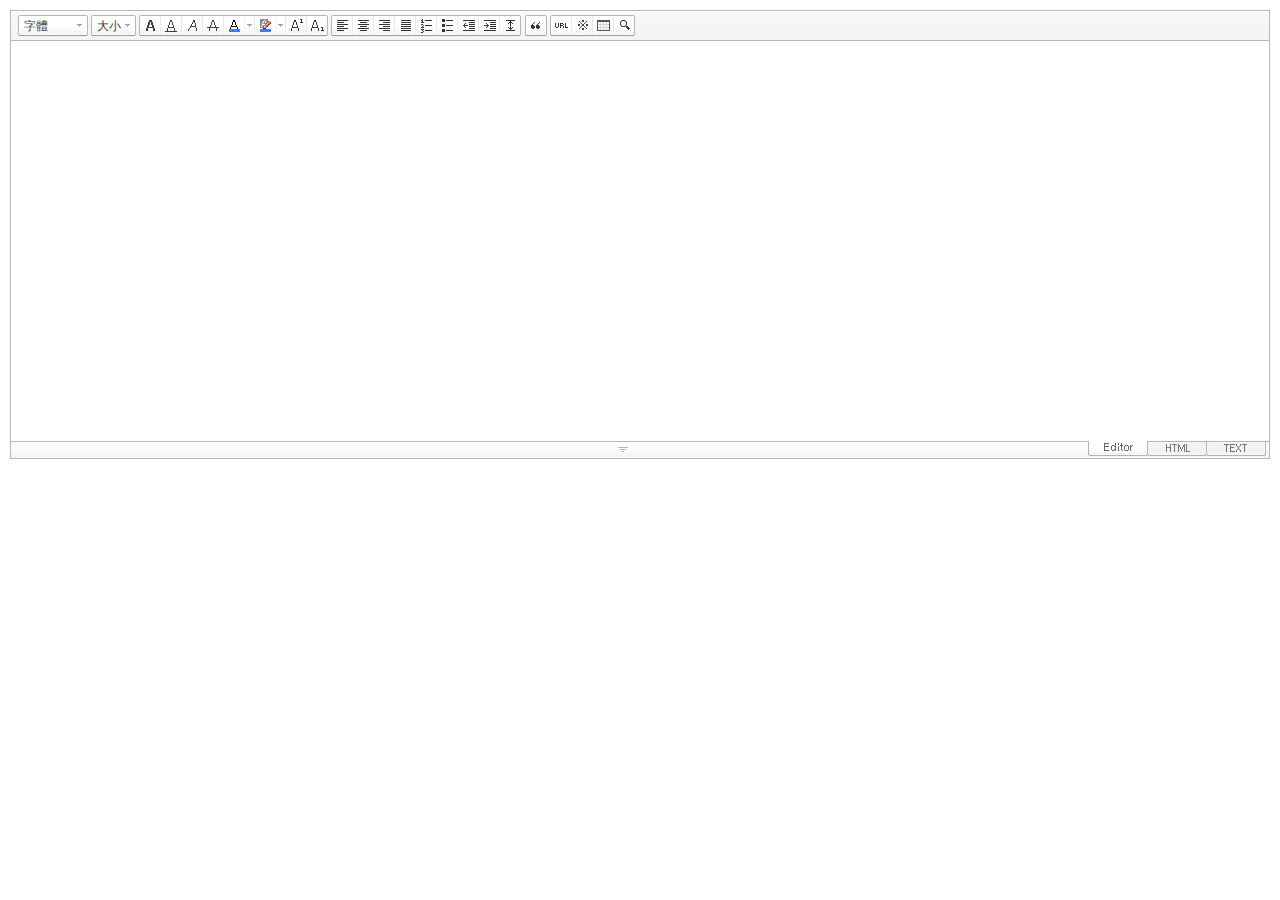
<file: src/main/package/dist/SmartEditor2Skin_zh_TW.html>
<!DOCTYPE HTML PUBLIC "-//W3C//DTD HTML 4.01 Transitional//EN" "http://www.w3.org/TR/html4/loose.dtd">
<html lang="ko">
<head>
<meta http-equiv="Content-Type" content="text/html; charset=utf-8">
<meta http-equiv="Content-Script-Type" content="text/javascript">
<meta http-equiv="Content-Style-Type" content="text/css">
<title>네이버 :: Smart Editor 2 &#8482;</title>
<link href="css/zh_TW/smart_editor2.css" rel="stylesheet" type="text/css">
<style type="text/css">
	body { margin: 10px; }
</style>
<script type="text/javascript" src="./js/lib/jindo2.all.js" charset="utf-8"></script>
<script type="text/javascript" src="./js/lib/jindo_component.js" charset="utf-8"></script>
<script type="text/javascript" src="./js/service/SE2M_Configuration.js" charset="utf-8"></script>	<!-- 설정 파일 -->
<script type="text/javascript" src="./js/service/SE2BasicCreator.js" charset="utf-8"></script>
<script type="text/javascript" src="./js/smarteditor2.js" charset="utf-8"></script>

</head>
<body>

<!-- SE2 Markup Start -->	
<div id="smart_editor2">
	<div id="smart_editor2_content"><a href="#se2_iframe" class="blind">글쓰기영역으로 바로가기</a>
		<div class="se2_tool" id="se2_tool">
			
			<div class="se2_text_tool husky_seditor_text_tool">
			<ul class="se2_font_type">
				<li class="husky_seditor_ui_fontName"><button type="button" class="se2_font_family" title="字體"><span class="husky_se2m_current_fontName">字體</span></button>
					<!-- 글꼴 레이어 -->
					<div class="se2_layer husky_se_fontName_layer">
						<div class="se2_in_layer">
							<ul class="se2_l_font_fam">
							<li style="display:none"><button type="button"><span>@DisplayName@<span>(</span><em style="font-family:FontFamily;">@SampleText@</em><span>)</span></span></button></li>
							<li class="se2_division husky_seditor_font_separator"></li>
							<li><button type="button"><span>NanumGothic<span>(</span><em style="font-family:'NanumGothic',NanumGothic;">ABCD</em><span>)</span></span></button></li>
							<li><button type="button"><span>NanumMyungjo<span>(</span><em style="font-family:'NanumMyungjo',NanumMyeongjo;">ABCD</em><span>)</span></span></button></li>
							<li><button type="button"><span>NanumGothicCoding<span>(</span><em style="font-family:'NanumGothicCoding',NanumGothicCoding;">ABCD</em><span>)</span></span></button></li>
							<li><button type="button"><span>NanumBarunGothic<span>(</span><em style="font-family:'NanumBarunGothic',NanumBarunGothic,NanumBarunGothicOTF;">ABCD</em><span>)</span></span></button></li>
							<li><button type="button"><span>NanumBarunpen<span>(</span><em style="font-family:'NanumBarunpen',NanumBarunpen;">ABCD</em><span>)</span></span></button></li>
							</ul>
						</div>
					</div>
					<!-- //글꼴 레이어 -->
				</li>

				<li class="husky_seditor_ui_fontSize"><button type="button" class="se2_font_size" title="字號"><span class="husky_se2m_current_fontSize">大小</span></button>
					<!-- 폰트 사이즈 레이어 -->
					<div class="se2_layer husky_se_fontSize_layer">
						<div class="se2_in_layer">
							<ul class="se2_l_font_size">
							<li><button type="button"><span style="margin-top:4px; margin-bottom:3px; margin-left:5px; font-size:7pt;">ABCDEFG<span style=" font-size:7pt;">(7pt)</span></span></button></li>
							<li><button type="button"><span style="margin-bottom:2px; font-size:8pt;">ABCDEFG<span style="font-size:8pt;">(8pt)</span></span></button></li>
							<li><button type="button"><span style="margin-bottom:1px; font-size:9pt;">ABCDEFG<span style="font-size:9pt;">(9pt)</span></span></button></li>
							<li><button type="button"><span style="margin-bottom:1px; font-size:10pt;">ABCDEFG<span style="font-size:10pt;">(10pt)</span></span></button></li>
							<li><button type="button"><span style="margin-bottom:2px; font-size:11pt;">ABCDEFG<span style="font-size:11pt;">(11pt)</span></span></button></li>
							<li><button type="button"><span style="margin-bottom:1px; font-size:12pt;">ABCDEFG<span style="font-size:12pt;">(12pt)</span></span></button></li>
							<li><button type="button"><span style="margin-bottom:2px; font-size:14pt;">ABCDEFG<span style="margin-left:6px;font-size:14pt;">(14pt)</span></span></button></li>
							<li><button type="button"><span style="margin-bottom:1px; font-size:18pt;">ABCDEFG<span style="margin-left:8px;font-size:18pt;">(18pt)</span></span></button></li>
							<li><button type="button"><span style="margin-left:3px; font-size:24pt;">ABCDEFG<span style="margin-left:11px;font-size:24pt;">(24pt)</span></span></button></li>
							<li><button type="button"><span style="margin-top:-1px; margin-left:3px; font-size:36pt;">ABCD<span style="font-size:36pt;">(36pt)</span></span></button></li>
							</ul>
						</div>
					</div>
					<!-- //폰트 사이즈 레이어 -->
				</li>
</ul><ul>
				<li class="husky_seditor_ui_bold first_child"><button type="button" title="變粗[Ctrl+B]" class="se2_bold"><span class="_buttonRound tool_bg">變粗[Ctrl+B]</span></button></li>

				<li class="husky_seditor_ui_underline"><button type="button" title="下劃線[Ctrl+U]" class="se2_underline"><span class="_buttonRound">下劃線[Ctrl+U]</span></button></li>

				<li class="husky_seditor_ui_italic"><button type="button" title="傾斜[Ctrl+I]" class="se2_italic"><span class="_buttonRound">傾斜[Ctrl+I]</span></button></li>

				<li class="husky_seditor_ui_lineThrough"><button type="button" title="取消線[Ctrl+D]" class="se2_tdel"><span class="_buttonRound">取消線[Ctrl+D]</span></button></li>

				<li class="se2_pair husky_seditor_ui_fontColor"><span class="selected_color husky_se2m_fontColor_lastUsed" style="background-color:#4477f9"></span><span class="husky_seditor_ui_fontColorA"><button type="button" title="字體顔色" class="se2_fcolor"><span>字體顔色</span></button></span><span class="husky_seditor_ui_fontColorB"><button type="button" title="查看更多" class="se2_fcolor_more"><span class="_buttonRound">查看更多</span></button></span>				
					<!-- 글자색 -->
					<div class="se2_layer husky_se2m_fontcolor_layer" style="display:none">
						<div class="se2_in_layer husky_se2m_fontcolor_paletteHolder">
							<div class="se2_palette husky_se2m_color_palette">
								<ul class="se2_pick_color">
								<li><button type="button" title="#ff0000" style="background:#ff0000"><span><span>#ff0000</span></span></button></li>
								<li><button type="button" title="#ff6c00" style="background:#ff6c00"><span><span>#ff6c00</span></span></button></li>
								<li><button type="button" title="#ffaa00" style="background:#ffaa00"><span><span>#ffaa00</span></span></button></li>
								<li><button type="button" title="#ffef00" style="background:#ffef00"><span><span>#ffef00</span></span></button></li>
								<li><button type="button" title="#a6cf00" style="background:#a6cf00"><span><span>#a6cf00</span></span></button></li>
								<li><button type="button" title="#009e25" style="background:#009e25"><span><span>#009e25</span></span></button></li>
								<li><button type="button" title="#00b0a2" style="background:#00b0a2"><span><span>#00b0a2</span></span></button></li>
								<li><button type="button" title="#0075c8" style="background:#0075c8"><span><span>#0075c8</span></span></button></li>
								<li><button type="button" title="#3a32c3" style="background:#3a32c3"><span><span>#3a32c3</span></span></button></li>
								<li><button type="button" title="#7820b9" style="background:#7820b9"><span><span>#7820b9</span></span></button></li>
								<li><button type="button" title="#ef007c" style="background:#ef007c"><span><span>#ef007c</span></span></button></li>
								<li><button type="button" title="#000000" style="background:#000000"><span><span>#000000</span></span></button></li>
								<li><button type="button" title="#252525" style="background:#252525"><span><span>#252525</span></span></button></li>
								<li><button type="button" title="#464646" style="background:#464646"><span><span>#464646</span></span></button></li>
								<li><button type="button" title="#636363" style="background:#636363"><span><span>#636363</span></span></button></li>
								<li><button type="button" title="#7d7d7d" style="background:#7d7d7d"><span><span>#7d7d7d</span></span></button></li>
								<li><button type="button" title="#9a9a9a" style="background:#9a9a9a"><span><span>#9a9a9a</span></span></button></li>
								<li><button type="button" title="#ffe8e8" style="background:#ffe8e8"><span><span>#9a9a9a</span></span></button></li>
								<li><button type="button" title="#f7e2d2" style="background:#f7e2d2"><span><span>#f7e2d2</span></span></button></li>
								<li><button type="button" title="#f5eddc" style="background:#f5eddc"><span><span>#f5eddc</span></span></button></li>
								<li><button type="button" title="#f5f4e0" style="background:#f5f4e0"><span><span>#f5f4e0</span></span></button></li>
								<li><button type="button" title="#edf2c2" style="background:#edf2c2"><span><span>#edf2c2</span></span></button></li>
								<li><button type="button" title="#def7e5" style="background:#def7e5"><span><span>#def7e5</span></span></button></li>
								<li><button type="button" title="#d9eeec" style="background:#d9eeec"><span><span>#d9eeec</span></span></button></li>
								<li><button type="button" title="#c9e0f0" style="background:#c9e0f0"><span><span>#c9e0f0</span></span></button></li>
								<li><button type="button" title="#d6d4eb" style="background:#d6d4eb"><span><span>#d6d4eb</span></span></button></li>
								<li><button type="button" title="#e7dbed" style="background:#e7dbed"><span><span>#e7dbed</span></span></button></li>
								<li><button type="button" title="#f1e2ea" style="background:#f1e2ea"><span><span>#f1e2ea</span></span></button></li>
								<li><button type="button" title="#acacac" style="background:#acacac"><span><span>#acacac</span></span></button></li>
								<li><button type="button" title="#c2c2c2" style="background:#c2c2c2"><span><span>#c2c2c2</span></span></button></li>
								<li><button type="button" title="#cccccc" style="background:#cccccc"><span><span>#cccccc</span></span></button></li>
								<li><button type="button" title="#e1e1e1" style="background:#e1e1e1"><span><span>#e1e1e1</span></span></button></li>
								<li><button type="button" title="#ebebeb" style="background:#ebebeb"><span><span>#ebebeb</span></span></button></li>
								<li><button type="button" title="#ffffff" style="background:#ffffff"><span><span>#ffffff</span></span></button></li>
								</ul>
								<ul class="se2_pick_color" style="width:156px;">
								<li><button type="button" title="#e97d81" style="background:#e97d81"><span><span>#e97d81</span></span></button></li>
								<li><button type="button" title="#e19b73" style="background:#e19b73"><span><span>#e19b73</span></span></button></li>
								<li><button type="button" title="#d1b274" style="background:#d1b274"><span><span>#d1b274</span></span></button></li>
								<li><button type="button" title="#cfcca2" style="background:#cfcca2"><span><span>#cfcca2</span></span></button></li>
								<li><button type="button" title="#cfcca2" style="background:#cfcca2"><span><span>#cfcca2</span></span></button></li>
								<li><button type="button" title="#61b977" style="background:#61b977"><span><span>#61b977</span></span></button></li>
								<li><button type="button" title="#53aea8" style="background:#53aea8"><span><span>#53aea8</span></span></button></li>
								<li><button type="button" title="#518fbb" style="background:#518fbb"><span><span>#518fbb</span></span></button></li>
								<li><button type="button" title="#6a65bb" style="background:#6a65bb"><span><span>#6a65bb</span></span></button></li>
								<li><button type="button" title="#9a54ce" style="background:#9a54ce"><span><span>#9a54ce</span></span></button></li>
								<li><button type="button" title="#e573ae" style="background:#e573ae"><span><span>#e573ae</span></span></button></li>
								<li><button type="button" title="#5a504b" style="background:#5a504b"><span><span>#5a504b</span></span></button></li>
								<li><button type="button" title="#767b86" style="background:#767b86"><span><span>#767b86</span></span></button></li>
								<li><button type="button" title="#951015" style="background:#951015"><span><span>#951015</span></span></button></li>
								<li><button type="button" title="#6e391a" style="background:#6e391a"><span><span>#6e391a</span></span></button></li>
								<li><button type="button" title="#785c25" style="background:#785c25"><span><span>#785c25</span></span></button></li>
								<li><button type="button" title="#5f5b25" style="background:#5f5b25"><span><span>#5f5b25</span></span></button></li>
								<li><button type="button" title="#4c511f" style="background:#4c511f"><span><span>#4c511f</span></span></button></li>
								<li><button type="button" title="#1c4827" style="background:#1c4827"><span><span>#1c4827</span></span></button></li>
								<li><button type="button" title="#0d514c" style="background:#0d514c"><span><span>#0d514c</span></span></button></li>
								<li><button type="button" title="#1b496a" style="background:#1b496a"><span><span>#1b496a</span></span></button></li>
								<li><button type="button" title="#2b285f" style="background:#2b285f"><span><span>#2b285f</span></span></button></li>
								<li><button type="button" title="#45245b" style="background:#45245b"><span><span>#45245b</span></span></button></li>
								<li><button type="button" title="#721947" style="background:#721947"><span><span>#721947</span></span></button></li>
								<li><button type="button" title="#352e2c" style="background:#352e2c"><span><span>#352e2c</span></span></button></li>
								<li><button type="button" title="#3c3f45" style="background:#3c3f45"><span><span>#3c3f45</span></span></button></li>
								</ul>
								<button type="button" title="查看更多" class="se2_view_more husky_se2m_color_palette_more_btn"><span>查看更多</span></button>
								<div class="husky_se2m_color_palette_recent" style="display:none">
									<h4>最近使用過的顔色</h4>
									<ul class="se2_pick_color">
									<li></li>
									<!-- 최근 사용한 색 템플릿 -->
									<!-- <li><button type="button" title="#e97d81" style="background:#e97d81"><span><span>#e97d81</span></span></button></li> -->
									<!-- //최근 사용한 색 템플릿 -->
									</ul>
								</div>								
								<div class="se2_palette2 husky_se2m_color_palette_colorpicker">
									<!--form action="http://test.emoticon.naver.com/colortable/TextAdd.nhn" method="post"-->
										<div class="se2_color_set">
											<span class="se2_selected_color"><span class="husky_se2m_cp_preview" style="background:#e97d81"></span></span><input type="text" name="" class="input_ty1 husky_se2m_cp_colorcode" value="#e97d81"><button type="button" class="se2_btn_insert husky_se2m_color_palette_ok_btn" title="輸入"><span>輸入</span></button></div>
										<!--input type="hidden" name="callback" value="http://test.emoticon.naver.com/colortable/result.jsp" />
										<input type="hidden" name="callback_func" value="1" />
										<input type="hidden" name="text_key" value="" />
										<input type="hidden" name="text_data" value="" />
									</form-->
									<div class="se2_gradation1 husky_se2m_cp_colpanel"></div>
									<div class="se2_gradation2 husky_se2m_cp_huepanel"></div>
								</div>
							</div>
                        </div>
					</div>
                    <!-- //글자색 -->
				</li>

				<li class="se2_pair husky_seditor_ui_BGColor"><span class="selected_color husky_se2m_BGColor_lastUsed" style="background-color:#4477f9"></span><span class="husky_seditor_ui_BGColorA"><button type="button" title="填充顔色" class="se2_bgcolor"><span>填充顔色</span></button></span><span class="husky_seditor_ui_BGColorB"><button type="button" title="查看更多" class="se2_bgcolor_more"><span class="_buttonRound">查看更多</span></button></span>
					<!-- 배경색 -->
					<div class="se2_layer se2_layer husky_se2m_BGColor_layer" style="display:none">
						<div class="se2_in_layer">
							<div class="se2_palette_bgcolor">
								<ul class="se2_background husky_se2m_bgcolor_list">
								<li><button type="button" title="填充顔色#ff0000 字色#ffffff" style="background:#ff0000; color:#ffffff"><span><span>ABCDE</span></span></button></li>								
								<li><button type="button" title="填充顔色#6d30cf 字色#ffffff" style="background:#6d30cf; color:#ffffff"><span><span>ABCDE</span></span></button></li>
								<li><button type="button" title="填充顔色#000000 字色#ffffff" style="background:#000000; color:#ffffff"><span><span>ABCDE</span></span></button></li>
								<li><button type="button" title="填充顔色#ff6600 字色#ffffff" style="background:#ff6600; color:#ffffff"><span><span>ABCDE</span></span></button></li>
								<li><button type="button" title="填充顔色#3333cc 字色#ffffff" style="background:#3333cc; color:#ffffff"><span><span>ABCDE</span></span></button></li>
								<li><button type="button" title="填充顔色#333333 字色#ffff00" style="background:#333333; color:#ffff00"><span><span>ABCDE</span></span></button></li>
								<li><button type="button" title="填充顔色#ffa700 字色#ffffff" style="background:#ffa700; color:#ffffff"><span><span>ABCDE</span></span></button></li>
								<li><button type="button" title="填充顔色#009999 字色#ffffff" style="background:#009999; color:#ffffff"><span><span>ABCDE</span></span></button></li>
								<li><button type="button" title="填充顔色#8e8e8e 字色#ffffff" style="background:#8e8e8e; color:#ffffff"><span><span>ABCDE</span></span></button></li>								
								<li><button type="button" title="填充顔色#cc9900 字色#ffffff" style="background:#cc9900; color:#ffffff"><span><span>ABCDE</span></span></button></li>
								<li><button type="button" title="填充顔色#77b02b 字色#ffffff" style="background:#77b02b; color:#ffffff"><span><span>ABCDE</span></span></button></li>
								<li><button type="button" title="填充顔色#ffffff 字色#000000" style="background:#ffffff; color:#000000"><span><span>ABCDE</span></span></button></li>
								</ul>
							</div>
							<div class="husky_se2m_BGColor_paletteHolder"></div>
                        </div>
					</div>
                    <!-- //배경색 -->
				</li>

				<li class="husky_seditor_ui_superscript"><button type="button" title="윗첨자" class="se2_sup"><span class="_buttonRound">윗첨자</span></button></li>

				<li class="husky_seditor_ui_subscript last_child"><button type="button" title="아래첨자" class="se2_sub"><span class="_buttonRound tool_bg">아래첨자</span></button></li>
</ul><ul>
				<li class="husky_seditor_ui_justifyleft first_child"><button type="button" title="靠左排列" class="se2_left"><span class="_buttonRound tool_bg">靠左排列</span></button></li>

				<li class="husky_seditor_ui_justifycenter"><button type="button" title="靠中" class="se2_center"><span class="_buttonRound">靠中</span></button></li>

				<li class="husky_seditor_ui_justifyright"><button type="button" title="靠右排列" class="se2_right"><span class="_buttonRound">靠右排列</span></button></li>

				<li class="husky_seditor_ui_justifyfull"><button type="button" title="兩側排列" class="se2_justify"><span class="_buttonRound">兩側排列</span></button></li>

				<li class="husky_seditor_ui_orderedlist"><button type="button" title="排號" class="se2_ol"><span class="_buttonRound">排號</span></button></li>

				<li class="husky_seditor_ui_unorderedlist"><button type="button" title="主題符號" class="se2_ul"><span class="_buttonRound">主題符號</span></button></li>

				<li class="husky_seditor_ui_outdent"><button type="button" title="凸排[Shift+Tab]" class="se2_outdent"><span class="_buttonRound">凸排[Shift+Tab]</span></button></li>

				<li class="husky_seditor_ui_indent"><button type="button" title="縮排[Tab]" class="se2_indent"><span class="_buttonRound">縮排[Tab]</span></button></li>			

				<li class="husky_seditor_ui_lineHeight last_child"><button type="button" title="行間隔" class="se2_lineheight" ><span class="_buttonRound tool_bg">行間隔</span></button>
					<!-- 줄간격 레이어 -->
					<div class="se2_layer husky_se2m_lineHeight_layer">
						<div class="se2_in_layer">
							<ul class="se2_l_line_height">
							<li><button type="button"><span>50%</span></button></li>
							<li><button type="button"><span>80%</span></button></li>
							<li><button type="button"><span>100%</span></button></li>
							<li><button type="button"><span>120%</span></button></li>
							<li><button type="button"><span>150%</span></button></li>
							<li><button type="button"><span>180%</span></button></li>
							<li><button type="button"><span>200%</span></button></li>
							</ul>
							<div class="se2_l_line_height_user husky_se2m_lineHeight_direct_input">
								<h3>直接輸入</h3>
								<span class="bx_input">
								<input type="text" class="input_ty1" maxlength="3" style="width:75px">
								<button type="button" title="1% 加" class="btn_up"><span>1% 加</span></button>
								<button type="button" title="1% 減" class="btn_down"><span>1% 減</span></button>
								</span>		
								<div class="btn_area">
									<button type="button" class="se2_btn_apply3"><span>適用</span></button><button type="button" class="se2_btn_cancel3"><span>取消</span></button>
								</div>
							</div>
						</div>
					</div>
					<!-- //줄간격 레이어 -->
				</li>
</ul><ul>
				<li class="husky_seditor_ui_quote single_child"><button type="button" title="인용구" class="se2_blockquote"><span class="_buttonRound tool_bg">인용구</span></button>
					<!-- 인용구 -->
					<div class="se2_layer husky_seditor_blockquote_layer" style="margin-left:-407px; display:none;">
						<div class="se2_in_layer">
							<div class="se2_quote">
								<ul>
								<li class="q1"><button type="button" class="se2_quote1"><span><span>인용구 스타일1</span></span></button></li>
								<li class="q2"><button type="button" class="se2_quote2"><span><span>인용구 스타일2</span></span></button></li>
								<li class="q3"><button type="button" class="se2_quote3"><span><span>인용구 스타일3</span></span></button></li>
								<li class="q4"><button type="button" class="se2_quote4"><span><span>인용구 스타일4</span></span></button></li>
								<li class="q5"><button type="button" class="se2_quote5"><span><span>인용구 스타일5</span></span></button></li>
								<li class="q6"><button type="button" class="se2_quote6"><span><span>인용구 스타일6</span></span></button></li>
								<li class="q7"><button type="button" class="se2_quote7"><span><span>인용구 스타일7</span></span></button></li>
								<li class="q8"><button type="button" class="se2_quote8"><span><span>인용구 스타일8</span></span></button></li>
								<li class="q9"><button type="button" class="se2_quote9"><span><span>인용구 스타일9</span></span></button></li>
								<li class="q10"><button type="button" class="se2_quote10"><span><span>인용구 스타일10</span></span></button></li>
								</ul>
								<button type="button" class="se2_cancel2"><span>적용취소</span></button>
							</div>
						</div>
					</div>
					<!-- //인용구 -->
				</li>
</ul><ul>
				<li class="husky_seditor_ui_hyperlink first_child"><button type="button" title="鏈接" class="se2_url"><span class="_buttonRound tool_bg">鏈接</span></button>
					<!-- 링크 -->
					<div class="se2_layer" style="margin-left:-285px">
						<div class="se2_in_layer">
							<div class="se2_url2">
								<input type="text" class="input_ty1" value="http://">
								<button type="button" class="se2_apply"><span>適用</span></button><button type="button" class="se2_cancel"><span>取消</span></button>
							</div>
						</div>
					</div>
					<!-- //링크 -->
				</li>

				<li class="husky_seditor_ui_sCharacter"><button type="button" title="特殊符號" class="se2_character"><span class="_buttonRound">特殊符號</span></button>
					<!-- 특수기호 -->
					<div class="se2_layer husky_seditor_sCharacter_layer" style="margin-left:-448px;">
						<div class="se2_in_layer">
							<div class="se2_bx_character">
								<ul class="se2_char_tab">
								<li class="active"><button type="button" title="一般符號" class="se2_char1"><span>一般符號</span></button>
									<div class="se2_s_character">
										<ul class="husky_se2m_sCharacter_list">
											<li></li>
											<!-- 일반기호 목록 -->
											<!-- <li class="hover"><button type="button"><span>｛</span></button></li><li class="active"><button type="button"><span>｝</span></button></li><li><button type="button"><span>〔</span></button></li><li><button type="button"><span>〕</span></button></li><li><button type="button"><span>〈</span></button></li><li><button type="button"><span>〉</span></button></li><li><button type="button"><span>《</span></button></li><li><button type="button"><span>》</span></button></li><li><button type="button"><span>「</span></button></li><li><button type="button"><span>」</span></button></li><li><button type="button"><span>『</span></button></li><li><button type="button"><span>』</span></button></li><li><button type="button"><span>【</span></button></li><li><button type="button"><span>】</span></button></li><li><button type="button"><span>‘</span></button></li><li><button type="button"><span>’</span></button></li><li><button type="button"><span>“</span></button></li><li><button type="button"><span>”</span></button></li><li><button type="button"><span>、</span></button></li><li><button type="button"><span>。</span></button></li><li><button type="button"><span>·</span></button></li><li><button type="button"><span>‥</span></button></li><li><button type="button"><span>…</span></button></li><li><button type="button"><span>§</span></button></li><li><button type="button"><span>※</span></button></li><li><button type="button"><span>☆</span></button></li><li><button type="button"><span>★</span></button></li><li><button type="button"><span>○</span></button></li><li><button type="button"><span>●</span></button></li><li><button type="button"><span>◎</span></button></li><li><button type="button"><span>◇</span></button></li><li><button type="button"><span>◆</span></button></li><li><button type="button"><span>□</span></button></li><li><button type="button"><span>■</span></button></li><li><button type="button"><span>△</span></button></li><li><button type="button"><span>▲</span></button></li><li><button type="button"><span>▽</span></button></li><li><button type="button"><span>▼</span></button></li><li><button type="button"><span>◁</span></button></li><li><button type="button"><span>◀</span></button></li><li><button type="button"><span>▷</span></button></li><li><button type="button"><span>▶</span></button></li><li><button type="button"><span>♤</span></button></li><li><button type="button"><span>♠</span></button></li><li><button type="button"><span>♡</span></button></li><li><button type="button"><span>♥</span></button></li><li><button type="button"><span>♧</span></button></li><li><button type="button"><span>♣</span></button></li><li><button type="button"><span>⊙</span></button></li><li><button type="button"><span>◈</span></button></li><li><button type="button"><span>▣</span></button></li><li><button type="button"><span>◐</span></button></li><li><button type="button"><span>◑</span></button></li><li><button type="button"><span>▒</span></button></li><li><button type="button"><span>▤</span></button></li><li><button type="button"><span>▥</span></button></li><li><button type="button"><span>▨</span></button></li><li><button type="button"><span>▧</span></button></li><li><button type="button"><span>▦</span></button></li><li><button type="button"><span>▩</span></button></li><li><button type="button"><span>±</span></button></li><li><button type="button"><span>×</span></button></li><li><button type="button"><span>÷</span></button></li><li><button type="button"><span>≠</span></button></li><li><button type="button"><span>≤</span></button></li><li><button type="button"><span>≥</span></button></li><li><button type="button"><span>∞</span></button></li><li><button type="button"><span>∴</span></button></li><li><button type="button"><span>°</span></button></li><li><button type="button"><span>′</span></button></li><li><button type="button"><span>″</span></button></li><li><button type="button"><span>∠</span></button></li><li><button type="button"><span>⊥</span></button></li><li><button type="button"><span>⌒</span></button></li><li><button type="button"><span>∂</span></button></li><li><button type="button"><span>≡</span></button></li><li><button type="button"><span>≒</span></button></li><li><button type="button"><span>≪</span></button></li><li><button type="button"><span>≫</span></button></li><li><button type="button"><span>√</span></button></li><li><button type="button"><span>∽</span></button></li><li><button type="button"><span>∝</span></button></li><li><button type="button"><span>∵</span></button></li><li><button type="button"><span>∫</span></button></li><li><button type="button"><span>∬</span></button></li><li><button type="button"><span>∈</span></button></li><li><button type="button"><span>∋</span></button></li><li><button type="button"><span>⊆</span></button></li><li><button type="button"><span>⊇</span></button></li><li><button type="button"><span>⊂</span></button></li><li><button type="button"><span>⊃</span></button></li><li><button type="button"><span>∪</span></button></li><li><button type="button"><span>∩</span></button></li><li><button type="button"><span>∧</span></button></li><li><button type="button"><span>∨</span></button></li><li><button type="button"><span>￢</span></button></li><li><button type="button"><span>⇒</span></button></li><li><button type="button"><span>⇔</span></button></li><li><button type="button"><span>∀</span></button></li><li><button type="button"><span>∃</span></button></li><li><button type="button"><span>´</span></button></li><li><button type="button"><span>～</span></button></li><li><button type="button"><span>ˇ</span></button></li><li><button type="button"><span>˘</span></button></li><li><button type="button"><span>˝</span></button></li><li><button type="button"><span>˚</span></button></li><li><button type="button"><span>˙</span></button></li><li><button type="button"><span>¸</span></button></li><li><button type="button"><span>˛</span></button></li><li><button type="button"><span>¡</span></button></li><li><button type="button"><span>¿</span></button></li><li><button type="button"><span>ː</span></button></li><li><button type="button"><span>∮</span></button></li><li><button type="button"><span>∑</span></button></li><li><button type="button"><span>∏</span></button></li><li><button type="button"><span>♭</span></button></li><li><button type="button"><span>♩</span></button></li><li><button type="button"><span>♪</span></button></li><li><button type="button"><span>♬</span></button></li><li><button type="button"><span>㉿</span></button></li><li><button type="button"><span>→</span></button></li><li><button type="button"><span>←</span></button></li><li><button type="button"><span>↑</span></button></li><li><button type="button"><span>↓</span></button></li><li><button type="button"><span>↔</span></button></li><li><button type="button"><span>↕</span></button></li><li><button type="button"><span>↗</span></button></li><li><button type="button"><span>↙</span></button></li><li><button type="button"><span>↖</span></button></li><li><button type="button"><span>↘</span></button></li><li><button type="button"><span>㈜</span></button></li><li><button type="button"><span>№</span></button></li><li><button type="button"><span>㏇</span></button></li><li><button type="button"><span>™</span></button></li><li><button type="button"><span>㏂</span></button></li><li><button type="button"><span>㏘</span></button></li><li><button type="button"><span>℡</span></button></li><li><button type="button"><span>♨</span></button></li><li><button type="button"><span>☏</span></button></li><li><button type="button"><span>☎</span></button></li><li><button type="button"><span>☜</span></button></li><li><button type="button"><span>☞</span></button></li><li><button type="button"><span>¶</span></button></li><li><button type="button"><span>†</span></button></li><li><button type="button"><span>‡</span></button></li><li><button type="button"><span>®</span></button></li><li><button type="button"><span>ª</span></button></li><li><button type="button"><span>º</span></button></li><li><button type="button"><span>♂</span></button></li><li><button type="button"><span>♀</span></button></li> -->
										</ul>
									</div>
								</li>
								<li><button type="button" title="數字和單位" class="se2_char2"><span>數字和單位</span></button>
									<div class="se2_s_character">
										<ul class="husky_se2m_sCharacter_list">
											<li></li>
											<!-- 숫자와 단위 목록 -->
											<!-- <li class="hover"><button type="button"><span>½</span></button></li><li><button type="button"><span>⅓</span></button></li><li><button type="button"><span>⅔</span></button></li><li><button type="button"><span>¼</span></button></li><li><button type="button"><span>¾</span></button></li><li><button type="button"><span>⅛</span></button></li><li><button type="button"><span>⅜</span></button></li><li><button type="button"><span>⅝</span></button></li><li><button type="button"><span>⅞</span></button></li><li><button type="button"><span>¹</span></button></li><li><button type="button"><span>²</span></button></li><li><button type="button"><span>³</span></button></li><li><button type="button"><span>⁴</span></button></li><li><button type="button"><span>ⁿ</span></button></li><li><button type="button"><span>₁</span></button></li><li><button type="button"><span>₂</span></button></li><li><button type="button"><span>₃</span></button></li><li><button type="button"><span>₄</span></button></li><li><button type="button"><span>Ⅰ</span></button></li><li><button type="button"><span>Ⅱ</span></button></li><li><button type="button"><span>Ⅲ</span></button></li><li><button type="button"><span>Ⅳ</span></button></li><li><button type="button"><span>Ⅴ</span></button></li><li><button type="button"><span>Ⅵ</span></button></li><li><button type="button"><span>Ⅶ</span></button></li><li><button type="button"><span>Ⅷ</span></button></li><li><button type="button"><span>Ⅸ</span></button></li><li><button type="button"><span>Ⅹ</span></button></li><li><button type="button"><span>ⅰ</span></button></li><li><button type="button"><span>ⅱ</span></button></li><li><button type="button"><span>ⅲ</span></button></li><li><button type="button"><span>ⅳ</span></button></li><li><button type="button"><span>ⅴ</span></button></li><li><button type="button"><span>ⅵ</span></button></li><li><button type="button"><span>ⅶ</span></button></li><li><button type="button"><span>ⅷ</span></button></li><li><button type="button"><span>ⅸ</span></button></li><li><button type="button"><span>ⅹ</span></button></li><li><button type="button"><span>￦</span></button></li><li><button type="button"><span>$</span></button></li><li><button type="button"><span>￥</span></button></li><li><button type="button"><span>￡</span></button></li><li><button type="button"><span>€</span></button></li><li><button type="button"><span>℃</span></button></li><li><button type="button"><span>A</span></button></li><li><button type="button"><span>℉</span></button></li><li><button type="button"><span>￠</span></button></li><li><button type="button"><span>¤</span></button></li><li><button type="button"><span>‰</span></button></li><li><button type="button"><span>㎕</span></button></li><li><button type="button"><span>㎖</span></button></li><li><button type="button"><span>㎗</span></button></li><li><button type="button"><span>ℓ</span></button></li><li><button type="button"><span>㎘</span></button></li><li><button type="button"><span>㏄</span></button></li><li><button type="button"><span>㎣</span></button></li><li><button type="button"><span>㎤</span></button></li><li><button type="button"><span>㎥</span></button></li><li><button type="button"><span>㎦</span></button></li><li><button type="button"><span>㎙</span></button></li><li><button type="button"><span>㎚</span></button></li><li><button type="button"><span>㎛</span></button></li><li><button type="button"><span>㎜</span></button></li><li><button type="button"><span>㎝</span></button></li><li><button type="button"><span>㎞</span></button></li><li><button type="button"><span>㎟</span></button></li><li><button type="button"><span>㎠</span></button></li><li><button type="button"><span>㎡</span></button></li><li><button type="button"><span>㎢</span></button></li><li><button type="button"><span>㏊</span></button></li><li><button type="button"><span>㎍</span></button></li><li><button type="button"><span>㎎</span></button></li><li><button type="button"><span>㎏</span></button></li><li><button type="button"><span>㏏</span></button></li><li><button type="button"><span>㎈</span></button></li><li><button type="button"><span>㎉</span></button></li><li><button type="button"><span>㏈</span></button></li><li><button type="button"><span>㎧</span></button></li><li><button type="button"><span>㎨</span></button></li><li><button type="button"><span>㎰</span></button></li><li><button type="button"><span>㎱</span></button></li><li><button type="button"><span>㎲</span></button></li><li><button type="button"><span>㎳</span></button></li><li><button type="button"><span>㎴</span></button></li><li><button type="button"><span>㎵</span></button></li><li><button type="button"><span>㎶</span></button></li><li><button type="button"><span>㎷</span></button></li><li><button type="button"><span>㎸</span></button></li><li><button type="button"><span>㎹</span></button></li><li><button type="button"><span>㎀</span></button></li><li><button type="button"><span>㎁</span></button></li><li><button type="button"><span>㎂</span></button></li><li><button type="button"><span>㎃</span></button></li><li><button type="button"><span>㎄</span></button></li><li><button type="button"><span>㎺</span></button></li><li><button type="button"><span>㎻</span></button></li><li><button type="button"><span>㎼</span></button></li><li><button type="button"><span>㎽</span></button></li><li><button type="button"><span>㎾</span></button></li><li><button type="button"><span>㎿</span></button></li><li><button type="button"><span>㎐</span></button></li><li><button type="button"><span>㎑</span></button></li><li><button type="button"><span>㎒</span></button></li><li><button type="button"><span>㎓</span></button></li><li><button type="button"><span>㎔</span></button></li><li><button type="button"><span>Ω</span></button></li><li><button type="button"><span>㏀</span></button></li><li><button type="button"><span>㏁</span></button></li><li><button type="button"><span>㎊</span></button></li><li><button type="button"><span>㎋</span></button></li><li><button type="button"><span>㎌</span></button></li><li><button type="button"><span>㏖</span></button></li><li><button type="button"><span>㏅</span></button></li><li><button type="button"><span>㎭</span></button></li><li><button type="button"><span>㎮</span></button></li><li><button type="button"><span>㎯</span></button></li><li><button type="button"><span>㏛</span></button></li><li><button type="button"><span>㎩</span></button></li><li><button type="button"><span>㎪</span></button></li><li><button type="button"><span>㎫</span></button></li><li><button type="button"><span>㎬</span></button></li><li><button type="button"><span>㏝</span></button></li><li><button type="button"><span>㏐</span></button></li><li><button type="button"><span>㏓</span></button></li><li><button type="button"><span>㏃</span></button></li><li><button type="button"><span>㏉</span></button></li><li><button type="button"><span>㏜</span></button></li><li><button type="button"><span>㏆</span></button></li> -->
										</ul>
									</div>
								</li>
								<li><button type="button" title="圓，括號" class="se2_char3"><span>圓，括號</span></button>
									<div class="se2_s_character">
										<ul class="husky_se2m_sCharacter_list">
											<li></li>
											<!-- 원,괄호 목록 -->
											<!-- <li><button type="button"><span>㉠</span></button></li><li><button type="button"><span>㉡</span></button></li><li><button type="button"><span>㉢</span></button></li><li><button type="button"><span>㉣</span></button></li><li><button type="button"><span>㉤</span></button></li><li><button type="button"><span>㉥</span></button></li><li><button type="button"><span>㉦</span></button></li><li><button type="button"><span>㉧</span></button></li><li><button type="button"><span>㉨</span></button></li><li><button type="button"><span>㉩</span></button></li><li><button type="button"><span>㉪</span></button></li><li><button type="button"><span>㉫</span></button></li><li><button type="button"><span>㉬</span></button></li><li><button type="button"><span>㉭</span></button></li><li><button type="button"><span>㉮</span></button></li><li><button type="button"><span>㉯</span></button></li><li><button type="button"><span>㉰</span></button></li><li><button type="button"><span>㉱</span></button></li><li><button type="button"><span>㉲</span></button></li><li><button type="button"><span>㉳</span></button></li><li><button type="button"><span>㉴</span></button></li><li><button type="button"><span>㉵</span></button></li><li><button type="button"><span>㉶</span></button></li><li><button type="button"><span>㉷</span></button></li><li><button type="button"><span>㉸</span></button></li><li><button type="button"><span>㉹</span></button></li><li><button type="button"><span>㉺</span></button></li><li><button type="button"><span>㉻</span></button></li><li><button type="button"><span>ⓐ</span></button></li><li><button type="button"><span>ⓑ</span></button></li><li><button type="button"><span>ⓒ</span></button></li><li><button type="button"><span>ⓓ</span></button></li><li><button type="button"><span>ⓔ</span></button></li><li><button type="button"><span>ⓕ</span></button></li><li><button type="button"><span>ⓖ</span></button></li><li><button type="button"><span>ⓗ</span></button></li><li><button type="button"><span>ⓘ</span></button></li><li><button type="button"><span>ⓙ</span></button></li><li><button type="button"><span>ⓚ</span></button></li><li><button type="button"><span>ⓛ</span></button></li><li><button type="button"><span>ⓜ</span></button></li><li><button type="button"><span>ⓝ</span></button></li><li><button type="button"><span>ⓞ</span></button></li><li><button type="button"><span>ⓟ</span></button></li><li><button type="button"><span>ⓠ</span></button></li><li><button type="button"><span>ⓡ</span></button></li><li><button type="button"><span>ⓢ</span></button></li><li><button type="button"><span>ⓣ</span></button></li><li><button type="button"><span>ⓤ</span></button></li><li><button type="button"><span>ⓥ</span></button></li><li><button type="button"><span>ⓦ</span></button></li><li><button type="button"><span>ⓧ</span></button></li><li><button type="button"><span>ⓨ</span></button></li><li><button type="button"><span>ⓩ</span></button></li><li><button type="button"><span>①</span></button></li><li><button type="button"><span>②</span></button></li><li><button type="button"><span>③</span></button></li><li><button type="button"><span>④</span></button></li><li><button type="button"><span>⑤</span></button></li><li><button type="button"><span>⑥</span></button></li><li><button type="button"><span>⑦</span></button></li><li><button type="button"><span>⑧</span></button></li><li><button type="button"><span>⑨</span></button></li><li><button type="button"><span>⑩</span></button></li><li><button type="button"><span>⑪</span></button></li><li><button type="button"><span>⑫</span></button></li><li><button type="button"><span>⑬</span></button></li><li><button type="button"><span>⑭</span></button></li><li><button type="button"><span>⑮</span></button></li><li><button type="button"><span>㈀</span></button></li><li><button type="button"><span>㈁</span></button></li><li class="hover"><button type="button"><span>㈂</span></button></li><li><button type="button"><span>㈃</span></button></li><li><button type="button"><span>㈄</span></button></li><li><button type="button"><span>㈅</span></button></li><li><button type="button"><span>㈆</span></button></li><li><button type="button"><span>㈇</span></button></li><li><button type="button"><span>㈈</span></button></li><li><button type="button"><span>㈉</span></button></li><li><button type="button"><span>㈊</span></button></li><li><button type="button"><span>㈋</span></button></li><li><button type="button"><span>㈌</span></button></li><li><button type="button"><span>㈍</span></button></li><li><button type="button"><span>㈎</span></button></li><li><button type="button"><span>㈏</span></button></li><li><button type="button"><span>㈐</span></button></li><li><button type="button"><span>㈑</span></button></li><li><button type="button"><span>㈒</span></button></li><li><button type="button"><span>㈓</span></button></li><li><button type="button"><span>㈔</span></button></li><li><button type="button"><span>㈕</span></button></li><li><button type="button"><span>㈖</span></button></li><li><button type="button"><span>㈗</span></button></li><li><button type="button"><span>㈘</span></button></li><li><button type="button"><span>㈙</span></button></li><li><button type="button"><span>㈚</span></button></li><li><button type="button"><span>㈛</span></button></li><li><button type="button"><span>⒜</span></button></li><li><button type="button"><span>⒝</span></button></li><li><button type="button"><span>⒞</span></button></li><li><button type="button"><span>⒟</span></button></li><li><button type="button"><span>⒠</span></button></li><li><button type="button"><span>⒡</span></button></li><li><button type="button"><span>⒢</span></button></li><li><button type="button"><span>⒣</span></button></li><li><button type="button"><span>⒤</span></button></li><li><button type="button"><span>⒥</span></button></li><li><button type="button"><span>⒦</span></button></li><li><button type="button"><span>⒧</span></button></li><li><button type="button"><span>⒨</span></button></li><li><button type="button"><span>⒩</span></button></li><li><button type="button"><span>⒪</span></button></li><li><button type="button"><span>⒫</span></button></li><li><button type="button"><span>⒬</span></button></li><li><button type="button"><span>⒭</span></button></li><li><button type="button"><span>⒮</span></button></li><li><button type="button"><span>⒯</span></button></li><li><button type="button"><span>⒰</span></button></li><li><button type="button"><span>⒱</span></button></li><li><button type="button"><span>⒲</span></button></li><li><button type="button"><span>⒳</span></button></li><li><button type="button"><span>⒴</span></button></li><li><button type="button"><span>⒵</span></button></li><li><button type="button"><span>⑴</span></button></li><li><button type="button"><span>⑵</span></button></li><li><button type="button"><span>⑶</span></button></li><li><button type="button"><span>⑷</span></button></li><li><button type="button"><span>⑸</span></button></li><li><button type="button"><span>⑹</span></button></li><li><button type="button"><span>⑺</span></button></li><li><button type="button"><span>⑻</span></button></li><li><button type="button"><span>⑼</span></button></li><li><button type="button"><span>⑽</span></button></li><li><button type="button"><span>⑾</span></button></li><li><button type="button"><span>⑿</span></button></li><li><button type="button"><span>⒀</span></button></li><li><button type="button"><span>⒁</span></button></li><li><button type="button"><span>⒂</span></button></li> -->
										</ul>
									</div>
								</li>
								<li><button type="button" title="韓文" class="se2_char4"><span>韓文</span></button>
									<div class="se2_s_character">
										<ul class="husky_se2m_sCharacter_list">
											<li></li>
											<!-- 한글 목록 -->
											<!-- <li><button type="button"><span>ㄱ</span></button></li><li><button type="button"><span>ㄲ</span></button></li><li><button type="button"><span>ㄳ</span></button></li><li><button type="button"><span>ㄴ</span></button></li><li><button type="button"><span>ㄵ</span></button></li><li><button type="button"><span>ㄶ</span></button></li><li><button type="button"><span>ㄷ</span></button></li><li><button type="button"><span>ㄸ</span></button></li><li><button type="button"><span>ㄹ</span></button></li><li><button type="button"><span>ㄺ</span></button></li><li><button type="button"><span>ㄻ</span></button></li><li><button type="button"><span>ㄼ</span></button></li><li><button type="button"><span>ㄽ</span></button></li><li><button type="button"><span>ㄾ</span></button></li><li><button type="button"><span>ㄿ</span></button></li><li><button type="button"><span>ㅀ</span></button></li><li><button type="button"><span>ㅁ</span></button></li><li><button type="button"><span>ㅂ</span></button></li><li><button type="button"><span>ㅃ</span></button></li><li><button type="button"><span>ㅄ</span></button></li><li><button type="button"><span>ㅅ</span></button></li><li><button type="button"><span>ㅆ</span></button></li><li><button type="button"><span>ㅇ</span></button></li><li><button type="button"><span>ㅈ</span></button></li><li><button type="button"><span>ㅉ</span></button></li><li><button type="button"><span>ㅊ</span></button></li><li><button type="button"><span>ㅋ</span></button></li><li><button type="button"><span>ㅌ</span></button></li><li><button type="button"><span>ㅍ</span></button></li><li><button type="button"><span>ㅎ</span></button></li><li><button type="button"><span>ㅏ</span></button></li><li><button type="button"><span>ㅐ</span></button></li><li><button type="button"><span>ㅑ</span></button></li><li><button type="button"><span>ㅒ</span></button></li><li><button type="button"><span>ㅓ</span></button></li><li><button type="button"><span>ㅔ</span></button></li><li><button type="button"><span>ㅕ</span></button></li><li><button type="button"><span>ㅖ</span></button></li><li><button type="button"><span>ㅗ</span></button></li><li><button type="button"><span>ㅘ</span></button></li><li><button type="button"><span>ㅙ</span></button></li><li><button type="button"><span>ㅚ</span></button></li><li><button type="button"><span>ㅛ</span></button></li><li><button type="button"><span>ㅜ</span></button></li><li><button type="button"><span>ㅝ</span></button></li><li><button type="button"><span>ㅞ</span></button></li><li><button type="button"><span>ㅟ</span></button></li><li><button type="button"><span>ㅠ</span></button></li><li><button type="button"><span>ㅡ</span></button></li><li><button type="button"><span>ㅢ</span></button></li><li><button type="button"><span>ㅣ</span></button></li><li><button type="button"><span>ㅥ</span></button></li><li><button type="button"><span>ㅦ</span></button></li><li><button type="button"><span>ㅧ</span></button></li><li><button type="button"><span>ㅨ</span></button></li><li><button type="button"><span>ㅩ</span></button></li><li><button type="button"><span>ㅪ</span></button></li><li><button type="button"><span>ㅫ</span></button></li><li><button type="button"><span>ㅬ</span></button></li><li><button type="button"><span>ㅭ</span></button></li><li><button type="button"><span>ㅮ</span></button></li><li><button type="button"><span>ㅯ</span></button></li><li><button type="button"><span>ㅰ</span></button></li><li><button type="button"><span>ㅱ</span></button></li><li><button type="button"><span>ㅲ</span></button></li><li><button type="button"><span>ㅳ</span></button></li><li><button type="button"><span>ㅴ</span></button></li><li><button type="button"><span>ㅵ</span></button></li><li><button type="button"><span>ㅶ</span></button></li><li><button type="button"><span>ㅷ</span></button></li><li><button type="button"><span>ㅸ</span></button></li><li><button type="button"><span>ㅹ</span></button></li><li><button type="button"><span>ㅺ</span></button></li><li><button type="button"><span>ㅻ</span></button></li><li><button type="button"><span>ㅼ</span></button></li><li><button type="button"><span>ㅽ</span></button></li><li><button type="button"><span>ㅾ</span></button></li><li><button type="button"><span>ㅿ</span></button></li><li><button type="button"><span>ㆀ</span></button></li><li><button type="button"><span>ㆁ</span></button></li><li><button type="button"><span>ㆂ</span></button></li><li><button type="button"><span>ㆃ</span></button></li><li><button type="button"><span>ㆄ</span></button></li><li><button type="button"><span>ㆅ</span></button></li><li><button type="button"><span>ㆆ</span></button></li><li><button type="button"><span>ㆇ</span></button></li><li><button type="button"><span>ㆈ</span></button></li><li><button type="button"><span>ㆉ</span></button></li><li><button type="button"><span>ㆊ</span></button></li><li><button type="button"><span>ㆋ</span></button></li><li><button type="button"><span>ㆌ</span></button></li><li><button type="button"><span>ㆍ</span></button></li><li><button type="button"><span>ㆎ</span></button></li> -->
										</ul>
									</div>
								</li>
								<li><button type="button" title="希臘語，拉丁語" class="se2_char5"><span>希臘語，拉丁語</span></button>
									<div class="se2_s_character">
										<ul class="husky_se2m_sCharacter_list">
											<li></li>
											<!-- 그리스,라틴어 목록 -->
											<!-- <li><button type="button"><span>Α</span></button></li><li><button type="button"><span>Β</span></button></li><li><button type="button"><span>Γ</span></button></li><li><button type="button"><span>Δ</span></button></li><li><button type="button"><span>Ε</span></button></li><li><button type="button"><span>Ζ</span></button></li><li><button type="button"><span>Η</span></button></li><li><button type="button"><span>Θ</span></button></li><li><button type="button"><span>Ι</span></button></li><li><button type="button"><span>Κ</span></button></li><li><button type="button"><span>Λ</span></button></li><li><button type="button"><span>Μ</span></button></li><li><button type="button"><span>Ν</span></button></li><li><button type="button"><span>Ξ</span></button></li><li class="hover"><button type="button"><span>Ο</span></button></li><li><button type="button"><span>Π</span></button></li><li><button type="button"><span>Ρ</span></button></li><li><button type="button"><span>Σ</span></button></li><li><button type="button"><span>Τ</span></button></li><li><button type="button"><span>Υ</span></button></li><li><button type="button"><span>Φ</span></button></li><li><button type="button"><span>Χ</span></button></li><li><button type="button"><span>Ψ</span></button></li><li><button type="button"><span>Ω</span></button></li><li><button type="button"><span>α</span></button></li><li><button type="button"><span>β</span></button></li><li><button type="button"><span>γ</span></button></li><li><button type="button"><span>δ</span></button></li><li><button type="button"><span>ε</span></button></li><li><button type="button"><span>ζ</span></button></li><li><button type="button"><span>η</span></button></li><li><button type="button"><span>θ</span></button></li><li><button type="button"><span>ι</span></button></li><li><button type="button"><span>κ</span></button></li><li><button type="button"><span>λ</span></button></li><li><button type="button"><span>μ</span></button></li><li><button type="button"><span>ν</span></button></li><li><button type="button"><span>ξ</span></button></li><li><button type="button"><span>ο</span></button></li><li><button type="button"><span>π</span></button></li><li><button type="button"><span>ρ</span></button></li><li><button type="button"><span>σ</span></button></li><li><button type="button"><span>τ</span></button></li><li><button type="button"><span>υ</span></button></li><li><button type="button"><span>φ</span></button></li><li><button type="button"><span>χ</span></button></li><li><button type="button"><span>ψ</span></button></li><li><button type="button"><span>ω</span></button></li><li><button type="button"><span>Æ</span></button></li><li><button type="button"><span>Ð</span></button></li><li><button type="button"><span>Ħ</span></button></li><li><button type="button"><span>Ĳ</span></button></li><li><button type="button"><span>Ŀ</span></button></li><li><button type="button"><span>Ł</span></button></li><li><button type="button"><span>Ø</span></button></li><li><button type="button"><span>Œ</span></button></li><li><button type="button"><span>Þ</span></button></li><li><button type="button"><span>Ŧ</span></button></li><li><button type="button"><span>Ŋ</span></button></li><li><button type="button"><span>æ</span></button></li><li><button type="button"><span>đ</span></button></li><li><button type="button"><span>ð</span></button></li><li><button type="button"><span>ħ</span></button></li><li><button type="button"><span>I</span></button></li><li><button type="button"><span>ĳ</span></button></li><li><button type="button"><span>ĸ</span></button></li><li><button type="button"><span>ŀ</span></button></li><li><button type="button"><span>ł</span></button></li><li><button type="button"><span>ł</span></button></li><li><button type="button"><span>œ</span></button></li><li><button type="button"><span>ß</span></button></li><li><button type="button"><span>þ</span></button></li><li><button type="button"><span>ŧ</span></button></li><li><button type="button"><span>ŋ</span></button></li><li><button type="button"><span>ŉ</span></button></li><li><button type="button"><span>Б</span></button></li><li><button type="button"><span>Г</span></button></li><li><button type="button"><span>Д</span></button></li><li><button type="button"><span>Ё</span></button></li><li><button type="button"><span>Ж</span></button></li><li><button type="button"><span>З</span></button></li><li><button type="button"><span>И</span></button></li><li><button type="button"><span>Й</span></button></li><li><button type="button"><span>Л</span></button></li><li><button type="button"><span>П</span></button></li><li><button type="button"><span>Ц</span></button></li><li><button type="button"><span>Ч</span></button></li><li><button type="button"><span>Ш</span></button></li><li><button type="button"><span>Щ</span></button></li><li><button type="button"><span>Ъ</span></button></li><li><button type="button"><span>Ы</span></button></li><li><button type="button"><span>Ь</span></button></li><li><button type="button"><span>Э</span></button></li><li><button type="button"><span>Ю</span></button></li><li><button type="button"><span>Я</span></button></li><li><button type="button"><span>б</span></button></li><li><button type="button"><span>в</span></button></li><li><button type="button"><span>г</span></button></li><li><button type="button"><span>д</span></button></li><li><button type="button"><span>ё</span></button></li><li><button type="button"><span>ж</span></button></li><li><button type="button"><span>з</span></button></li><li><button type="button"><span>и</span></button></li><li><button type="button"><span>й</span></button></li><li><button type="button"><span>л</span></button></li><li><button type="button"><span>п</span></button></li><li><button type="button"><span>ф</span></button></li><li><button type="button"><span>ц</span></button></li><li><button type="button"><span>ч</span></button></li><li><button type="button"><span>ш</span></button></li><li><button type="button"><span>щ</span></button></li><li><button type="button"><span>ъ</span></button></li><li><button type="button"><span>ы</span></button></li><li><button type="button"><span>ь</span></button></li><li><button type="button"><span>э</span></button></li><li><button type="button"><span>ю</span></button></li><li><button type="button"><span>я</span></button></li> -->
										</ul>
									</div>
								</li>
								<li><button type="button" title="日文" class="se2_char6"><span>日文</span></button>
									<div class="se2_s_character">
										<ul class="husky_se2m_sCharacter_list">
											<li></li>
											<!-- 일본어 목록 -->
											<!-- <li><button type="button"><span>ぁ</span></button></li><li class="hover"><button type="button"><span>あ</span></button></li><li><button type="button"><span>ぃ</span></button></li><li><button type="button"><span>い</span></button></li><li><button type="button"><span>ぅ</span></button></li><li><button type="button"><span>う</span></button></li><li><button type="button"><span>ぇ</span></button></li><li><button type="button"><span>え</span></button></li><li><button type="button"><span>ぉ</span></button></li><li><button type="button"><span>お</span></button></li><li><button type="button"><span>か</span></button></li><li><button type="button"><span>が</span></button></li><li><button type="button"><span>き</span></button></li><li><button type="button"><span>ぎ</span></button></li><li><button type="button"><span>く</span></button></li><li><button type="button"><span>ぐ</span></button></li><li><button type="button"><span>け</span></button></li><li><button type="button"><span>げ</span></button></li><li><button type="button"><span>こ</span></button></li><li><button type="button"><span>ご</span></button></li><li><button type="button"><span>さ</span></button></li><li><button type="button"><span>ざ</span></button></li><li><button type="button"><span>し</span></button></li><li><button type="button"><span>じ</span></button></li><li><button type="button"><span>す</span></button></li><li><button type="button"><span>ず</span></button></li><li><button type="button"><span>せ</span></button></li><li><button type="button"><span>ぜ</span></button></li><li><button type="button"><span>そ</span></button></li><li><button type="button"><span>ぞ</span></button></li><li><button type="button"><span>た</span></button></li><li><button type="button"><span>だ</span></button></li><li><button type="button"><span>ち</span></button></li><li><button type="button"><span>ぢ</span></button></li><li><button type="button"><span>っ</span></button></li><li><button type="button"><span>つ</span></button></li><li><button type="button"><span>づ</span></button></li><li><button type="button"><span>て</span></button></li><li><button type="button"><span>で</span></button></li><li><button type="button"><span>と</span></button></li><li><button type="button"><span>ど</span></button></li><li><button type="button"><span>な</span></button></li><li><button type="button"><span>に</span></button></li><li><button type="button"><span>ぬ</span></button></li><li><button type="button"><span>ね</span></button></li><li><button type="button"><span>の</span></button></li><li><button type="button"><span>は</span></button></li><li><button type="button"><span>ば</span></button></li><li><button type="button"><span>ぱ</span></button></li><li><button type="button"><span>ひ</span></button></li><li><button type="button"><span>び</span></button></li><li><button type="button"><span>ぴ</span></button></li><li><button type="button"><span>ふ</span></button></li><li><button type="button"><span>ぶ</span></button></li><li><button type="button"><span>ぷ</span></button></li><li><button type="button"><span>へ</span></button></li><li><button type="button"><span>べ</span></button></li><li><button type="button"><span>ぺ</span></button></li><li><button type="button"><span>ほ</span></button></li><li><button type="button"><span>ぼ</span></button></li><li><button type="button"><span>ぽ</span></button></li><li><button type="button"><span>ま</span></button></li><li><button type="button"><span>み</span></button></li><li><button type="button"><span>む</span></button></li><li><button type="button"><span>め</span></button></li><li><button type="button"><span>も</span></button></li><li><button type="button"><span>ゃ</span></button></li><li><button type="button"><span>や</span></button></li><li><button type="button"><span>ゅ</span></button></li><li><button type="button"><span>ゆ</span></button></li><li><button type="button"><span>ょ</span></button></li><li><button type="button"><span>よ</span></button></li><li><button type="button"><span>ら</span></button></li><li><button type="button"><span>り</span></button></li><li><button type="button"><span>る</span></button></li><li><button type="button"><span>れ</span></button></li><li><button type="button"><span>ろ</span></button></li><li><button type="button"><span>ゎ</span></button></li><li><button type="button"><span>わ</span></button></li><li><button type="button"><span>ゐ</span></button></li><li><button type="button"><span>ゑ</span></button></li><li><button type="button"><span>を</span></button></li><li><button type="button"><span>ん</span></button></li><li><button type="button"><span>ァ</span></button></li><li><button type="button"><span>ア</span></button></li><li><button type="button"><span>ィ</span></button></li><li><button type="button"><span>イ</span></button></li><li><button type="button"><span>ゥ</span></button></li><li><button type="button"><span>ウ</span></button></li><li><button type="button"><span>ェ</span></button></li><li><button type="button"><span>エ</span></button></li><li><button type="button"><span>ォ</span></button></li><li><button type="button"><span>オ</span></button></li><li><button type="button"><span>カ</span></button></li><li><button type="button"><span>ガ</span></button></li><li><button type="button"><span>キ</span></button></li><li><button type="button"><span>ギ</span></button></li><li><button type="button"><span>ク</span></button></li><li><button type="button"><span>グ</span></button></li><li><button type="button"><span>ケ</span></button></li><li><button type="button"><span>ゲ</span></button></li><li><button type="button"><span>コ</span></button></li><li><button type="button"><span>ゴ</span></button></li><li><button type="button"><span>サ</span></button></li><li><button type="button"><span>ザ</span></button></li><li><button type="button"><span>シ</span></button></li><li><button type="button"><span>ジ</span></button></li><li><button type="button"><span>ス</span></button></li><li><button type="button"><span>ズ</span></button></li><li><button type="button"><span>セ</span></button></li><li><button type="button"><span>ゼ</span></button></li><li><button type="button"><span>ソ</span></button></li><li><button type="button"><span>ゾ</span></button></li><li><button type="button"><span>タ</span></button></li><li><button type="button"><span>ダ</span></button></li><li><button type="button"><span>チ</span></button></li><li><button type="button"><span>ヂ</span></button></li><li><button type="button"><span>ッ</span></button></li><li><button type="button"><span>ツ</span></button></li><li><button type="button"><span>ヅ</span></button></li><li><button type="button"><span>テ</span></button></li><li><button type="button"><span>デ</span></button></li><li><button type="button"><span>ト</span></button></li><li><button type="button"><span>ド</span></button></li><li><button type="button"><span>ナ</span></button></li><li><button type="button"><span>ニ</span></button></li><li><button type="button"><span>ヌ</span></button></li><li><button type="button"><span>ネ</span></button></li><li><button type="button"><span>ノ</span></button></li><li><button type="button"><span>ハ</span></button></li><li><button type="button"><span>バ</span></button></li><li><button type="button"><span>パ</span></button></li><li><button type="button"><span>ヒ</span></button></li><li><button type="button"><span>ビ</span></button></li><li><button type="button"><span>ピ</span></button></li><li><button type="button"><span>フ</span></button></li><li><button type="button"><span>ブ</span></button></li><li><button type="button"><span>プ</span></button></li><li><button type="button"><span>ヘ</span></button></li><li><button type="button"><span>ベ</span></button></li><li><button type="button"><span>ペ</span></button></li><li><button type="button"><span>ホ</span></button></li><li><button type="button"><span>ボ</span></button></li><li><button type="button"><span>ポ</span></button></li><li><button type="button"><span>マ</span></button></li><li><button type="button"><span>ミ</span></button></li><li><button type="button"><span>ム</span></button></li><li><button type="button"><span>メ</span></button></li><li><button type="button"><span>モ</span></button></li><li><button type="button"><span>ャ</span></button></li><li><button type="button"><span>ヤ</span></button></li><li><button type="button"><span>ュ</span></button></li><li><button type="button"><span>ユ</span></button></li><li><button type="button"><span>ョ</span></button></li><li><button type="button"><span>ヨ</span></button></li><li><button type="button"><span>ラ</span></button></li><li><button type="button"><span>リ</span></button></li><li><button type="button"><span>ル</span></button></li><li><button type="button"><span>レ</span></button></li><li><button type="button"><span>ロ</span></button></li><li><button type="button"><span>ヮ</span></button></li><li><button type="button"><span>ワ</span></button></li><li><button type="button"><span>ヰ</span></button></li><li><button type="button"><span>ヱ</span></button></li><li><button type="button"><span>ヲ</span></button></li><li><button type="button"><span>ン</span></button></li><li><button type="button"><span>ヴ</span></button></li><li><button type="button"><span>ヵ</span></button></li><li><button type="button"><span>ヶ</span></button></li> -->
										</ul>
									</div>
								</li>
								</ul>
								<p class="se2_apply_character">
									<label for="char_preview">選擇的符號</label> <input type="text" name="char_preview" id="char_preview" value="®º⊆●○" class="input_ty1"><button type="button" class="se2_confirm"><span>適用</span></button><button type="button" class="se2_cancel husky_se2m_sCharacter_close"><span>取消</span></button>
								</p>
							</div>
						</div>
					</div>
					<!-- //특수기호 -->
				</li>

				<li class="husky_seditor_ui_table"><button type="button" title="表" class="se2_table"><span class="_buttonRound">表</span></button>
					<!--@lazyload_html create_table-->
					<!-- 표 -->
					<div class="se2_layer husky_se2m_table_layer" style="margin-left:-171px">
						<div class="se2_in_layer">
							<div class="se2_table_set">
								<fieldset>
								<legend>指定間數</legend>
									<dl class="se2_cell_num">
									<dt><label for="row">行</label></dt>
									<dd><input id="row" name="" type="text" maxlength="2" value="4" class="input_ty2">
										<button type="button" class="se2_add"><span>添加1行</span></button>
										<button type="button" class="se2_del"><span>刪除1行</span></button>
									</dd>
									<dt><label for="col">列</label></dt>
									<dd><input id="col" name="" type="text" maxlength="2" value="4" class="input_ty2">
										<button type="button" class="se2_add"><span>添加1列</span></button>
										<button type="button" class="se2_del"><span>刪除1列</span></button>
									</dd>
									</dl>
									<table border="0" cellspacing="1" class="se2_pre_table husky_se2m_table_preview">
									<tr>
									<td>&nbsp;</td>
									<td>&nbsp;</td>
									<td>&nbsp;</td>
									<td>&nbsp;</td>
									</tr>
									<tr>
									<td>&nbsp;</td>
									<td>&nbsp;</td>
									<td>&nbsp;</td>
									<td>&nbsp;</td>
									</tr>
									<tr>
									<td>&nbsp;</td>
									<td>&nbsp;</td>
									<td>&nbsp;</td>
									<td>&nbsp;</td>
									</tr>
									</table>
								</fieldset>
								<fieldset>
									<legend>直接輸入屬性</legend>
									<dl class="se2_t_proper1">
									<dt><input type="radio" id="se2_tbp1" name="se2_tbp" checked><label for="se2_tbp1">直接輸入屬性</label></dt>
									<dd>
										<dl class="se2_t_proper1_1">
										<dt><label>表格形式</label></dt>
										<dd><div class="se2_select_ty1"><span class="se2_b_style3 husky_se2m_table_border_style_preview"></span><button type="button" title="查看更多" class="se2_view_more"><span>查看更多</span></button></div>
											<!-- 레이어 : 테두리스타일 -->
											<div class="se2_layer_b_style husky_se2m_table_border_style_layer" style="display:none">
												<ul>
												<li><button type="button" class="se2_b_style1"><span class="se2m_no_border">無外緣</span></button></li>
												<li><button type="button" class="se2_b_style2"><span><span>外緣形式2</span></span></button></li>
												<li><button type="button" class="se2_b_style3"><span><span>外緣形式3</span></span></button></li>
												<li><button type="button" class="se2_b_style4"><span><span>外緣形式4</span></span></button></li>
												<li><button type="button" class="se2_b_style5"><span><span>外緣形式5</span></span></button></li>
												<li><button type="button" class="se2_b_style6"><span><span>外緣形式6</span></span></button></li>
												<li><button type="button" class="se2_b_style7"><span><span>外緣形式7</span></span></button></li>
												</ul>
											</div>
											<!-- //레이어 : 테두리스타일 -->
										</dd>
										</dl>
										<dl class="se2_t_proper1_1 se2_t_proper1_2">
										<dt><label for="se2_b_width">外緣厚度</label></dt>
										<dd><input id="se2_b_width" name="" type="text" maxlength="2" value="1" class="input_ty1">
											<button type="button" title="1px 加" class="se2_add se2m_incBorder"><span>1px 加</span></button>
											<button type="button" title="1px 減" class="se2_del se2m_decBorder"><span>1px 減</span></button>
										</dd>
										</dl>
										<dl class="se2_t_proper1_1 se2_t_proper1_3">
										<dt><label for="se2_b_color">外緣顔色</label></dt>
										<dd><input id="se2_b_color" name="" type="text" maxlength="7" value="#cccccc" class="input_ty3"><span class="se2_pre_color"><button type="button" style="background:#cccccc;"><span>查找顔色</span></button></span>	
										<!-- 레이어 : 테두리색 -->
											<div class="se2_layer se2_b_t_b1" style="clear:both;display:none;position:absolute;top:20px;left:-147px;">
												<div class="se2_in_layer husky_se2m_table_border_color_pallet">
												</div>
											</div>
										<!-- //레이어 : 테두리색-->
										</dd>
										</dl>
										<div class="se2_t_dim0"></div><!-- 테두리 없음일때 딤드레이어 -->
										<dl class="se2_t_proper1_1 se2_t_proper1_4">
										<dt><label for="se2_cellbg">單元格填充顔色</label></dt>
										<dd><input id="se2_cellbg" name="" type="text" maxlength="7" value="#ffffff" class="input_ty3"><span class="se2_pre_color"><button type="button" style="background:#ffffff;"><span>查找顔色</span></button></span>
										<!-- 레이어 : 셀배경색 -->
										<div class="se2_layer se2_b_t_b1" style="clear:both;display:none;position:absolute;top:20px;left:-147px;">
											<div class="se2_in_layer husky_se2m_table_bgcolor_pallet">
											</div>
										</div>
										<!-- //레이어 : 셀배경색-->
										</dd>
										</dl>
									</dd>
									</dl>
								</fieldset>
								<fieldset>
									<legend>表格形式</legend>
									<dl class="se2_t_proper2">
									<dt><input type="radio" id="se2_tbp2" name="se2_tbp"><label for="se2_tbp2">選擇形式</label></dt>
									<dd><div class="se2_select_ty2"><span class="se2_t_style1 husky_se2m_table_style_preview"></span><button type="button" title="查看更多" class="se2_view_more"><span>查看更多</span></button></div>
										<!-- 레이어 : 표템플릿선택 -->
										<div class="se2_layer_t_style husky_se2m_table_style_layer" style="display:none">
											<ul class="se2_scroll">
											<li><button type="button" class="se2_t_style1"><span>表格形式1</span></button></li>
											<li><button type="button" class="se2_t_style2"><span>表格形式2</span></button></li>
											<li><button type="button" class="se2_t_style3"><span>表格形式3</span></button></li>
											<li><button type="button" class="se2_t_style4"><span>表格形式4</span></button></li>
											<li><button type="button" class="se2_t_style5"><span>表格形式5</span></button></li>
											<li><button type="button" class="se2_t_style6"><span>表格形式6</span></button></li>
											<li><button type="button" class="se2_t_style7"><span>表格形式7</span></button></li>
											<li><button type="button" class="se2_t_style8"><span>表格形式8</span></button></li>
											<li><button type="button" class="se2_t_style9"><span>表格形式9</span></button></li>
											<li><button type="button" class="se2_t_style10"><span>表格形式10</span></button></li>
											<li><button type="button" class="se2_t_style11"><span>表格形式11</span></button></li>
											<li><button type="button" class="se2_t_style12"><span>表格形式12</span></button></li>
											<li><button type="button" class="se2_t_style13"><span>表格形式13</span></button></li>
											<li><button type="button" class="se2_t_style14"><span>表格形式14</span></button></li>
											<li><button type="button" class="se2_t_style15"><span>表格形式15</span></button></li>
											<li><button type="button" class="se2_t_style16"><span>表格形式16</span></button></li>
											</ul>
										</div>
										<!-- //레이어 : 표템플릿선택 -->
									</dd>
									</dl>
								</fieldset>
								<p class="se2_btn_area">
									<button type="button" class="se2_apply"><span>適用</span></button><button type="button" class="se2_cancel"><span>取消</span></button>
								</p>
								<!-- 딤드레이어 -->
								<div class="se2_t_dim3"></div>
								<!-- //딤드레이어 -->
							</div>
						</div>
					</div>
					<!-- //표 -->
					<!--//@lazyload_html-->
				</li>

				<li class="husky_seditor_ui_findAndReplace last_child"><button type="button" title="查詢/改變" class="se2_find"><span class="_buttonRound tool_bg">查詢/改變</span></button>
					<!--@lazyload_html find_and_replace-->
					<!-- 찾기/바꾸기 -->
					<div class="se2_layer husky_se2m_findAndReplace_layer" style="margin-left:-238px;">
						<div class="se2_in_layer">
							<div class="se2_bx_find_revise">
								<button type="button" title="關閉" class="se2_close husky_se2m_cancel"><span>關閉</span></button>
								<h3>查詢/改變</h3>
								<ul>
								<li class="active"><button type="button" class="se2_tabfind"><span>查詢</span></button></li>
								<li><button type="button" class="se2_tabrevise"><span>改變</span></button></li>
								</ul>
								<div class="se2_in_bx_find husky_se2m_find_ui" style="display:block">
									<dl>
									<dt><label for="find_word">要查詢的單詞</label></dt><dd><input type="text" id="find_word" value="智慧編輯器" class="input_ty1"></dd>
									</dl>
									<p class="se2_find_btns">
										<button type="button" class="se2_find_next husky_se2m_find_next"><span>下一個</span></button><button type="button" class="se2_cancel husky_se2m_cancel"><span>취소</span></button>
									</p>
								</div>
								<div class="se2_in_bx_revise husky_se2m_replace_ui" style="display:none">
									<dl>
									<dt><label for="find_word2">要查詢的單詞</label></dt><dd><input type="text" id="find_word2" value="智慧編輯器" class="input_ty1"></dd>
									<dt><label for="revise_word">要更改的單詞</label></dt><dd><input type="text" id="revise_word" value="智慧編輯器" class="input_ty1"></dd>
									</dl>
									<p class="se2_find_btns">
										<button type="button" class="se2_find_next2 husky_se2m_replace_find_next"><span>下一個</span></button><button type="button" class="se2_revise1 husky_se2m_replace"><span>改變</span></button><button type="button" class="se2_revise2 husky_se2m_replace_all"><span>全部改變</span></button><button type="button" class="se2_cancel husky_se2m_cancel"><span>取消</span></button>
									</p>
								</div>
								<button type="button" title="關閉" class="se2_close husky_se2m_cancel"><span>關閉</span></button>
							</div>
						</div>
					</div>
					<!-- //찾기/바꾸기 -->
					<!--//@lazyload_html-->
				</li>
</ul>
			</div>
			<!-- //704이상 -->
		</div>
		
				<!-- 접근성 도움말 레이어 -->
		<div class="se2_layer se2_accessibility" style="display:none;">
			<div class="se2_in_layer">
				<button type="button" title="닫기" class="se2_close"><span>닫기</span></button>
				<h3><strong>접근성 도움말</strong></h3>
				<div class="box_help">
					<div>
						<strong>툴바</strong>
						<p>ALT+F10 을 누르면 툴바로 이동합니다. 다음 버튼은 TAB 으로 이전 버튼은 SHIFT+TAB 으로 이동 가능합니다. ENTER 를 누르면 해당 버튼의 기능이 동작하고 글쓰기 영역으로 포커스가 이동합니다. ESC 를 누르면 아무런 기능을 실행하지 않고 글쓰기 영역으로 포커스가 이동합니다.</p>
						<strong>빠져 나가기</strong>
						<p>ALT+. 를 누르면 스마트 에디터 다음 요소로 ALT+, 를 누르면 스마트에디터 이전 요소로 빠져나갈 수 있습니다.</p>
						<strong>명령어 단축키</strong>
						<ul>
						<li>CTRL+B <span>굵게</span></li>
						<li>SHIFT+TAB <span>내어쓰기</span></li>
						<li>CTRL+U <span>밑줄</span></li>
						<li>CTRL+F <span>찾기</span></li>
						<li>CTRL+I <span>기울임 글꼴</span></li>
						<li>CTRL+H <span>바꾸기</span></li>
						<li>CTRL+D <span>취소선</span></li>
						<li>CTRL+K <span>링크걸기</span></li>
						<li>TAB <span>들여쓰기</span></li>
						</ul>
					</div>
				</div>
				<div class="se2_btns">
					<button type="button" class="se2_close2"><span>닫기</span></button>
				</div>
			</div>
		</div>		
		<!-- //접근성 도움말 레이어 -->

		<hr>
		<!-- 입력 -->
		<div class="se2_input_area husky_seditor_editing_area_container">
			
			
			<iframe src="about:blank" id="se2_iframe" name="se2_iframe" class="se2_input_wysiwyg" width="400" height="300" title="寫字領域：" frameborder="0" style="display:block;"></iframe>
			<textarea name="" rows="10" cols="100" title="HTML 編輯模式" class="se2_input_syntax se2_input_htmlsrc" style="display:none;outline-style:none;resize:none"> </textarea>
			<textarea name="" rows="10" cols="100" title="TEXT 編輯模式" class="se2_input_syntax se2_input_text" style="display:none;outline-style:none;resize:none;"> </textarea>
			
			<!-- 입력창 조절 안내 레이어 -->
			<div class="ly_controller husky_seditor_resize_notice" style="z-index:20;display:none;">
				<p>아래 영역을 드래그하여 입력창 크기를 조절할 수 있습니다.</p>
				<button type="button" title="닫기" class="bt_clse"><span>닫기</span></button>
				<span class="ic_arr"></span>
			</div>
			<!-- //입력창 조절 안내 레이어 -->
						<div class="quick_wrap">
				<!-- 표/글양식 간단편집기 -->
				<!--@lazyload_html qe_table-->
				<div class="q_table_wrap" style="z-index: 150;">
				<button class="_fold se2_qmax q_open_table_full" style="position:absolute; display:none;top:340px;left:210px;z-index:30;" title="放最大" type="button"><span>快捷編輯器放最大</span></button>
				<div class="_full se2_qeditor se2_table_set" style="position:absolute;display:none;top:135px;left:661px;z-index:30;">
					<div class="se2_qbar q_dragable"><span class="se2_qmini"><button title="放最小" class="q_open_table_fold"><span>快捷編輯器放最小</span></button></span></div>
					<div class="se2_qbody0">
						<div class="se2_qbody">
							<dl class="se2_qe1">
							<dt>插入</dt><dd><button class="se2_addrow" title="插入行" type="button"><span>插入行</span></button><button class="se2_addcol" title="插入列" type="button"><span>插入列</span></button></dd>
							<dt>分割</dt><dd><button class="se2_seprow" title="分割行" type="button"><span>分割行</span></button><button class="se2_sepcol" title="分割列" type="button"><span>分割列</span></button></dd>

							<dt>刪除</dt><dd><button class="se2_delrow" title="刪除行" type="button"><span>刪除行</span></button><button class="se2_delcol" title="刪除列" type="button"><span>刪除列</span></button></dd>
							<dt>合並</dt><dd><button class="se2_merrow" title="合並行" type="button"><span>合並行</span></button></dd>
							</dl>
							<div class="se2_qe2 se2_qe2_3"> <!-- 테이블 퀵에디터의 경우만,  se2_qe2_3제거 -->
								<!-- 샐배경색 -->
								<dl class="se2_qe2_1">

								<dt><input type="radio" checked="checked" name="se2_tbp3" id="se2_cellbg2" class="husky_se2m_radio_bgc"><label for="se2_cellbg2">單元格填充顔色</label></dt>
								<dd><span class="se2_pre_color"><button style="background: none repeat scroll 0% 0% rgb(255, 255, 255);" type="button" class="husky_se2m_table_qe_bgcolor_btn"><span>查找顔色</span></button></span>		
									<!-- layer:셀배경색 -->
									<div style="display:none;position:absolute;top:20px;left:0px;" class="se2_layer se2_b_t_b1">
										<div class="se2_in_layer husky_se2m_tbl_qe_bg_paletteHolder">
										</div>
									</div>
									<!-- //layer:셀배경색-->

								</dd>
								</dl>
								<!-- //샐배경색 -->
								<!-- 배경이미지선택 -->
								<dl style="display: none;" class="se2_qe2_2 husky_se2m_tbl_qe_review_bg">
								<dt><input type="radio" name="se2_tbp3" id="se2_cellbg3" class="husky_se2m_radio_bgimg"><label for="se2_cellbg3">圖像</label></dt>
								<dd><span class="se2_pre_bgimg"><button class="husky_se2m_table_qe_bgimage_btn se2_cellimg0" type="button"><span>選擇壁紙圖像</span></button></span>
									<!-- layer:배경이미지선택 -->
									<div style="display:none;position:absolute;top:20px;left:-155px;" class="se2_layer se2_b_t_b1">
										<div class="se2_in_layer husky_se2m_tbl_qe_bg_img_paletteHolder">
											<ul class="se2_cellimg_set">
											<li><button class="se2_cellimg0" type="button"><span>無壁紙</span></button></li>
											<li><button class="se2_cellimg1" type="button"><span>壁紙1</span></button></li>
											<li><button class="se2_cellimg2" type="button"><span>壁紙2</span></button></li>
											<li><button class="se2_cellimg3" type="button"><span>壁紙3</span></button></li>
											<li><button class="se2_cellimg4" type="button"><span>壁紙4</span></button></li>
											<li><button class="se2_cellimg5" type="button"><span>壁紙5</span></button></li>
											<li><button class="se2_cellimg6" type="button"><span>壁紙6</span></button></li>
											<li><button class="se2_cellimg7" type="button"><span>壁紙7</span></button></li>
											<li><button class="se2_cellimg8" type="button"><span>壁紙8</span></button></li>
											<li><button class="se2_cellimg9" type="button"><span>壁紙9</span></button></li>
											<li><button class="se2_cellimg10" type="button"><span>壁紙10</span></button></li>
											<li><button class="se2_cellimg11" type="button"><span>壁紙11</span></button></li>
											<li><button class="se2_cellimg12" type="button"><span>壁紙12</span></button></li>
											<li><button class="se2_cellimg13" type="button"><span>壁紙13</span></button></li>
											<li><button class="se2_cellimg14" type="button"><span>壁紙14</span></button></li>
											<li><button class="se2_cellimg15" type="button"><span>壁紙15</span></button></li>
											<li><button class="se2_cellimg16" type="button"><span>壁紙16</span></button></li>
											<li><button class="se2_cellimg17" type="button"><span>壁紙17</span></button></li>
											<li><button class="se2_cellimg18" type="button"><span>壁紙18</span></button></li>
											<li><button class="se2_cellimg19" type="button"><span>壁紙19</span></button></li>
											<li><button class="se2_cellimg20" type="button"><span>壁紙20</span></button></li>
											<li><button class="se2_cellimg21" type="button"><span>壁紙21</span></button></li>
											<li><button class="se2_cellimg22" type="button"><span>壁紙22</span></button></li>
											<li><button class="se2_cellimg23" type="button"><span>壁紙23</span></button></li>
											<li><button class="se2_cellimg24" type="button"><span>壁紙24</span></button></li>
											<li><button class="se2_cellimg25" type="button"><span>壁紙25</span></button></li>
											<li><button class="se2_cellimg26" type="button"><span>壁紙26</span></button></li>
											<li><button class="se2_cellimg27" type="button"><span>壁紙27</span></button></li>
											<li><button class="se2_cellimg28" type="button"><span>壁紙28</span></button></li>
											<li><button class="se2_cellimg29" type="button"><span>壁紙29</span></button></li>
											<li><button class="se2_cellimg30" type="button"><span>壁紙30</span></button></li>
											<li><button class="se2_cellimg31" type="button"><span>壁紙31</span></button></li>
											</ul>
										</div>
									</div>
									<!-- //layer:배경이미지선택-->
								</dd>
								</dl>
								<!-- //배경이미지선택 -->
							</div>
							<dl style="display: block;" class="se2_qe3 se2_t_proper2">
							<dt><input type="radio" name="se2_tbp3" id="se2_tbp4" class="husky_se2m_radio_template"><label for="se2_tbp4">表格</label></dt>
							<dd>
								<div class="se2_qe3_table">
								<div class="se2_select_ty2"><span class="se2_t_style1"></span><button class="se2_view_more husky_se2m_template_more" title="더보기" type="button"><span>查看更多</span></button></div>
								<!-- layer:표스타일 -->
								<div style="display:none;top:33px;left:0;margin:0;" class="se2_layer_t_style">
									<ul>
									<li><button class="se2_t_style1" type="button"><span>表格1</span></button></li>
									<li><button class="se2_t_style2" type="button"><span>表格2</span></button></li>
									<li><button class="se2_t_style3" type="button"><span>表格3</span></button></li>
									<li><button class="se2_t_style4" type="button"><span>表格4</span></button></li>
									<li><button class="se2_t_style5" type="button"><span>表格5</span></button></li>
									<li><button class="se2_t_style6" type="button"><span>表格6</span></button></li>
									<li><button class="se2_t_style7" type="button"><span>表格7</span></button></li>
									<li><button class="se2_t_style8" type="button"><span>表格8</span></button></li>
									<li><button class="se2_t_style9" type="button"><span>表格9</span></button></li>
									<li><button class="se2_t_style10" type="button"><span>表格10</span></button></li>
									<li><button class="se2_t_style11" type="button"><span>表格11</span></button></li>
									<li><button class="se2_t_style12" type="button"><span>表格12</span></button></li>
									<li><button class="se2_t_style13" type="button"><span>表格13</span></button></li>
									<li><button class="se2_t_style14" type="button"><span>表格14</span></button></li>
									<li><button class="se2_t_style15" type="button"><span>表格15</span></button></li>
									<li><button class="se2_t_style16" type="button"><span>表格16</span></button></li>
									</ul>
								</div>
								<!-- //layer:표스타일 -->
								</div>
							</dd>
							</dl>
							<div style="display:none" class="se2_btn_area">
								<button class="se2_btn_save" type="button"><span>My 保存回顧</span></button>
							</div>
							<div class="se2_qdim0 husky_se2m_tbl_qe_dim1"></div>
							<div class="se2_qdim4 husky_se2m_tbl_qe_dim2"></div>
							<div class="se2_qdim6c husky_se2m_tbl_qe_dim_del_col"></div>
							<div class="se2_qdim6r husky_se2m_tbl_qe_dim_del_row"></div>
						</div>
					</div>
				</div>
				</div>
				<!--//@lazyload_html-->
				<!-- //표/글양식 간단편집기 -->
				<!-- 이미지 간단편집기 -->
				<!--@lazyload_html qe_image-->
				<div class="q_img_wrap">
					<button class="_fold se2_qmax q_open_img_full" style="position:absolute;display:none;top:240px;left:210px;z-index:30;" title="放最大" type="button"><span>快捷編輯器放最大</span></button>
					<div class="_full se2_qeditor se2_table_set" style="position:absolute;display:none;top:140px;left:450px;z-index:30;">
						<div class="se2_qbar  q_dragable"><span class="se2_qmini"><button title="放最小" class="q_open_img_fold"><span>快捷編輯器放最小</span></button></span></div>
						<div class="se2_qbody0">
							<div class="se2_qbody">
								<div class="se2_qe10">
									<label for="se2_swidth">橫向</label><input type="text" class="input_ty1 widthimg" name="" id="se2_swidth" value="1024"><label class="se2_sheight" for="se2_sheight">縱向</label><input type="text" class="input_ty1 heightimg" name="" id="se2_sheight" value="768"><button class="se2_sreset" type="button"><span>初始化</span></button>
									<div class="se2_qe10_1"><input type="checkbox" name="" class="se2_srate" id="se2_srate"><label for="se2_srate">가로 세로 비율 유지</label></div>
								</div>
								<div class="se2_qe11">
									<dl class="se2_qe11_1">
									<dt><label for="se2_b_width2">外緣厚度</label></dt>
										<dd class="se2_numberStepper"><input type="text" class="input_ty1 input bordersize" value="1" maxlength="2" name="" id="se2_b_width2" readonly="readonly">
										<button class="se2_add plus" type="button"><span>1px 加</span></button>
										<button class="se2_del minus" type="button"><span>1px 減</span></button>
									</dd>
									</dl>

									<dl class="se2_qe11_2">
									<dt>外緣顔色</dt>
									<dd><span class="se2_pre_color"><button style="background:#000000;" type="button" class="husky_se2m_img_qe_bgcolor_btn"><span>查找顔色</span></button></span>
										<!-- layer:테두리 색 -->
										<div style="display:none;position:absolute;top:20px;left:-209px;" class="se2_layer se2_b_t_b1">
											<div class="se2_in_layer husky_se2m_img_qe_bg_paletteHolder">
											</div>
										</div>
										<!-- //layer:테두리 색 -->
									</dd>
									</dl>
								</div>
								<dl class="se2_qe12">
								<dt>排列</dt>
								<dd><button title="無排列" class="se2_align0" type="button"><span>無排列</span></button><button title="靠左排列" class="se2_align1 left" type="button"><span>靠左排列</span></button><button title="靠右排列" class="se2_align2 right" type="button"><span>靠右排列</span></button>
								</dd>
								</dl>
								<button class="se2_highedit" type="button"><span>高檔編輯</span></button>
								<div class="se2_qdim0"></div>
							</div>
						</div>
					</div>
				</div>
				<!--//@lazyload_html-->
				<!-- 이미지 간단편집기 -->
			</div>
		</div>
		<!-- //입력 -->
		<!-- 입력창조절/ 모드전환 -->
		<div class="se2_conversion_mode">
			<button type="button" class="se2_inputarea_controller husky_seditor_editingArea_verticalResizer" title="調整輸入窗的尺寸"><span>調整輸入窗的尺寸</span></button>
			<ul class="se2_converter">
			<li class="active"><button type="button" class="se2_to_editor"><span>Editor</span></button></li>
			<li><button type="button" class="se2_to_html"><span>HTML</span></button></li>
			<li><button type="button" class="se2_to_text"><span>TEXT</span></button></li>
			</ul>
		</div>
		<!-- //입력창조절/ 모드전환 -->
		<hr>
		<!-- 얼럿 메세지 공통 -->
		<div class="se2_alert_wrap" style="display:none">
			<div class="se2_alert_content">
				<div class="se2_alert_txts"></div>
				<p class="se2_alert_btns">
					<button type="button" class="se2_confirm"><span>確定</span></button><button type="button" class="se2_cancel"><span>取消</span></button>
				</p>
				<a href="#" class="btn_close">關閉</a>
			</div>
			<!-- 레이어 중앙정렬 -->
			<span class="va_line"></span>
			<div class="ie_cover"></div>
		</div>
		<!-- //얼럿 메세지 공통 -->
	</div>
</div>
<!-- SE2 Markup End -->


</body>
</html>
</file>
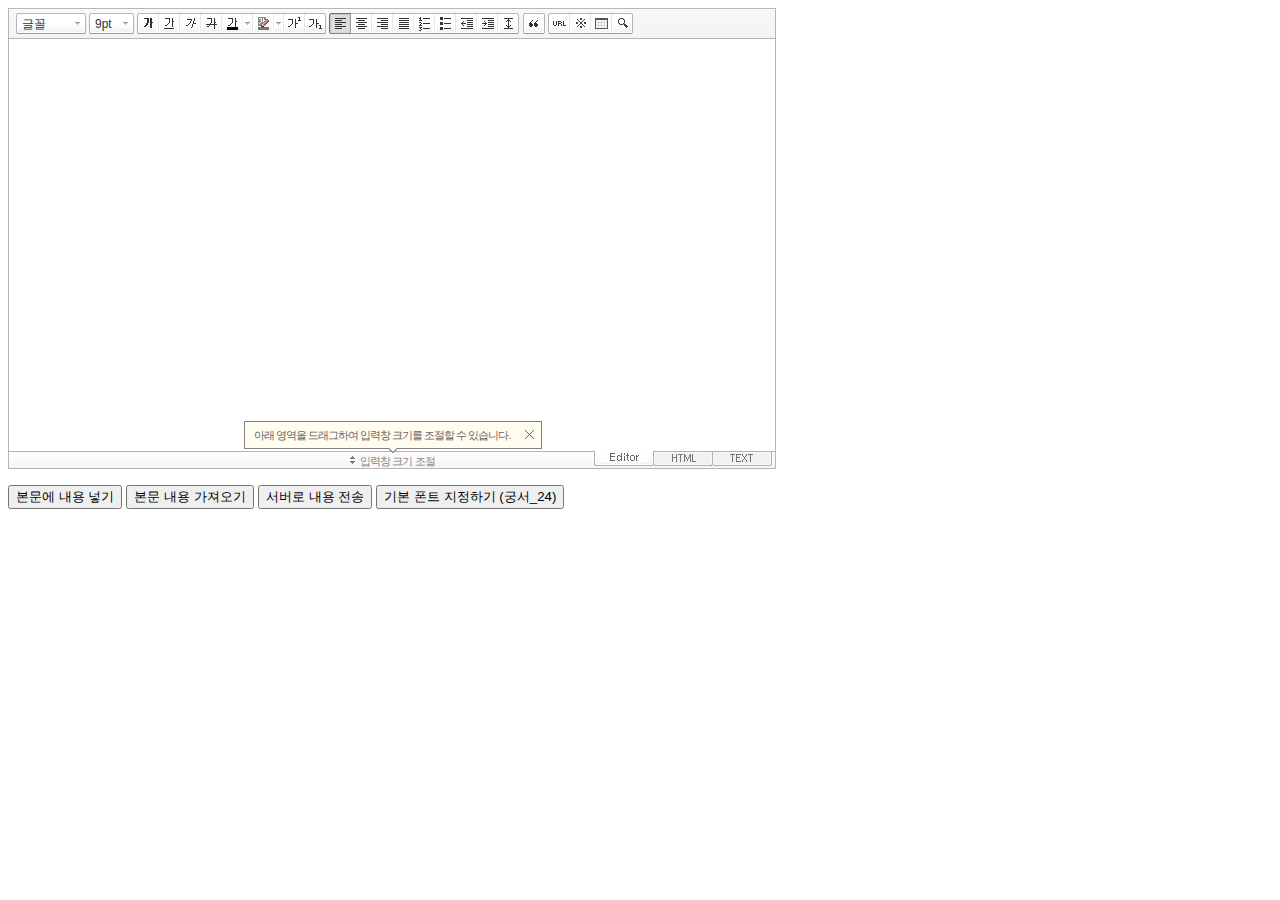
<file: src/main/resources/static/SmartEditor2.html>
<!DOCTYPE html PUBLIC "-//W3C//DTD XHTML 1.0 Transitional//EN" "http://www.w3.org/TR/xhtml1/DTD/xhtml1-transitional.dtd">
<html xmlns="http://www.w3.org/1999/xhtml" lang="ko" xml:lang="ko">
<head>
<meta http-equiv="Content-Type" content="text/html; charset=utf-8" />
<title>네이버 :: Smart Editor 2 &#8482;</title>
<script type="text/javascript" src="./js/service/HuskyEZCreator.js" charset="utf-8"></script>
</head>
<body>
<form action="sample/viewer/index.php" method="post">
	<textarea name="ir1" id="ir1" rows="10" cols="100" style="width:766px; height:412px; display:none;"></textarea>
	<!--textarea name="ir1" id="ir1" rows="10" cols="100" style="width:100%; height:412px; min-width:610px; display:none;"></textarea-->
	<p>
		<input type="button" onclick="pasteHTML();" value="본문에 내용 넣기" />
		<input type="button" onclick="showHTML();" value="본문 내용 가져오기" />
		<input type="button" onclick="submitContents(this);" value="서버로 내용 전송" />
		<input type="button" onclick="setDefaultFont();" value="기본 폰트 지정하기 (궁서_24)" />
	</p>
</form>

<script type="text/javascript">
var oEditors = [];

var sLang = "ko_KR";	// 언어 (ko_KR/ en_US/ ja_JP/ zh_CN/ zh_TW), default = ko_KR

// 추가 글꼴 목록
//var aAdditionalFontSet = [["MS UI Gothic", "MS UI Gothic"], ["Comic Sans MS", "Comic Sans MS"],["TEST","TEST"]];

nhn.husky.EZCreator.createInIFrame({
	oAppRef: oEditors,
	elPlaceHolder: "ir1",
	sSkinURI: "SmartEditor2Skin.html",	
	htParams : {
		bUseToolbar : true,				// 툴바 사용 여부 (true:사용/ false:사용하지 않음)
		bUseVerticalResizer : true,		// 입력창 크기 조절바 사용 여부 (true:사용/ false:사용하지 않음)
		bUseModeChanger : true,			// 모드 탭(Editor | HTML | TEXT) 사용 여부 (true:사용/ false:사용하지 않음)
		//bSkipXssFilter : true,		// client-side xss filter 무시 여부 (true:사용하지 않음 / 그외:사용)
		//aAdditionalFontList : aAdditionalFontSet,		// 추가 글꼴 목록
		fOnBeforeUnload : function(){
			//alert("완료!");
		},
		I18N_LOCALE : sLang
	}, //boolean
	fOnAppLoad : function(){
		//예제 코드
		// oEditors.getById["ir1"].exec("PASTE_HTML", ["로딩이 완료된 후에 본문에 삽입되는 text입니다."]);
	},
	fCreator: "createSEditor2"
});

function pasteHTML() {
	var sHTML = "<span style='color:#FF0000;'>이미지도 같은 방식으로 삽입합니다.<\/span>";
	oEditors.getById["ir1"].exec("PASTE_HTML", [sHTML]);
}

function showHTML() {
	var sHTML = oEditors.getById["ir1"].getIR();
	alert(sHTML);
}
	
function submitContents(elClickedObj) {
	oEditors.getById["ir1"].exec("UPDATE_CONTENTS_FIELD", []);	// 에디터의 내용이 textarea에 적용됩니다.
	
	// 에디터의 내용에 대한 값 검증은 이곳에서 document.getElementById("ir1").value를 이용해서 처리하면 됩니다.
	
	try {
		elClickedObj.form.submit();
	} catch(e) {}
}

function setDefaultFont() {
	var sDefaultFont = '궁서';
	var nFontSize = 24;
	oEditors.getById["ir1"].setDefaultFont(sDefaultFont, nFontSize);
}
</script>

</body>
</html>
</file>
<file: src/main/package/dist/css/ko_KR/smart_editor2.css>
@charset "UTF-8";
/* NHN Web Standardization Team (http://html.nhndesign.com/) HHJ 090226 */
/* COMMON */
body,#smart_editor2,#smart_editor2 p,#smart_editor2 h1,#smart_editor2 h2,#smart_editor2 h3,#smart_editor2 h4,#smart_editor2 h5,#smart_editor2 h6,#smart_editor2 ul,#smart_editor2 ol,#smart_editor2 li,#smart_editor2 dl,#smart_editor2 dt,#smart_editor2 dd,#smart_editor2 table,#smart_editor2 th,#smart_editor2 td,#smart_editor2 form,#smart_editor2 fieldset,#smart_editor2 legend,#smart_editor2 input,#smart_editor2 textarea,#smart_editor2 button,#smart_editor2 select{margin:0;padding:0}
#smart_editor2,#smart_editor2 h1,#smart_editor2 h2,#smart_editor2 h3,#smart_editor2 h4,#smart_editor2 h5,#smart_editor2 h6,#smart_editor2 input,#smart_editor2 textarea,#smart_editor2 select,#smart_editor2 table,#smart_editor2 button{font-family:'돋움',Dotum,Helvetica,sans-serif;font-size:12px;color:#666}
#smart_editor2 span,#smart_editor2 em{font-size:12px}
#smart_editor2 em,#smart_editor2 address{font-style:normal}
#smart_editor2 img,#smart_editor2 fieldset{border:0}
#smart_editor2 hr{display:none}
#smart_editor2 ol,#smart_editor2 ul{list-style:none}
#smart_editor2 button{border:0;background:none;font-size:11px;vertical-align:top;cursor:pointer}
#smart_editor2 button span,#smart_editor2 button em{visibility:hidden;overflow:hidden;position:absolute;top:0;font-size:0;line-height:0}
#smart_editor2 legend,#smart_editor2 .blind{visibility:hidden;overflow:hidden;position:absolute;width:0;height:0;font-size:0;line-height:0}
#smart_editor2 .input_ty1{height:14px;margin:0;padding:4px 2px 0 4px;border:1px solid #c7c7c7;font-size:11px;color:#666}
#smart_editor2 a:link,#smart_editor2 a:visited,#smart_editor2 a:active,#smart_editor2 a:focus{color:#666;text-decoration:none}
#smart_editor2 a:hover{color:#666;text-decoration:underline}
/* LAYOUT */
#smart_editor2 .se2_header{margin:10px 0 29px 0}
#smart_editor2 .se2_bi{float:left;width:93px;height:20px;margin:0;padding:0;background:url("../../img/ko_KR/btn_set.png?160622") -343px -358px no-repeat;font-size:0;line-height:0;text-indent:-10000px;vertical-align:middle}
#smart_editor2 .se2_allhelp{display:inline-block;width:18px;height:18px;padding:0;background:url("../../img/ko_KR/btn_set.png?160622") -437px -358px no-repeat;font-size:0;line-height:0;text-indent:-10000px;vertical-align:middle}
#smart_editor2 #smart_editor2_content{position:relative;border:1px solid #b5b5b5}
#smart_editor2 .se2_tool{overflow:visible;position:relative;z-index:25}
/* EDITINGAREA */
#smart_editor2 .se2_input_area{position:relative;z-index:22;height:400px;margin:0;padding:0;*zoom:1}
#smart_editor2 .se2_input_wysiwyg,#smart_editor2 .se2_input_syntax{display:block;overflow:auto;width:100%;height:100%;margin:0;*margin:-1px 0 0 0;border:0}
/* EDITINGMODE */
#smart_editor2 .se2_conversion_mode{position:relative;height:15px;padding-top:1px;border-top:1px solid #b5b5b5;background:url("../../img/icon_set.gif?141007") 0 -896px repeat-x}
#smart_editor2 .se2_inputarea_controller{display:block;clear:both;position:relative;width:100%;height:15px;text-align:center;cursor:n-resize}
#smart_editor2 .se2_inputarea_controller span,#smart_editor2 .controller_on span{background:url("../../img/ico_extend.png") no-repeat}
#smart_editor2 .se2_inputarea_controller span{position:static;display:inline-block;visibility:visible;overflow:hidden;height:15px;padding-left:11px;background-position:0 2px;color:#888;font-size:11px;letter-spacing:-1px;line-height:16px;white-space:nowrap}
* + html #smart_editor2 .se2_inputarea_controller span{line-height:14px}
#smart_editor2 .controller_on span{background-position:0 -21px;color:#249c04}
#smart_editor2 .ly_controller{display:block;position:absolute;bottom:2px;left:50%;width:287px;margin-left:-148px;padding:8px 0 7px 9px;border:1px solid #827f7c;background:#fffdef}
#smart_editor2 .ly_controller p{color:#666;font-size:11px;letter-spacing:-1px;line-height:11px}
#smart_editor2 .ly_controller .bt_clse,#smart_editor2 .ly_controller .ic_arr{position:absolute;background:url("../../img/ico_extend.png") no-repeat}
#smart_editor2 .ly_controller .bt_clse{top:5px;right:4px;width:14px;height:15px;background-position:1px -43px}
#smart_editor2 .ly_controller .ic_arr{top:25px;left:50%;width:10px;height:6px;margin-left:-5px;background-position:0 -65px}
#smart_editor2 .se2_converter{float:left;position:absolute;top:-1px;right:3px;z-index:20}
#smart_editor2 .se2_converter li{float:left}
#smart_editor2 .se2_converter .se2_to_editor{width:59px;height:15px;background:url("../../img/ko_KR/btn_set.png?160622") 0 -85px no-repeat;vertical-align:top}
#smart_editor2 .se2_converter .se2_to_html{width:59px;height:15px;background:url("../../img/ko_KR/btn_set.png?160622") -59px -70px no-repeat;vertical-align:top}
#smart_editor2 .se2_converter .se2_to_text{width:60px;height:15px;background:url("../../img/ko_KR/btn_set.png?160622") -417px -466px no-repeat;vertical-align:top}
#smart_editor2 .se2_converter .active .se2_to_editor{width:59px;height:15px;background:url("../../img/ko_KR/btn_set.png?160622") 0 -70px no-repeat;vertical-align:top}
#smart_editor2 .se2_converter .active .se2_to_html{width:59px;height:15px;background:url("../../img/ko_KR/btn_set.png?160622") -59px -85px no-repeat;vertical-align:top}
#smart_editor2 .se2_converter .active .se2_to_text{width:60px;height:15px;background:url("../../img/ko_KR/btn_set.png?160622") -417px -481px no-repeat;vertical-align:top}
/* EDITINGAREA_HTMLSRC */
#smart_editor2 .off .ico_btn,#smart_editor2 .off .se2_more,#smart_editor2 .off .se2_more2,#smart_editor2 .off .se2_font_family,#smart_editor2 .off .se2_font_size,#smart_editor2 .off .se2_bold,#smart_editor2 .off .se2_underline,#smart_editor2 .off .se2_italic,#smart_editor2 .off .se2_tdel,#smart_editor2 .off .se2_fcolor,#smart_editor2 .off .se2_fcolor_more,#smart_editor2 .off .se2_bgcolor,#smart_editor2 .off .se2_bgcolor_more,#smart_editor2 .off .se2_left,#smart_editor2 .off .se2_center,#smart_editor2 .off .se2_right,#smart_editor2 .off .se2_justify,#smart_editor2 .off .se2_ol,#smart_editor2 .off .se2_ul,#smart_editor2 .off .se2_indent,#smart_editor2 .off .se2_outdent,#smart_editor2 .off .se2_lineheight,#smart_editor2 .off .se2_del_style,#smart_editor2 .off .se2_blockquote,#smart_editor2 .off .se2_summary,#smart_editor2 .off .se2_footnote,#smart_editor2 .off .se2_url,#smart_editor2 .off .se2_emoticon,#smart_editor2 .off .se2_character,#smart_editor2 .off .se2_table,#smart_editor2 .off .se2_find,#smart_editor2 .off .se2_spelling,#smart_editor2 .off .se2_sup,#smart_editor2 .off .se2_sub,#smart_editor2 .off .se2_text_tool_more,#smart_editor2 .off .se2_new,#smart_editor2 .off .selected_color,#smart_editor2 .off .se2_lineSticker{-ms-filter:alpha(opacity=50);opacity:.5;cursor:default;filter:alpha(opacity=50)}
/* LAYER */
#smart_editor2 .se2_text_tool .se2_layer{display:none;float:left;position:absolute;top:20px;left:0;z-index:50;margin:0;padding:0;border:1px solid #bcbbbb;background:#fafafa}
#smart_editor2 .se2_text_tool li.active{z-index:50}
#smart_editor2 .se2_text_tool .active .se2_layer{display:block}
#smart_editor2 .se2_text_tool .active li .se2_layer{display:none}
#smart_editor2 .se2_text_tool .active .active .se2_layer{display:block}
#smart_editor2 .se2_text_tool .se2_layer .se2_in_layer{float:left;margin:0;padding:0;border:1px solid #fff;background:#fafafa}
#smart_editor2 .se2_content_loading{display:none;z-index:10;position:absolute;top:0;left:0;width:100%;height:100%;text-align:center}
#smart_editor2 .se2_content_loading img{position:absolute;top:50%;left:50%;margin:-27px 0 0 -27px}
#smart_editor2 .se2_alert_wrap{display:none;z-index:20;position:absolute;top:0;bottom:0;left:0;width:100%;height:100%;text-align:center}
#smart_editor2 .se2_alert_wrap.active{display:block}
#smart_editor2 .se2_alert_wrap .dimmed{position:absolute;top:0;left:0;width:100%;height:100%;background:#000;opacity:0.4;filter:alpha(opacity=40)}
#smart_editor2 .se2_alert_wrap .ie_cover{position:absolute;top:0;left:0;width:100%;height:100%;background:#fff;opacity:0;filter:alpha(opacity=0)}
#smart_editor2 .se2_alert_wrap .va_line{display:inline-block;height:100%;vertical-align:middle;*zoom:1}
#smart_editor2 .se2_alert_wrap .se2_alert_content{z-index:10;position:relative;display:inline-block;*display:inline;*zoom:1;border:1px solid #727272;background:#fff;padding:26px 33px 22px;vertical-align:middle}
#smart_editor2 .se2_alert_wrap .se2_alert_content{margin-top:47px}
#smart_editor2 .se2_alert_wrap .txt1{color:#333;line-height:18px}
#smart_editor2 .se2_alert_wrap .txt2{margin-top:3px;color:#999}
#smart_editor2 .se2_alert_wrap .btn_close,#smart_editor2 .se2_alert_btns button{background:url("../../img/ko_KR/btn_set.png?160622") no-repeat}
#smart_editor2 .se2_alert_wrap .btn_close{z-index:10;position:absolute;top:7px;right:7px;width:11px;height:11px;background-position:-122px -32px;text-indent:-5000px}
#smart_editor2 .se2_alert_btns{margin-top:19px}
#smart_editor2 .se2_alert_btns button{display:inline;float:none;width:48px;height:27px}
#smart_editor2 .se2_alert_btns button + button{margin-left:10px}
#smart_editor2 .se2_alert_btns .se2_confirm{background-position:-369px -434px}
#smart_editor2 .se2_alert_btns .se2_cancel{background-position:-419px -434px}
/* TEXT_TOOLBAR */
#smart_editor2 .se2_text_tool{position:relative;clear:both;z-index:30;padding:4px 0 4px 3px;background:#f4f4f4 url("../../img/bg_text_tool.gif") 0 0 repeat-x;border-bottom:1px solid #b5b5b5;*zoom:1}
#smart_editor2 .se2_text_tool:after{content:"";display:block;clear:both}
#smart_editor2 .se2_text_tool ul{float:left;display:inline;margin-right:3px;padding-left:1px;white-space:nowrap}
#smart_editor2 .se2_text_tool li{_display:inline;float:left;position:relative;z-index:30}
#smart_editor2 .se2_text_tool button,#smart_editor2 .se2_multy .se2_icon{width:21px;height:21px;background:url("../../img/ko_KR/text_tool_set.png?140317") no-repeat;vertical-align:top}
#smart_editor2 .se2_text_tool .se2_font_type{position:relative}
#smart_editor2 .se2_text_tool .se2_font_type li{margin-left:3px}
#smart_editor2 .se2_text_tool .se2_font_type button{text-align:left}
#smart_editor2 .se2_text_tool .se2_font_type button.se2_font_family span,#smart_editor2 .se2_text_tool .se2_font_type button.se2_font_size span{display:inline-block;visibility:visible;position:static;width:52px;height:20px;padding:0 0 0 6px;font-size:12px;line-height:20px;*line-height:22px;color:#333;*zoom:1}
#smart_editor2 .se2_text_tool .se2_multy{position:absolute;top:0;right:0;padding-left:0;margin-right:0;white-space:nowrap;border-left:1px solid #e0dedf}
#smart_editor2 .se2_text_tool .se2_multy .se2_mn{float:left;white-space:nowrap}
#smart_editor2 .se2_text_tool .se2_multy button{background-image:none;width:47px}
#smart_editor2 .se2_text_tool .se2_multy .se2_icon{display:inline-block;visibility:visible;overflow:visible;position:static;width:16px;height:29px;margin:-1px 2px 0 -1px;background-position:0 -132px;line-height:30px;vertical-align:top}
#smart_editor2 .se2_text_tool .se2_multy button,#smart_editor2 .se2_text_tool .se2_multy button span{height:29px;line-height:29px}
#smart_editor2 .se2_text_tool .se2_map .se2_icon{background-position:-29px -132px}
#smart_editor2 .se2_text_tool button span.se2_mntxt{display:inline-block;visibility:visible;overflow:visible;_overflow-y:hidden;position:relative;*margin-right:-1px;width:auto;height:29px;font-weight:normal;font-size:11px;line-height:30px;*line-height:29px;_line-height:30px;color:#444;letter-spacing:-1px;vertical-align:top}
#smart_editor2 .se2_text_tool .se2_multy .se2_photo{margin-right:1px}
#smart_editor2 .se2_text_tool .se2_multy .hover .ico_btn{background:#e8e8e8}
#smart_editor2 .se2_text_tool .se2_multy .se2_mn.hover{background:#e0dedf}
/* TEXT_TOOLBAR : ROUNDING */
#smart_editor2 ul li.first_child button span.tool_bg, #smart_editor2 ul li.last_child button span.tool_bg, #smart_editor2 ul li.single_child button span.tool_bg{visibility:visible;height:21px}
#smart_editor2 ul li.first_child button span.tool_bg{left:-1px;width:3px;background:url("../../img/bg_button_left.gif?20121228") no-repeat}
#smart_editor2 ul li.last_child button span.tool_bg{right:0px;_right:-1px;width:2px;background:url("../../img/bg_button_right.gif") no-repeat}
#smart_editor2 ul li.single_child{padding-right:1px}
#smart_editor2 ul li.single_child button span.tool_bg{left:0;background:url("../../img/bg_button.gif?20121228") no-repeat;width:22px}
#smart_editor2 div.se2_text_tool ul li.hover button span.tool_bg{background-position:0 -21px}
#smart_editor2 div.se2_text_tool ul li.active button span.tool_bg, #smart_editor2 div.se2_text_tool ul li.active li.active button span.tool_bg{background-position:0 -42px}
#smart_editor2 div.se2_text_tool ul li.active li button span.tool_bg{background-position:0 0}
/* TEXT_TOOLBAR : SUB_MENU */
#smart_editor2 .se2_sub_text_tool{display:none;position:absolute;top:20px;left:0;z-index:40;width:auto;height:29px;padding:0 4px 0 0;border:1px solid #b5b5b5;border-top:1px solid #9a9a9a;background:#f4f4f4}
#smart_editor2 .active .se2_sub_text_tool{display:block}
#smart_editor2 .se2_sub_text_tool ul{float:left;height:25px;margin:0;padding:4px 0 0 4px}
/* TEXT_TOOLBAR : SUB_MENU_SIZE */
#smart_editor2 .se2_sub_step1{width:88px}
#smart_editor2 .se2_sub_step2{width:199px}
#smart_editor2 .se2_sub_step2_1{width:178px}
/* TEXT_TOOLBAR : BUTTON */
#smart_editor2 .se2_text_tool .se2_font_family{width:70px;height:21px;background-position:0 -10px}
#smart_editor2 .se2_text_tool .hover .se2_font_family{background-position:0 -72px}
#smart_editor2 .se2_text_tool .active .se2_font_family{background-position:0 -103px}
#smart_editor2 .se2_text_tool .se2_font_size{width:45px;height:21px;background-position:-70px -10px}
#smart_editor2 .se2_text_tool .hover .se2_font_size{background-position:-70px -72px}
#smart_editor2 .se2_text_tool .active .se2_font_size{background-position:-70px -103px}
#smart_editor2 .se2_text_tool .se2_bold{background-position:-115px -10px}
#smart_editor2 .se2_text_tool .hover .se2_bold{background-position:-115px -72px}
#smart_editor2 .se2_text_tool .active .se2_bold{background-position:-115px -103px}
#smart_editor2 .se2_text_tool .se2_underline{background-position:-136px -10px}
#smart_editor2 .se2_text_tool .hover .se2_underline{background-position:-136px -72px}
#smart_editor2 .se2_text_tool .active .se2_underline{background-position:-136px -103px}
#smart_editor2 .se2_text_tool .se2_italic{background-position:-157px -10px}
#smart_editor2 .se2_text_tool .hover .se2_italic{background-position:-157px -72px}
#smart_editor2 .se2_text_tool .active .se2_italic{background-position:-157px -103px}
#smart_editor2 .se2_text_tool .se2_tdel{background-position:-178px -10px}
#smart_editor2 .se2_text_tool .hover .se2_tdel{background-position:-178px -72px}
#smart_editor2 .se2_text_tool .active .se2_tdel{background-position:-178px -103px}
#smart_editor2 .se2_text_tool .se2_fcolor{position:relative;background-position:-199px -10px}
#smart_editor2 .se2_text_tool .hover .se2_fcolor{background-position:-199px -72px}
#smart_editor2 .se2_text_tool .active .se2_fcolor{background-position:-199px -103px}
#smart_editor2 .se2_text_tool .se2_fcolor_more{background-position:-220px -10px;width:10px}
#smart_editor2 .se2_text_tool .hover .se2_fcolor_more{background-position:-220px -72px}
#smart_editor2 .se2_text_tool .active .se2_fcolor_more{background-position:-220px -103px}
#smart_editor2 .se2_text_tool .selected_color{position:absolute;top:14px;left:5px;width:11px;height:3px;font-size:0}
#smart_editor2 .se2_text_tool .se2_ol,#smart_editor2 .se2_text_tool .active .se2_sub_text_tool .se2_ol{background-position:-345px -10px}
#smart_editor2 .se2_text_tool .se2_ul,#smart_editor2 .se2_text_tool .active .se2_sub_text_tool .se2_ul{background-position:-366px -10px}
#smart_editor2 .se2_text_tool .hover .se2_ol,#smart_editor2 .se2_text_tool .active .se2_sub_text_tool .hover .se2_ol{background-position:-345px -72px}
#smart_editor2 .se2_text_tool .hover .se2_ul,#smart_editor2 .se2_text_tool .active .se2_sub_text_tool .hover .se2_ul{background-position:-366px -72px}
#smart_editor2 .se2_text_tool .active .se2_ol,#smart_editor2 .se2_text_tool .active .active .se2_ol{background-position:-345px -103px}
#smart_editor2 .se2_text_tool .active .se2_ul,#smart_editor2 .se2_text_tool .active .active .se2_ul{background-position:-366px -103px}
#smart_editor2 .se2_text_tool .se2_indent,#smart_editor2 .se2_text_tool .active .se2_sub_text_tool .se2_indent{background-position:-408px -10px}
#smart_editor2 .se2_text_tool .se2_outdent,#smart_editor2 .se2_text_tool .active .se2_sub_text_tool .se2_outdent{background-position:-387px -10px}
#smart_editor2 .se2_text_tool .hover .se2_indent,#smart_editor2 .se2_text_tool .active .se2_sub_text_tool .hover .se2_indent{background-position:-408px -72px}
#smart_editor2 .se2_text_tool .hover .se2_outdent,#smart_editor2 .se2_text_tool .active .se2_sub_text_tool .hover .se2_outdent{background-position:-387px -72px}
#smart_editor2 .se2_text_tool .active .se2_indent,#smart_editor2 .se2_text_tool .active .active .se2_indent{background-position:-408px -103px}
#smart_editor2 .se2_text_tool .active .se2_outdent,#smart_editor2 .se2_text_tool .active .active .se2_outdent{background-position:-387px -103px}
#smart_editor2 .se2_text_tool .se2_lineheight{background-position:-429px -10px}
#smart_editor2 .se2_text_tool .hover .se2_lineheight{background-position:-429px -72px}
#smart_editor2 .se2_text_tool .active .se2_lineheight{background-position:-429px -103px}
#smart_editor2 .se2_text_tool .se2_url{background-position:-513px -10px}
#smart_editor2 .se2_text_tool .hover .se2_url{background-position:-513px -72px}
#smart_editor2 .se2_text_tool .active .se2_url{background-position:-513px -103px}
#smart_editor2 .se2_text_tool .se2_bgcolor{position:relative;background-position:-230px -10px}
#smart_editor2 .se2_text_tool .hover .se2_bgcolor{background-position:-230px -72px}
#smart_editor2 .se2_text_tool .active .se2_bgcolor{background-position:-230px -103px}
#smart_editor2 .se2_text_tool .se2_bgcolor_more{background-position:-251px -10px;width:10px}
#smart_editor2 .se2_text_tool .hover .se2_bgcolor_more{background-position:-251px -72px}
#smart_editor2 .se2_text_tool .active .se2_bgcolor_more{background-position:-251px -103px}
#smart_editor2 .se2_text_tool .se2_left{background-position:-261px -10px}
#smart_editor2 .se2_text_tool .hover .se2_left{background-position:-261px -72px}
#smart_editor2 .se2_text_tool .active .se2_left{background-position:-261px -103px}
#smart_editor2 .se2_text_tool .se2_center{background-position:-282px -10px}
#smart_editor2 .se2_text_tool .hover .se2_center{background-position:-282px -72px}
#smart_editor2 .se2_text_tool .active .se2_center{background-position:-282px -103px}
#smart_editor2 .se2_text_tool .se2_right{background-position:-303px -10px}
#smart_editor2 .se2_text_tool .hover .se2_right{background-position:-303px -72px}
#smart_editor2 .se2_text_tool .active .se2_right{background-position:-303px -103px}
#smart_editor2 .se2_text_tool .se2_justify{background-position:-324px -10px}
#smart_editor2 .se2_text_tool .hover .se2_justify{background-position:-324px -72px}
#smart_editor2 .se2_text_tool .active .se2_justify{background-position:-324px -103px}
#smart_editor2 .se2_text_tool .se2_blockquote{background-position:-471px -10px}
#smart_editor2 .se2_text_tool .hover .se2_blockquote{background-position:-471px -72px}
#smart_editor2 .se2_text_tool .active .se2_blockquote{background-position:-471px -103px}
#smart_editor2 .se2_text_tool .se2_character{background-position:-555px -10px}
#smart_editor2 .se2_text_tool .hover .se2_character{background-position:-555px -72px}
#smart_editor2 .se2_text_tool .active .se2_character{background-position:-555px -103px}
#smart_editor2 .se2_text_tool .se2_table{background-position:-576px -10px}
#smart_editor2 .se2_text_tool .hover .se2_table{background-position:-576px -72px}
#smart_editor2 .se2_text_tool .active .se2_table{background-position:-576px -103px}
#smart_editor2 .se2_text_tool .se2_find{background-position:-597px -10px}
#smart_editor2 .se2_text_tool .hover .se2_find{background-position:-597px -72px}
#smart_editor2 .se2_text_tool .active .se2_find{background-position:-597px -103px}
#smart_editor2 .se2_text_tool .se2_sup{background-position:-660px -10px}
#smart_editor2 .se2_text_tool .hover .se2_sup{background-position:-660px -72px}
#smart_editor2 .se2_text_tool .active .se2_sup{background-position:-660px -103px}
#smart_editor2 .se2_text_tool .se2_sub{background-position:-681px -10px}
#smart_editor2 .se2_text_tool .hover .se2_sub{background-position:-681px -72px}
#smart_editor2 .se2_text_tool .active .se2_sub{background-position:-681px -103px}
#smart_editor2 .se2_text_tool .se2_text_tool_more{background-position:0 -41px;width:13px}
#smart_editor2 .se2_text_tool .se2_text_tool_more span.tool_bg{background:none}
#smart_editor2 .se2_text_tool .hover .se2_text_tool_more{background-position:-13px -41px}
#smart_editor2 .se2_text_tool .active .se2_text_tool_more{background-position:-26px -41px}
</file>
<file: src/main/package/dist/css/en_US/smart_editor2.css>
@charset "UTF-8";
/* NHN Web Standardization Team (http://html.nhndesign.com/) HHJ 090226 */
/* COMMON */
body,#smart_editor2,#smart_editor2 p,#smart_editor2 h1,#smart_editor2 h2,#smart_editor2 h3,#smart_editor2 h4,#smart_editor2 h5,#smart_editor2 h6,#smart_editor2 ul,#smart_editor2 ol,#smart_editor2 li,#smart_editor2 dl,#smart_editor2 dt,#smart_editor2 dd,#smart_editor2 table,#smart_editor2 th,#smart_editor2 td,#smart_editor2 form,#smart_editor2 fieldset,#smart_editor2 legend,#smart_editor2 input,#smart_editor2 textarea,#smart_editor2 button,#smart_editor2 select{margin:0;padding:0}
#smart_editor2,#smart_editor2 h1,#smart_editor2 h2,#smart_editor2 h3,#smart_editor2 h4,#smart_editor2 h5,#smart_editor2 h6,#smart_editor2 input,#smart_editor2 textarea,#smart_editor2 select,#smart_editor2 table,#smart_editor2 button{font-family:'돋움',Dotum,Helvetica,sans-serif;font-size:12px;color:#666}
#smart_editor2 span,#smart_editor2 em{font-size:12px}
#smart_editor2 em,#smart_editor2 address{font-style:normal}
#smart_editor2 img,#smart_editor2 fieldset{border:0}
#smart_editor2 hr{display:none}
#smart_editor2 ol,#smart_editor2 ul{list-style:none}
#smart_editor2 button{border:0;background:none;font-size:11px;vertical-align:top;cursor:pointer}
#smart_editor2 button span,#smart_editor2 button em{visibility:hidden;overflow:hidden;position:absolute;top:0;font-size:0;line-height:0}
#smart_editor2 legend,#smart_editor2 .blind{visibility:hidden;overflow:hidden;position:absolute;width:0;height:0;font-size:0;line-height:0}
#smart_editor2 .input_ty1{height:14px;margin:0;padding:4px 2px 0 4px;border:1px solid #c7c7c7;font-size:11px;color:#666}
#smart_editor2 a:link,#smart_editor2 a:visited,#smart_editor2 a:active,#smart_editor2 a:focus{color:#666;text-decoration:none}
#smart_editor2 a:hover{color:#666;text-decoration:underline}
/* LAYOUT */
#smart_editor2 .se2_header{margin:10px 0 29px 0}
#smart_editor2 .se2_bi{float:left;width:93px;height:20px;margin:0;padding:0;background:url("../../img/en_US/btn_set.png?160622") -343px -358px no-repeat;font-size:0;line-height:0;text-indent:-10000px;vertical-align:middle}
#smart_editor2 .se2_allhelp{display:inline-block;width:18px;height:18px;padding:0;background:url("../../img/en_US/btn_set.png?160622") -437px -358px no-repeat;font-size:0;line-height:0;text-indent:-10000px;vertical-align:middle}
#smart_editor2 #smart_editor2_content{position:relative;border:1px solid #b5b5b5}
#smart_editor2 .se2_tool{overflow:visible;position:relative;z-index:25}
/* EDITINGAREA */
#smart_editor2 .se2_input_area{position:relative;z-index:22;height:400px;margin:0;padding:0;*zoom:1}
#smart_editor2 .se2_input_wysiwyg,#smart_editor2 .se2_input_syntax{display:block;overflow:auto;width:100%;height:100%;margin:0;*margin:-1px 0 0 0;border:0}
/* EDITINGMODE */
#smart_editor2 .se2_conversion_mode{position:relative;height:15px;padding-top:1px;border-top:1px solid #b5b5b5;background:url("../../img/icon_set.gif?141007") 0 -896px repeat-x}
#smart_editor2 .se2_inputarea_controller{display:block;clear:both;position:relative;width:100%;height:15px;background:url("../../img/icon_set.gif?141007") center -47px no-repeat;text-align:center;cursor:n-resize}
#smart_editor2 .se2_inputarea_controller span{display:block;visibility:visible;height:15px;font-size:0;line-height:0;color:#fff;white-space:nowrap}
#smart_editor2 .ly_controller{display:block;position:absolute;bottom:2px;left:50%;width:287px;margin-left:-148px;padding:8px 0 7px 9px;border:1px solid #827f7c;background:#fffdef}
#smart_editor2 .ly_controller p{color:#666;font-size:11px;letter-spacing:-1px;line-height:11px}
#smart_editor2 .ly_controller .bt_clse,#smart_editor2 .ly_controller .ic_arr{position:absolute;background:url("../../img/ico_extend.png") no-repeat}
#smart_editor2 .ly_controller .bt_clse{top:5px;right:4px;width:14px;height:15px;background-position:1px -43px}
#smart_editor2 .ly_controller .ic_arr{top:25px;left:50%;width:10px;height:6px;margin-left:-5px;background-position:0 -65px}
#smart_editor2 .se2_converter{float:left;position:absolute;top:-1px;right:3px;z-index:20}
#smart_editor2 .se2_converter li{float:left}
#smart_editor2 .se2_converter .se2_to_editor{width:59px;height:15px;background:url("../../img/en_US/btn_set.png?160622") 0 -85px no-repeat;vertical-align:top}
#smart_editor2 .se2_converter .se2_to_html{width:59px;height:15px;background:url("../../img/en_US/btn_set.png?160622") -59px -70px no-repeat;vertical-align:top}
#smart_editor2 .se2_converter .se2_to_text{width:60px;height:15px;background:url("../../img/en_US/btn_set.png?160622") -417px -466px no-repeat;vertical-align:top}
#smart_editor2 .se2_converter .active .se2_to_editor{width:59px;height:15px;background:url("../../img/en_US/btn_set.png?160622") 0 -70px no-repeat;vertical-align:top}
#smart_editor2 .se2_converter .active .se2_to_html{width:59px;height:15px;background:url("../../img/en_US/btn_set.png?160622") -59px -85px no-repeat;vertical-align:top}
#smart_editor2 .se2_converter .active .se2_to_text{width:60px;height:15px;background:url("../../img/en_US/btn_set.png?160622") -417px -481px no-repeat;vertical-align:top}
/* EDITINGAREA_HTMLSRC */
#smart_editor2 .off .ico_btn,#smart_editor2 .off .se2_more,#smart_editor2 .off .se2_more2,#smart_editor2 .off .se2_font_family,#smart_editor2 .off .se2_font_size,#smart_editor2 .off .se2_bold,#smart_editor2 .off .se2_underline,#smart_editor2 .off .se2_italic,#smart_editor2 .off .se2_tdel,#smart_editor2 .off .se2_fcolor,#smart_editor2 .off .se2_fcolor_more,#smart_editor2 .off .se2_bgcolor,#smart_editor2 .off .se2_bgcolor_more,#smart_editor2 .off .se2_left,#smart_editor2 .off .se2_center,#smart_editor2 .off .se2_right,#smart_editor2 .off .se2_justify,#smart_editor2 .off .se2_ol,#smart_editor2 .off .se2_ul,#smart_editor2 .off .se2_indent,#smart_editor2 .off .se2_outdent,#smart_editor2 .off .se2_lineheight,#smart_editor2 .off .se2_del_style,#smart_editor2 .off .se2_blockquote,#smart_editor2 .off .se2_summary,#smart_editor2 .off .se2_footnote,#smart_editor2 .off .se2_url,#smart_editor2 .off .se2_emoticon,#smart_editor2 .off .se2_character,#smart_editor2 .off .se2_table,#smart_editor2 .off .se2_find,#smart_editor2 .off .se2_spelling,#smart_editor2 .off .se2_sup,#smart_editor2 .off .se2_sub,#smart_editor2 .off .se2_text_tool_more,#smart_editor2 .off .se2_new,#smart_editor2 .off .selected_color,#smart_editor2 .off .se2_lineSticker{-ms-filter:alpha(opacity=50);opacity:.5;cursor:default;filter:alpha(opacity=50)}
/* LAYER */
#smart_editor2 .se2_text_tool .se2_layer{display:none;float:left;position:absolute;top:20px;left:0;z-index:50;margin:0;padding:0;border:1px solid #bcbbbb;background:#fafafa}
#smart_editor2 .se2_text_tool li.active{z-index:50}
#smart_editor2 .se2_text_tool .active .se2_layer{display:block}
#smart_editor2 .se2_text_tool .active li .se2_layer{display:none}
#smart_editor2 .se2_text_tool .active .active .se2_layer{display:block}
#smart_editor2 .se2_text_tool .se2_layer .se2_in_layer{float:left;margin:0;padding:0;border:1px solid #fff;background:#fafafa}
#smart_editor2 .se2_content_loading{display:none;z-index:10;position:absolute;top:0;left:0;width:100%;height:100%;text-align:center}
#smart_editor2 .se2_content_loading img{position:absolute;top:50%;left:50%;margin:-27px 0 0 -27px}
#smart_editor2 .se2_alert_wrap{display:none;z-index:20;position:absolute;top:0;bottom:0;left:0;width:100%;height:100%;text-align:center}
#smart_editor2 .se2_alert_wrap.active{display:block}
#smart_editor2 .se2_alert_wrap .dimmed{position:absolute;top:0;left:0;width:100%;height:100%;background:#000;opacity:0.4;filter:alpha(opacity=40)}
#smart_editor2 .se2_alert_wrap .ie_cover{position:absolute;top:0;left:0;width:100%;height:100%;background:#fff;opacity:0;filter:alpha(opacity=0)}
#smart_editor2 .se2_alert_wrap .va_line{display:inline-block;height:100%;vertical-align:middle;*zoom:1}
#smart_editor2 .se2_alert_wrap .se2_alert_content{z-index:10;position:relative;display:inline-block;*display:inline;*zoom:1;border:1px solid #727272;background:#fff;padding:26px 33px 22px;vertical-align:middle}
#smart_editor2 .se2_alert_wrap .se2_alert_content{margin-top:47px}
#smart_editor2 .se2_alert_wrap .txt1{color:#333;line-height:18px}
#smart_editor2 .se2_alert_wrap .txt2{margin-top:3px;color:#999}
#smart_editor2 .se2_alert_wrap .btn_close,#smart_editor2 .se2_alert_btns button{background:url("../../img/en_US/btn_set.png?160622") no-repeat}
#smart_editor2 .se2_alert_wrap .btn_close{z-index:10;position:absolute;top:7px;right:7px;width:11px;height:11px;background-position:-122px -32px;text-indent:-5000px}
#smart_editor2 .se2_alert_btns{margin-top:19px}
#smart_editor2 .se2_alert_btns button{display:inline;float:none;width:48px;height:27px}
#smart_editor2 .se2_alert_btns button + button{margin-left:10px}
#smart_editor2 .se2_alert_btns .se2_confirm{background-position:-369px -434px}
#smart_editor2 .se2_alert_btns .se2_cancel{background-position:-419px -434px}
/* TEXT_TOOLBAR */
#smart_editor2 .se2_text_tool{position:relative;clear:both;z-index:30;padding:4px 0 4px 3px;background:#f4f4f4 url("../../img/bg_text_tool.gif") 0 0 repeat-x;border-bottom:1px solid #b5b5b5;*zoom:1}
#smart_editor2 .se2_text_tool:after{content:"";display:block;clear:both}
#smart_editor2 .se2_text_tool ul{float:left;display:inline;margin-right:3px;padding-left:1px;white-space:nowrap}
#smart_editor2 .se2_text_tool li{_display:inline;float:left;position:relative;z-index:30}
#smart_editor2 .se2_text_tool button,#smart_editor2 .se2_multy .se2_icon{width:21px;height:21px;background:url("../../img/en_US/text_tool_set.png?140317") no-repeat;vertical-align:top}
#smart_editor2 .se2_text_tool .se2_font_type{position:relative}
#smart_editor2 .se2_text_tool .se2_font_type li{margin-left:3px}
#smart_editor2 .se2_text_tool .se2_font_type button{text-align:left}
#smart_editor2 .se2_text_tool .se2_font_type button.se2_font_family span,#smart_editor2 .se2_text_tool .se2_font_type button.se2_font_size span{display:inline-block;visibility:visible;position:static;width:52px;height:20px;padding:0 0 0 6px;font-size:12px;line-height:20px;*line-height:22px;color:#333;*zoom:1}
#smart_editor2 .se2_text_tool .se2_multy{position:absolute;top:0;right:0;padding-left:0;margin-right:0;white-space:nowrap;border-left:1px solid #e0dedf}
#smart_editor2 .se2_text_tool .se2_multy .se2_mn{float:left;white-space:nowrap}
#smart_editor2 .se2_text_tool .se2_multy button{background-image:none}
#smart_editor2 .se2_text_tool .se2_multy .se2_photo{width:55px}
#smart_editor2 .se2_text_tool .se2_multy .se2_map{width:47px}
#smart_editor2 .se2_text_tool .se2_multy .se2_icon{display:inline-block;visibility:visible;overflow:visible;position:static;width:16px;height:29px;margin:-1px 2px 0 -1px;background-position:0 -132px;line-height:30px;vertical-align:top}
#smart_editor2 .se2_text_tool .se2_multy button,#smart_editor2 .se2_text_tool .se2_multy button span{height:29px;line-height:29px}
#smart_editor2 .se2_text_tool .se2_map .se2_icon{background-position:-29px -132px}
#smart_editor2 .se2_text_tool button span.se2_mntxt{display:inline-block;visibility:visible;overflow:visible;_overflow-y:hidden;position:relative;*margin-right:-1px;width:auto;height:29px;font-weight:normal;font-size:11px;line-height:30px;*line-height:29px;_line-height:30px;color:#444;letter-spacing:-1px;vertical-align:top}
#smart_editor2 .se2_text_tool .se2_multy .se2_photo{margin-right:1px}
#smart_editor2 .se2_text_tool .se2_multy .hover .ico_btn{background:#e8e8e8}
#smart_editor2 .se2_text_tool .se2_multy .se2_mn.hover{background:#e0dedf}
/* TEXT_TOOLBAR : ROUNDING */
#smart_editor2 ul li.first_child button span.tool_bg, #smart_editor2 ul li.last_child button span.tool_bg, #smart_editor2 ul li.single_child button span.tool_bg{visibility:visible;height:21px}
#smart_editor2 ul li.first_child button span.tool_bg{left:-1px;width:3px;background:url("../../img/bg_button_left.gif?20121228") no-repeat}
#smart_editor2 ul li.last_child button span.tool_bg{right:0px;_right:-1px;width:2px;background:url("../../img/bg_button_right.gif") no-repeat}
#smart_editor2 ul li.single_child{padding-right:1px}
#smart_editor2 ul li.single_child button span.tool_bg{left:0;background:url("../../img/bg_button.gif?20121228") no-repeat;width:22px}
#smart_editor2 div.se2_text_tool ul li.hover button span.tool_bg{background-position:0 -21px}
#smart_editor2 div.se2_text_tool ul li.active button span.tool_bg, #smart_editor2 div.se2_text_tool ul li.active li.active button span.tool_bg{background-position:0 -42px}
#smart_editor2 div.se2_text_tool ul li.active li button span.tool_bg{background-position:0 0}
/* TEXT_TOOLBAR : SUB_MENU */
#smart_editor2 .se2_sub_text_tool{display:none;position:absolute;top:20px;left:0;z-index:40;width:auto;height:29px;padding:0 4px 0 0;border:1px solid #b5b5b5;border-top:1px solid #9a9a9a;background:#f4f4f4}
#smart_editor2 .active .se2_sub_text_tool{display:block}
#smart_editor2 .se2_sub_text_tool ul{float:left;height:25px;margin:0;padding:4px 0 0 4px}
/* TEXT_TOOLBAR : SUB_MENU_SIZE */
#smart_editor2 .se2_sub_step1{width:88px}
#smart_editor2 .se2_sub_step2{width:199px}
#smart_editor2 .se2_sub_step2_1{width:178px}
/* TEXT_TOOLBAR : BUTTON */
#smart_editor2 .se2_text_tool .se2_font_family{width:70px;height:21px;background-position:0 -10px}
#smart_editor2 .se2_text_tool .hover .se2_font_family{background-position:0 -72px}
#smart_editor2 .se2_text_tool .active .se2_font_family{background-position:0 -103px}
#smart_editor2 .se2_text_tool .se2_font_size{width:45px;height:21px;background-position:-70px -10px}
#smart_editor2 .se2_text_tool .hover .se2_font_size{background-position:-70px -72px}
#smart_editor2 .se2_text_tool .active .se2_font_size{background-position:-70px -103px}
#smart_editor2 .se2_text_tool .se2_bold{background-position:-115px -10px}
#smart_editor2 .se2_text_tool .hover .se2_bold{background-position:-115px -72px}
#smart_editor2 .se2_text_tool .active .se2_bold{background-position:-115px -103px}
#smart_editor2 .se2_text_tool .se2_underline{background-position:-136px -10px}
#smart_editor2 .se2_text_tool .hover .se2_underline{background-position:-136px -72px}
#smart_editor2 .se2_text_tool .active .se2_underline{background-position:-136px -103px}
#smart_editor2 .se2_text_tool .se2_italic{background-position:-157px -10px}
#smart_editor2 .se2_text_tool .hover .se2_italic{background-position:-157px -72px}
#smart_editor2 .se2_text_tool .active .se2_italic{background-position:-157px -103px}
#smart_editor2 .se2_text_tool .se2_tdel{background-position:-178px -10px}
#smart_editor2 .se2_text_tool .hover .se2_tdel{background-position:-178px -72px}
#smart_editor2 .se2_text_tool .active .se2_tdel{background-position:-178px -103px}
#smart_editor2 .se2_text_tool .se2_fcolor{position:relative;background-position:-199px -10px}
#smart_editor2 .se2_text_tool .hover .se2_fcolor{background-position:-199px -72px}
#smart_editor2 .se2_text_tool .active .se2_fcolor{background-position:-199px -103px}
#smart_editor2 .se2_text_tool .se2_fcolor_more{background-position:-220px -10px;width:10px}
#smart_editor2 .se2_text_tool .hover .se2_fcolor_more{background-position:-220px -72px}
#smart_editor2 .se2_text_tool .active .se2_fcolor_more{background-position:-220px -103px}
#smart_editor2 .se2_text_tool .selected_color{position:absolute;top:14px;left:5px;width:11px;height:3px;font-size:0}
#smart_editor2 .se2_text_tool .se2_ol,#smart_editor2 .se2_text_tool .active .se2_sub_text_tool .se2_ol{background-position:-345px -10px}
#smart_editor2 .se2_text_tool .se2_ul,#smart_editor2 .se2_text_tool .active .se2_sub_text_tool .se2_ul{background-position:-366px -10px}
#smart_editor2 .se2_text_tool .hover .se2_ol,#smart_editor2 .se2_text_tool .active .se2_sub_text_tool .hover .se2_ol{background-position:-345px -72px}
#smart_editor2 .se2_text_tool .hover .se2_ul,#smart_editor2 .se2_text_tool .active .se2_sub_text_tool .hover .se2_ul{background-position:-366px -72px}
#smart_editor2 .se2_text_tool .active .se2_ol,#smart_editor2 .se2_text_tool .active .active .se2_ol{background-position:-345px -103px}
#smart_editor2 .se2_text_tool .active .se2_ul,#smart_editor2 .se2_text_tool .active .active .se2_ul{background-position:-366px -103px}
#smart_editor2 .se2_text_tool .se2_indent,#smart_editor2 .se2_text_tool .active .se2_sub_text_tool .se2_indent{background-position:-408px -10px}
#smart_editor2 .se2_text_tool .se2_outdent,#smart_editor2 .se2_text_tool .active .se2_sub_text_tool .se2_outdent{background-position:-387px -10px}
#smart_editor2 .se2_text_tool .hover .se2_indent,#smart_editor2 .se2_text_tool .active .se2_sub_text_tool .hover .se2_indent{background-position:-408px -72px}
#smart_editor2 .se2_text_tool .hover .se2_outdent,#smart_editor2 .se2_text_tool .active .se2_sub_text_tool .hover .se2_outdent{background-position:-387px -72px}
#smart_editor2 .se2_text_tool .active .se2_indent,#smart_editor2 .se2_text_tool .active .active .se2_indent{background-position:-408px -103px}
#smart_editor2 .se2_text_tool .active .se2_outdent,#smart_editor2 .se2_text_tool .active .active .se2_outdent{background-position:-387px -103px}
#smart_editor2 .se2_text_tool .se2_lineheight{background-position:-429px -10px}
#smart_editor2 .se2_text_tool .hover .se2_lineheight{background-position:-429px -72px}
#smart_editor2 .se2_text_tool .active .se2_lineheight{background-position:-429px -103px}
#smart_editor2 .se2_text_tool .se2_url{background-position:-513px -10px}
#smart_editor2 .se2_text_tool .hover .se2_url{background-position:-513px -72px}
#smart_editor2 .se2_text_tool .active .se2_url{background-position:-513px -103px}
#smart_editor2 .se2_text_tool .se2_bgcolor{position:relative;background-position:-230px -10px}
#smart_editor2 .se2_text_tool .hover .se2_bgcolor{background-position:-230px -72px}
#smart_editor2 .se2_text_tool .active .se2_bgcolor{background-position:-230px -103px}
#smart_editor2 .se2_text_tool .se2_bgcolor_more{background-position:-251px -10px;width:10px}
#smart_editor2 .se2_text_tool .hover .se2_bgcolor_more{background-position:-251px -72px}
#smart_editor2 .se2_text_tool .active .se2_bgcolor_more{background-position:-251px -103px}
#smart_editor2 .se2_text_tool .se2_left{background-position:-261px -10px}
#smart_editor2 .se2_text_tool .hover .se2_left{background-position:-261px -72px}
#smart_editor2 .se2_text_tool .active .se2_left{background-position:-261px -103px}
#smart_editor2 .se2_text_tool .se2_center{background-position:-282px -10px}
#smart_editor2 .se2_text_tool .hover .se2_center{background-position:-282px -72px}
#smart_editor2 .se2_text_tool .active .se2_center{background-position:-282px -103px}
#smart_editor2 .se2_text_tool .se2_right{background-position:-303px -10px}
#smart_editor2 .se2_text_tool .hover .se2_right{background-position:-303px -72px}
#smart_editor2 .se2_text_tool .active .se2_right{background-position:-303px -103px}
#smart_editor2 .se2_text_tool .se2_justify{background-position:-324px -10px}
#smart_editor2 .se2_text_tool .hover .se2_justify{background-position:-324px -72px}
#smart_editor2 .se2_text_tool .active .se2_justify{background-position:-324px -103px}
#smart_editor2 .se2_text_tool .se2_blockquote{background-position:-471px -10px}
#smart_editor2 .se2_text_tool .hover .se2_blockquote{background-position:-471px -72px}
#smart_editor2 .se2_text_tool .active .se2_blockquote{background-position:-471px -103px}
#smart_editor2 .se2_text_tool .se2_character{background-position:-555px -10px}
#smart_editor2 .se2_text_tool .hover .se2_character{background-position:-555px -72px}
#smart_editor2 .se2_text_tool .active .se2_character{background-position:-555px -103px}
#smart_editor2 .se2_text_tool .se2_table{background-position:-576px -10px}
#smart_editor2 .se2_text_tool .hover .se2_table{background-position:-576px -72px}
#smart_editor2 .se2_text_tool .active .se2_table{background-position:-576px -103px}
#smart_editor2 .se2_text_tool .se2_find{background-position:-597px -10px}
#smart_editor2 .se2_text_tool .hover .se2_find{background-position:-597px -72px}
#smart_editor2 .se2_text_tool .active .se2_find{background-position:-597px -103px}
#smart_editor2 .se2_text_tool .se2_sup{background-position:-660px -10px}
#smart_editor2 .se2_text_tool .hover .se2_sup{background-position:-660px -72px}
#smart_editor2 .se2_text_tool .active .se2_sup{background-position:-660px -103px}
#smart_editor2 .se2_text_tool .se2_sub{background-position:-681px -10px}
#smart_editor2 .se2_text_tool .hover .se2_sub{background-position:-681px -72px}
#smart_editor2 .se2_text_tool .active .se2_sub{background-position:-681px -103px}
#smart_editor2 .se2_text_tool .se2_text_tool_more{background-position:0 -41px;width:13px}
#smart_editor2 .se2_text_tool .se2_text_tool_more span.tool_bg{background:none}
#smart_editor2 .se2_text_tool .hover .se2_text_tool_more{background-position:-13px -41px}
#smart_editor2 .se2_text_tool .active .se2_text_tool_more{background-position:-26px -41px}
</file>
<file: src/main/package/dist/css/ja_JP/smart_editor2.css>
@charset "UTF-8";
/* NHN Web Standardization Team (http://html.nhndesign.com/) HHJ 090226 */
/* COMMON */
body,#smart_editor2,#smart_editor2 p,#smart_editor2 h1,#smart_editor2 h2,#smart_editor2 h3,#smart_editor2 h4,#smart_editor2 h5,#smart_editor2 h6,#smart_editor2 ul,#smart_editor2 ol,#smart_editor2 li,#smart_editor2 dl,#smart_editor2 dt,#smart_editor2 dd,#smart_editor2 table,#smart_editor2 th,#smart_editor2 td,#smart_editor2 form,#smart_editor2 fieldset,#smart_editor2 legend,#smart_editor2 input,#smart_editor2 textarea,#smart_editor2 button,#smart_editor2 select{margin:0;padding:0}
#smart_editor2,#smart_editor2 h1,#smart_editor2 h2,#smart_editor2 h3,#smart_editor2 h4,#smart_editor2 h5,#smart_editor2 h6,#smart_editor2 input,#smart_editor2 textarea,#smart_editor2 select,#smart_editor2 table,#smart_editor2 button{font-family:'돋움',Dotum,Helvetica,sans-serif;font-size:12px;color:#666}
#smart_editor2 span,#smart_editor2 em{font-size:12px}
#smart_editor2 em,#smart_editor2 address{font-style:normal}
#smart_editor2 img,#smart_editor2 fieldset{border:0}
#smart_editor2 hr{display:none}
#smart_editor2 ol,#smart_editor2 ul{list-style:none}
#smart_editor2 button{border:0;background:none;font-size:11px;vertical-align:top;cursor:pointer}
#smart_editor2 button span,#smart_editor2 button em{visibility:hidden;overflow:hidden;position:absolute;top:0;font-size:0;line-height:0}
#smart_editor2 legend,#smart_editor2 .blind{visibility:hidden;overflow:hidden;position:absolute;width:0;height:0;font-size:0;line-height:0}
#smart_editor2 .input_ty1{height:14px;margin:0;padding:4px 2px 0 4px;border:1px solid #c7c7c7;font-size:11px;color:#666}
#smart_editor2 a:link,#smart_editor2 a:visited,#smart_editor2 a:active,#smart_editor2 a:focus{color:#666;text-decoration:none}
#smart_editor2 a:hover{color:#666;text-decoration:underline}
/* LAYOUT */
#smart_editor2 .se2_header{margin:10px 0 29px 0}
#smart_editor2 .se2_bi{float:left;width:93px;height:20px;margin:0;padding:0;background:url("../../img/ja_JP/btn_set.png?160622") -343px -358px no-repeat;font-size:0;line-height:0;text-indent:-10000px;vertical-align:middle}
#smart_editor2 .se2_allhelp{display:inline-block;width:18px;height:18px;padding:0;background:url("../../img/ja_JP/btn_set.png?160622") -437px -358px no-repeat;font-size:0;line-height:0;text-indent:-10000px;vertical-align:middle}
#smart_editor2 #smart_editor2_content{position:relative;border:1px solid #b5b5b5}
#smart_editor2 .se2_tool{overflow:visible;position:relative;z-index:25}
/* EDITINGAREA */
#smart_editor2 .se2_input_area{position:relative;z-index:22;height:400px;margin:0;padding:0;*zoom:1}
#smart_editor2 .se2_input_wysiwyg,#smart_editor2 .se2_input_syntax{display:block;overflow:auto;width:100%;height:100%;margin:0;*margin:-1px 0 0 0;border:0}
/* EDITINGMODE */
#smart_editor2 .se2_conversion_mode{position:relative;height:15px;padding-top:1px;border-top:1px solid #b5b5b5;background:url("../../img/icon_set.gif?141007") 0 -896px repeat-x}
#smart_editor2 .se2_inputarea_controller{display:block;clear:both;position:relative;width:100%;height:15px;background:url("../../img/icon_set.gif?141007") center -47px no-repeat;text-align:center;cursor:n-resize}
#smart_editor2 .se2_inputarea_controller span{display:block;visibility:visible;height:15px;font-size:0;line-height:0;color:#fff;white-space:nowrap}
#smart_editor2 .ly_controller{display:block;position:absolute;bottom:2px;left:50%;width:287px;margin-left:-148px;padding:8px 0 7px 9px;border:1px solid #827f7c;background:#fffdef}
#smart_editor2 .ly_controller p{color:#666;font-size:11px;letter-spacing:-1px;line-height:11px}
#smart_editor2 .ly_controller .bt_clse,#smart_editor2 .ly_controller .ic_arr{position:absolute;background:url("../../img/ico_extend.png") no-repeat}
#smart_editor2 .ly_controller .bt_clse{top:5px;right:4px;width:14px;height:15px;background-position:1px -43px}
#smart_editor2 .ly_controller .ic_arr{top:25px;left:50%;width:10px;height:6px;margin-left:-5px;background-position:0 -65px}
#smart_editor2 .se2_converter{float:left;position:absolute;top:-1px;right:3px;z-index:20}
#smart_editor2 .se2_converter li{float:left}
#smart_editor2 .se2_converter .se2_to_editor{width:59px;height:15px;background:url("../../img/ja_JP/btn_set.png?160622") 0 -85px no-repeat;vertical-align:top}
#smart_editor2 .se2_converter .se2_to_html{width:59px;height:15px;background:url("../../img/ja_JP/btn_set.png?160622") -59px -70px no-repeat;vertical-align:top}
#smart_editor2 .se2_converter .se2_to_text{width:60px;height:15px;background:url("../../img/ja_JP/btn_set.png?160622") -417px -466px no-repeat;vertical-align:top}
#smart_editor2 .se2_converter .active .se2_to_editor{width:59px;height:15px;background:url("../../img/ja_JP/btn_set.png?160622") 0 -70px no-repeat;vertical-align:top}
#smart_editor2 .se2_converter .active .se2_to_html{width:59px;height:15px;background:url("../../img/ja_JP/btn_set.png?160622") -59px -85px no-repeat;vertical-align:top}
#smart_editor2 .se2_converter .active .se2_to_text{width:60px;height:15px;background:url("../../img/ja_JP/btn_set.png?160622") -417px -481px no-repeat;vertical-align:top}
/* EDITINGAREA_HTMLSRC */
#smart_editor2 .off .ico_btn,#smart_editor2 .off .se2_more,#smart_editor2 .off .se2_more2,#smart_editor2 .off .se2_font_family,#smart_editor2 .off .se2_font_size,#smart_editor2 .off .se2_bold,#smart_editor2 .off .se2_underline,#smart_editor2 .off .se2_italic,#smart_editor2 .off .se2_tdel,#smart_editor2 .off .se2_fcolor,#smart_editor2 .off .se2_fcolor_more,#smart_editor2 .off .se2_bgcolor,#smart_editor2 .off .se2_bgcolor_more,#smart_editor2 .off .se2_left,#smart_editor2 .off .se2_center,#smart_editor2 .off .se2_right,#smart_editor2 .off .se2_justify,#smart_editor2 .off .se2_ol,#smart_editor2 .off .se2_ul,#smart_editor2 .off .se2_indent,#smart_editor2 .off .se2_outdent,#smart_editor2 .off .se2_lineheight,#smart_editor2 .off .se2_del_style,#smart_editor2 .off .se2_blockquote,#smart_editor2 .off .se2_summary,#smart_editor2 .off .se2_footnote,#smart_editor2 .off .se2_url,#smart_editor2 .off .se2_emoticon,#smart_editor2 .off .se2_character,#smart_editor2 .off .se2_table,#smart_editor2 .off .se2_find,#smart_editor2 .off .se2_spelling,#smart_editor2 .off .se2_sup,#smart_editor2 .off .se2_sub,#smart_editor2 .off .se2_text_tool_more,#smart_editor2 .off .se2_new,#smart_editor2 .off .selected_color,#smart_editor2 .off .se2_lineSticker{-ms-filter:alpha(opacity=50);opacity:.5;cursor:default;filter:alpha(opacity=50)}
/* LAYER */
#smart_editor2 .se2_text_tool .se2_layer{display:none;float:left;position:absolute;top:20px;left:0;z-index:50;margin:0;padding:0;border:1px solid #bcbbbb;background:#fafafa}
#smart_editor2 .se2_text_tool li.active{z-index:50}
#smart_editor2 .se2_text_tool .active .se2_layer{display:block}
#smart_editor2 .se2_text_tool .active li .se2_layer{display:none}
#smart_editor2 .se2_text_tool .active .active .se2_layer{display:block}
#smart_editor2 .se2_text_tool .se2_layer .se2_in_layer{float:left;margin:0;padding:0;border:1px solid #fff;background:#fafafa}
#smart_editor2 .se2_content_loading{display:none;z-index:10;position:absolute;top:0;left:0;width:100%;height:100%;text-align:center}
#smart_editor2 .se2_content_loading img{position:absolute;top:50%;left:50%;margin:-27px 0 0 -27px}
#smart_editor2 .se2_alert_wrap{display:none;z-index:20;position:absolute;top:0;bottom:0;left:0;width:100%;height:100%;text-align:center}
#smart_editor2 .se2_alert_wrap.active{display:block}
#smart_editor2 .se2_alert_wrap .dimmed{position:absolute;top:0;left:0;width:100%;height:100%;background:#000;opacity:0.4;filter:alpha(opacity=40)}
#smart_editor2 .se2_alert_wrap .ie_cover{position:absolute;top:0;left:0;width:100%;height:100%;background:#fff;opacity:0;filter:alpha(opacity=0)}
#smart_editor2 .se2_alert_wrap .va_line{display:inline-block;height:100%;vertical-align:middle;*zoom:1}
#smart_editor2 .se2_alert_wrap .se2_alert_content{z-index:10;position:relative;display:inline-block;*display:inline;*zoom:1;border:1px solid #727272;background:#fff;padding:26px 33px 22px;vertical-align:middle}
#smart_editor2 .se2_alert_wrap .se2_alert_content{margin-top:47px}
#smart_editor2 .se2_alert_wrap .txt1{color:#333;line-height:18px}
#smart_editor2 .se2_alert_wrap .txt2{margin-top:3px;color:#999}
#smart_editor2 .se2_alert_wrap .btn_close,#smart_editor2 .se2_alert_btns button{background:url("../../img/ja_JP/btn_set.png?160622") no-repeat}
#smart_editor2 .se2_alert_wrap .btn_close{z-index:10;position:absolute;top:7px;right:7px;width:11px;height:11px;background-position:-122px -32px;text-indent:-5000px}
#smart_editor2 .se2_alert_btns{margin-top:19px}
#smart_editor2 .se2_alert_btns button{display:inline;float:none;width:48px;height:27px}
#smart_editor2 .se2_alert_btns button + button{margin-left:10px}
#smart_editor2 .se2_alert_btns .se2_confirm{background-position:-369px -434px}
#smart_editor2 .se2_alert_btns .se2_cancel{background-position:-419px -434px}
/* TEXT_TOOLBAR */
#smart_editor2 .se2_text_tool{position:relative;clear:both;z-index:30;padding:4px 0 4px 3px;background:#f4f4f4 url("../../img/bg_text_tool.gif") 0 0 repeat-x;border-bottom:1px solid #b5b5b5;*zoom:1}
#smart_editor2 .se2_text_tool:after{content:"";display:block;clear:both}
#smart_editor2 .se2_text_tool ul{float:left;display:inline;margin-right:3px;padding-left:1px;white-space:nowrap}
#smart_editor2 .se2_text_tool li{_display:inline;float:left;position:relative;z-index:30}
#smart_editor2 .se2_text_tool button,#smart_editor2 .se2_multy .se2_icon{width:21px;height:21px;background:url("../../img/ja_JP/text_tool_set.png?140317") no-repeat;vertical-align:top}
#smart_editor2 .se2_text_tool .se2_font_type{position:relative}
#smart_editor2 .se2_text_tool .se2_font_type li{margin-left:3px}
#smart_editor2 .se2_text_tool .se2_font_type button{text-align:left}
#smart_editor2 .se2_text_tool .se2_font_type button.se2_font_family span,#smart_editor2 .se2_text_tool .se2_font_type button.se2_font_size span{display:inline-block;visibility:visible;position:static;width:52px;height:20px;padding:0 0 0 6px;font-size:12px;line-height:20px;*line-height:22px;color:#333;*zoom:1}
#smart_editor2 .se2_text_tool .se2_multy{position:absolute;top:0;right:0;padding-left:0;margin-right:0;white-space:nowrap;border-left:1px solid #e0dedf}
#smart_editor2 .se2_text_tool .se2_multy .se2_mn{float:left;white-space:nowrap}
#smart_editor2 .se2_text_tool .se2_multy button{background-image:none;width:47px}
#smart_editor2 .se2_text_tool .se2_multy .se2_icon{display:inline-block;visibility:visible;overflow:visible;position:static;width:16px;height:29px;margin:-1px 2px 0 -1px;background-position:0 -132px;line-height:30px;vertical-align:top}
#smart_editor2 .se2_text_tool .se2_multy button,#smart_editor2 .se2_text_tool .se2_multy button span{height:29px;line-height:29px}
#smart_editor2 .se2_text_tool .se2_map .se2_icon{background-position:-29px -132px}
#smart_editor2 .se2_text_tool button span.se2_mntxt{display:inline-block;visibility:visible;overflow:visible;_overflow-y:hidden;position:relative;*margin-right:-1px;width:auto;height:29px;font-weight:normal;font-size:11px;line-height:30px;*line-height:29px;_line-height:30px;color:#444;letter-spacing:-1px;vertical-align:top}
#smart_editor2 .se2_text_tool .se2_multy .se2_photo{margin-right:1px}
#smart_editor2 .se2_text_tool .se2_multy .hover .ico_btn{background:#e8e8e8}
#smart_editor2 .se2_text_tool .se2_multy .se2_mn.hover{background:#e0dedf}
/* TEXT_TOOLBAR : ROUNDING */
#smart_editor2 ul li.first_child button span.tool_bg, #smart_editor2 ul li.last_child button span.tool_bg, #smart_editor2 ul li.single_child button span.tool_bg{visibility:visible;height:21px}
#smart_editor2 ul li.first_child button span.tool_bg{left:-1px;width:3px;background:url("../../img/bg_button_left.gif?20121228") no-repeat}
#smart_editor2 ul li.last_child button span.tool_bg{right:0px;_right:-1px;width:2px;background:url("../../img/bg_button_right.gif") no-repeat}
#smart_editor2 ul li.single_child{padding-right:1px}
#smart_editor2 ul li.single_child button span.tool_bg{left:0;background:url("../../img/bg_button.gif?20121228") no-repeat;width:22px}
#smart_editor2 div.se2_text_tool ul li.hover button span.tool_bg{background-position:0 -21px}
#smart_editor2 div.se2_text_tool ul li.active button span.tool_bg, #smart_editor2 div.se2_text_tool ul li.active li.active button span.tool_bg{background-position:0 -42px}
#smart_editor2 div.se2_text_tool ul li.active li button span.tool_bg{background-position:0 0}
/* TEXT_TOOLBAR : SUB_MENU */
#smart_editor2 .se2_sub_text_tool{display:none;position:absolute;top:20px;left:0;z-index:40;width:auto;height:29px;padding:0 4px 0 0;border:1px solid #b5b5b5;border-top:1px solid #9a9a9a;background:#f4f4f4}
#smart_editor2 .active .se2_sub_text_tool{display:block}
#smart_editor2 .se2_sub_text_tool ul{float:left;height:25px;margin:0;padding:4px 0 0 4px}
/* TEXT_TOOLBAR : SUB_MENU_SIZE */
#smart_editor2 .se2_sub_step1{width:88px}
#smart_editor2 .se2_sub_step2{width:199px}
#smart_editor2 .se2_sub_step2_1{width:178px}
/* TEXT_TOOLBAR : BUTTON */
#smart_editor2 .se2_text_tool .se2_font_family{width:70px;height:21px;background-position:0 -10px}
#smart_editor2 .se2_text_tool .hover .se2_font_family{background-position:0 -72px}
#smart_editor2 .se2_text_tool .active .se2_font_family{background-position:0 -103px}
#smart_editor2 .se2_text_tool .se2_font_size{width:45px;height:21px;background-position:-70px -10px}
#smart_editor2 .se2_text_tool .hover .se2_font_size{background-position:-70px -72px}
#smart_editor2 .se2_text_tool .active .se2_font_size{background-position:-70px -103px}
#smart_editor2 .se2_text_tool .se2_bold{background-position:-115px -10px}
#smart_editor2 .se2_text_tool .hover .se2_bold{background-position:-115px -72px}
#smart_editor2 .se2_text_tool .active .se2_bold{background-position:-115px -103px}
#smart_editor2 .se2_text_tool .se2_underline{background-position:-136px -10px}
#smart_editor2 .se2_text_tool .hover .se2_underline{background-position:-136px -72px}
#smart_editor2 .se2_text_tool .active .se2_underline{background-position:-136px -103px}
#smart_editor2 .se2_text_tool .se2_italic{background-position:-157px -10px}
#smart_editor2 .se2_text_tool .hover .se2_italic{background-position:-157px -72px}
#smart_editor2 .se2_text_tool .active .se2_italic{background-position:-157px -103px}
#smart_editor2 .se2_text_tool .se2_tdel{background-position:-178px -10px}
#smart_editor2 .se2_text_tool .hover .se2_tdel{background-position:-178px -72px}
#smart_editor2 .se2_text_tool .active .se2_tdel{background-position:-178px -103px}
#smart_editor2 .se2_text_tool .se2_fcolor{position:relative;background-position:-199px -10px}
#smart_editor2 .se2_text_tool .hover .se2_fcolor{background-position:-199px -72px}
#smart_editor2 .se2_text_tool .active .se2_fcolor{background-position:-199px -103px}
#smart_editor2 .se2_text_tool .se2_fcolor_more{background-position:-220px -10px;width:10px}
#smart_editor2 .se2_text_tool .hover .se2_fcolor_more{background-position:-220px -72px}
#smart_editor2 .se2_text_tool .active .se2_fcolor_more{background-position:-220px -103px}
#smart_editor2 .se2_text_tool .selected_color{position:absolute;top:14px;left:5px;width:11px;height:3px;font-size:0}
#smart_editor2 .se2_text_tool .se2_ol,#smart_editor2 .se2_text_tool .active .se2_sub_text_tool .se2_ol{background-position:-345px -10px}
#smart_editor2 .se2_text_tool .se2_ul,#smart_editor2 .se2_text_tool .active .se2_sub_text_tool .se2_ul{background-position:-366px -10px}
#smart_editor2 .se2_text_tool .hover .se2_ol,#smart_editor2 .se2_text_tool .active .se2_sub_text_tool .hover .se2_ol{background-position:-345px -72px}
#smart_editor2 .se2_text_tool .hover .se2_ul,#smart_editor2 .se2_text_tool .active .se2_sub_text_tool .hover .se2_ul{background-position:-366px -72px}
#smart_editor2 .se2_text_tool .active .se2_ol,#smart_editor2 .se2_text_tool .active .active .se2_ol{background-position:-345px -103px}
#smart_editor2 .se2_text_tool .active .se2_ul,#smart_editor2 .se2_text_tool .active .active .se2_ul{background-position:-366px -103px}
#smart_editor2 .se2_text_tool .se2_indent,#smart_editor2 .se2_text_tool .active .se2_sub_text_tool .se2_indent{background-position:-408px -10px}
#smart_editor2 .se2_text_tool .se2_outdent,#smart_editor2 .se2_text_tool .active .se2_sub_text_tool .se2_outdent{background-position:-387px -10px}
#smart_editor2 .se2_text_tool .hover .se2_indent,#smart_editor2 .se2_text_tool .active .se2_sub_text_tool .hover .se2_indent{background-position:-408px -72px}
#smart_editor2 .se2_text_tool .hover .se2_outdent,#smart_editor2 .se2_text_tool .active .se2_sub_text_tool .hover .se2_outdent{background-position:-387px -72px}
#smart_editor2 .se2_text_tool .active .se2_indent,#smart_editor2 .se2_text_tool .active .active .se2_indent{background-position:-408px -103px}
#smart_editor2 .se2_text_tool .active .se2_outdent,#smart_editor2 .se2_text_tool .active .active .se2_outdent{background-position:-387px -103px}
#smart_editor2 .se2_text_tool .se2_lineheight{background-position:-429px -10px}
#smart_editor2 .se2_text_tool .hover .se2_lineheight{background-position:-429px -72px}
#smart_editor2 .se2_text_tool .active .se2_lineheight{background-position:-429px -103px}
#smart_editor2 .se2_text_tool .se2_url{background-position:-513px -10px}
#smart_editor2 .se2_text_tool .hover .se2_url{background-position:-513px -72px}
#smart_editor2 .se2_text_tool .active .se2_url{background-position:-513px -103px}
#smart_editor2 .se2_text_tool .se2_bgcolor{position:relative;background-position:-230px -10px}
#smart_editor2 .se2_text_tool .hover .se2_bgcolor{background-position:-230px -72px}
#smart_editor2 .se2_text_tool .active .se2_bgcolor{background-position:-230px -103px}
#smart_editor2 .se2_text_tool .se2_bgcolor_more{background-position:-251px -10px;width:10px}
#smart_editor2 .se2_text_tool .hover .se2_bgcolor_more{background-position:-251px -72px}
#smart_editor2 .se2_text_tool .active .se2_bgcolor_more{background-position:-251px -103px}
#smart_editor2 .se2_text_tool .se2_left{background-position:-261px -10px}
#smart_editor2 .se2_text_tool .hover .se2_left{background-position:-261px -72px}
#smart_editor2 .se2_text_tool .active .se2_left{background-position:-261px -103px}
#smart_editor2 .se2_text_tool .se2_center{background-position:-282px -10px}
#smart_editor2 .se2_text_tool .hover .se2_center{background-position:-282px -72px}
#smart_editor2 .se2_text_tool .active .se2_center{background-position:-282px -103px}
#smart_editor2 .se2_text_tool .se2_right{background-position:-303px -10px}
#smart_editor2 .se2_text_tool .hover .se2_right{background-position:-303px -72px}
#smart_editor2 .se2_text_tool .active .se2_right{background-position:-303px -103px}
#smart_editor2 .se2_text_tool .se2_justify{background-position:-324px -10px}
#smart_editor2 .se2_text_tool .hover .se2_justify{background-position:-324px -72px}
#smart_editor2 .se2_text_tool .active .se2_justify{background-position:-324px -103px}
#smart_editor2 .se2_text_tool .se2_blockquote{background-position:-471px -10px}
#smart_editor2 .se2_text_tool .hover .se2_blockquote{background-position:-471px -72px}
#smart_editor2 .se2_text_tool .active .se2_blockquote{background-position:-471px -103px}
#smart_editor2 .se2_text_tool .se2_character{background-position:-555px -10px}
#smart_editor2 .se2_text_tool .hover .se2_character{background-position:-555px -72px}
#smart_editor2 .se2_text_tool .active .se2_character{background-position:-555px -103px}
#smart_editor2 .se2_text_tool .se2_table{background-position:-576px -10px}
#smart_editor2 .se2_text_tool .hover .se2_table{background-position:-576px -72px}
#smart_editor2 .se2_text_tool .active .se2_table{background-position:-576px -103px}
#smart_editor2 .se2_text_tool .se2_find{background-position:-597px -10px}
#smart_editor2 .se2_text_tool .hover .se2_find{background-position:-597px -72px}
#smart_editor2 .se2_text_tool .active .se2_find{background-position:-597px -103px}
#smart_editor2 .se2_text_tool .se2_sup{background-position:-660px -10px}
#smart_editor2 .se2_text_tool .hover .se2_sup{background-position:-660px -72px}
#smart_editor2 .se2_text_tool .active .se2_sup{background-position:-660px -103px}
#smart_editor2 .se2_text_tool .se2_sub{background-position:-681px -10px}
#smart_editor2 .se2_text_tool .hover .se2_sub{background-position:-681px -72px}
#smart_editor2 .se2_text_tool .active .se2_sub{background-position:-681px -103px}
#smart_editor2 .se2_text_tool .se2_text_tool_more{background-position:0 -41px;width:13px}
#smart_editor2 .se2_text_tool .se2_text_tool_more span.tool_bg{background:none}
#smart_editor2 .se2_text_tool .hover .se2_text_tool_more{background-position:-13px -41px}
#smart_editor2 .se2_text_tool .active .se2_text_tool_more{background-position:-26px -41px}
</file>
<file: src/main/package/dist/css/zh_CN/smart_editor2.css>
@charset "UTF-8";
/* NHN Web Standardization Team (http://html.nhndesign.com/) HHJ 090226 */
/* COMMON */
body,#smart_editor2,#smart_editor2 p,#smart_editor2 h1,#smart_editor2 h2,#smart_editor2 h3,#smart_editor2 h4,#smart_editor2 h5,#smart_editor2 h6,#smart_editor2 ul,#smart_editor2 ol,#smart_editor2 li,#smart_editor2 dl,#smart_editor2 dt,#smart_editor2 dd,#smart_editor2 table,#smart_editor2 th,#smart_editor2 td,#smart_editor2 form,#smart_editor2 fieldset,#smart_editor2 legend,#smart_editor2 input,#smart_editor2 textarea,#smart_editor2 button,#smart_editor2 select{margin:0;padding:0}
#smart_editor2,#smart_editor2 h1,#smart_editor2 h2,#smart_editor2 h3,#smart_editor2 h4,#smart_editor2 h5,#smart_editor2 h6,#smart_editor2 input,#smart_editor2 textarea,#smart_editor2 select,#smart_editor2 table,#smart_editor2 button{font-family:'돋움',Dotum,Helvetica,sans-serif;font-size:12px;color:#666}
#smart_editor2 span,#smart_editor2 em{font-size:12px}
#smart_editor2 em,#smart_editor2 address{font-style:normal}
#smart_editor2 img,#smart_editor2 fieldset{border:0}
#smart_editor2 hr{display:none}
#smart_editor2 ol,#smart_editor2 ul{list-style:none}
#smart_editor2 button{border:0;background:none;font-size:11px;vertical-align:top;cursor:pointer}
#smart_editor2 button span,#smart_editor2 button em{visibility:hidden;overflow:hidden;position:absolute;top:0;font-size:0;line-height:0}
#smart_editor2 legend,#smart_editor2 .blind{visibility:hidden;overflow:hidden;position:absolute;width:0;height:0;font-size:0;line-height:0}
#smart_editor2 .input_ty1{height:14px;margin:0;padding:4px 2px 0 4px;border:1px solid #c7c7c7;font-size:11px;color:#666}
#smart_editor2 a:link,#smart_editor2 a:visited,#smart_editor2 a:active,#smart_editor2 a:focus{color:#666;text-decoration:none}
#smart_editor2 a:hover{color:#666;text-decoration:underline}
/* LAYOUT */
#smart_editor2 .se2_header{margin:10px 0 29px 0}
#smart_editor2 .se2_bi{float:left;width:93px;height:20px;margin:0;padding:0;background:url("../../img/zh_CN/btn_set.png?160622") -343px -358px no-repeat;font-size:0;line-height:0;text-indent:-10000px;vertical-align:middle}
#smart_editor2 .se2_allhelp{display:inline-block;width:18px;height:18px;padding:0;background:url("../../img/zh_CN/btn_set.png?160622") -437px -358px no-repeat;font-size:0;line-height:0;text-indent:-10000px;vertical-align:middle}
#smart_editor2 #smart_editor2_content{position:relative;border:1px solid #b5b5b5}
#smart_editor2 .se2_tool{overflow:visible;position:relative;z-index:25}
/* EDITINGAREA */
#smart_editor2 .se2_input_area{position:relative;z-index:22;height:400px;margin:0;padding:0;*zoom:1}
#smart_editor2 .se2_input_wysiwyg,#smart_editor2 .se2_input_syntax{display:block;overflow:auto;width:100%;height:100%;margin:0;*margin:-1px 0 0 0;border:0}
/* EDITINGMODE */
#smart_editor2 .se2_conversion_mode{position:relative;height:15px;padding-top:1px;border-top:1px solid #b5b5b5;background:url("../../img/icon_set.gif?141007") 0 -896px repeat-x}
#smart_editor2 .se2_inputarea_controller{display:block;clear:both;position:relative;width:100%;height:15px;background:url("../../img/icon_set.gif?141007") center -47px no-repeat;text-align:center;cursor:n-resize}
#smart_editor2 .se2_inputarea_controller span{display:block;visibility:visible;height:15px;font-size:0;line-height:0;color:#fff;white-space:nowrap}
#smart_editor2 .ly_controller{display:block;position:absolute;bottom:2px;left:50%;width:287px;margin-left:-148px;padding:8px 0 7px 9px;border:1px solid #827f7c;background:#fffdef}
#smart_editor2 .ly_controller p{color:#666;font-size:11px;letter-spacing:-1px;line-height:11px}
#smart_editor2 .ly_controller .bt_clse,#smart_editor2 .ly_controller .ic_arr{position:absolute;background:url("../../img/ico_extend.png") no-repeat}
#smart_editor2 .ly_controller .bt_clse{top:5px;right:4px;width:14px;height:15px;background-position:1px -43px}
#smart_editor2 .ly_controller .ic_arr{top:25px;left:50%;width:10px;height:6px;margin-left:-5px;background-position:0 -65px}
#smart_editor2 .se2_converter{float:left;position:absolute;top:-1px;right:3px;z-index:20}
#smart_editor2 .se2_converter li{float:left}
#smart_editor2 .se2_converter .se2_to_editor{width:59px;height:15px;background:url("../../img/zh_CN/btn_set.png?160622") 0 -85px no-repeat;vertical-align:top}
#smart_editor2 .se2_converter .se2_to_html{width:59px;height:15px;background:url("../../img/zh_CN/btn_set.png?160622") -59px -70px no-repeat;vertical-align:top}
#smart_editor2 .se2_converter .se2_to_text{width:60px;height:15px;background:url("../../img/zh_CN/btn_set.png?160622") -417px -466px no-repeat;vertical-align:top}
#smart_editor2 .se2_converter .active .se2_to_editor{width:59px;height:15px;background:url("../../img/zh_CN/btn_set.png?160622") 0 -70px no-repeat;vertical-align:top}
#smart_editor2 .se2_converter .active .se2_to_html{width:59px;height:15px;background:url("../../img/zh_CN/btn_set.png?160622") -59px -85px no-repeat;vertical-align:top}
#smart_editor2 .se2_converter .active .se2_to_text{width:60px;height:15px;background:url("../../img/zh_CN/btn_set.png?160622") -417px -481px no-repeat;vertical-align:top}
/* EDITINGAREA_HTMLSRC */
#smart_editor2 .off .ico_btn,#smart_editor2 .off .se2_more,#smart_editor2 .off .se2_more2,#smart_editor2 .off .se2_font_family,#smart_editor2 .off .se2_font_size,#smart_editor2 .off .se2_bold,#smart_editor2 .off .se2_underline,#smart_editor2 .off .se2_italic,#smart_editor2 .off .se2_tdel,#smart_editor2 .off .se2_fcolor,#smart_editor2 .off .se2_fcolor_more,#smart_editor2 .off .se2_bgcolor,#smart_editor2 .off .se2_bgcolor_more,#smart_editor2 .off .se2_left,#smart_editor2 .off .se2_center,#smart_editor2 .off .se2_right,#smart_editor2 .off .se2_justify,#smart_editor2 .off .se2_ol,#smart_editor2 .off .se2_ul,#smart_editor2 .off .se2_indent,#smart_editor2 .off .se2_outdent,#smart_editor2 .off .se2_lineheight,#smart_editor2 .off .se2_del_style,#smart_editor2 .off .se2_blockquote,#smart_editor2 .off .se2_summary,#smart_editor2 .off .se2_footnote,#smart_editor2 .off .se2_url,#smart_editor2 .off .se2_emoticon,#smart_editor2 .off .se2_character,#smart_editor2 .off .se2_table,#smart_editor2 .off .se2_find,#smart_editor2 .off .se2_spelling,#smart_editor2 .off .se2_sup,#smart_editor2 .off .se2_sub,#smart_editor2 .off .se2_text_tool_more,#smart_editor2 .off .se2_new,#smart_editor2 .off .selected_color,#smart_editor2 .off .se2_lineSticker{-ms-filter:alpha(opacity=50);opacity:.5;cursor:default;filter:alpha(opacity=50)}
/* LAYER */
#smart_editor2 .se2_text_tool .se2_layer{display:none;float:left;position:absolute;top:20px;left:0;z-index:50;margin:0;padding:0;border:1px solid #bcbbbb;background:#fafafa}
#smart_editor2 .se2_text_tool li.active{z-index:50}
#smart_editor2 .se2_text_tool .active .se2_layer{display:block}
#smart_editor2 .se2_text_tool .active li .se2_layer{display:none}
#smart_editor2 .se2_text_tool .active .active .se2_layer{display:block}
#smart_editor2 .se2_text_tool .se2_layer .se2_in_layer{float:left;margin:0;padding:0;border:1px solid #fff;background:#fafafa}
#smart_editor2 .se2_content_loading{display:none;z-index:10;position:absolute;top:0;left:0;width:100%;height:100%;text-align:center}
#smart_editor2 .se2_content_loading img{position:absolute;top:50%;left:50%;margin:-27px 0 0 -27px}
#smart_editor2 .se2_alert_wrap{display:none;z-index:20;position:absolute;top:0;bottom:0;left:0;width:100%;height:100%;text-align:center}
#smart_editor2 .se2_alert_wrap.active{display:block}
#smart_editor2 .se2_alert_wrap .dimmed{position:absolute;top:0;left:0;width:100%;height:100%;background:#000;opacity:0.4;filter:alpha(opacity=40)}
#smart_editor2 .se2_alert_wrap .ie_cover{position:absolute;top:0;left:0;width:100%;height:100%;background:#fff;opacity:0;filter:alpha(opacity=0)}
#smart_editor2 .se2_alert_wrap .va_line{display:inline-block;height:100%;vertical-align:middle;*zoom:1}
#smart_editor2 .se2_alert_wrap .se2_alert_content{z-index:10;position:relative;display:inline-block;*display:inline;*zoom:1;border:1px solid #727272;background:#fff;padding:26px 33px 22px;vertical-align:middle}
#smart_editor2 .se2_alert_wrap .se2_alert_content{margin-top:47px}
#smart_editor2 .se2_alert_wrap .txt1{color:#333;line-height:18px}
#smart_editor2 .se2_alert_wrap .txt2{margin-top:3px;color:#999}
#smart_editor2 .se2_alert_wrap .btn_close,#smart_editor2 .se2_alert_btns button{background:url("../../img/zh_CN/btn_set.png?160622") no-repeat}
#smart_editor2 .se2_alert_wrap .btn_close{z-index:10;position:absolute;top:7px;right:7px;width:11px;height:11px;background-position:-122px -32px;text-indent:-5000px}
#smart_editor2 .se2_alert_btns{margin-top:19px}
#smart_editor2 .se2_alert_btns button{display:inline;float:none;width:48px;height:27px}
#smart_editor2 .se2_alert_btns button + button{margin-left:10px}
#smart_editor2 .se2_alert_btns .se2_confirm{background-position:-369px -434px}
#smart_editor2 .se2_alert_btns .se2_cancel{background-position:-419px -434px}
/* TEXT_TOOLBAR */
#smart_editor2 .se2_text_tool{position:relative;clear:both;z-index:30;padding:4px 0 4px 3px;background:#f4f4f4 url("../../img/bg_text_tool.gif") 0 0 repeat-x;border-bottom:1px solid #b5b5b5;*zoom:1}
#smart_editor2 .se2_text_tool:after{content:"";display:block;clear:both}
#smart_editor2 .se2_text_tool ul{float:left;display:inline;margin-right:3px;padding-left:1px;white-space:nowrap}
#smart_editor2 .se2_text_tool li{_display:inline;float:left;position:relative;z-index:30}
#smart_editor2 .se2_text_tool button,#smart_editor2 .se2_multy .se2_icon{width:21px;height:21px;background:url("../../img/zh_CN/text_tool_set.png?140317") no-repeat;vertical-align:top}
#smart_editor2 .se2_text_tool .se2_font_type{position:relative}
#smart_editor2 .se2_text_tool .se2_font_type li{margin-left:3px}
#smart_editor2 .se2_text_tool .se2_font_type button{text-align:left}
#smart_editor2 .se2_text_tool .se2_font_type button.se2_font_family span,#smart_editor2 .se2_text_tool .se2_font_type button.se2_font_size span{display:inline-block;visibility:visible;position:static;width:52px;height:20px;padding:0 0 0 6px;font-size:12px;line-height:20px;*line-height:22px;color:#333;*zoom:1}
#smart_editor2 .se2_text_tool .se2_multy{position:absolute;top:0;right:0;padding-left:0;margin-right:0;white-space:nowrap;border-left:1px solid #e0dedf}
#smart_editor2 .se2_text_tool .se2_multy .se2_mn{float:left;white-space:nowrap}
#smart_editor2 .se2_text_tool .se2_multy button{background-image:none;width:47px}
#smart_editor2 .se2_text_tool .se2_multy .se2_icon{display:inline-block;visibility:visible;overflow:visible;position:static;width:16px;height:29px;margin:-1px 2px 0 -1px;background-position:0 -132px;line-height:30px;vertical-align:top}
#smart_editor2 .se2_text_tool .se2_multy button,#smart_editor2 .se2_text_tool .se2_multy button span{height:29px;line-height:29px}
#smart_editor2 .se2_text_tool .se2_map .se2_icon{background-position:-29px -132px}
#smart_editor2 .se2_text_tool button span.se2_mntxt{display:inline-block;visibility:visible;overflow:visible;_overflow-y:hidden;position:relative;*margin-right:-1px;width:auto;height:29px;font-weight:normal;font-size:11px;line-height:30px;*line-height:29px;_line-height:30px;color:#444;letter-spacing:-1px;vertical-align:top}
#smart_editor2 .se2_text_tool .se2_multy .se2_photo{margin-right:1px}
#smart_editor2 .se2_text_tool .se2_multy .hover .ico_btn{background:#e8e8e8}
#smart_editor2 .se2_text_tool .se2_multy .se2_mn.hover{background:#e0dedf}
/* TEXT_TOOLBAR : ROUNDING */
#smart_editor2 ul li.first_child button span.tool_bg, #smart_editor2 ul li.last_child button span.tool_bg, #smart_editor2 ul li.single_child button span.tool_bg{visibility:visible;height:21px}
#smart_editor2 ul li.first_child button span.tool_bg{left:-1px;width:3px;background:url("../../img/bg_button_left.gif?20121228") no-repeat}
#smart_editor2 ul li.last_child button span.tool_bg{right:0px;_right:-1px;width:2px;background:url("../../img/bg_button_right.gif") no-repeat}
#smart_editor2 ul li.single_child{padding-right:1px}
#smart_editor2 ul li.single_child button span.tool_bg{left:0;background:url("../../img/bg_button.gif?20121228") no-repeat;width:22px}
#smart_editor2 div.se2_text_tool ul li.hover button span.tool_bg{background-position:0 -21px}
#smart_editor2 div.se2_text_tool ul li.active button span.tool_bg, #smart_editor2 div.se2_text_tool ul li.active li.active button span.tool_bg{background-position:0 -42px}
#smart_editor2 div.se2_text_tool ul li.active li button span.tool_bg{background-position:0 0}
/* TEXT_TOOLBAR : SUB_MENU */
#smart_editor2 .se2_sub_text_tool{display:none;position:absolute;top:20px;left:0;z-index:40;width:auto;height:29px;padding:0 4px 0 0;border:1px solid #b5b5b5;border-top:1px solid #9a9a9a;background:#f4f4f4}
#smart_editor2 .active .se2_sub_text_tool{display:block}
#smart_editor2 .se2_sub_text_tool ul{float:left;height:25px;margin:0;padding:4px 0 0 4px}
/* TEXT_TOOLBAR : SUB_MENU_SIZE */
#smart_editor2 .se2_sub_step1{width:88px}
#smart_editor2 .se2_sub_step2{width:199px}
#smart_editor2 .se2_sub_step2_1{width:178px}
/* TEXT_TOOLBAR : BUTTON */
#smart_editor2 .se2_text_tool .se2_font_family{width:70px;height:21px;background-position:0 -10px}
#smart_editor2 .se2_text_tool .hover .se2_font_family{background-position:0 -72px}
#smart_editor2 .se2_text_tool .active .se2_font_family{background-position:0 -103px}
#smart_editor2 .se2_text_tool .se2_font_size{width:45px;height:21px;background-position:-70px -10px}
#smart_editor2 .se2_text_tool .hover .se2_font_size{background-position:-70px -72px}
#smart_editor2 .se2_text_tool .active .se2_font_size{background-position:-70px -103px}
#smart_editor2 .se2_text_tool .se2_bold{background-position:-115px -10px}
#smart_editor2 .se2_text_tool .hover .se2_bold{background-position:-115px -72px}
#smart_editor2 .se2_text_tool .active .se2_bold{background-position:-115px -103px}
#smart_editor2 .se2_text_tool .se2_underline{background-position:-136px -10px}
#smart_editor2 .se2_text_tool .hover .se2_underline{background-position:-136px -72px}
#smart_editor2 .se2_text_tool .active .se2_underline{background-position:-136px -103px}
#smart_editor2 .se2_text_tool .se2_italic{background-position:-157px -10px}
#smart_editor2 .se2_text_tool .hover .se2_italic{background-position:-157px -72px}
#smart_editor2 .se2_text_tool .active .se2_italic{background-position:-157px -103px}
#smart_editor2 .se2_text_tool .se2_tdel{background-position:-178px -10px}
#smart_editor2 .se2_text_tool .hover .se2_tdel{background-position:-178px -72px}
#smart_editor2 .se2_text_tool .active .se2_tdel{background-position:-178px -103px}
#smart_editor2 .se2_text_tool .se2_fcolor{position:relative;background-position:-199px -10px}
#smart_editor2 .se2_text_tool .hover .se2_fcolor{background-position:-199px -72px}
#smart_editor2 .se2_text_tool .active .se2_fcolor{background-position:-199px -103px}
#smart_editor2 .se2_text_tool .se2_fcolor_more{background-position:-220px -10px;width:10px}
#smart_editor2 .se2_text_tool .hover .se2_fcolor_more{background-position:-220px -72px}
#smart_editor2 .se2_text_tool .active .se2_fcolor_more{background-position:-220px -103px}
#smart_editor2 .se2_text_tool .selected_color{position:absolute;top:14px;left:5px;width:11px;height:3px;font-size:0}
#smart_editor2 .se2_text_tool .se2_ol,#smart_editor2 .se2_text_tool .active .se2_sub_text_tool .se2_ol{background-position:-345px -10px}
#smart_editor2 .se2_text_tool .se2_ul,#smart_editor2 .se2_text_tool .active .se2_sub_text_tool .se2_ul{background-position:-366px -10px}
#smart_editor2 .se2_text_tool .hover .se2_ol,#smart_editor2 .se2_text_tool .active .se2_sub_text_tool .hover .se2_ol{background-position:-345px -72px}
#smart_editor2 .se2_text_tool .hover .se2_ul,#smart_editor2 .se2_text_tool .active .se2_sub_text_tool .hover .se2_ul{background-position:-366px -72px}
#smart_editor2 .se2_text_tool .active .se2_ol,#smart_editor2 .se2_text_tool .active .active .se2_ol{background-position:-345px -103px}
#smart_editor2 .se2_text_tool .active .se2_ul,#smart_editor2 .se2_text_tool .active .active .se2_ul{background-position:-366px -103px}
#smart_editor2 .se2_text_tool .se2_indent,#smart_editor2 .se2_text_tool .active .se2_sub_text_tool .se2_indent{background-position:-408px -10px}
#smart_editor2 .se2_text_tool .se2_outdent,#smart_editor2 .se2_text_tool .active .se2_sub_text_tool .se2_outdent{background-position:-387px -10px}
#smart_editor2 .se2_text_tool .hover .se2_indent,#smart_editor2 .se2_text_tool .active .se2_sub_text_tool .hover .se2_indent{background-position:-408px -72px}
#smart_editor2 .se2_text_tool .hover .se2_outdent,#smart_editor2 .se2_text_tool .active .se2_sub_text_tool .hover .se2_outdent{background-position:-387px -72px}
#smart_editor2 .se2_text_tool .active .se2_indent,#smart_editor2 .se2_text_tool .active .active .se2_indent{background-position:-408px -103px}
#smart_editor2 .se2_text_tool .active .se2_outdent,#smart_editor2 .se2_text_tool .active .active .se2_outdent{background-position:-387px -103px}
#smart_editor2 .se2_text_tool .se2_lineheight{background-position:-429px -10px}
#smart_editor2 .se2_text_tool .hover .se2_lineheight{background-position:-429px -72px}
#smart_editor2 .se2_text_tool .active .se2_lineheight{background-position:-429px -103px}
#smart_editor2 .se2_text_tool .se2_url{background-position:-513px -10px}
#smart_editor2 .se2_text_tool .hover .se2_url{background-position:-513px -72px}
#smart_editor2 .se2_text_tool .active .se2_url{background-position:-513px -103px}
#smart_editor2 .se2_text_tool .se2_bgcolor{position:relative;background-position:-230px -10px}
#smart_editor2 .se2_text_tool .hover .se2_bgcolor{background-position:-230px -72px}
#smart_editor2 .se2_text_tool .active .se2_bgcolor{background-position:-230px -103px}
#smart_editor2 .se2_text_tool .se2_bgcolor_more{background-position:-251px -10px;width:10px}
#smart_editor2 .se2_text_tool .hover .se2_bgcolor_more{background-position:-251px -72px}
#smart_editor2 .se2_text_tool .active .se2_bgcolor_more{background-position:-251px -103px}
#smart_editor2 .se2_text_tool .se2_left{background-position:-261px -10px}
#smart_editor2 .se2_text_tool .hover .se2_left{background-position:-261px -72px}
#smart_editor2 .se2_text_tool .active .se2_left{background-position:-261px -103px}
#smart_editor2 .se2_text_tool .se2_center{background-position:-282px -10px}
#smart_editor2 .se2_text_tool .hover .se2_center{background-position:-282px -72px}
#smart_editor2 .se2_text_tool .active .se2_center{background-position:-282px -103px}
#smart_editor2 .se2_text_tool .se2_right{background-position:-303px -10px}
#smart_editor2 .se2_text_tool .hover .se2_right{background-position:-303px -72px}
#smart_editor2 .se2_text_tool .active .se2_right{background-position:-303px -103px}
#smart_editor2 .se2_text_tool .se2_justify{background-position:-324px -10px}
#smart_editor2 .se2_text_tool .hover .se2_justify{background-position:-324px -72px}
#smart_editor2 .se2_text_tool .active .se2_justify{background-position:-324px -103px}
#smart_editor2 .se2_text_tool .se2_blockquote{background-position:-471px -10px}
#smart_editor2 .se2_text_tool .hover .se2_blockquote{background-position:-471px -72px}
#smart_editor2 .se2_text_tool .active .se2_blockquote{background-position:-471px -103px}
#smart_editor2 .se2_text_tool .se2_character{background-position:-555px -10px}
#smart_editor2 .se2_text_tool .hover .se2_character{background-position:-555px -72px}
#smart_editor2 .se2_text_tool .active .se2_character{background-position:-555px -103px}
#smart_editor2 .se2_text_tool .se2_table{background-position:-576px -10px}
#smart_editor2 .se2_text_tool .hover .se2_table{background-position:-576px -72px}
#smart_editor2 .se2_text_tool .active .se2_table{background-position:-576px -103px}
#smart_editor2 .se2_text_tool .se2_find{background-position:-597px -10px}
#smart_editor2 .se2_text_tool .hover .se2_find{background-position:-597px -72px}
#smart_editor2 .se2_text_tool .active .se2_find{background-position:-597px -103px}
#smart_editor2 .se2_text_tool .se2_sup{background-position:-660px -10px}
#smart_editor2 .se2_text_tool .hover .se2_sup{background-position:-660px -72px}
#smart_editor2 .se2_text_tool .active .se2_sup{background-position:-660px -103px}
#smart_editor2 .se2_text_tool .se2_sub{background-position:-681px -10px}
#smart_editor2 .se2_text_tool .hover .se2_sub{background-position:-681px -72px}
#smart_editor2 .se2_text_tool .active .se2_sub{background-position:-681px -103px}
#smart_editor2 .se2_text_tool .se2_text_tool_more{background-position:0 -41px;width:13px}
#smart_editor2 .se2_text_tool .se2_text_tool_more span.tool_bg{background:none}
#smart_editor2 .se2_text_tool .hover .se2_text_tool_more{background-position:-13px -41px}
#smart_editor2 .se2_text_tool .active .se2_text_tool_more{background-position:-26px -41px}
</file>
<file: src/main/package/dist/css/zh_TW/smart_editor2.css>
@charset "UTF-8";
/* NHN Web Standardization Team (http://html.nhndesign.com/) HHJ 090226 */
/* COMMON */
body,#smart_editor2,#smart_editor2 p,#smart_editor2 h1,#smart_editor2 h2,#smart_editor2 h3,#smart_editor2 h4,#smart_editor2 h5,#smart_editor2 h6,#smart_editor2 ul,#smart_editor2 ol,#smart_editor2 li,#smart_editor2 dl,#smart_editor2 dt,#smart_editor2 dd,#smart_editor2 table,#smart_editor2 th,#smart_editor2 td,#smart_editor2 form,#smart_editor2 fieldset,#smart_editor2 legend,#smart_editor2 input,#smart_editor2 textarea,#smart_editor2 button,#smart_editor2 select{margin:0;padding:0}
#smart_editor2,#smart_editor2 h1,#smart_editor2 h2,#smart_editor2 h3,#smart_editor2 h4,#smart_editor2 h5,#smart_editor2 h6,#smart_editor2 input,#smart_editor2 textarea,#smart_editor2 select,#smart_editor2 table,#smart_editor2 button{font-family:'돋움',Dotum,Helvetica,sans-serif;font-size:12px;color:#666}
#smart_editor2 span,#smart_editor2 em{font-size:12px}
#smart_editor2 em,#smart_editor2 address{font-style:normal}
#smart_editor2 img,#smart_editor2 fieldset{border:0}
#smart_editor2 hr{display:none}
#smart_editor2 ol,#smart_editor2 ul{list-style:none}
#smart_editor2 button{border:0;background:none;font-size:11px;vertical-align:top;cursor:pointer}
#smart_editor2 button span,#smart_editor2 button em{visibility:hidden;overflow:hidden;position:absolute;top:0;font-size:0;line-height:0}
#smart_editor2 legend,#smart_editor2 .blind{visibility:hidden;overflow:hidden;position:absolute;width:0;height:0;font-size:0;line-height:0}
#smart_editor2 .input_ty1{height:14px;margin:0;padding:4px 2px 0 4px;border:1px solid #c7c7c7;font-size:11px;color:#666}
#smart_editor2 a:link,#smart_editor2 a:visited,#smart_editor2 a:active,#smart_editor2 a:focus{color:#666;text-decoration:none}
#smart_editor2 a:hover{color:#666;text-decoration:underline}
/* LAYOUT */
#smart_editor2 .se2_header{margin:10px 0 29px 0}
#smart_editor2 .se2_bi{float:left;width:93px;height:20px;margin:0;padding:0;background:url("../../img/zh_TW/btn_set.png?160622") -343px -358px no-repeat;font-size:0;line-height:0;text-indent:-10000px;vertical-align:middle}
#smart_editor2 .se2_allhelp{display:inline-block;width:18px;height:18px;padding:0;background:url("../../img/zh_TW/btn_set.png?160622") -437px -358px no-repeat;font-size:0;line-height:0;text-indent:-10000px;vertical-align:middle}
#smart_editor2 #smart_editor2_content{position:relative;border:1px solid #b5b5b5}
#smart_editor2 .se2_tool{overflow:visible;position:relative;z-index:25}
/* EDITINGAREA */
#smart_editor2 .se2_input_area{position:relative;z-index:22;height:400px;margin:0;padding:0;*zoom:1}
#smart_editor2 .se2_input_wysiwyg,#smart_editor2 .se2_input_syntax{display:block;overflow:auto;width:100%;height:100%;margin:0;*margin:-1px 0 0 0;border:0}
/* EDITINGMODE */
#smart_editor2 .se2_conversion_mode{position:relative;height:15px;padding-top:1px;border-top:1px solid #b5b5b5;background:url("../../img/icon_set.gif?141007") 0 -896px repeat-x}
#smart_editor2 .se2_inputarea_controller{display:block;clear:both;position:relative;width:100%;height:15px;background:url("../../img/icon_set.gif?141007") center -47px no-repeat;text-align:center;cursor:n-resize}
#smart_editor2 .se2_inputarea_controller span{display:block;visibility:visible;height:15px;font-size:0;line-height:0;color:#fff;white-space:nowrap}
#smart_editor2 .ly_controller{display:block;position:absolute;bottom:2px;left:50%;width:287px;margin-left:-148px;padding:8px 0 7px 9px;border:1px solid #827f7c;background:#fffdef}
#smart_editor2 .ly_controller p{color:#666;font-size:11px;letter-spacing:-1px;line-height:11px}
#smart_editor2 .ly_controller .bt_clse,#smart_editor2 .ly_controller .ic_arr{position:absolute;background:url("../../img/ico_extend.png") no-repeat}
#smart_editor2 .ly_controller .bt_clse{top:5px;right:4px;width:14px;height:15px;background-position:1px -43px}
#smart_editor2 .ly_controller .ic_arr{top:25px;left:50%;width:10px;height:6px;margin-left:-5px;background-position:0 -65px}
#smart_editor2 .se2_converter{float:left;position:absolute;top:-1px;right:3px;z-index:20}
#smart_editor2 .se2_converter li{float:left}
#smart_editor2 .se2_converter .se2_to_editor{width:59px;height:15px;background:url("../../img/zh_TW/btn_set.png?160622") 0 -85px no-repeat;vertical-align:top}
#smart_editor2 .se2_converter .se2_to_html{width:59px;height:15px;background:url("../../img/zh_TW/btn_set.png?160622") -59px -70px no-repeat;vertical-align:top}
#smart_editor2 .se2_converter .se2_to_text{width:60px;height:15px;background:url("../../img/zh_TW/btn_set.png?160622") -417px -466px no-repeat;vertical-align:top}
#smart_editor2 .se2_converter .active .se2_to_editor{width:59px;height:15px;background:url("../../img/zh_TW/btn_set.png?160622") 0 -70px no-repeat;vertical-align:top}
#smart_editor2 .se2_converter .active .se2_to_html{width:59px;height:15px;background:url("../../img/zh_TW/btn_set.png?160622") -59px -85px no-repeat;vertical-align:top}
#smart_editor2 .se2_converter .active .se2_to_text{width:60px;height:15px;background:url("../../img/zh_TW/btn_set.png?160622") -417px -481px no-repeat;vertical-align:top}
/* EDITINGAREA_HTMLSRC */
#smart_editor2 .off .ico_btn,#smart_editor2 .off .se2_more,#smart_editor2 .off .se2_more2,#smart_editor2 .off .se2_font_family,#smart_editor2 .off .se2_font_size,#smart_editor2 .off .se2_bold,#smart_editor2 .off .se2_underline,#smart_editor2 .off .se2_italic,#smart_editor2 .off .se2_tdel,#smart_editor2 .off .se2_fcolor,#smart_editor2 .off .se2_fcolor_more,#smart_editor2 .off .se2_bgcolor,#smart_editor2 .off .se2_bgcolor_more,#smart_editor2 .off .se2_left,#smart_editor2 .off .se2_center,#smart_editor2 .off .se2_right,#smart_editor2 .off .se2_justify,#smart_editor2 .off .se2_ol,#smart_editor2 .off .se2_ul,#smart_editor2 .off .se2_indent,#smart_editor2 .off .se2_outdent,#smart_editor2 .off .se2_lineheight,#smart_editor2 .off .se2_del_style,#smart_editor2 .off .se2_blockquote,#smart_editor2 .off .se2_summary,#smart_editor2 .off .se2_footnote,#smart_editor2 .off .se2_url,#smart_editor2 .off .se2_emoticon,#smart_editor2 .off .se2_character,#smart_editor2 .off .se2_table,#smart_editor2 .off .se2_find,#smart_editor2 .off .se2_spelling,#smart_editor2 .off .se2_sup,#smart_editor2 .off .se2_sub,#smart_editor2 .off .se2_text_tool_more,#smart_editor2 .off .se2_new,#smart_editor2 .off .selected_color,#smart_editor2 .off .se2_lineSticker{-ms-filter:alpha(opacity=50);opacity:.5;cursor:default;filter:alpha(opacity=50)}
/* LAYER */
#smart_editor2 .se2_text_tool .se2_layer{display:none;float:left;position:absolute;top:20px;left:0;z-index:50;margin:0;padding:0;border:1px solid #bcbbbb;background:#fafafa}
#smart_editor2 .se2_text_tool li.active{z-index:50}
#smart_editor2 .se2_text_tool .active .se2_layer{display:block}
#smart_editor2 .se2_text_tool .active li .se2_layer{display:none}
#smart_editor2 .se2_text_tool .active .active .se2_layer{display:block}
#smart_editor2 .se2_text_tool .se2_layer .se2_in_layer{float:left;margin:0;padding:0;border:1px solid #fff;background:#fafafa}
#smart_editor2 .se2_content_loading{display:none;z-index:10;position:absolute;top:0;left:0;width:100%;height:100%;text-align:center}
#smart_editor2 .se2_content_loading img{position:absolute;top:50%;left:50%;margin:-27px 0 0 -27px}
#smart_editor2 .se2_alert_wrap{display:none;z-index:20;position:absolute;top:0;bottom:0;left:0;width:100%;height:100%;text-align:center}
#smart_editor2 .se2_alert_wrap.active{display:block}
#smart_editor2 .se2_alert_wrap .dimmed{position:absolute;top:0;left:0;width:100%;height:100%;background:#000;opacity:0.4;filter:alpha(opacity=40)}
#smart_editor2 .se2_alert_wrap .ie_cover{position:absolute;top:0;left:0;width:100%;height:100%;background:#fff;opacity:0;filter:alpha(opacity=0)}
#smart_editor2 .se2_alert_wrap .va_line{display:inline-block;height:100%;vertical-align:middle;*zoom:1}
#smart_editor2 .se2_alert_wrap .se2_alert_content{z-index:10;position:relative;display:inline-block;*display:inline;*zoom:1;border:1px solid #727272;background:#fff;padding:26px 33px 22px;vertical-align:middle}
#smart_editor2 .se2_alert_wrap .se2_alert_content{margin-top:47px}
#smart_editor2 .se2_alert_wrap .txt1{color:#333;line-height:18px}
#smart_editor2 .se2_alert_wrap .txt2{margin-top:3px;color:#999}
#smart_editor2 .se2_alert_wrap .btn_close,#smart_editor2 .se2_alert_btns button{background:url("../../img/zh_TW/btn_set.png?160622") no-repeat}
#smart_editor2 .se2_alert_wrap .btn_close{z-index:10;position:absolute;top:7px;right:7px;width:11px;height:11px;background-position:-122px -32px;text-indent:-5000px}
#smart_editor2 .se2_alert_btns{margin-top:19px}
#smart_editor2 .se2_alert_btns button{display:inline;float:none;width:48px;height:27px}
#smart_editor2 .se2_alert_btns button + button{margin-left:10px}
#smart_editor2 .se2_alert_btns .se2_confirm{background-position:-369px -434px}
#smart_editor2 .se2_alert_btns .se2_cancel{background-position:-419px -434px}
/* TEXT_TOOLBAR */
#smart_editor2 .se2_text_tool{position:relative;clear:both;z-index:30;padding:4px 0 4px 3px;background:#f4f4f4 url("../../img/bg_text_tool.gif") 0 0 repeat-x;border-bottom:1px solid #b5b5b5;*zoom:1}
#smart_editor2 .se2_text_tool:after{content:"";display:block;clear:both}
#smart_editor2 .se2_text_tool ul{float:left;display:inline;margin-right:3px;padding-left:1px;white-space:nowrap}
#smart_editor2 .se2_text_tool li{_display:inline;float:left;position:relative;z-index:30}
#smart_editor2 .se2_text_tool button,#smart_editor2 .se2_multy .se2_icon{width:21px;height:21px;background:url("../../img/zh_TW/text_tool_set.png?140317") no-repeat;vertical-align:top}
#smart_editor2 .se2_text_tool .se2_font_type{position:relative}
#smart_editor2 .se2_text_tool .se2_font_type li{margin-left:3px}
#smart_editor2 .se2_text_tool .se2_font_type button{text-align:left}
#smart_editor2 .se2_text_tool .se2_font_type button.se2_font_family span,#smart_editor2 .se2_text_tool .se2_font_type button.se2_font_size span{display:inline-block;visibility:visible;position:static;width:52px;height:20px;padding:0 0 0 6px;font-size:12px;line-height:20px;*line-height:22px;color:#333;*zoom:1}
#smart_editor2 .se2_text_tool .se2_multy{position:absolute;top:0;right:0;padding-left:0;margin-right:0;white-space:nowrap;border-left:1px solid #e0dedf}
#smart_editor2 .se2_text_tool .se2_multy .se2_mn{float:left;white-space:nowrap}
#smart_editor2 .se2_text_tool .se2_multy button{background-image:none;width:47px}
#smart_editor2 .se2_text_tool .se2_multy .se2_icon{display:inline-block;visibility:visible;overflow:visible;position:static;width:16px;height:29px;margin:-1px 2px 0 -1px;background-position:0 -132px;line-height:30px;vertical-align:top}
#smart_editor2 .se2_text_tool .se2_multy button,#smart_editor2 .se2_text_tool .se2_multy button span{height:29px;line-height:29px}
#smart_editor2 .se2_text_tool .se2_map .se2_icon{background-position:-29px -132px}
#smart_editor2 .se2_text_tool button span.se2_mntxt{display:inline-block;visibility:visible;overflow:visible;_overflow-y:hidden;position:relative;*margin-right:-1px;width:auto;height:29px;font-weight:normal;font-size:11px;line-height:30px;*line-height:29px;_line-height:30px;color:#444;letter-spacing:-1px;vertical-align:top}
#smart_editor2 .se2_text_tool .se2_multy .se2_photo{margin-right:1px}
#smart_editor2 .se2_text_tool .se2_multy .hover .ico_btn{background:#e8e8e8}
#smart_editor2 .se2_text_tool .se2_multy .se2_mn.hover{background:#e0dedf}
/* TEXT_TOOLBAR : ROUNDING */
#smart_editor2 ul li.first_child button span.tool_bg, #smart_editor2 ul li.last_child button span.tool_bg, #smart_editor2 ul li.single_child button span.tool_bg{visibility:visible;height:21px}
#smart_editor2 ul li.first_child button span.tool_bg{left:-1px;width:3px;background:url("../../img/bg_button_left.gif?20121228") no-repeat}
#smart_editor2 ul li.last_child button span.tool_bg{right:0px;_right:-1px;width:2px;background:url("../../img/bg_button_right.gif") no-repeat}
#smart_editor2 ul li.single_child{padding-right:1px}
#smart_editor2 ul li.single_child button span.tool_bg{left:0;background:url("../../img/bg_button.gif?20121228") no-repeat;width:22px}
#smart_editor2 div.se2_text_tool ul li.hover button span.tool_bg{background-position:0 -21px}
#smart_editor2 div.se2_text_tool ul li.active button span.tool_bg, #smart_editor2 div.se2_text_tool ul li.active li.active button span.tool_bg{background-position:0 -42px}
#smart_editor2 div.se2_text_tool ul li.active li button span.tool_bg{background-position:0 0}
/* TEXT_TOOLBAR : SUB_MENU */
#smart_editor2 .se2_sub_text_tool{display:none;position:absolute;top:20px;left:0;z-index:40;width:auto;height:29px;padding:0 4px 0 0;border:1px solid #b5b5b5;border-top:1px solid #9a9a9a;background:#f4f4f4}
#smart_editor2 .active .se2_sub_text_tool{display:block}
#smart_editor2 .se2_sub_text_tool ul{float:left;height:25px;margin:0;padding:4px 0 0 4px}
/* TEXT_TOOLBAR : SUB_MENU_SIZE */
#smart_editor2 .se2_sub_step1{width:88px}
#smart_editor2 .se2_sub_step2{width:199px}
#smart_editor2 .se2_sub_step2_1{width:178px}
/* TEXT_TOOLBAR : BUTTON */
#smart_editor2 .se2_text_tool .se2_font_family{width:70px;height:21px;background-position:0 -10px}
#smart_editor2 .se2_text_tool .hover .se2_font_family{background-position:0 -72px}
#smart_editor2 .se2_text_tool .active .se2_font_family{background-position:0 -103px}
#smart_editor2 .se2_text_tool .se2_font_size{width:45px;height:21px;background-position:-70px -10px}
#smart_editor2 .se2_text_tool .hover .se2_font_size{background-position:-70px -72px}
#smart_editor2 .se2_text_tool .active .se2_font_size{background-position:-70px -103px}
#smart_editor2 .se2_text_tool .se2_bold{background-position:-115px -10px}
#smart_editor2 .se2_text_tool .hover .se2_bold{background-position:-115px -72px}
#smart_editor2 .se2_text_tool .active .se2_bold{background-position:-115px -103px}
#smart_editor2 .se2_text_tool .se2_underline{background-position:-136px -10px}
#smart_editor2 .se2_text_tool .hover .se2_underline{background-position:-136px -72px}
#smart_editor2 .se2_text_tool .active .se2_underline{background-position:-136px -103px}
#smart_editor2 .se2_text_tool .se2_italic{background-position:-157px -10px}
#smart_editor2 .se2_text_tool .hover .se2_italic{background-position:-157px -72px}
#smart_editor2 .se2_text_tool .active .se2_italic{background-position:-157px -103px}
#smart_editor2 .se2_text_tool .se2_tdel{background-position:-178px -10px}
#smart_editor2 .se2_text_tool .hover .se2_tdel{background-position:-178px -72px}
#smart_editor2 .se2_text_tool .active .se2_tdel{background-position:-178px -103px}
#smart_editor2 .se2_text_tool .se2_fcolor{position:relative;background-position:-199px -10px}
#smart_editor2 .se2_text_tool .hover .se2_fcolor{background-position:-199px -72px}
#smart_editor2 .se2_text_tool .active .se2_fcolor{background-position:-199px -103px}
#smart_editor2 .se2_text_tool .se2_fcolor_more{background-position:-220px -10px;width:10px}
#smart_editor2 .se2_text_tool .hover .se2_fcolor_more{background-position:-220px -72px}
#smart_editor2 .se2_text_tool .active .se2_fcolor_more{background-position:-220px -103px}
#smart_editor2 .se2_text_tool .selected_color{position:absolute;top:14px;left:5px;width:11px;height:3px;font-size:0}
#smart_editor2 .se2_text_tool .se2_ol,#smart_editor2 .se2_text_tool .active .se2_sub_text_tool .se2_ol{background-position:-345px -10px}
#smart_editor2 .se2_text_tool .se2_ul,#smart_editor2 .se2_text_tool .active .se2_sub_text_tool .se2_ul{background-position:-366px -10px}
#smart_editor2 .se2_text_tool .hover .se2_ol,#smart_editor2 .se2_text_tool .active .se2_sub_text_tool .hover .se2_ol{background-position:-345px -72px}
#smart_editor2 .se2_text_tool .hover .se2_ul,#smart_editor2 .se2_text_tool .active .se2_sub_text_tool .hover .se2_ul{background-position:-366px -72px}
#smart_editor2 .se2_text_tool .active .se2_ol,#smart_editor2 .se2_text_tool .active .active .se2_ol{background-position:-345px -103px}
#smart_editor2 .se2_text_tool .active .se2_ul,#smart_editor2 .se2_text_tool .active .active .se2_ul{background-position:-366px -103px}
#smart_editor2 .se2_text_tool .se2_indent,#smart_editor2 .se2_text_tool .active .se2_sub_text_tool .se2_indent{background-position:-408px -10px}
#smart_editor2 .se2_text_tool .se2_outdent,#smart_editor2 .se2_text_tool .active .se2_sub_text_tool .se2_outdent{background-position:-387px -10px}
#smart_editor2 .se2_text_tool .hover .se2_indent,#smart_editor2 .se2_text_tool .active .se2_sub_text_tool .hover .se2_indent{background-position:-408px -72px}
#smart_editor2 .se2_text_tool .hover .se2_outdent,#smart_editor2 .se2_text_tool .active .se2_sub_text_tool .hover .se2_outdent{background-position:-387px -72px}
#smart_editor2 .se2_text_tool .active .se2_indent,#smart_editor2 .se2_text_tool .active .active .se2_indent{background-position:-408px -103px}
#smart_editor2 .se2_text_tool .active .se2_outdent,#smart_editor2 .se2_text_tool .active .active .se2_outdent{background-position:-387px -103px}
#smart_editor2 .se2_text_tool .se2_lineheight{background-position:-429px -10px}
#smart_editor2 .se2_text_tool .hover .se2_lineheight{background-position:-429px -72px}
#smart_editor2 .se2_text_tool .active .se2_lineheight{background-position:-429px -103px}
#smart_editor2 .se2_text_tool .se2_url{background-position:-513px -10px}
#smart_editor2 .se2_text_tool .hover .se2_url{background-position:-513px -72px}
#smart_editor2 .se2_text_tool .active .se2_url{background-position:-513px -103px}
#smart_editor2 .se2_text_tool .se2_bgcolor{position:relative;background-position:-230px -10px}
#smart_editor2 .se2_text_tool .hover .se2_bgcolor{background-position:-230px -72px}
#smart_editor2 .se2_text_tool .active .se2_bgcolor{background-position:-230px -103px}
#smart_editor2 .se2_text_tool .se2_bgcolor_more{background-position:-251px -10px;width:10px}
#smart_editor2 .se2_text_tool .hover .se2_bgcolor_more{background-position:-251px -72px}
#smart_editor2 .se2_text_tool .active .se2_bgcolor_more{background-position:-251px -103px}
#smart_editor2 .se2_text_tool .se2_left{background-position:-261px -10px}
#smart_editor2 .se2_text_tool .hover .se2_left{background-position:-261px -72px}
#smart_editor2 .se2_text_tool .active .se2_left{background-position:-261px -103px}
#smart_editor2 .se2_text_tool .se2_center{background-position:-282px -10px}
#smart_editor2 .se2_text_tool .hover .se2_center{background-position:-282px -72px}
#smart_editor2 .se2_text_tool .active .se2_center{background-position:-282px -103px}
#smart_editor2 .se2_text_tool .se2_right{background-position:-303px -10px}
#smart_editor2 .se2_text_tool .hover .se2_right{background-position:-303px -72px}
#smart_editor2 .se2_text_tool .active .se2_right{background-position:-303px -103px}
#smart_editor2 .se2_text_tool .se2_justify{background-position:-324px -10px}
#smart_editor2 .se2_text_tool .hover .se2_justify{background-position:-324px -72px}
#smart_editor2 .se2_text_tool .active .se2_justify{background-position:-324px -103px}
#smart_editor2 .se2_text_tool .se2_blockquote{background-position:-471px -10px}
#smart_editor2 .se2_text_tool .hover .se2_blockquote{background-position:-471px -72px}
#smart_editor2 .se2_text_tool .active .se2_blockquote{background-position:-471px -103px}
#smart_editor2 .se2_text_tool .se2_character{background-position:-555px -10px}
#smart_editor2 .se2_text_tool .hover .se2_character{background-position:-555px -72px}
#smart_editor2 .se2_text_tool .active .se2_character{background-position:-555px -103px}
#smart_editor2 .se2_text_tool .se2_table{background-position:-576px -10px}
#smart_editor2 .se2_text_tool .hover .se2_table{background-position:-576px -72px}
#smart_editor2 .se2_text_tool .active .se2_table{background-position:-576px -103px}
#smart_editor2 .se2_text_tool .se2_find{background-position:-597px -10px}
#smart_editor2 .se2_text_tool .hover .se2_find{background-position:-597px -72px}
#smart_editor2 .se2_text_tool .active .se2_find{background-position:-597px -103px}
#smart_editor2 .se2_text_tool .se2_sup{background-position:-660px -10px}
#smart_editor2 .se2_text_tool .hover .se2_sup{background-position:-660px -72px}
#smart_editor2 .se2_text_tool .active .se2_sup{background-position:-660px -103px}
#smart_editor2 .se2_text_tool .se2_sub{background-position:-681px -10px}
#smart_editor2 .se2_text_tool .hover .se2_sub{background-position:-681px -72px}
#smart_editor2 .se2_text_tool .active .se2_sub{background-position:-681px -103px}
#smart_editor2 .se2_text_tool .se2_text_tool_more{background-position:0 -41px;width:13px}
#smart_editor2 .se2_text_tool .se2_text_tool_more span.tool_bg{background:none}
#smart_editor2 .se2_text_tool .hover .se2_text_tool_more{background-position:-13px -41px}
#smart_editor2 .se2_text_tool .active .se2_text_tool_more{background-position:-26px -41px}
</file>
